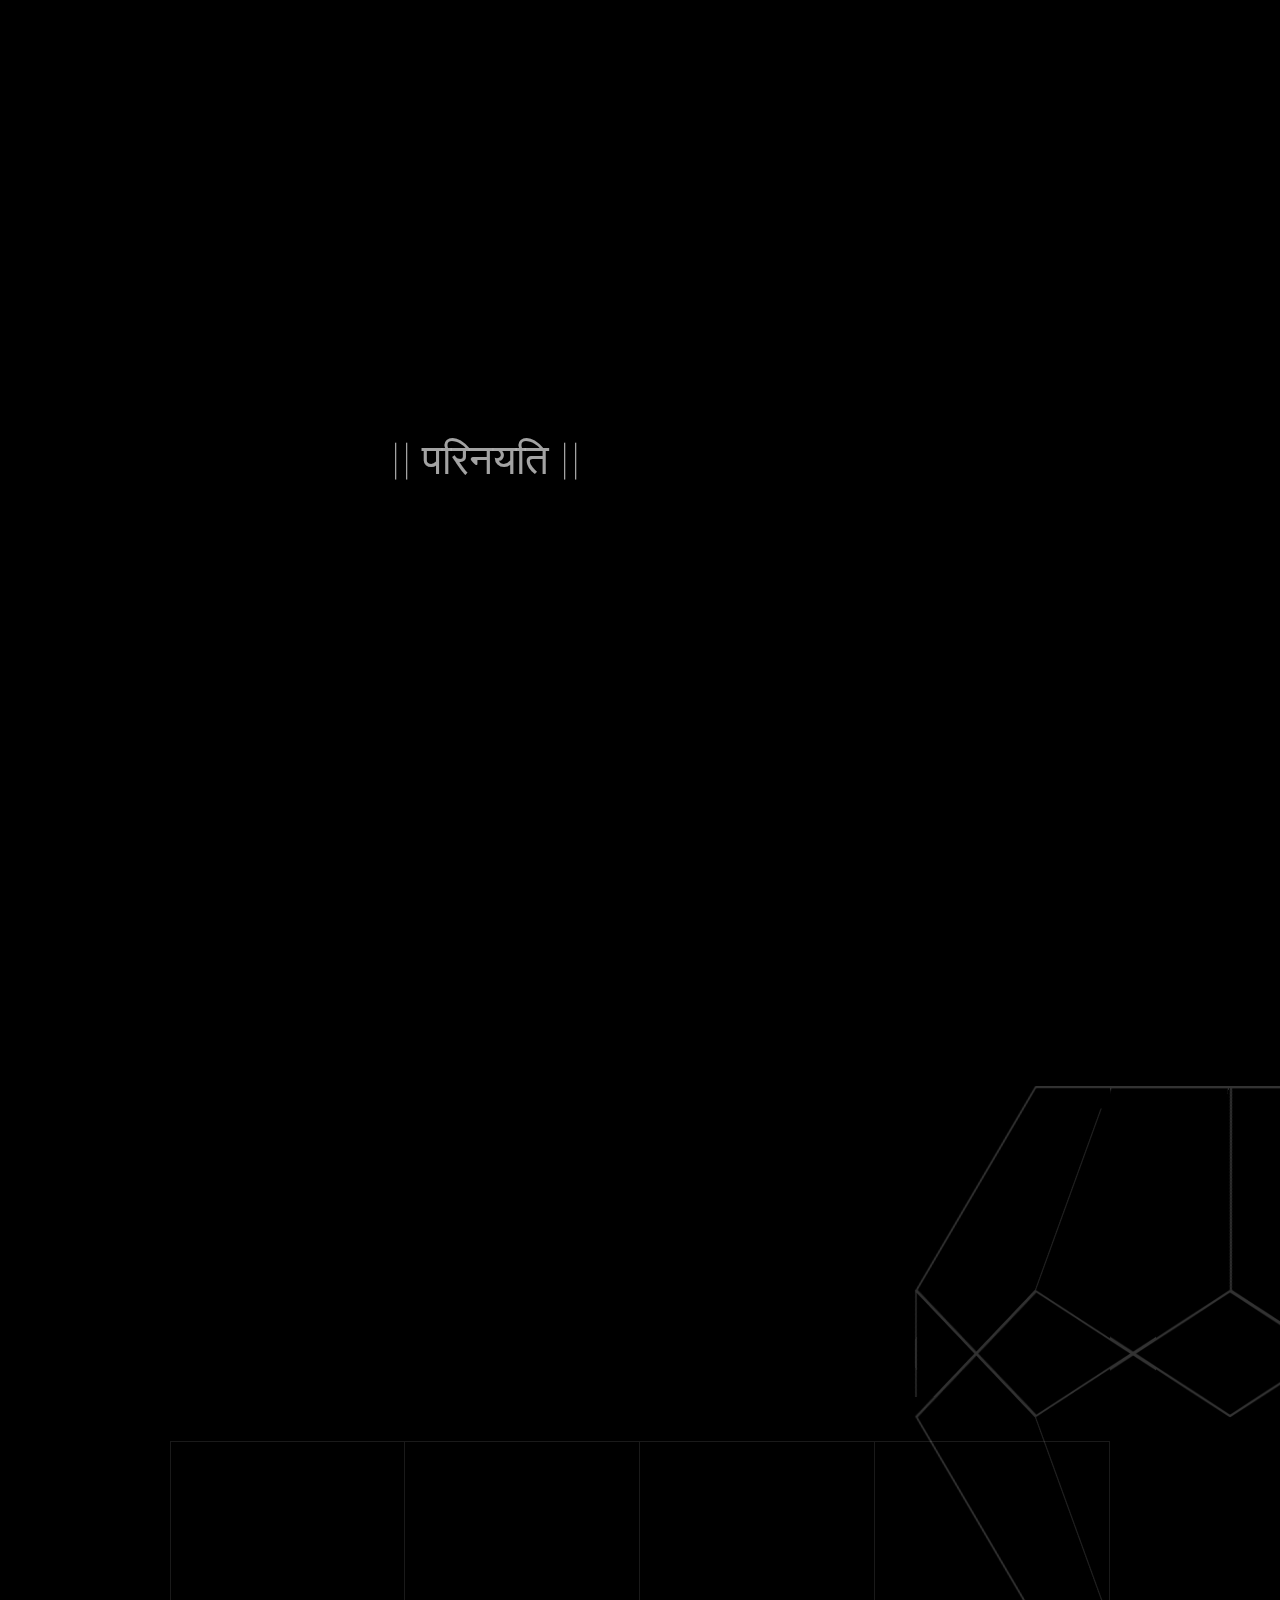
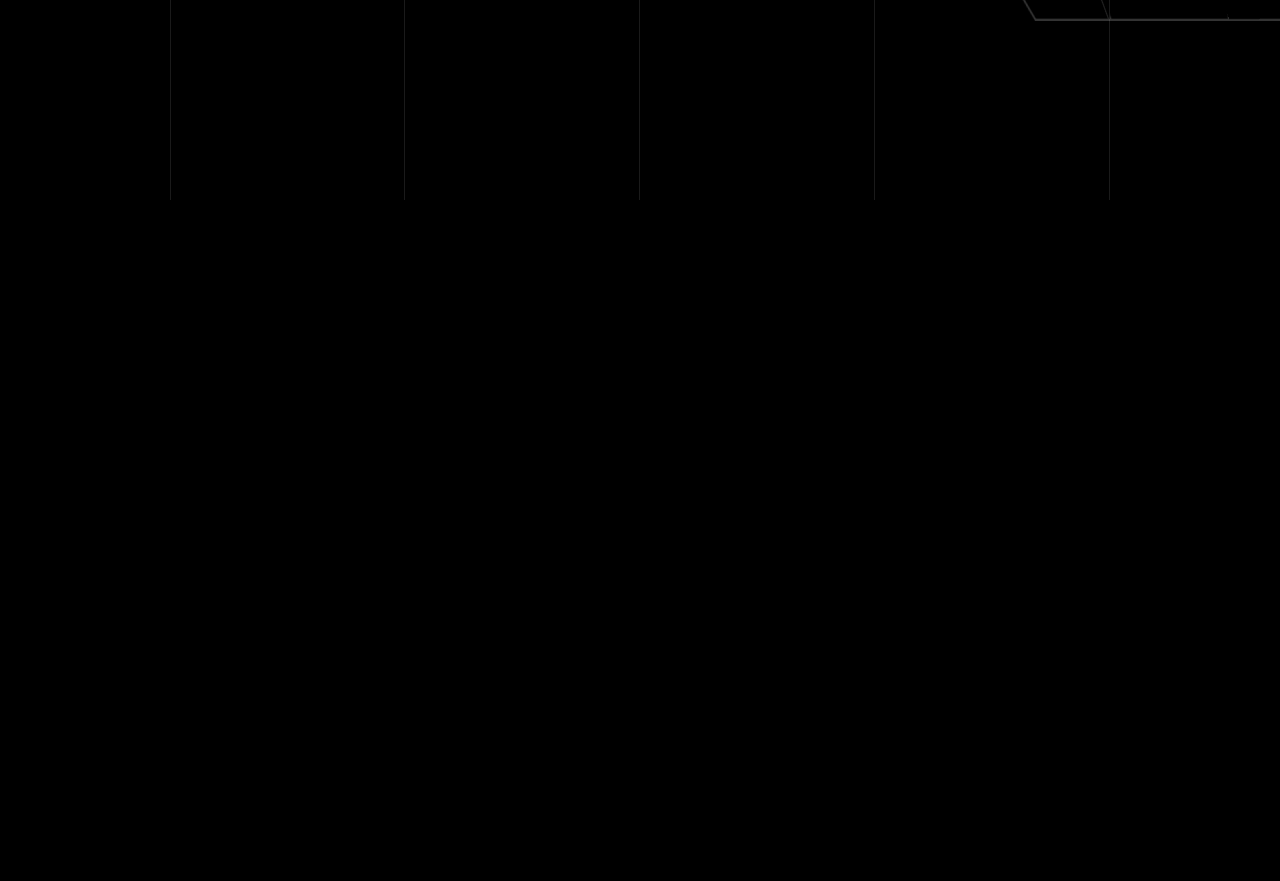
<file: index.html>
<!DOCTYPE html>
<html lang="zxx">
    <link rel="icon" href="img/favicon_io/favicon.ico"/>
<head>

    <meta charset="UTF-8">
    <meta name="viewport" content="width=device-width, initial-scale=1.0">
    <meta http-equiv="X-UA-Compatible" content="ie=edge">

    <!-- bootstrap grid css -->
    <link rel="stylesheet" href="css/plugins/bootstrap-grid.css">
    <!-- font awesome css -->
    <link rel="stylesheet" href="css/plugins/font-awesome.min.css">
    <!-- swiper css -->
    <link rel="stylesheet" href="css/plugins/swiper.min.css">
    <!-- fancybox css -->
    <link rel="stylesheet" href="css/plugins/fancybox.min.css">
    <!-- ashley scss -->
    <link rel="stylesheet" href="css/style.css">
    <!-- page name -->
    <title>Ishwar</title>

</head>

<body>

    <!-- wrapper -->
    <div class="mil-wrapper" id="top">

        <!-- cursor -->
        <div class="mil-ball">
            <span class="mil-icon-1">
                <svg viewBox="0 0 128 128">
                    <path d="M106.1,41.9c-1.2-1.2-3.1-1.2-4.2,0c-1.2,1.2-1.2,3.1,0,4.2L116.8,61H11.2l14.9-14.9c1.2-1.2,1.2-3.1,0-4.2	c-1.2-1.2-3.1-1.2-4.2,0l-20,20c-1.2,1.2-1.2,3.1,0,4.2l20,20c0.6,0.6,1.4,0.9,2.1,0.9s1.5-0.3,2.1-0.9c1.2-1.2,1.2-3.1,0-4.2	L11.2,67h105.5l-14.9,14.9c-1.2,1.2-1.2,3.1,0,4.2c0.6,0.6,1.4,0.9,2.1,0.9s1.5-0.3,2.1-0.9l20-20c1.2-1.2,1.2-3.1,0-4.2L106.1,41.9	z" />
                </svg>
            </span>
            <div class="mil-more-text">More</div>
            <div class="mil-choose-text">Сhoose</div>
        </div>
        <!-- cursor end -->

                    <!-- preloader -->
      <div class="mil-preloader">
        <div class="mil-preloader-animation">
            <div class="mil-pos-abs mil-animation-1">
                <p class="mil-h3 mil-muted mil-thin">|| परिनयति || </p>
                <p class="mil-h3 mil-muted">स्वप्न</p>
                <p class="mil-h3 mil-muted mil-thin"> || समर्पयति ||</p>
            </div>
            <div class="mil-pos-abs mil-animation-2">
                <div class="mil-reveal-frame">
                    <p class="mil-reveal-box"></p>
                    <p class="mil-h3 mil-muted mil-thin">ISHWAR GOSWAMI</p>
                </div>
            </div>
        </div>
    </div>
    <!-- preloader end -->

        <!-- scrollbar progress -->
        <div class="mil-progress-track">
            <div class="mil-progress"></div>
        </div>
        <!-- scrollbar progress end -->

        <!-- menu -->
        <div class="mil-menu-frame">
            <!-- frame clone -->
            <div class="mil-frame-top">
                <a href="home.html" class="mil-logo">iishw</a>
                <div class="mil-menu-btn">
                    <span></span>
                </div>
            </div>
            <!-- frame clone end -->
            <div class="container">
                <div class="mil-menu-content">
                    <div class="row">
                        <div class="col-xl-5">

                            <nav class="mil-main-menu" id="swupMenu">
                                <ul>
                                    <li class="mil-has-children mil-active">
                                        <a href="#.">Homepage</a>
                                        <ul>
                                            <li><a href="index.html">Landing page</a></li>
                                            <li><a href="About.html">About Me</a></li>
                                        </ul>
                                    </li>
                                    <li class="mil-has-children">
                                        <a href="#.">Projects</a>
                                        <ul>
                                            <li><a href="projectslicer.html">Checkout !!</a></li>
                                        </ul>
                                    </li>
                                    <li class="mil-has-children">
                                        <a href="#.">Skills</a>
                                        <ul>
                                            <li><a href="skills.html">Checkout !!</a></li>
                                        </ul>
                                    </li>
                                    <li class="mil-has-children">
                                        <a href="#.">Blogs</a>
                                        <ul>
                                            <li><a href="blog.html">Blog List</a></li>
                                        </ul>
                                    </li>
                                    <li class="mil-has-children">
                                        <a href="#.">ContactPage</a>
                                        <ul>
                                            <li><a href="contact.html">Contact</a></li>
                                        </ul>
                                    </li>
                                </ul>
                            </nav>
                        </div>
                    </div>
                </div>
            </div>
        </div>
        <!-- menu -->
        
        <!-- curtain -->
        <div class="mil-curtain"></div>
        <!-- curtain end -->

        <!-- frame -->
        <div class="mil-frame">
            <div class="mil-frame-top">
                <a href="home.html" class="mil-logo">iishw</a>
                <div class="mil-menu-btn">
                    <span></span>
                </div>
            </div>
            <div class="mil-frame-bottom">
                <div class="mil-current-page"></div>
                <div class="mil-back-to-top">
                    <a href="#top" class="mil-link mil-dark mil-arrow-place">
                        <span>Back to top</span>
                    </a>
                </div>
            </div>
        </div>
        <!-- frame end -->

        <!-- content -->
        <div class="mil-content">
            <div id="swupMain" class="mil-main-transition">

                <!-- banner -->
                <section class="mil-banner mil-dark-bg">
                    <div class="mi-invert-fix">
                        <div class="mil-animation-frame">
                            <div class="mil-animation mil-position-1 mil-scale" data-value-1="7" data-value-2="1.6"></div>
                            <div class="mil-animation mil-position-2 mil-scale" data-value-1="4" data-value-2="1"></div>
                            <div class="mil-animation mil-position-3 mil-scale" data-value-1="1.2" data-value-2=".1"></div>
                        </div>

                        <div class="mil-gradient"></div>

                        <div class="container">
                            <div class="mil-banner-content mil-up">

                                <h1 class="mil-muted mil-mb-60">ISHWAR GOSWAMI<br><span class="mil-thin">Exploring & learning </span></h1>
                                <div class="row">
                                    <div class="col-md-7 col-lg-5">

                                        <p class="mil-light-soft mil-mb-60">Step into my realm of limitless imagination, where innovation thrives and every creation tells a story. With a keen eye for detail and a passion for pushing the envelope, I redefine what's possible in World of Web.</p>

                                    </div>
                                </div>

                                <a  data-no-swup href="https://drive.google.com/file/d/1FxyZ-A3Tx3ff3sNJ_ZLx7yPjGRaNLnpM/view?usp=sharing" class="mil-button mil-arrow-place mil-btn-space" target="_blank">
                                    <span>Download Resume </span>
                                </a>

                                <a href="About.html" class="mil-link mil-muted mil-arrow-place">
                                    <span>About Me</span>
                                </a>

                                <div class="mil-circle-text">
                                    <svg version="1.1" xmlns="http://www.w3.org/2000/svg" xmlns:xlink="http://www.w3.org/1999/xlink" x="0px" y="0px" viewBox="0 0 300 300" enable-background="new 0 0 300 300" xml:space="preserve" class="mil-ct-svg mil-rotate" data-value="360">
                                        <defs>
                                            <path id="circlePath" d="M 150, 150 m -60, 0 a 60,60 0 0,1 120,0 a 60,60 0 0,1 -120,0 " />
                                        </defs>
                                        <circle cx="150" cy="100" r="75" fill="none" />
                                        <g>
                                            <use xlink:href="#circlePath" fill="none" />
                                            <text style="letter-spacing: 6.5px">
                                                <!-- circle text -->
                                                <textPath xlink:href="#circlePath">Scroll down - Scroll down - </textPath>
                                            </text>
                                        </g>
                                    </svg>
                                    <a href="#projects" class="mil-button mil-arrow-place mil-icon-button mil-arrow-down"></a>
                                </div>

                            </div>
                        </div>
                    </div>
                </section>
                <!-- banner end -->

                <!-- projects -->
                <section class="mil-dark-bg" id="projects">
                    <div class="mi-invert-fix">
                        <div class="mil-animation-frame">
                            <div class="mil-animation mil-position-1 mil-scale" data-value-1="2.4" data-value-2="1.4" style="top: 300px; right: -100px"></div>
                            <div class="mil-animation mil-position-2 mil-scale" data-value-1="2" data-value-2="1" style="left: 150px"></div>
                        </div>
                        <div class="container mil-p-120-0">

                            <div class="mil-mb-120">
                                <div class="row">
                                    <div class="col-lg-10">

                                        <span class="mil-suptitle mil-light-soft mil-suptitle-right mil-up">Take a glimpse into my creative world by exploring <br> my diverse range of innovative projects.</span>

                                    </div>
                                </div>

                                <div class="mil-complex-text justify-content-center mil-up mil-mb-15">

                                    <span class="mil-text-image"><img src="img/photo/2.jpg" alt="team"></span>
                                    <h2 class="mil-h1 mil-muted mil-center">Unfold  <span class="mil-thin">my</span></h2>

                                </div>
                                <div class="mil-complex-text justify-content-center mil-up">

                                    <h2 class="mil-h1 mil-muted mil-center">Creative <span class="mil-thin">Ventures.</span></h2>
                                    <a href="projectslicer.html" class="mil-services-button mil-button mil-arrow-place"><span>Checkout Projects</span></a>

                                </div>
                            </div>

                            <div class="row mil-services-grid m-0">
                                <div class="col-md-6 col-lg-3 mil-services-grid-item p-0">

                                    <a href="skills.html" class="mil-service-card-sm mil-up">
                                        <h5 class="mil-muted mil-mb-30">Education & <br>Experience</h5>
                                        <p class="mil-light-soft mil-mb-30">"Education: Bachelor's Degree in Information Technology from CHARUSAT University | Experience:  Software Engineer intern  at CLUMOSS & Web development intern at CODERS CRAFTERS."</p>
                                        <div class="mil-button mil-icon-button-sm mil-arrow-place"></div>
                                    </a>

                                </div>
                                <div class="col-md-6 col-lg-3 mil-services-grid-item p-0">

                                    <a href="About.html" class="mil-service-card-sm mil-up">
                                        <h5 class="mil-muted mil-mb-30">About <br>me </h5>
                                        <p class="mil-light-soft mil-mb-30">I am adept at utilizing a variety of frameworks in diverse programming contexts.</p>
                                        <div class="mil-button mil-icon-button-sm mil-arrow-place"></div>
                                    </a>

                                </div>
                                <div class="col-md-6 col-lg-3 mil-services-grid-item p-0">

                                    <a href="projectslicer.html" class="mil-service-card-sm mil-up">
                                        <h5 class="mil-muted mil-mb-30">Projects <br></h5>
                                        <p class="mil-light-soft mil-mb-30">Innovative solutions crafted for diverse industries, showcasing creativity and problem-solving abilities</p>
                                        <div class="mil-button mil-icon-button-sm mil-arrow-place"></div>
                                    </a>

                                </div>
                                <div class="col-md-6 col-lg-3 mil-services-grid-item p-0">

                                    <a href="contact.html" class="mil-service-card-sm mil-up">
                                        <h5 class="mil-muted mil-mb-30">Connect with <br>Me</h5>
                                        <p class="mil-light-soft mil-mb-30">Feel free to talk (Write something ..)</p>
                                        <div class="mil-button mil-icon-button-sm mil-arrow-place"></div>
                                    </a>

                                </div>
                            </div>
                        </div>
                    </div>
                </section>
                <!-- projects end -->

                <!-- footer -->
                <footer class="mil-dark-bg">
                    <div class="mi-invert-fix">
                        <div class="container mil-p-120-60">
                            <div class="row justify-content-between">
                                <div class="col-md-4 col-lg-4 mil-mb-60">

                                    <div class="mil-muted mil-logo mil-up mil-mb-30">iishw</div>

                                    <p class="mil-light-soft mil-up mil-mb-30"></p>

                                    <form class="mil-subscribe-form mil-up" action="contact.html">
                                        <input type="text" placeholder="Enter our email">
                                        <button type="submit" class="mil-button mil-icon-button-sm mil-arrow-place"></button>
                                    </form>

                                </div>
                                <div class="col-md-7 col-lg-6">
                                    <div class="row justify-content-end">
                                        <div class="col-md-6 col-lg-7">

                                            <nav class="mil-footer-menu mil-mb-60">
                                                <ul>
                                                    <li class="mil-up mil-active">
                                                        <a href="home.html">Home</a>
                                                    </li>
                                                    <li class="mil-up">
                                                        <a href="About.html">About</a>
                                                    </li>
                                                    <li class="mil-up">
                                                        <a href="skills.html">Skills</a>
                                                    </li>
                                                    <li class="mil-up">
                                                        <a href="contact.html">Contact</a>
                                                    </li>
                                                    <li class="mil-up">
                                                        <a href="blog.html">Blog</a>
                                                    </li>
                                                </ul>
                                            </nav>

                                        </div>
                                        <div class="col-md-6 col-lg-5">

                                            <ul class="mil-menu-list mil-up mil-mb-60">
                                                <li><a data-no-swup href="https://www.linkedin.com/in/ishwar-goswami-928587263?utm_source=share&utm_campaign=share_via&utm_content=profile&utm_medium=ios_app" class="mil-light-soft" target="_blank">Linkedin</a></li>
                                                <li><a data-no-swup href="https://github.com/ishwargoswami" class="mil-light-soft" target="_blank">Github</a></li>
                                            </ul>

                                        </div>
                                    </div>
                                </div>
                            </div>

                            <div class="row justify-content-between flex-sm-row-reverse">
                                <div class="col-md-7 col-lg-6">

                                    <div class="row justify-content-between">

                                        <div class="col-md-6 col-lg-5 mil-mb-60">

                                            

                                        </div>
                                        <div class="col-md-6 col-lg-5 mil-mb-60">

                                            <h6 class="mil-muted mil-up mil-mb-30">India</h6>

                                            <p class="mil-light-soft mil-up">Gujrat<span class="mil-no-wrap">+91 xxxx-xxxx74</span></p>

                                        </div>
                                    </div>

                                </div>
                                <div class="col-md-4 col-lg-6 mil-mb-60">

                                    <div class="mil-vert-between">
                          
                                        <p class="mil-light-soft mil-up">© Copyright 2024 - Ishwar All Rights Reserved.</p>
                                    </div>

                                </div>
                            </div>
                        </div>
                    </div>
                </footer>
                <!-- footer end -->

                <!-- hidden elements -->
                <div class="mil-hidden-elements">
                    <div class="mil-dodecahedron">
                        <div class="mil-pentagon">
                            <div></div>
                            <div></div>
                            <div></div>
                            <div></div>
                            <div></div>
                        </div>
                        <div class="mil-pentagon">
                            <div></div>
                            <div></div>
                            <div></div>
                            <div></div>
                            <div></div>
                        </div>
                        <div class="mil-pentagon">
                            <div></div>
                            <div></div>
                            <div></div>
                            <div></div>
                            <div></div>
                        </div>
                        <div class="mil-pentagon">
                            <div></div>
                            <div></div>
                            <div></div>
                            <div></div>
                            <div></div>
                        </div>
                        <div class="mil-pentagon">
                            <div></div>
                            <div></div>
                            <div></div>
                            <div></div>
                            <div></div>
                        </div>
                        <div class="mil-pentagon">
                            <div></div>
                            <div></div>
                            <div></div>
                            <div></div>
                            <div></div>
                        </div>
                        <div class="mil-pentagon">
                            <div></div>
                            <div></div>
                            <div></div>
                            <div></div>
                            <div></div>
                        </div>
                        <div class="mil-pentagon">
                            <div></div>
                            <div></div>
                            <div></div>
                            <div></div>
                            <div></div>
                        </div>
                        <div class="mil-pentagon">
                            <div></div>
                            <div></div>
                            <div></div>
                            <div></div>
                            <div></div>
                        </div>
                        <div class="mil-pentagon">
                            <div></div>
                            <div></div>
                            <div></div>
                            <div></div>
                            <div></div>
                        </div>
                        <div class="mil-pentagon">
                            <div></div>
                            <div></div>
                            <div></div>
                            <div></div>
                            <div></div>
                        </div>
                        <div class="mil-pentagon">
                            <div></div>
                            <div></div>
                            <div></div>
                            <div></div>
                            <div></div>
                        </div>
                    </div>

                    <svg xmlns="http://www.w3.org/2000/svg" viewBox="0 0 24 24" class="mil-arrow">
                        <path d="M 14 5.3417969 C 13.744125 5.3417969 13.487969 5.4412187 13.292969 5.6367188 L 13.207031 5.7226562 C 12.816031 6.1136563 12.816031 6.7467188 13.207031 7.1367188 L 17.070312 11 L 4 11 C 3.448 11 3 11.448 3 12 C 3 12.552 3.448 13 4 13 L 17.070312 13 L 13.207031 16.863281 C 12.816031 17.254281 12.816031 17.887344 13.207031 18.277344 L 13.292969 18.363281 C 13.683969 18.754281 14.317031 18.754281 14.707031 18.363281 L 20.363281 12.707031 C 20.754281 12.316031 20.754281 11.682969 20.363281 11.292969 L 14.707031 5.6367188 C 14.511531 5.4412187 14.255875 5.3417969 14 5.3417969 z" />
                    </svg>

                    <svg width="250" viewBox="0 0 300 1404" fill="none" xmlns="http://www.w3.org/2000/svg" class="mil-lines">
                        <path fill-rule="evenodd" clip-rule="evenodd" d="M1 892L1 941H299V892C299 809.71 232.29 743 150 743C67.7096 743 1 809.71 1 892ZM0 942H300V892C300 809.157 232.843 742 150 742C67.1573 742 0 809.157 0 892L0 942Z" class="mil-move" />
                        <path fill-rule="evenodd" clip-rule="evenodd" d="M299 146V97L1 97V146C1 228.29 67.7096 295 150 295C232.29 295 299 228.29 299 146ZM300 96L0 96V146C0 228.843 67.1573 296 150 296C232.843 296 300 228.843 300 146V96Z" class="mil-move" />
                        <path fill-rule="evenodd" clip-rule="evenodd" d="M299 1H1V1403H299V1ZM0 0V1404H300V0H0Z" />
                        <path fill-rule="evenodd" clip-rule="evenodd" d="M150 -4.37115e-08L150 1404L149 1404L149 0L150 -4.37115e-08Z" />
                        <path fill-rule="evenodd" clip-rule="evenodd" d="M150 1324C232.29 1324 299 1257.29 299 1175C299 1092.71 232.29 1026 150 1026C67.7096 1026 1 1092.71 1 1175C1 1257.29 67.7096 1324 150 1324ZM150 1325C232.843 1325 300 1257.84 300 1175C300 1092.16 232.843 1025 150 1025C67.1573 1025 0 1092.16 0 1175C0 1257.84 67.1573 1325 150 1325Z" class="mil-move" />
                        <path fill-rule="evenodd" clip-rule="evenodd" d="M300 1175H0V1174H300V1175Z" class="mil-move" />
                        <path fill-rule="evenodd" clip-rule="evenodd" d="M150 678C232.29 678 299 611.29 299 529C299 446.71 232.29 380 150 380C67.7096 380 1 446.71 1 529C1 611.29 67.7096 678 150 678ZM150 679C232.843 679 300 611.843 300 529C300 446.157 232.843 379 150 379C67.1573 379 0 446.157 0 529C0 611.843 67.1573 679 150 679Z" class="mil-move" />
                        <path fill-rule="evenodd" clip-rule="evenodd" d="M299 380H1V678H299V380ZM0 379V679H300V379H0Z" class="mil-move" />
                    </svg>
                </div>
                <!-- hidden elements end -->

            </div>
        </div>
        <!-- content -->
    </div>
    <!-- wrapper end -->

    <!-- jQuery js -->
    <script src="js/plugins/jquery.min.js"></script>
    <!-- swup js -->
    <script src="js/plugins/swup.min.js"></script>
    <!-- swiper js -->
    <script src="js/plugins/swiper.min.js"></script>
    <!-- fancybox js -->
    <script src="js/plugins/fancybox.min.js"></script>
    <!-- gsap js -->
    <script src="js/plugins/gsap.min.js"></script>
    <!-- scroll smoother -->
    <script src="js/plugins/smooth-scroll.js"></script>
    <!-- scroll trigger js -->
    <script src="js/plugins/ScrollTrigger.min.js"></script>
    <!-- scroll to js -->
    <script src="js/plugins/ScrollTo.min.js"></script>
    <!-- Ishwar js -->
    <script src="js/script.js"></script>

</body>

</html>
</file>
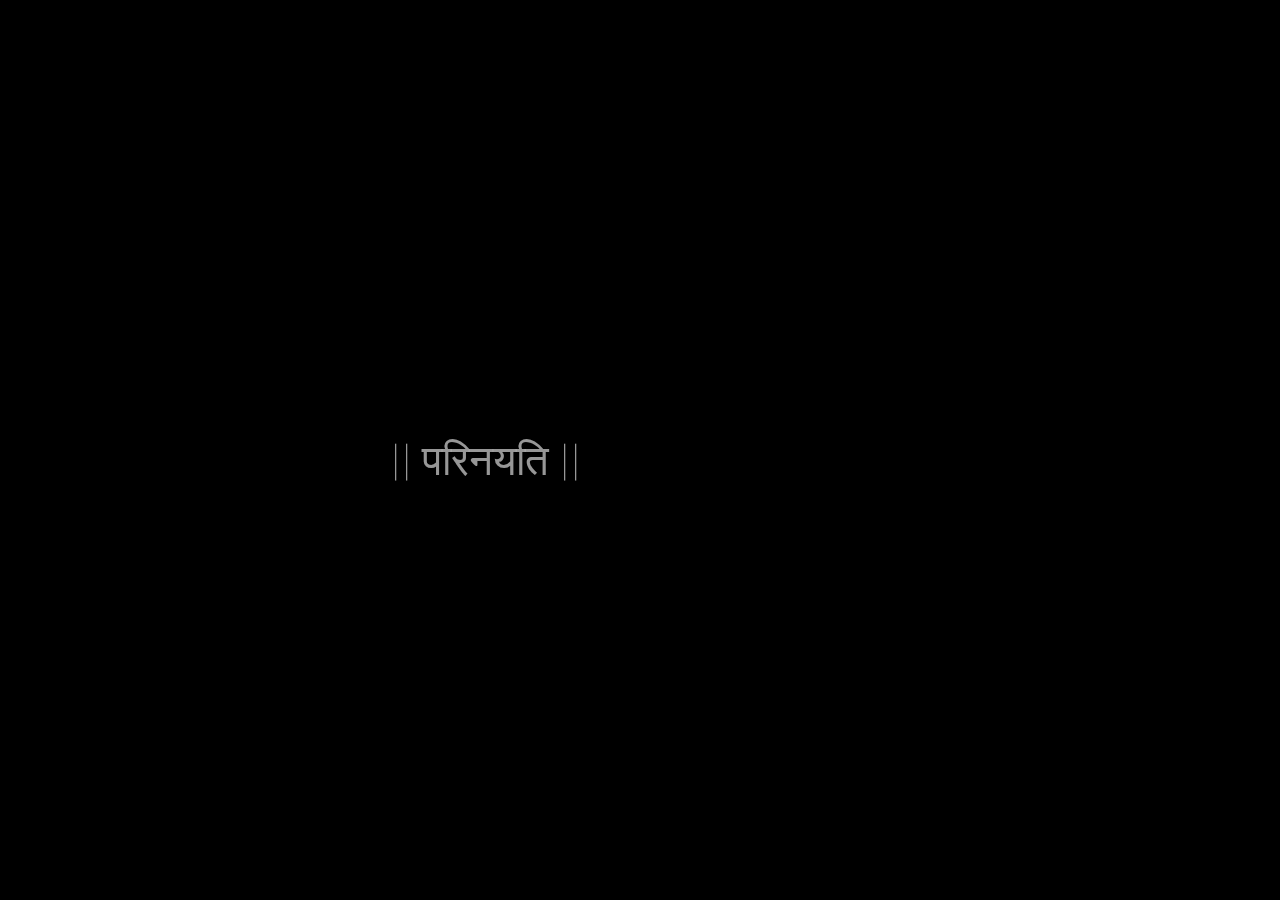
<file: About.html>
<!DOCTYPE html>
<html lang="zxx">
    <link rel="icon" href="img/favicon_io/favicon.ico"/>
<head>

    <meta charset="UTF-8">
    <meta name="viewport" content="width=device-width, initial-scale=1.0">
    <meta http-equiv="X-UA-Compatible" content="ie=edge">

    <!-- bootstrap grid css -->
    <link rel="stylesheet" href="css/plugins/bootstrap-grid.css">
    <!-- font awesome css -->
    <link rel="stylesheet" href="css/plugins/font-awesome.min.css">
    <!-- swiper css -->
    <link rel="stylesheet" href="css/plugins/swiper.min.css">
    <!-- fancybox css -->
    <link rel="stylesheet" href="css/plugins/fancybox.min.css">
    <!-- Ishwar scss -->
    <link rel="stylesheet" href="css/style.css">
    <!-- page name -->
    <title>Ishwar</title>

</head>

<body>

    <!-- wrapper -->
    <div class="mil-wrapper" id="top">

        <!-- cursor -->
        <div class="mil-ball">
            <span class="mil-icon-1">
                <svg viewBox="0 0 128 128">
                    <path d="M106.1,41.9c-1.2-1.2-3.1-1.2-4.2,0c-1.2,1.2-1.2,3.1,0,4.2L116.8,61H11.2l14.9-14.9c1.2-1.2,1.2-3.1,0-4.2	c-1.2-1.2-3.1-1.2-4.2,0l-20,20c-1.2,1.2-1.2,3.1,0,4.2l20,20c0.6,0.6,1.4,0.9,2.1,0.9s1.5-0.3,2.1-0.9c1.2-1.2,1.2-3.1,0-4.2	L11.2,67h105.5l-14.9,14.9c-1.2,1.2-1.2,3.1,0,4.2c0.6,0.6,1.4,0.9,2.1,0.9s1.5-0.3,2.1-0.9l20-20c1.2-1.2,1.2-3.1,0-4.2L106.1,41.9	z" />
                </svg>
            </span>
            <div class="mil-more-text">More</div>
            <div class="mil-choose-text">Сhoose</div>
        </div>
        <!-- cursor end -->

      <!-- preloader -->
      <div class="mil-preloader">
        <div class="mil-preloader-animation">
            <div class="mil-pos-abs mil-animation-1">
                <p class="mil-h3 mil-muted mil-thin">|| परिनयति || </p>
                <p class="mil-h3 mil-muted">स्वप्न</p>
                <p class="mil-h3 mil-muted mil-thin"> || समर्पयति ||</p>
            </div>
            <div class="mil-pos-abs mil-animation-2">
                <div class="mil-reveal-frame">
                    <p class="mil-reveal-box"></p>
                    <p class="mil-h3 mil-muted mil-thin">ISHWAR GOSWAMI</p>
                </div>
            </div>
        </div>
    </div>
    <!-- preloader end -->
        <!-- scrollbar progress -->
        <div class="mil-progress-track">
            <div class="mil-progress"></div>
        </div>
        <!-- scrollbar progress end -->
  <!-- menu -->
  <div class="mil-menu-frame">
    <!-- frame clone -->
    <div class="mil-frame-top">
        <a href="index.html" class="mil-logo">iishw</a>
        <div class="mil-menu-btn">
            <span></span>
        </div>
    </div>
    <!-- frame clone end -->
    <div class="container">
        <div class="mil-menu-content">
            <div class="row">
                <div class="col-xl-5">

                    <nav class="mil-main-menu" id="swupMenu">
                        <ul>
                            <li class="mil-has-children mil-active">
                                <a href="#.">Homepage</a>
                                <ul>
                                    <li><a href="index.html">Landing page</a></li>
                                    <li><a href="About.html">About Me</a></li>
                                </ul>
                            </li>
                            <li class="mil-has-children">
                                <a href="#.">Projects</a>
                                <ul>
                                    <li><a href="projectslicer.html">Checkout !!</a></li>
                                </ul>
                            </li>
                            <li class="mil-has-children">
                                <a href="#.">Skills</a>
                                <ul>
                                    <li><a href="skills.html">Checkout !!</a></li>
                                </ul>
                            </li>
                            <li class="mil-has-children">
                                <a href="#.">Blogs</a>
                                <ul>
                                    <li><a href="blog.html">Blog List</a></li>
                                </ul>
                            </li>
                            <li class="mil-has-children">
                                <a href="#.">ContactPage</a>
                                <ul>
                                    <li><a href="contact.html">Contact</a></li>
                                </ul>
                            </li>
                        </ul>
                    </nav>
                </div>
            </div>
        </div>
    </div>
</div>
<!-- menu -->
        <!-- curtain -->
        <div class="mil-curtain"></div>
        <!-- curtain end -->

      <!-- frame -->
      <div class="mil-frame">
        <div class="mil-frame-top">
            <a href="index.html" class="mil-logo">iishw</a>
            <div class="mil-menu-btn">
                <span></span>
            </div>
        </div>
        <div class="mil-frame-bottom">
            <div class="mil-current-page"></div>
            <div class="mil-back-to-top">
                <a href="#top" class="mil-link mil-dark mil-arrow-place">
                    <span>Back to top</span>
                </a>
            </div>
        </div>
    </div>
    <!-- frame end -->

        <!-- content -->
        <div class="mil-content">
            <div id="swupMain" class="mil-main-transition">

                <!-- banner -->
                <section class="mil-banner-personal">

                    <div class="mil-animation-frame">
                        <div class="mil-animation mil-position-4 mil-dark mil-scale" data-value-1="7" data-value-2="1.4" style="right: 25%"></div>
                    </div>

                    <div class="container">
                        <div class="mil-banner-content mil-up">

                            <div class="row align-items-center">
                                <div class="col-lg-6">
                                    <div class="mil-personal-text">
                                        <p class="mil-mb-60">Hello! I'm</p>
                                        <h1 class="mil-mb-60">Ishwar <br>Goswami</h1>
                                        <div class="row justify-content-center">
                                            <div class="col-lg-8">

                                                <span class="mil-suptitle mil-suptitle-dark mil-mb-60">Web Developer | Graphic Desinger | Photographer  <br>Video Editor | Software Developer</span>

                                                <a href="skills.html" class="mil-link mil-dark mil-arrow-place">
                                                    <span>More about me</span>
                                                </a>

                                            </div>
                                        </div>
                                    </div>
                                </div>
                                <div class="col-lg-6">
                                    <div class="mil-portrait-frame">
                                        <img src="img/faces/hello.png" alt="Portrait">
                                    </div>
                                </div>
                            </div>

                            <div class="mil-banner-panel">
                                <h5>Let's shape the future</h5>

                                <div class="mil-right">
                                    <div class="mil-social-frame">
                                        <ul class="mil-social-icons mil-dark">
                                            <li><a data-no-swup href="https://www.linkedin.com/in/ishwar-goswami-928587263?utm_source=share&utm_campaign=share_via&utm_content=profile&utm_medium=ios_app" target="_blank" class="social-icon"><i class="fab fa-linkedin"></i></a></li>
                                            <li><a data-no-swup href="https://github.com/ishwargoswami" target="_blank" class="social-icon"><i class="fab fa-github"></i></a></li>
                                            <li><a data-no-swup href="https://www.instagram.com/ishw_goswami/" target="_blank" class="social-icon"><i class="fab fa-instagram"></i></a></li>
                                            
                                        </ul>
                                    </div>
                                    <a href="projectslicer.html" class="mil-button mil-arrow-place">
                                        <span>View Projects</span>
                                    </a>
                                </div>


                            </div>

                        </div>
                    </div>

                </section>
                <!-- banner end -->

                <!-- hidden elements -->
                <div class="mil-hidden-elements">
                    <div class="mil-dodecahedron">
                        <div class="mil-pentagon">
                            <div></div>
                            <div></div>
                            <div></div>
                            <div></div>
                            <div></div>
                        </div>
                        <div class="mil-pentagon">
                            <div></div>
                            <div></div>
                            <div></div>
                            <div></div>
                            <div></div>
                        </div>
                        <div class="mil-pentagon">
                            <div></div>
                            <div></div>
                            <div></div>
                            <div></div>
                            <div></div>
                        </div>
                        <div class="mil-pentagon">
                            <div></div>
                            <div></div>
                            <div></div>
                            <div></div>
                            <div></div>
                        </div>
                        <div class="mil-pentagon">
                            <div></div>
                            <div></div>
                            <div></div>
                            <div></div>
                            <div></div>
                        </div>
                        <div class="mil-pentagon">
                            <div></div>
                            <div></div>
                            <div></div>
                            <div></div>
                            <div></div>
                        </div>
                        <div class="mil-pentagon">
                            <div></div>
                            <div></div>
                            <div></div>
                            <div></div>
                            <div></div>
                        </div>
                        <div class="mil-pentagon">
                            <div></div>
                            <div></div>
                            <div></div>
                            <div></div>
                            <div></div>
                        </div>
                        <div class="mil-pentagon">
                            <div></div>
                            <div></div>
                            <div></div>
                            <div></div>
                            <div></div>
                        </div>
                        <div class="mil-pentagon">
                            <div></div>
                            <div></div>
                            <div></div>
                            <div></div>
                            <div></div>
                        </div>
                        <div class="mil-pentagon">
                            <div></div>
                            <div></div>
                            <div></div>
                            <div></div>
                            <div></div>
                        </div>
                        <div class="mil-pentagon">
                            <div></div>
                            <div></div>
                            <div></div>
                            <div></div>
                            <div></div>
                        </div>
                    </div>

                    <svg xmlns="http://www.w3.org/2000/svg" viewBox="0 0 24 24" class="mil-arrow">
                        <path d="M 14 5.3417969 C 13.744125 5.3417969 13.487969 5.4412187 13.292969 5.6367188 L 13.207031 5.7226562 C 12.816031 6.1136563 12.816031 6.7467188 13.207031 7.1367188 L 17.070312 11 L 4 11 C 3.448 11 3 11.448 3 12 C 3 12.552 3.448 13 4 13 L 17.070312 13 L 13.207031 16.863281 C 12.816031 17.254281 12.816031 17.887344 13.207031 18.277344 L 13.292969 18.363281 C 13.683969 18.754281 14.317031 18.754281 14.707031 18.363281 L 20.363281 12.707031 C 20.754281 12.316031 20.754281 11.682969 20.363281 11.292969 L 14.707031 5.6367188 C 14.511531 5.4412187 14.255875 5.3417969 14 5.3417969 z" />
                    </svg>

                    <svg width="250" viewBox="0 0 300 1404" fill="none" xmlns="http://www.w3.org/2000/svg" class="mil-lines">
                        <path fill-rule="evenodd" clip-rule="evenodd" d="M1 892L1 941H299V892C299 809.71 232.29 743 150 743C67.7096 743 1 809.71 1 892ZM0 942H300V892C300 809.157 232.843 742 150 742C67.1573 742 0 809.157 0 892L0 942Z" class="mil-move" />
                        <path fill-rule="evenodd" clip-rule="evenodd" d="M299 146V97L1 97V146C1 228.29 67.7096 295 150 295C232.29 295 299 228.29 299 146ZM300 96L0 96V146C0 228.843 67.1573 296 150 296C232.843 296 300 228.843 300 146V96Z" class="mil-move" />
                        <path fill-rule="evenodd" clip-rule="evenodd" d="M299 1H1V1403H299V1ZM0 0V1404H300V0H0Z" />
                        <path fill-rule="evenodd" clip-rule="evenodd" d="M150 -4.37115e-08L150 1404L149 1404L149 0L150 -4.37115e-08Z" />
                        <path fill-rule="evenodd" clip-rule="evenodd" d="M150 1324C232.29 1324 299 1257.29 299 1175C299 1092.71 232.29 1026 150 1026C67.7096 1026 1 1092.71 1 1175C1 1257.29 67.7096 1324 150 1324ZM150 1325C232.843 1325 300 1257.84 300 1175C300 1092.16 232.843 1025 150 1025C67.1573 1025 0 1092.16 0 1175C0 1257.84 67.1573 1325 150 1325Z" class="mil-move" />
                        <path fill-rule="evenodd" clip-rule="evenodd" d="M300 1175H0V1174H300V1175Z" class="mil-move" />
                        <path fill-rule="evenodd" clip-rule="evenodd" d="M150 678C232.29 678 299 611.29 299 529C299 446.71 232.29 380 150 380C67.7096 380 1 446.71 1 529C1 611.29 67.7096 678 150 678ZM150 679C232.843 679 300 611.843 300 529C300 446.157 232.843 379 150 379C67.1573 379 0 446.157 0 529C0 611.843 67.1573 679 150 679Z" class="mil-move" />
                        <path fill-rule="evenodd" clip-rule="evenodd" d="M299 380H1V678H299V380ZM0 379V679H300V379H0Z" class="mil-move" />
                    </svg>
                </div>
                <!-- hidden elements end -->

            </div>
        </div>
        <!-- content -->
    </div>
    <!-- wrapper end -->

    <!-- jQuery js -->
    <script src="js/plugins/jquery.min.js"></script>
    <!-- swup js -->
    <script src="js/plugins/swup.min.js"></script>
    <!-- swiper js -->
    <script src="js/plugins/swiper.min.js"></script>
    <!-- fancybox js -->
    <script src="js/plugins/fancybox.min.js"></script>
    <!-- gsap js -->
    <script src="js/plugins/gsap.min.js"></script>
    <!-- scroll smoother -->
    <script src="js/plugins/smooth-scroll.js"></script>
    <!-- scroll trigger js -->
    <script src="js/plugins/ScrollTrigger.min.js"></script>
    <!-- scroll to js -->
    <script src="js/plugins/ScrollTo.min.js"></script>
    <!-- Ishwar js -->
    <script src="js/script.js"></script>

</body>

</html>
</file>
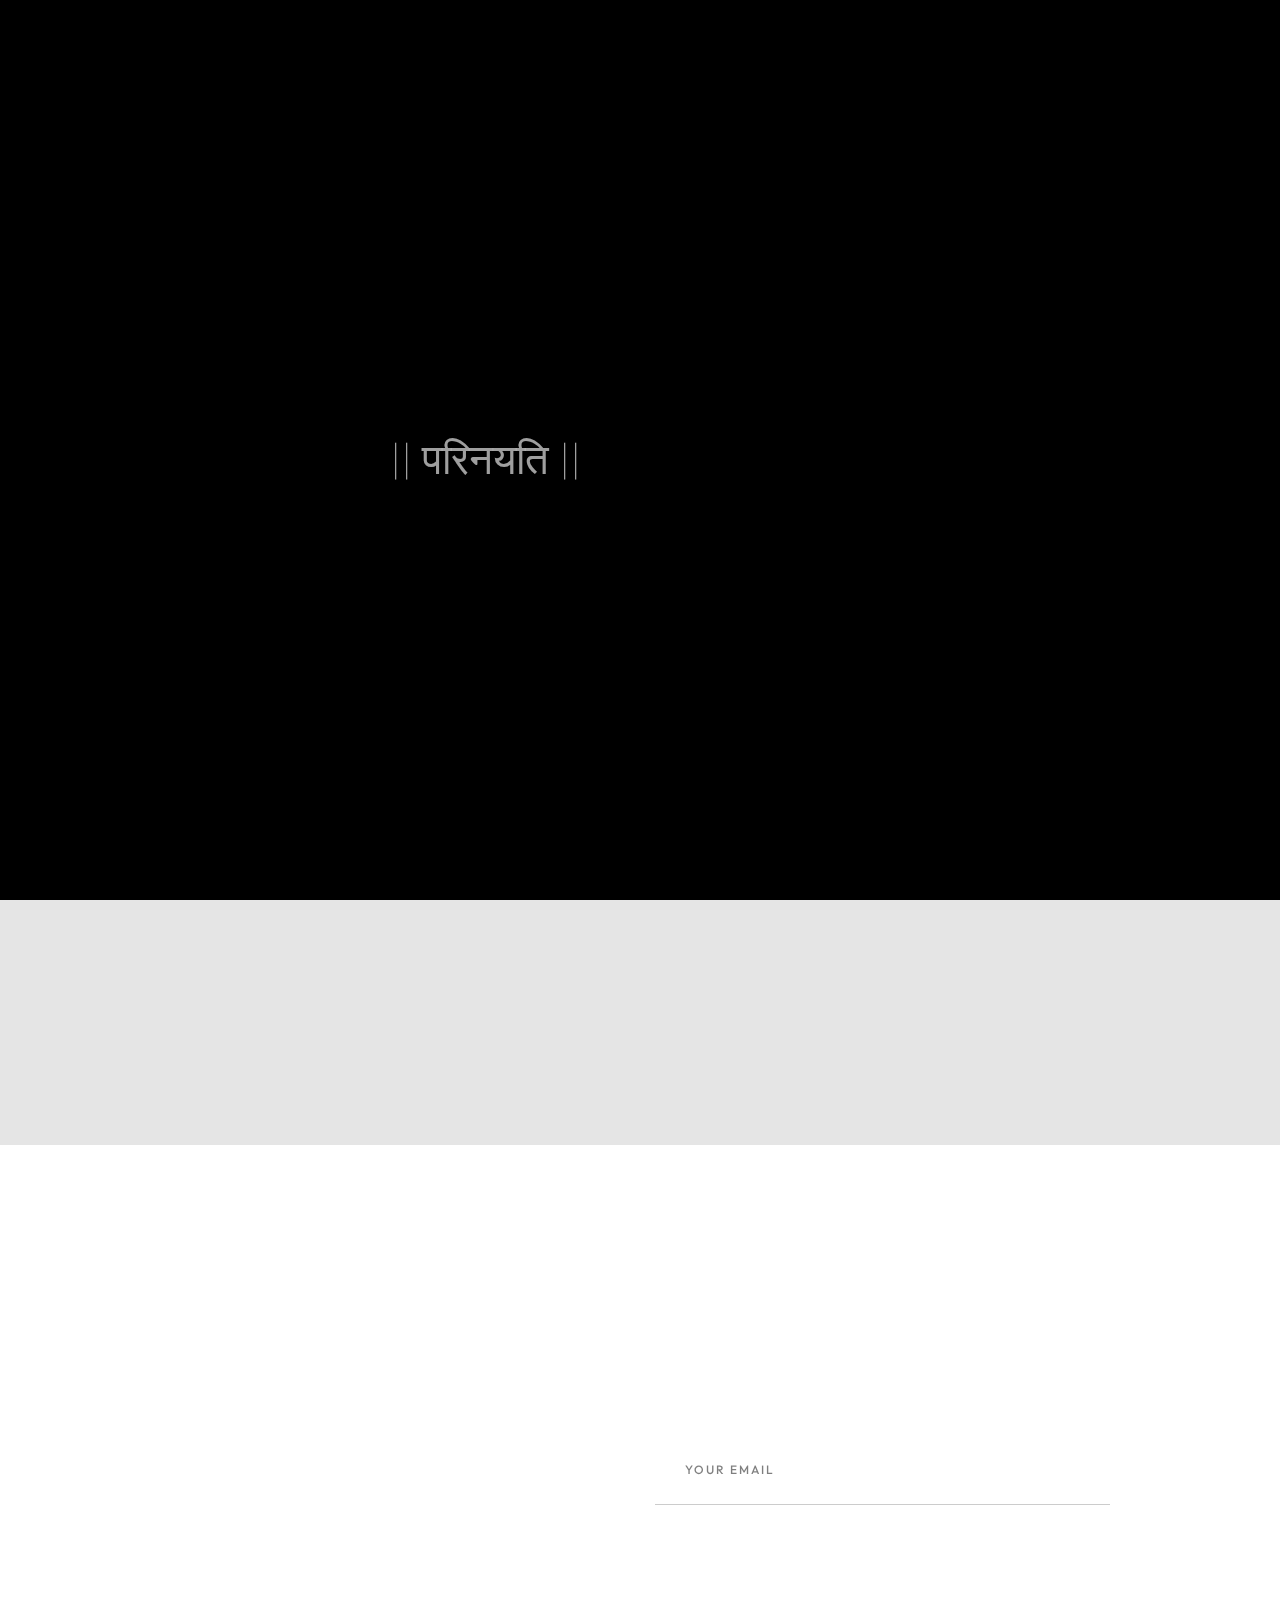
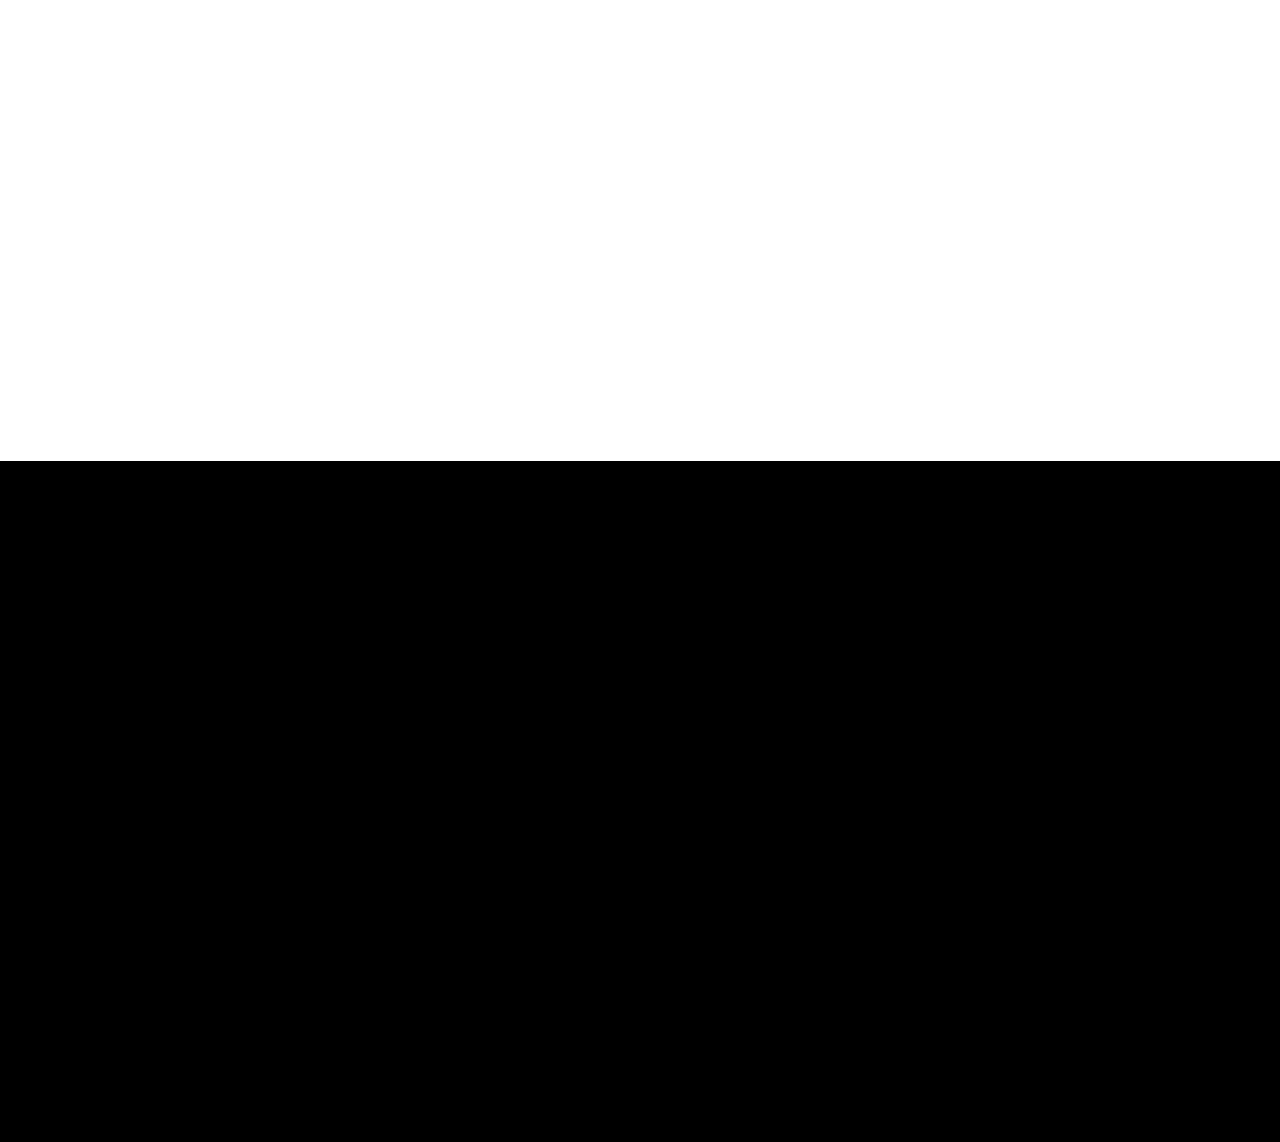
<file: contact.html>
<!DOCTYPE html>
<html lang="zxx">

<head>

    <meta charset="UTF-8">
    <meta name="viewport" content="width=device-width, initial-scale=1.0">
    <meta http-equiv="X-UA-Compatible" content="ie=edge">

    <!-- bootstrap grid css -->
    <link rel="stylesheet" href="css/plugins/bootstrap-grid.css">
    <!-- font awesome css -->
    <link rel="stylesheet" href="css/plugins/font-awesome.min.css">
    <!-- swiper css -->
    <link rel="stylesheet" href="css/plugins/swiper.min.css">
    <!-- fancybox css -->
    <link rel="stylesheet" href="css/plugins/fancybox.min.css">
    <!-- Ishwar scss -->
    <link rel="stylesheet" href="css/style.css">
    <!-- page name -->
    <title>Ishwar</title>

</head>

<body>

    <!-- wrapper -->
    <div class="mil-wrapper" id="top">

        <!-- cursor -->
        <div class="mil-ball">
            <span class="mil-icon-1">
                <svg viewBox="0 0 128 128">
                    <path d="M106.1,41.9c-1.2-1.2-3.1-1.2-4.2,0c-1.2,1.2-1.2,3.1,0,4.2L116.8,61H11.2l14.9-14.9c1.2-1.2,1.2-3.1,0-4.2	c-1.2-1.2-3.1-1.2-4.2,0l-20,20c-1.2,1.2-1.2,3.1,0,4.2l20,20c0.6,0.6,1.4,0.9,2.1,0.9s1.5-0.3,2.1-0.9c1.2-1.2,1.2-3.1,0-4.2	L11.2,67h105.5l-14.9,14.9c-1.2,1.2-1.2,3.1,0,4.2c0.6,0.6,1.4,0.9,2.1,0.9s1.5-0.3,2.1-0.9l20-20c1.2-1.2,1.2-3.1,0-4.2L106.1,41.9	z" />
                </svg>
            </span>
            <div class="mil-more-text">More</div>
            <div class="mil-choose-text">Сhoose</div>
        </div>
        <!-- cursor end -->

         <!-- preloader -->
      <div class="mil-preloader">
        <div class="mil-preloader-animation">
            <div class="mil-pos-abs mil-animation-1">
                <p class="mil-h3 mil-muted mil-thin">|| परिनयति || </p>
                <p class="mil-h3 mil-muted">स्वप्न</p>
                <p class="mil-h3 mil-muted mil-thin"> || समर्पयति ||</p>
            </div>
            <div class="mil-pos-abs mil-animation-2">
                <div class="mil-reveal-frame">
                    <p class="mil-reveal-box"></p>
                    <p class="mil-h3 mil-muted mil-thin">ISHWAR GOSWAMI</p>
                </div>
            </div>
        </div>
    </div>
    <!-- preloader end -->

        <!-- scrollbar progress -->
        <div class="mil-progress-track">
            <div class="mil-progress"></div>
        </div>
        <!-- scrollbar progress end -->

       <!-- menu -->
       <div class="mil-menu-frame">
        <!-- frame clone -->
        <div class="mil-frame-top">
            <a href="index.html" class="mil-logo">iishw</a>
            <div class="mil-menu-btn">
                <span></span>
            </div>
        </div>
        <!-- frame clone end -->
        <div class="container">
            <div class="mil-menu-content">
                <div class="row">
                    <div class="col-xl-5">

                        <nav class="mil-main-menu" id="swupMenu">
                            <ul>
                                <li class="mil-has-children mil-active">
                                    <a href="#.">Homepage</a>
                                    <ul>
                                        <li><a href="index.html">Landing page</a></li>
                                        <li><a href="About.html">About Me</a></li>
                                    </ul>
                                </li>
                                <li class="mil-has-children">
                                    <a href="#.">Projects</a>
                                    <ul>
                                        <li><a href="projectslicer.html">Checkout !!</a></li>
                                    </ul>
                                </li>
                                <li class="mil-has-children">
                                    <a href="#.">Skills</a>
                                    <ul>
                                        <li><a href="skills.html">Checkout !!</a></li>
                                    </ul>
                                </li>
                                <li class="mil-has-children">
                                    <a href="#.">Blogs</a>
                                    <ul>
                                        <li><a href="blog.html">Blog List</a></li>
                                    </ul>
                                </li>
                                <li class="mil-has-children">
                                    <a href="#.">ContactPage</a>
                                    <ul>
                                        <li><a href="contact.html">Contact</a></li>
                                    </ul>
                                </li>
                            </ul>
                        </nav>
                    </div>
                </div>
            </div>
        </div>
    </div>
    <!-- menu -->

        <!-- curtain -->
        <div class="mil-curtain"></div>
        <!-- curtain end -->

        <!-- frame -->
        <div class="mil-frame">
            <div class="mil-frame-top">
                <a href="index.html" class="mil-logo">iishw</a>
                <div class="mil-menu-btn">
                    <span></span>
                </div>
            </div>
            <div class="mil-frame-bottom">
                <div class="mil-current-page"></div>
                <div class="mil-back-to-top">
                    <a href="#top" class="mil-link mil-dark mil-arrow-place">
                        <span>Back to top</span>
                    </a>
                </div>
            </div>
        </div>
        <!-- frame end -->
        <!-- content -->
        <div class="mil-content">
            <div id="swupMain" class="mil-main-transition">

                <!-- banner -->
                <div class="mil-inner-banner mil-p-0-120">
                    <div class="mil-banner-content mil-center mil-up">
                        <div class="container">
                            <ul class="mil-breadcrumbs mil-center mil-mb-60">
                                <li><a href="index.html">Homepage</a></li>
                                <li><a href="contact.html">Contact</a></li>
                            </ul>
                            <h1 class="mil-mb-60">Get in touch!</h1>
                            <a href="#contact" class="mil-link mil-dark mil-arrow-place mil-down-arrow">
                                <span>Send message</span>
                            </a>
                        </div>
                    </div>
                </div>
                <!-- banner end -->

                <!-- map -->
                <div class="mil-map-frame mil-up">
                    <div class="mil-map">
                        <iframe src="https://www.google.com/maps/embed?pb=!1m14!1m8!1m3!1d1396.5769090312324!2d-73.6519672!3d45.5673453!3m2!1i1024!2i768!4f13.1!3m3!1m2!1s0x4cc91f8abc30e0ff%3A0xfc6d9cbb49022e9c!2sManoir%20Saint-Joseph!5e0!3m2!1sen!2sua!4v1685485811069!5m2!1sen!2sua" style="border:0;" allowfullscreen="" loading="lazy" referrerpolicy="no-referrer-when-downgrade"></iframe>
                    </div>
                </div>
                <!-- map end -->

                <!-- contact form -->
                <section id="contact">
                    <div class="container mil-p-120-90">
                        <h3 class="mil-center mil-up mil-mb-120">Let's <span class="mil-thin">Talk</span></h3>
                        <form data-no-swup action="https://api.web3forms.com/submit" method="POST" class="row align-items-center">
                            <input type="hidden" name="access_key" value="d83b4a79-7a02-4382-a5b2-d0eccc81afbe">
                            <div class="col-lg-6 mil-up">
                                <input type="text" name="name" placeholder="What's your name">
                            </div>
                            <div class="col-lg-6 ">
                                <input type="email" name="email" placeholder="Your Email">
                            </div>
                            <div class="col-lg-12 mil-up">
                                <textarea placeholder="Tell me about my project" name="message"></textarea>
                            </div>
                            <div class="col-lg-8">
                                <p class="mil-up mil-mb-30"><span class="mil-accent">*</span> I promise not to disclose your personal information to third parties.</p>
                            </div>
                            <div class="col-lg-4">
                                <div class="mil-adaptive-right mil-up mil-mb-30">
                                    <button type="submit" class="mil-button mil-arrow-place">
                                        <span>Send message</span>
                                    </button>
                                </div>
                            </div>
                        </form>
                    </div>
                </section>
                <!-- contact form end -->
   <!-- footer -->
   <footer class="mil-dark-bg">
    <div class="mi-invert-fix">
        <div class="container mil-p-120-60">
            <div class="row justify-content-between">
                <div class="col-md-4 col-lg-4 mil-mb-60">

                    <div class="mil-muted mil-logo mil-up mil-mb-30">iishw</div>

                    <p class="mil-light-soft mil-up mil-mb-30"></p>

                    <form class="mil-subscribe-form mil-up">
                        <input type="text" placeholder="Enter our email">
                        <button type="submit" class="mil-button mil-icon-button-sm mil-arrow-place"></button>
                    </form>

                </div>
                <div class="col-md-7 col-lg-6">
                    <div class="row justify-content-end">
                        <div class="col-md-6 col-lg-7">

                            <nav class="mil-footer-menu mil-mb-60">
                                <ul>
                                    <li class="mil-up mil-active">
                                        <a href="index.html">Home</a>
                                    </li>
                                    <li class="mil-up">
                                        <a href="About.html">About</a>
                                    </li>
                                    <li class="mil-up">
                                        <a href="skills.html">Skills</a>
                                    </li>
                                    <li class="mil-up">
                                        <a href="contact.html">Contact</a>
                                    </li>
                                    <li class="mil-up">
                                        <a href="blog.html">Blog</a>
                                    </li>
                                </ul>
                            </nav>

                        </div>
                        <div class="col-md-6 col-lg-5">

                            <ul class="mil-menu-list mil-up mil-mb-60">
                                <li><a data-no-swup href="https://www.linkedin.com/in/ishwar-goswami-928587263?utm_source=share&utm_campaign=share_via&utm_content=profile&utm_medium=ios_app" class="mil-light-soft" target="_blank">Linkedin</a></li>
                                <li><a data-no-swup href="https://github.com/ishwargoswami" class="mil-light-soft" target="_blank">Github</a></li>
                            </ul>

                        </div>
                    </div>
                </div>
            </div>

            <div class="row justify-content-between flex-sm-row-reverse">
                <div class="col-md-7 col-lg-6">

                    <div class="row justify-content-between">

                        <div class="col-md-6 col-lg-5 mil-mb-60">

                            

                        </div>
                        <div class="col-md-6 col-lg-5 mil-mb-60">

                            <h6 class="mil-muted mil-up mil-mb-30">India</h6>

                            <p class="mil-light-soft mil-up">Gujrat<span class="mil-no-wrap">+91 xxxx-xxxx74</span></p>

                        </div>
                    </div>

                </div>
                <div class="col-md-4 col-lg-6 mil-mb-60">

                    <div class="mil-vert-between">
          
                        <p class="mil-light-soft mil-up">© Copyright 2024 - Ishwar All Rights Reserved.</p>
                    </div>

                </div>
            </div>
        </div>
    </div>
</footer>
<!-- footer end -->
                <!-- hidden elements -->
                <div class="mil-hidden-elements">
                    <div class="mil-dodecahedron">
                        <div class="mil-pentagon">
                            <div></div>
                            <div></div>
                            <div></div>
                            <div></div>
                            <div></div>
                        </div>
                        <div class="mil-pentagon">
                            <div></div>
                            <div></div>
                            <div></div>
                            <div></div>
                            <div></div>
                        </div>
                        <div class="mil-pentagon">
                            <div></div>
                            <div></div>
                            <div></div>
                            <div></div>
                            <div></div>
                        </div>
                        <div class="mil-pentagon">
                            <div></div>
                            <div></div>
                            <div></div>
                            <div></div>
                            <div></div>
                        </div>
                        <div class="mil-pentagon">
                            <div></div>
                            <div></div>
                            <div></div>
                            <div></div>
                            <div></div>
                        </div>
                        <div class="mil-pentagon">
                            <div></div>
                            <div></div>
                            <div></div>
                            <div></div>
                            <div></div>
                        </div>
                        <div class="mil-pentagon">
                            <div></div>
                            <div></div>
                            <div></div>
                            <div></div>
                            <div></div>
                        </div>
                        <div class="mil-pentagon">
                            <div></div>
                            <div></div>
                            <div></div>
                            <div></div>
                            <div></div>
                        </div>
                        <div class="mil-pentagon">
                            <div></div>
                            <div></div>
                            <div></div>
                            <div></div>
                            <div></div>
                        </div>
                        <div class="mil-pentagon">
                            <div></div>
                            <div></div>
                            <div></div>
                            <div></div>
                            <div></div>
                        </div>
                        <div class="mil-pentagon">
                            <div></div>
                            <div></div>
                            <div></div>
                            <div></div>
                            <div></div>
                        </div>
                        <div class="mil-pentagon">
                            <div></div>
                            <div></div>
                            <div></div>
                            <div></div>
                            <div></div>
                        </div>
                    </div>

                    <svg xmlns="http://www.w3.org/2000/svg" viewBox="0 0 24 24" class="mil-arrow">
                        <path d="M 14 5.3417969 C 13.744125 5.3417969 13.487969 5.4412187 13.292969 5.6367188 L 13.207031 5.7226562 C 12.816031 6.1136563 12.816031 6.7467188 13.207031 7.1367188 L 17.070312 11 L 4 11 C 3.448 11 3 11.448 3 12 C 3 12.552 3.448 13 4 13 L 17.070312 13 L 13.207031 16.863281 C 12.816031 17.254281 12.816031 17.887344 13.207031 18.277344 L 13.292969 18.363281 C 13.683969 18.754281 14.317031 18.754281 14.707031 18.363281 L 20.363281 12.707031 C 20.754281 12.316031 20.754281 11.682969 20.363281 11.292969 L 14.707031 5.6367188 C 14.511531 5.4412187 14.255875 5.3417969 14 5.3417969 z" />
                    </svg>

                    <svg width="250" viewBox="0 0 300 1404" fill="none" xmlns="http://www.w3.org/2000/svg" class="mil-lines">
                        <path fill-rule="evenodd" clip-rule="evenodd" d="M1 892L1 941H299V892C299 809.71 232.29 743 150 743C67.7096 743 1 809.71 1 892ZM0 942H300V892C300 809.157 232.843 742 150 742C67.1573 742 0 809.157 0 892L0 942Z" class="mil-move" />
                        <path fill-rule="evenodd" clip-rule="evenodd" d="M299 146V97L1 97V146C1 228.29 67.7096 295 150 295C232.29 295 299 228.29 299 146ZM300 96L0 96V146C0 228.843 67.1573 296 150 296C232.843 296 300 228.843 300 146V96Z" class="mil-move" />
                        <path fill-rule="evenodd" clip-rule="evenodd" d="M299 1H1V1403H299V1ZM0 0V1404H300V0H0Z" />
                        <path fill-rule="evenodd" clip-rule="evenodd" d="M150 -4.37115e-08L150 1404L149 1404L149 0L150 -4.37115e-08Z" />
                        <path fill-rule="evenodd" clip-rule="evenodd" d="M150 1324C232.29 1324 299 1257.29 299 1175C299 1092.71 232.29 1026 150 1026C67.7096 1026 1 1092.71 1 1175C1 1257.29 67.7096 1324 150 1324ZM150 1325C232.843 1325 300 1257.84 300 1175C300 1092.16 232.843 1025 150 1025C67.1573 1025 0 1092.16 0 1175C0 1257.84 67.1573 1325 150 1325Z" class="mil-move" />
                        <path fill-rule="evenodd" clip-rule="evenodd" d="M300 1175H0V1174H300V1175Z" class="mil-move" />
                        <path fill-rule="evenodd" clip-rule="evenodd" d="M150 678C232.29 678 299 611.29 299 529C299 446.71 232.29 380 150 380C67.7096 380 1 446.71 1 529C1 611.29 67.7096 678 150 678ZM150 679C232.843 679 300 611.843 300 529C300 446.157 232.843 379 150 379C67.1573 379 0 446.157 0 529C0 611.843 67.1573 679 150 679Z" class="mil-move" />
                        <path fill-rule="evenodd" clip-rule="evenodd" d="M299 380H1V678H299V380ZM0 379V679H300V379H0Z" class="mil-move" />
                    </svg>
                </div>
                <!-- hidden elements end -->

            </div>
        </div>
        <!-- content -->
    </div>
    <!-- wrapper end -->

    <!-- jQuery js -->
    <script src="js/plugins/jquery.min.js"></script>
    <!-- swup js -->
    <script src="js/plugins/swup.min.js"></script>
    <!-- swiper js -->
    <script src="js/plugins/swiper.min.js"></script>
    <!-- fancybox js -->
    <script src="js/plugins/fancybox.min.js"></script>
    <!-- gsap js -->
    <script src="js/plugins/gsap.min.js"></script>
    <!-- scroll smoother -->
    <script src="js/plugins/smooth-scroll.js"></script>
    <!-- scroll trigger js -->
    <script src="js/plugins/ScrollTrigger.min.js"></script>
    <!-- scroll to js -->
    <script src="js/plugins/ScrollTo.min.js"></script>
    <!-- ashley js -->
    <script src="js/script.js"></script>

</body>

</html>
</file>
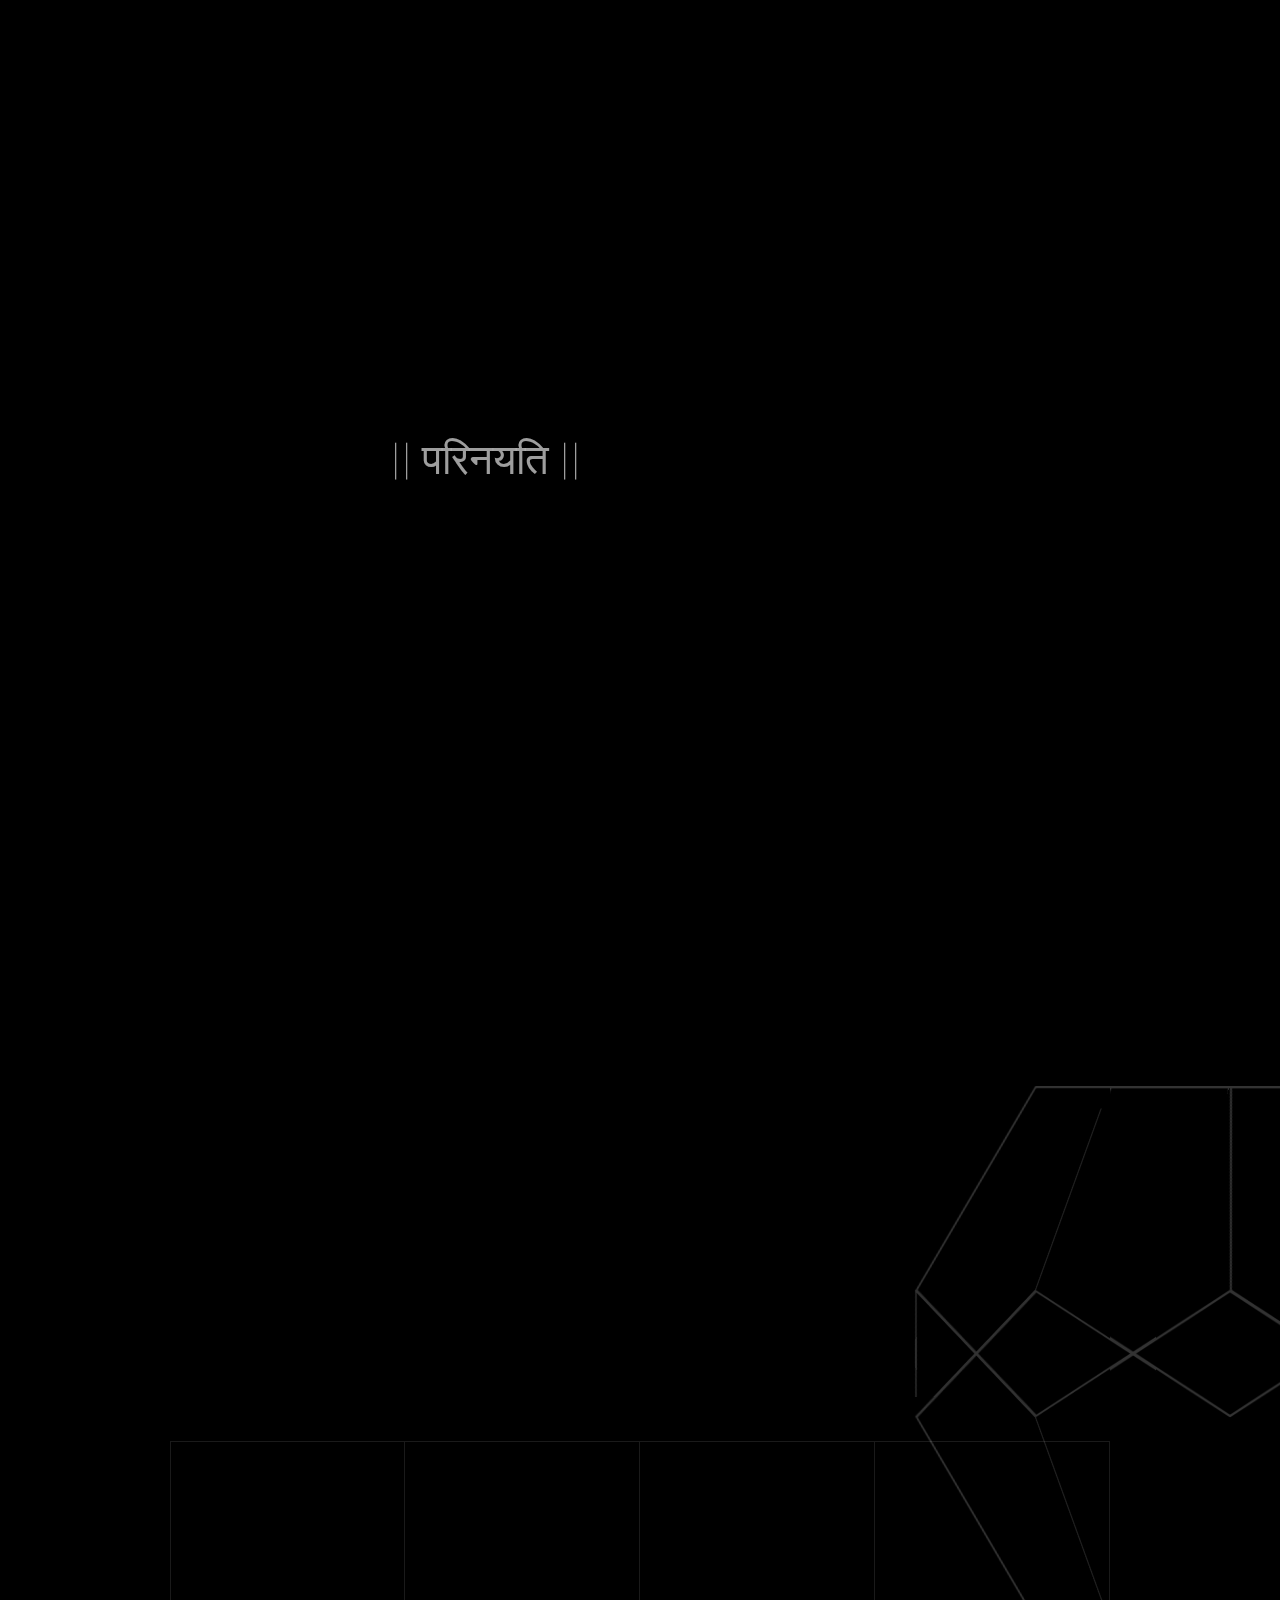
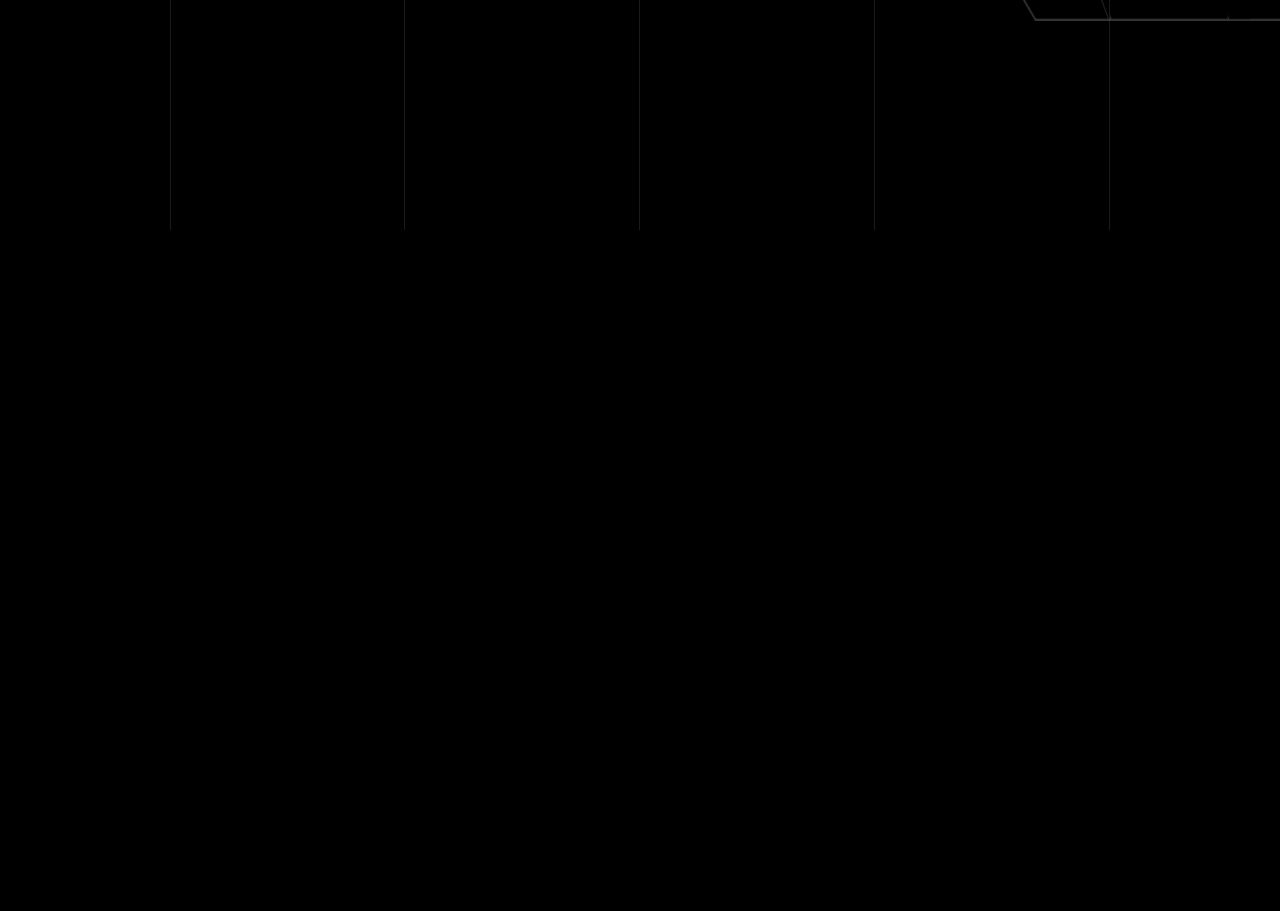
<file: home.html>
<!DOCTYPE html>
<html lang="zxx">

<head>

    <meta charset="UTF-8">
    <meta name="viewport" content="width=device-width, initial-scale=1.0">
    <meta http-equiv="X-UA-Compatible" content="ie=edge">

    <!-- bootstrap grid css -->
    <link rel="stylesheet" href="css/plugins/bootstrap-grid.css">
    <!-- font awesome css -->
    <link rel="stylesheet" href="css/plugins/font-awesome.min.css">
    <!-- swiper css -->
    <link rel="stylesheet" href="css/plugins/swiper.min.css">
    <!-- fancybox css -->
    <link rel="stylesheet" href="css/plugins/fancybox.min.css">
    <!-- ashley scss -->
    <link rel="stylesheet" href="css/style.css">
    <!-- page name -->
    <title>Ishwar</title>

</head>

<body>

    <!-- wrapper -->
    <div class="mil-wrapper" id="top">

        <!-- cursor -->
        <div class="mil-ball">
            <span class="mil-icon-1">
                <svg viewBox="0 0 128 128">
                    <path d="M106.1,41.9c-1.2-1.2-3.1-1.2-4.2,0c-1.2,1.2-1.2,3.1,0,4.2L116.8,61H11.2l14.9-14.9c1.2-1.2,1.2-3.1,0-4.2	c-1.2-1.2-3.1-1.2-4.2,0l-20,20c-1.2,1.2-1.2,3.1,0,4.2l20,20c0.6,0.6,1.4,0.9,2.1,0.9s1.5-0.3,2.1-0.9c1.2-1.2,1.2-3.1,0-4.2	L11.2,67h105.5l-14.9,14.9c-1.2,1.2-1.2,3.1,0,4.2c0.6,0.6,1.4,0.9,2.1,0.9s1.5-0.3,2.1-0.9l20-20c1.2-1.2,1.2-3.1,0-4.2L106.1,41.9	z" />
                </svg>
            </span>
            <div class="mil-more-text">More</div>
            <div class="mil-choose-text">Сhoose</div>
        </div>
        <!-- cursor end -->

                    <!-- preloader -->
      <div class="mil-preloader">
        <div class="mil-preloader-animation">
            <div class="mil-pos-abs mil-animation-1">
                <p class="mil-h3 mil-muted mil-thin">|| परिनयति || </p>
                <p class="mil-h3 mil-muted">स्वप्न</p>
                <p class="mil-h3 mil-muted mil-thin"> || समर्पयति ||</p>
            </div>
            <div class="mil-pos-abs mil-animation-2">
                <div class="mil-reveal-frame">
                    <p class="mil-reveal-box"></p>
                    <p class="mil-h3 mil-muted mil-thin">ISHWAR GOSWAMI</p>
                </div>
            </div>
        </div>
    </div>
    <!-- preloader end -->

        <!-- scrollbar progress -->
        <div class="mil-progress-track">
            <div class="mil-progress"></div>
        </div>
        <!-- scrollbar progress end -->

        <!-- menu -->
        <div class="mil-menu-frame">
            <!-- frame clone -->
            <div class="mil-frame-top">
                <a href="home.html" class="mil-logo">iishw</a>
                <div class="mil-menu-btn">
                    <span></span>
                </div>
            </div>
            <!-- frame clone end -->
            <div class="container">
                <div class="mil-menu-content">
                    <div class="row">
                        <div class="col-xl-5">

                            <nav class="mil-main-menu" id="swupMenu">
                                <ul>
                                    <li class="mil-has-children mil-active">
                                        <a href="#.">Homepage</a>
                                        <ul>
                                            <li><a href="home.html">Landing page</a></li>
                                            <li><a href="About.html">About Me</a></li>
                                        </ul>
                                    </li>
                                    <li class="mil-has-children">
                                        <a href="#.">Projects</a>
                                        <ul>
                                            <li><a href="projectslicer.html">Checkout !!</a></li>
                                        </ul>
                                    </li>
                                    <li class="mil-has-children">
                                        <a href="#.">Skills</a>
                                        <ul>
                                            <li><a href="skills.html">Checkout !!</a></li>
                                        </ul>
                                    </li>
                                    <li class="mil-has-children">
                                        <a href="#.">Blogs</a>
                                        <ul>
                                            <li><a href="blog.html">Blog List</a></li>
                                        </ul>
                                    </li>
                                    <li class="mil-has-children">
                                        <a href="#.">ContactPage</a>
                                        <ul>
                                            <li><a href="contact.html">Contact</a></li>
                                        </ul>
                                    </li>
                                </ul>
                            </nav>
                        </div>
                    </div>
                </div>
            </div>
        </div>
        <!-- menu -->
        
        <!-- curtain -->
        <div class="mil-curtain"></div>
        <!-- curtain end -->

        <!-- frame -->
        <div class="mil-frame">
            <div class="mil-frame-top">
                <a href="home.html" class="mil-logo">iishw</a>
                <div class="mil-menu-btn">
                    <span></span>
                </div>
            </div>
            <div class="mil-frame-bottom">
                <div class="mil-current-page"></div>
                <div class="mil-back-to-top">
                    <a href="#top" class="mil-link mil-dark mil-arrow-place">
                        <span>Back to top</span>
                    </a>
                </div>
            </div>
        </div>
        <!-- frame end -->

        <!-- content -->
        <div class="mil-content">
            <div id="swupMain" class="mil-main-transition">

                <!-- banner -->
                <section class="mil-banner mil-dark-bg">
                    <div class="mi-invert-fix">
                        <div class="mil-animation-frame">
                            <div class="mil-animation mil-position-1 mil-scale" data-value-1="7" data-value-2="1.6"></div>
                            <div class="mil-animation mil-position-2 mil-scale" data-value-1="4" data-value-2="1"></div>
                            <div class="mil-animation mil-position-3 mil-scale" data-value-1="1.2" data-value-2=".1"></div>
                        </div>

                        <div class="mil-gradient"></div>

                        <div class="container">
                            <div class="mil-banner-content mil-up">

                                <h1 class="mil-muted mil-mb-60">ISHWAR GOSWAMI<br><span class="mil-thin">Exploring & learning </span></h1>
                                <div class="row">
                                    <div class="col-md-7 col-lg-5">

                                        <p class="mil-light-soft mil-mb-60">Step into my realm of limitless imagination, where innovation thrives and every creation tells a story. With a keen eye for detail and a passion for pushing the envelope, I redefine what's possible in World of Web.</p>

                                    </div>
                                </div>

                                <a href="" class="mil-button mil-arrow-place mil-btn-space">
                                    <span>Download Resume </span>
                                </a>

                                <a href="About.html" class="mil-link mil-muted mil-arrow-place">
                                    <span>About Me</span>
                                </a>

                                <div class="mil-circle-text">
                                    <svg version="1.1" xmlns="http://www.w3.org/2000/svg" xmlns:xlink="http://www.w3.org/1999/xlink" x="0px" y="0px" viewBox="0 0 300 300" enable-background="new 0 0 300 300" xml:space="preserve" class="mil-ct-svg mil-rotate" data-value="360">
                                        <defs>
                                            <path id="circlePath" d="M 150, 150 m -60, 0 a 60,60 0 0,1 120,0 a 60,60 0 0,1 -120,0 " />
                                        </defs>
                                        <circle cx="150" cy="100" r="75" fill="none" />
                                        <g>
                                            <use xlink:href="#circlePath" fill="none" />
                                            <text style="letter-spacing: 6.5px">
                                                <!-- circle text -->
                                                <textPath xlink:href="#circlePath">Scroll down - Scroll down - </textPath>
                                            </text>
                                        </g>
                                    </svg>
                                    <a href="#projects" class="mil-button mil-arrow-place mil-icon-button mil-arrow-down"></a>
                                </div>

                            </div>
                        </div>
                    </div>
                </section>
                <!-- banner end -->

                <!-- projects -->
                <section class="mil-dark-bg" id="projects">
                    <div class="mi-invert-fix">
                        <div class="mil-animation-frame">
                            <div class="mil-animation mil-position-1 mil-scale" data-value-1="2.4" data-value-2="1.4" style="top: 300px; right: -100px"></div>
                            <div class="mil-animation mil-position-2 mil-scale" data-value-1="2" data-value-2="1" style="left: 150px"></div>
                        </div>
                        <div class="container mil-p-120-0">

                            <div class="mil-mb-120">
                                <div class="row">
                                    <div class="col-lg-10">

                                        <span class="mil-suptitle mil-light-soft mil-suptitle-right mil-up">Take a glimpse into my creative world by exploring <br> my diverse range of innovative projects.</span>

                                    </div>
                                </div>

                                <div class="mil-complex-text justify-content-center mil-up mil-mb-15">

                                    <span class="mil-text-image"><img src="img/photo/2.jpg" alt="team"></span>
                                    <h2 class="mil-h1 mil-muted mil-center">Unfold  <span class="mil-thin">my</span></h2>

                                </div>
                                <div class="mil-complex-text justify-content-center mil-up">

                                    <h2 class="mil-h1 mil-muted mil-center">Creative <span class="mil-thin">Ventures.</span></h2>
                                    <a href="projectslicer.html" class="mil-services-button mil-button mil-arrow-place"><span>Checkout Projects</span></a>

                                </div>
                            </div>

                            <div class="row mil-services-grid m-0">
                                <div class="col-md-6 col-lg-3 mil-services-grid-item p-0">

                                    <a href="skills.html" class="mil-service-card-sm mil-up">
                                        <h5 class="mil-muted mil-mb-30">Branding and <br>Identity Design</h5>
                                        <p class="mil-light-soft mil-mb-30">Our creative agency is a team of professionals focused on helping your brand grow.</p>
                                        <div class="mil-button mil-icon-button-sm mil-arrow-place"></div>
                                    </a>

                                </div>
                                <div class="col-md-6 col-lg-3 mil-services-grid-item p-0">

                                    <a href="skills.html" class="mil-service-card-sm mil-up">
                                        <h5 class="mil-muted mil-mb-30">Website Design <br>and Development</h5>
                                        <p class="mil-light-soft mil-mb-30">Our creative agency is a team of professionals focused on helping your brand grow.</p>
                                        <div class="mil-button mil-icon-button-sm mil-arrow-place"></div>
                                    </a>

                                </div>
                                <div class="col-md-6 col-lg-3 mil-services-grid-item p-0">

                                    <a href="skills.html" class="mil-service-card-sm mil-up">
                                        <h5 class="mil-muted mil-mb-30">Advertising and <br>Marketing Campaigns</h5>
                                        <p class="mil-light-soft mil-mb-30">Our creative agency is a team of professionals focused on helping your brand grow.</p>
                                        <div class="mil-button mil-icon-button-sm mil-arrow-place"></div>
                                    </a>

                                </div>
                                <div class="col-md-6 col-lg-3 mil-services-grid-item p-0">

                                    <a href="skills.html" class="mil-service-card-sm mil-up">
                                        <h5 class="mil-muted mil-mb-30">Creative Consulting <br>and Development</h5>
                                        <p class="mil-light-soft mil-mb-30">Our creative agency is a team of professionals focused on helping your brand grow.</p>
                                        <div class="mil-button mil-icon-button-sm mil-arrow-place"></div>
                                    </a>

                                </div>
                            </div>
                        </div>
                    </div>
                </section>
                <!-- projects end -->

                <!-- footer -->
                <footer class="mil-dark-bg">
                    <div class="mi-invert-fix">
                        <div class="container mil-p-120-60">
                            <div class="row justify-content-between">
                                <div class="col-md-4 col-lg-4 mil-mb-60">

                                    <div class="mil-muted mil-logo mil-up mil-mb-30">iishw</div>

                                    <p class="mil-light-soft mil-up mil-mb-30"></p>

                                    <form class="mil-subscribe-form mil-up">
                                        <input type="text" placeholder="Enter our email">
                                        <button type="submit" class="mil-button mil-icon-button-sm mil-arrow-place"></button>
                                    </form>

                                </div>
                                <div class="col-md-7 col-lg-6">
                                    <div class="row justify-content-end">
                                        <div class="col-md-6 col-lg-7">

                                            <nav class="mil-footer-menu mil-mb-60">
                                                <ul>
                                                    <li class="mil-up mil-active">
                                                        <a href="home.html">Home</a>
                                                    </li>
                                                    <li class="mil-up">
                                                        <a href="About.html">About</a>
                                                    </li>
                                                    <li class="mil-up">
                                                        <a href="skills.html">Skills</a>
                                                    </li>
                                                    <li class="mil-up">
                                                        <a href="contact.html">Contact</a>
                                                    </li>
                                                    <li class="mil-up">
                                                        <a href="blog.html">Blog</a>
                                                    </li>
                                                </ul>
                                            </nav>

                                        </div>
                                        <div class="col-md-6 col-lg-5">

                                            <ul class="mil-menu-list mil-up mil-mb-60">
                                                <li><a data-no-swup href="https://www.linkedin.com/in/ishwar-goswami-928587263?utm_source=share&utm_campaign=share_via&utm_content=profile&utm_medium=ios_app" class="mil-light-soft" target="_blank">Linkedin</a></li>
                                                <li><a data-no-swup href="https://github.com/ishwargoswami" class="mil-light-soft" target="_blank">Github</a></li>
                                            </ul>

                                        </div>
                                    </div>
                                </div>
                            </div>

                            <div class="row justify-content-between flex-sm-row-reverse">
                                <div class="col-md-7 col-lg-6">

                                    <div class="row justify-content-between">

                                        <div class="col-md-6 col-lg-5 mil-mb-60">

                                            

                                        </div>
                                        <div class="col-md-6 col-lg-5 mil-mb-60">

                                            <h6 class="mil-muted mil-up mil-mb-30">India</h6>

                                            <p class="mil-light-soft mil-up">Gujrat<span class="mil-no-wrap">+91 xxxx-xxxx74</span></p>

                                        </div>
                                    </div>

                                </div>
                                <div class="col-md-4 col-lg-6 mil-mb-60">

                                    <div class="mil-vert-between">
                          
                                        <p class="mil-light-soft mil-up">© Copyright 2024 - Ishwar All Rights Reserved.</p>
                                    </div>

                                </div>
                            </div>
                        </div>
                    </div>
                </footer>
                <!-- footer end -->

                <!-- hidden elements -->
                <div class="mil-hidden-elements">
                    <div class="mil-dodecahedron">
                        <div class="mil-pentagon">
                            <div></div>
                            <div></div>
                            <div></div>
                            <div></div>
                            <div></div>
                        </div>
                        <div class="mil-pentagon">
                            <div></div>
                            <div></div>
                            <div></div>
                            <div></div>
                            <div></div>
                        </div>
                        <div class="mil-pentagon">
                            <div></div>
                            <div></div>
                            <div></div>
                            <div></div>
                            <div></div>
                        </div>
                        <div class="mil-pentagon">
                            <div></div>
                            <div></div>
                            <div></div>
                            <div></div>
                            <div></div>
                        </div>
                        <div class="mil-pentagon">
                            <div></div>
                            <div></div>
                            <div></div>
                            <div></div>
                            <div></div>
                        </div>
                        <div class="mil-pentagon">
                            <div></div>
                            <div></div>
                            <div></div>
                            <div></div>
                            <div></div>
                        </div>
                        <div class="mil-pentagon">
                            <div></div>
                            <div></div>
                            <div></div>
                            <div></div>
                            <div></div>
                        </div>
                        <div class="mil-pentagon">
                            <div></div>
                            <div></div>
                            <div></div>
                            <div></div>
                            <div></div>
                        </div>
                        <div class="mil-pentagon">
                            <div></div>
                            <div></div>
                            <div></div>
                            <div></div>
                            <div></div>
                        </div>
                        <div class="mil-pentagon">
                            <div></div>
                            <div></div>
                            <div></div>
                            <div></div>
                            <div></div>
                        </div>
                        <div class="mil-pentagon">
                            <div></div>
                            <div></div>
                            <div></div>
                            <div></div>
                            <div></div>
                        </div>
                        <div class="mil-pentagon">
                            <div></div>
                            <div></div>
                            <div></div>
                            <div></div>
                            <div></div>
                        </div>
                    </div>

                    <svg xmlns="http://www.w3.org/2000/svg" viewBox="0 0 24 24" class="mil-arrow">
                        <path d="M 14 5.3417969 C 13.744125 5.3417969 13.487969 5.4412187 13.292969 5.6367188 L 13.207031 5.7226562 C 12.816031 6.1136563 12.816031 6.7467188 13.207031 7.1367188 L 17.070312 11 L 4 11 C 3.448 11 3 11.448 3 12 C 3 12.552 3.448 13 4 13 L 17.070312 13 L 13.207031 16.863281 C 12.816031 17.254281 12.816031 17.887344 13.207031 18.277344 L 13.292969 18.363281 C 13.683969 18.754281 14.317031 18.754281 14.707031 18.363281 L 20.363281 12.707031 C 20.754281 12.316031 20.754281 11.682969 20.363281 11.292969 L 14.707031 5.6367188 C 14.511531 5.4412187 14.255875 5.3417969 14 5.3417969 z" />
                    </svg>

                    <svg width="250" viewBox="0 0 300 1404" fill="none" xmlns="http://www.w3.org/2000/svg" class="mil-lines">
                        <path fill-rule="evenodd" clip-rule="evenodd" d="M1 892L1 941H299V892C299 809.71 232.29 743 150 743C67.7096 743 1 809.71 1 892ZM0 942H300V892C300 809.157 232.843 742 150 742C67.1573 742 0 809.157 0 892L0 942Z" class="mil-move" />
                        <path fill-rule="evenodd" clip-rule="evenodd" d="M299 146V97L1 97V146C1 228.29 67.7096 295 150 295C232.29 295 299 228.29 299 146ZM300 96L0 96V146C0 228.843 67.1573 296 150 296C232.843 296 300 228.843 300 146V96Z" class="mil-move" />
                        <path fill-rule="evenodd" clip-rule="evenodd" d="M299 1H1V1403H299V1ZM0 0V1404H300V0H0Z" />
                        <path fill-rule="evenodd" clip-rule="evenodd" d="M150 -4.37115e-08L150 1404L149 1404L149 0L150 -4.37115e-08Z" />
                        <path fill-rule="evenodd" clip-rule="evenodd" d="M150 1324C232.29 1324 299 1257.29 299 1175C299 1092.71 232.29 1026 150 1026C67.7096 1026 1 1092.71 1 1175C1 1257.29 67.7096 1324 150 1324ZM150 1325C232.843 1325 300 1257.84 300 1175C300 1092.16 232.843 1025 150 1025C67.1573 1025 0 1092.16 0 1175C0 1257.84 67.1573 1325 150 1325Z" class="mil-move" />
                        <path fill-rule="evenodd" clip-rule="evenodd" d="M300 1175H0V1174H300V1175Z" class="mil-move" />
                        <path fill-rule="evenodd" clip-rule="evenodd" d="M150 678C232.29 678 299 611.29 299 529C299 446.71 232.29 380 150 380C67.7096 380 1 446.71 1 529C1 611.29 67.7096 678 150 678ZM150 679C232.843 679 300 611.843 300 529C300 446.157 232.843 379 150 379C67.1573 379 0 446.157 0 529C0 611.843 67.1573 679 150 679Z" class="mil-move" />
                        <path fill-rule="evenodd" clip-rule="evenodd" d="M299 380H1V678H299V380ZM0 379V679H300V379H0Z" class="mil-move" />
                    </svg>
                </div>
                <!-- hidden elements end -->

            </div>
        </div>
        <!-- content -->
    </div>
    <!-- wrapper end -->

    <!-- jQuery js -->
    <script src="js/plugins/jquery.min.js"></script>
    <!-- swup js -->
    <script src="js/plugins/swup.min.js"></script>
    <!-- swiper js -->
    <script src="js/plugins/swiper.min.js"></script>
    <!-- fancybox js -->
    <script src="js/plugins/fancybox.min.js"></script>
    <!-- gsap js -->
    <script src="js/plugins/gsap.min.js"></script>
    <!-- scroll smoother -->
    <script src="js/plugins/smooth-scroll.js"></script>
    <!-- scroll trigger js -->
    <script src="js/plugins/ScrollTrigger.min.js"></script>
    <!-- scroll to js -->
    <script src="js/plugins/ScrollTo.min.js"></script>
    <!-- ashley js -->
    <script src="js/main.js"></script>

</body>

</html>
</file>
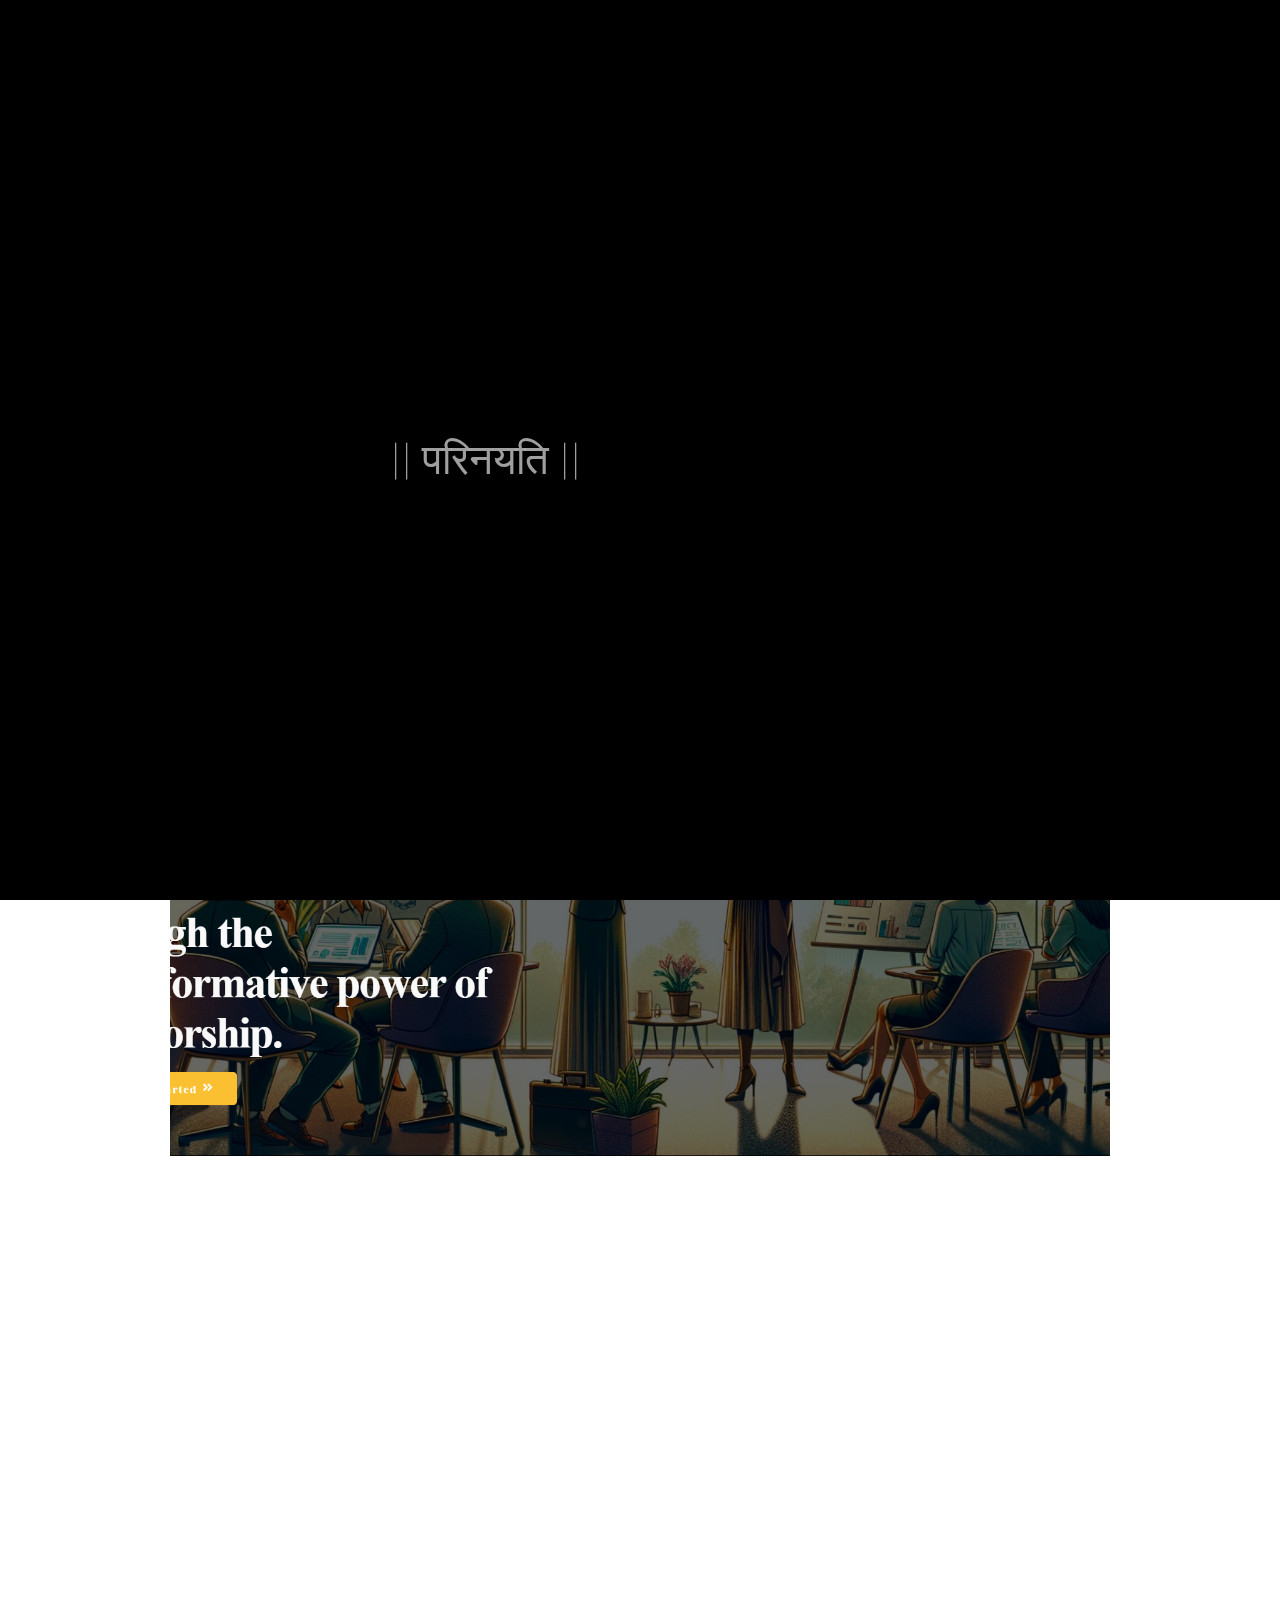
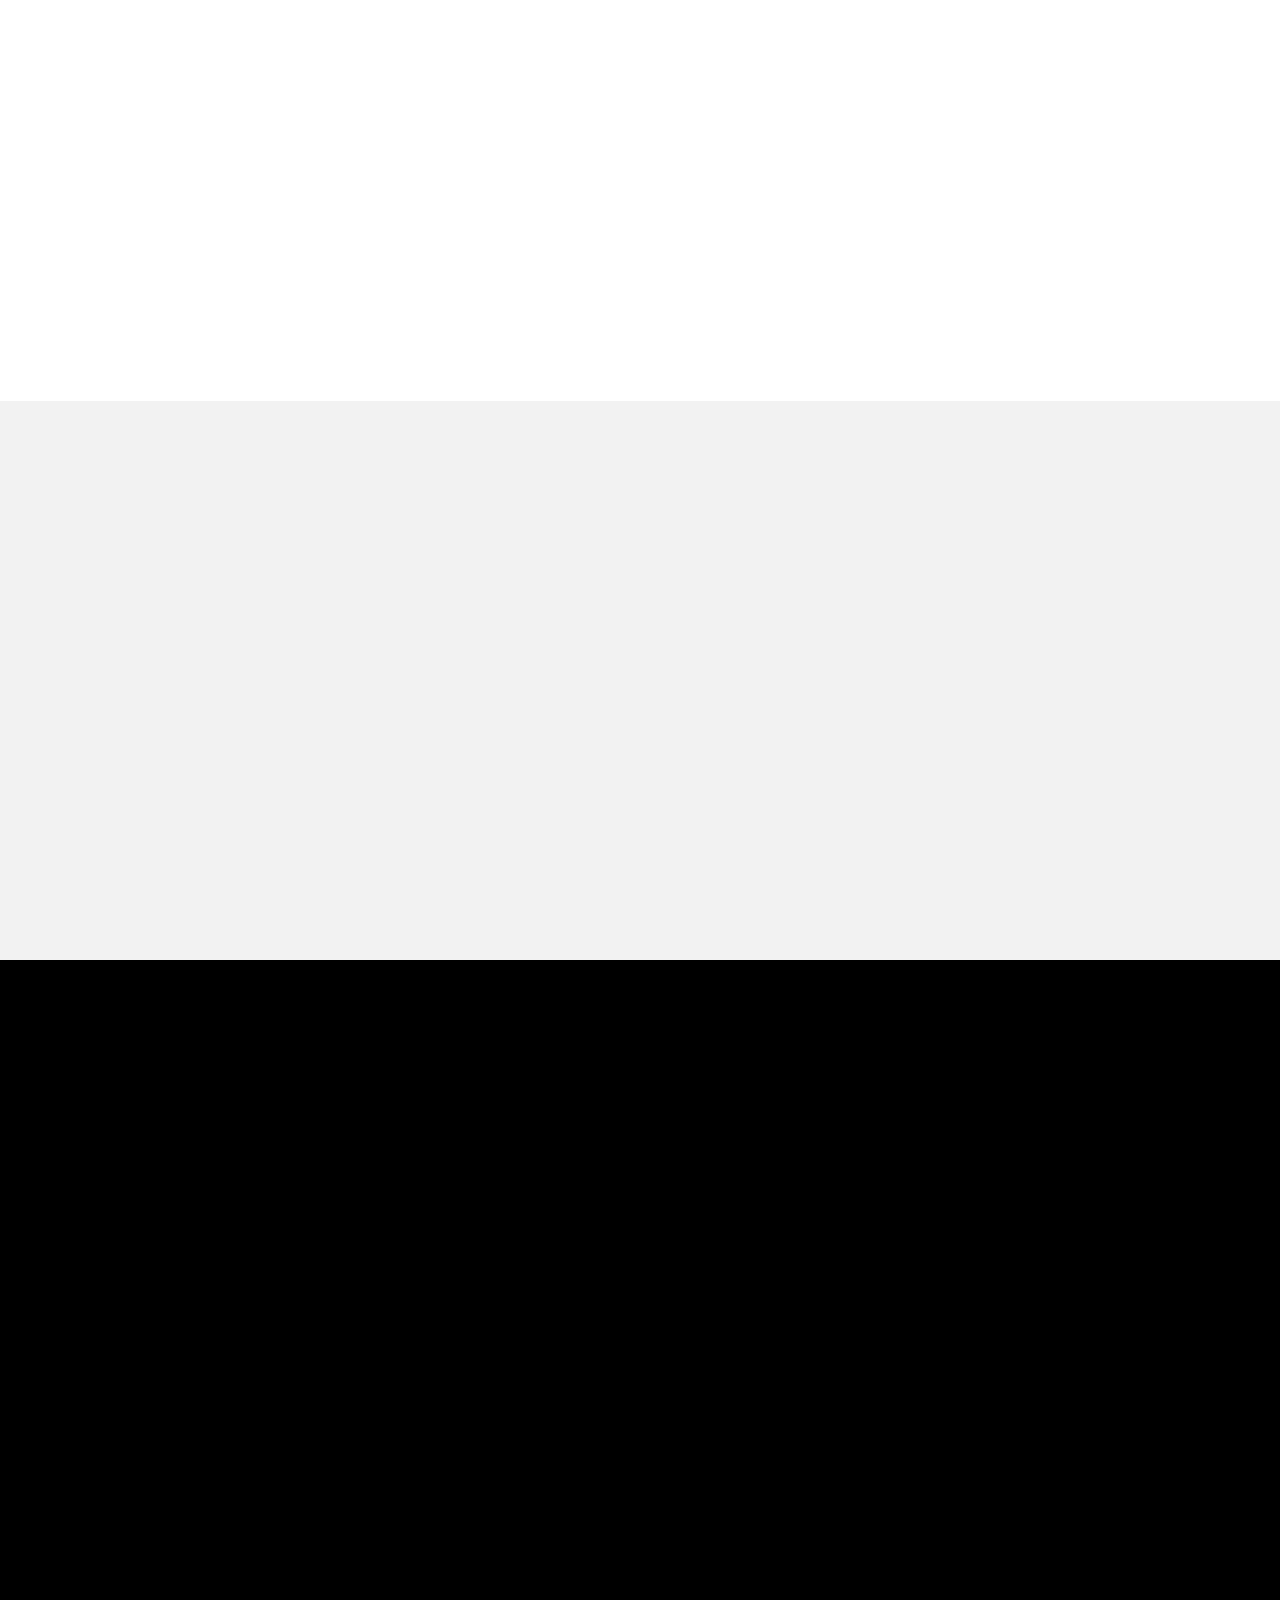
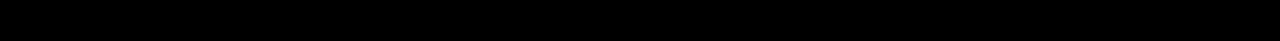
<file: project-1.html>
<!DOCTYPE html>
<html lang="zxx">

<head>

    <meta charset="UTF-8">
    <meta name="viewport" content="width=device-width, initial-scale=1.0">
    <meta http-equiv="X-UA-Compatible" content="ie=edge">

    <!-- bootstrap grid css -->
    <link rel="stylesheet" href="css/plugins/bootstrap-grid.css">
    <!-- font awesome css -->
    <link rel="stylesheet" href="css/plugins/font-awesome.min.css">
    <!-- swiper css -->
    <link rel="stylesheet" href="css/plugins/swiper.min.css">
    <!-- fancybox css -->
    <link rel="stylesheet" href="css/plugins/fancybox.min.css">
    <!-- Ishwar scss -->
    <link rel="stylesheet" href="css/style.css">
    <!-- page name -->
    <title>Ishwar</title>

</head>

<body>

    <!-- wrapper -->
    <div class="mil-wrapper" id="top">

        <!-- cursor -->
        <div class="mil-ball">
            <span class="mil-icon-1">
                <svg viewBox="0 0 128 128">
                    <path d="M106.1,41.9c-1.2-1.2-3.1-1.2-4.2,0c-1.2,1.2-1.2,3.1,0,4.2L116.8,61H11.2l14.9-14.9c1.2-1.2,1.2-3.1,0-4.2	c-1.2-1.2-3.1-1.2-4.2,0l-20,20c-1.2,1.2-1.2,3.1,0,4.2l20,20c0.6,0.6,1.4,0.9,2.1,0.9s1.5-0.3,2.1-0.9c1.2-1.2,1.2-3.1,0-4.2	L11.2,67h105.5l-14.9,14.9c-1.2,1.2-1.2,3.1,0,4.2c0.6,0.6,1.4,0.9,2.1,0.9s1.5-0.3,2.1-0.9l20-20c1.2-1.2,1.2-3.1,0-4.2L106.1,41.9	z" />
                </svg>
            </span>
            <div class="mil-more-text">More</div>
            <div class="mil-choose-text">Сhoose</div>
        </div>
        <!-- cursor end -->

       <!-- preloader -->
       <div class="mil-preloader">
        <div class="mil-preloader-animation">
            <div class="mil-pos-abs mil-animation-1">
                <p class="mil-h3 mil-muted mil-thin">|| परिनयति || </p>
                <p class="mil-h3 mil-muted">स्वप्न</p>
                <p class="mil-h3 mil-muted mil-thin"> || समर्पयति ||</p>
            </div>
            <div class="mil-pos-abs mil-animation-2">
                <div class="mil-reveal-frame">
                    <p class="mil-reveal-box"></p>
                    <p class="mil-h3 mil-muted mil-thin">ISHWAR GOSWAMI</p>
                </div>
            </div>
        </div>
    </div>
    <!-- preloader end -->

        <!-- scrollbar progress -->
        <div class="mil-progress-track">
            <div class="mil-progress"></div>
        </div>
        <!-- scrollbar progress end -->

         <!-- menu -->
         <div class="mil-menu-frame">
            <!-- frame clone -->
            <div class="mil-frame-top">
                <a href="home.html" class="mil-logo">iishw</a>
                <div class="mil-menu-btn">
                    <span></span>
                </div>
            </div>
            <!-- frame clone end -->
            <div class="container">
                <div class="mil-menu-content">
                    <div class="row">
                        <div class="col-xl-5">

                            <nav class="mil-main-menu" id="swupMenu">
                                <ul>
                                    <li class="mil-has-children mil-active">
                                        <a href="#.">Homepage</a>
                                        <ul>
                                            <li><a href="home.html">Landing page</a></li>
                                            <li><a href="About.html">About Me</a></li>
                                        </ul>
                                    </li>
                                    <li class="mil-has-children">
                                        <a href="#.">Projects</a>
                                        <ul>
                                            <li><a href="projectslicer.html">Checkout !!</a></li>
                                        </ul>
                                    </li>
                                    <li class="mil-has-children">
                                        <a href="#.">Skills</a>
                                        <ul>
                                            <li><a href="skills.html">Checkout !!</a></li>
                                        </ul>
                                    </li>
                                    <li class="mil-has-children">
                                        <a href="#.">Blogs</a>
                                        <ul>
                                            <li><a href="blog.html">Blog List</a></li>
                                        </ul>
                                    </li>
                                    <li class="mil-has-children">
                                        <a href="#.">ContactPage</a>
                                        <ul>
                                            <li><a href="contact.html">Contact</a></li>
                                        </ul>
                                    </li>
                                </ul>
                            </nav>
                        </div>
                    </div>
                </div>
            </div>
        </div>
        <!-- menu -->
        <!-- curtain -->
        <div class="mil-curtain"></div>
        <!-- curtain end -->

        <!-- frame -->
        <div class="mil-frame">
            <div class="mil-frame-top">
                <a href="home.html" class="mil-logo">iishw</a>
                <div class="mil-menu-btn">
                    <span></span>
                </div>
            </div>
            <div class="mil-frame-bottom">
                <div class="mil-current-page"></div>
                <div class="mil-back-to-top">
                    <a href="#top" class="mil-link mil-dark mil-arrow-place">
                        <span>Back to top</span>
                    </a>
                </div>
            </div>
        </div>
        <!-- frame end -->

        <!-- content -->
        <div class="mil-content">
            <div id="swupMain" class="mil-main-transition">

                <!-- banner -->
                <div class="mil-inner-banner">
                    <div class="mil-banner-content mil-up">
                        <div class="mil-animation-frame">
                            <div class="mil-animation mil-position-4 mil-dark mil-scale" data-value-1="6" data-value-2="1.4"></div>
                        </div>
                        <div class="container">
                            <ul class="mil-breadcrumbs mil-mb-60">
                                <li><a href="home.html">Homepage</a></li>
                                <li><a href="projectslicer.html">Projects</a></li>
                                <li><a href="project-1.html">Project | 1</a></li>
                            </ul>
                            <h1 class="mil-mb-60">Mentor Me <span class="mil-thin"></span></h1>
                            <a href="#project" class="mil-link mil-dark mil-arrow-place mil-down-arrow">
                                <span>Know more</span>
                            </a>
                        </div>
                    </div>
                </div>
                <!-- banner end -->

                <!-- project -->
                <section class="mil-p-120-0">
                    <div class="container mil-p-0-120" id="project">
                        <div class="mil-image-frame mil-horizontal mil-up ">
                            <img src="img/works/1/1.png" alt="image">
                            <a data-fancybox="gallery" data-no-swup href="img/works/1/1.png" class="mil-zoom-btn">
                                <img src="img/icons/zoom.svg" alt="zoom">
                            </a>
                        </div>
                        <div class="mil-info mil-up">
                            <div>Live Link: &nbsp;;<span class="mil-dark"><a data-no-swup href="https://bytebattles.onrender.com" target="_blank">Click here</a></span></div>
                            <div> &nbsp;;<span class="mil-dark"></span></div>
                            <div> &nbsp;;<span class="mil-dark"></span></div>
                        </div>
                        <div class="mil-p-120-0">

                           
                            <div class="row justify-content-between mil-p-90-120">
                                <div class="col-lg-5">
                                    <h3 class="mil-up mil-mb-60">About Project</h3>
                                </div>
                                <div class="col-lg-6">
                                    <p class="mil-up mil-mb-30">This website offers personalized one-on-one mentorship, providing tailored guidance from experienced mentors or industry professionals.</p>

                                    <p class="mil-up">This project, crafted by my team and me, provides support.we have used MERN stack to build it, While the first module is complete, anticipate the forthcoming second module.</p>
                                </div>
                            </div>
                        </div>

                        <div class="mil-works-nav mil-up">
                            <a href="#." class="mil-link mil-dark mil-arrow-place mil-icon-left mil-disabled">
                                <span>Prev project</span>
                            </a>
                            <a href="projectslicer.html" class="mil-link mil-dark">
                                <span>All projects</span>
                            </a>
                            <a href="project-2.html" class="mil-link mil-dark mil-arrow-place">
                                <span>Next project</span>
                            </a>
                        </div>
                    </div>
                </section>
                <!-- project end -->

                <!-- call to action -->
                <section class="mil-soft-bg">
                    <div class="container mil-p-120-120">
                        <div class="row">
                            <div class="col-lg-10">

                                <span class="mil-suptitle mil-suptitle-right mil-suptitle-dark mil-up">Looking to make your mark? I'll help you turn <br> your project into a success story.</span>

                            </div>
                        </div>
                        <div class="mil-center">
                            <h2 class="mil-up mil-mb-60">Give Your ideas on this <span class="mil-thin"></span><br><span class="mil-thin"></span></h2>
                            <div class="mil-up"><a href="contact.html" class="mil-button mil-arrow-place"><span>Drop suggestion</span></a></div>
                        </div>
                    </div>
                </section>
                <!-- call to action end -->

                   <!-- footer -->
                <footer class="mil-dark-bg">
                    <div class="mi-invert-fix">
                        <div class="container mil-p-120-60">
                            <div class="row justify-content-between">
                                <div class="col-md-4 col-lg-4 mil-mb-60">

                                    <div class="mil-muted mil-logo mil-up mil-mb-30">iishw</div>

                                    <p class="mil-light-soft mil-up mil-mb-30"></p>

                                    <form class="mil-subscribe-form mil-up">
                                        <input type="text" placeholder="Enter our email">
                                        <button type="submit" class="mil-button mil-icon-button-sm mil-arrow-place"></button>
                                    </form>

                                </div>
                                <div class="col-md-7 col-lg-6">
                                    <div class="row justify-content-end">
                                        <div class="col-md-6 col-lg-7">

                                            <nav class="mil-footer-menu mil-mb-60">
                                                <ul>
                                                    <li class="mil-up mil-active">
                                                        <a href="home.html">Home</a>
                                                    </li>
                                                    <li class="mil-up">
                                                        <a href="About.html">About</a>
                                                    </li>
                                                    <li class="mil-up">
                                                        <a href="skills.html">Skills</a>
                                                    </li>
                                                    <li class="mil-up">
                                                        <a href="contact.html">Contact</a>
                                                    </li>
                                                    <li class="mil-up">
                                                        <a href="blog.html">Blog</a>
                                                    </li>
                                                </ul>
                                            </nav>

                                        </div>
                                        <div class="col-md-6 col-lg-5">

                                            <ul class="mil-menu-list mil-up mil-mb-60">
                                                <li><a data-no-swup href="https://www.linkedin.com/in/ishwar-goswami-928587263?utm_source=share&utm_campaign=share_via&utm_content=profile&utm_medium=ios_app" class="mil-light-soft" target="_blank">Linkedin</a></li>
                                                <li><a data-no-swup href="https://github.com/ishwargoswami" class="mil-light-soft" target="_blank">Github</a></li>
                                            </ul>

                                        </div>
                                    </div>
                                </div>
                            </div>

                            <div class="row justify-content-between flex-sm-row-reverse">
                                <div class="col-md-7 col-lg-6">

                                    <div class="row justify-content-between">

                                        <div class="col-md-6 col-lg-5 mil-mb-60">

                                            

                                        </div>
                                        <div class="col-md-6 col-lg-5 mil-mb-60">

                                            <h6 class="mil-muted mil-up mil-mb-30">India</h6>

                                            <p class="mil-light-soft mil-up">Gujrat<span class="mil-no-wrap">+91 xxxx-xxxx74</span></p>

                                        </div>
                                    </div>

                                </div>
                                <div class="col-md-4 col-lg-6 mil-mb-60">

                                    <div class="mil-vert-between">
                          
                                        <p class="mil-light-soft mil-up">© Copyright 2024 - Ishwar All Rights Reserved.</p>
                                    </div>

                                </div>
                            </div>
                        </div>
                    </div>
                </footer>
                <!-- footer end -->

                <!-- hidden elements -->
                <div class="mil-hidden-elements">
                    <div class="mil-dodecahedron">
                        <div class="mil-pentagon">
                            <div></div>
                            <div></div>
                            <div></div>
                            <div></div>
                            <div></div>
                        </div>
                        <div class="mil-pentagon">
                            <div></div>
                            <div></div>
                            <div></div>
                            <div></div>
                            <div></div>
                        </div>
                        <div class="mil-pentagon">
                            <div></div>
                            <div></div>
                            <div></div>
                            <div></div>
                            <div></div>
                        </div>
                        <div class="mil-pentagon">
                            <div></div>
                            <div></div>
                            <div></div>
                            <div></div>
                            <div></div>
                        </div>
                        <div class="mil-pentagon">
                            <div></div>
                            <div></div>
                            <div></div>
                            <div></div>
                            <div></div>
                        </div>
                        <div class="mil-pentagon">
                            <div></div>
                            <div></div>
                            <div></div>
                            <div></div>
                            <div></div>
                        </div>
                        <div class="mil-pentagon">
                            <div></div>
                            <div></div>
                            <div></div>
                            <div></div>
                            <div></div>
                        </div>
                        <div class="mil-pentagon">
                            <div></div>
                            <div></div>
                            <div></div>
                            <div></div>
                            <div></div>
                        </div>
                        <div class="mil-pentagon">
                            <div></div>
                            <div></div>
                            <div></div>
                            <div></div>
                            <div></div>
                        </div>
                        <div class="mil-pentagon">
                            <div></div>
                            <div></div>
                            <div></div>
                            <div></div>
                            <div></div>
                        </div>
                        <div class="mil-pentagon">
                            <div></div>
                            <div></div>
                            <div></div>
                            <div></div>
                            <div></div>
                        </div>
                        <div class="mil-pentagon">
                            <div></div>
                            <div></div>
                            <div></div>
                            <div></div>
                            <div></div>
                        </div>
                    </div>

                    <svg xmlns="http://www.w3.org/2000/svg" viewBox="0 0 24 24" class="mil-arrow">
                        <path d="M 14 5.3417969 C 13.744125 5.3417969 13.487969 5.4412187 13.292969 5.6367188 L 13.207031 5.7226562 C 12.816031 6.1136563 12.816031 6.7467188 13.207031 7.1367188 L 17.070312 11 L 4 11 C 3.448 11 3 11.448 3 12 C 3 12.552 3.448 13 4 13 L 17.070312 13 L 13.207031 16.863281 C 12.816031 17.254281 12.816031 17.887344 13.207031 18.277344 L 13.292969 18.363281 C 13.683969 18.754281 14.317031 18.754281 14.707031 18.363281 L 20.363281 12.707031 C 20.754281 12.316031 20.754281 11.682969 20.363281 11.292969 L 14.707031 5.6367188 C 14.511531 5.4412187 14.255875 5.3417969 14 5.3417969 z" />
                    </svg>

                    <svg width="250" viewBox="0 0 300 1404" fill="none" xmlns="http://www.w3.org/2000/svg" class="mil-lines">
                        <path fill-rule="evenodd" clip-rule="evenodd" d="M1 892L1 941H299V892C299 809.71 232.29 743 150 743C67.7096 743 1 809.71 1 892ZM0 942H300V892C300 809.157 232.843 742 150 742C67.1573 742 0 809.157 0 892L0 942Z" class="mil-move" />
                        <path fill-rule="evenodd" clip-rule="evenodd" d="M299 146V97L1 97V146C1 228.29 67.7096 295 150 295C232.29 295 299 228.29 299 146ZM300 96L0 96V146C0 228.843 67.1573 296 150 296C232.843 296 300 228.843 300 146V96Z" class="mil-move" />
                        <path fill-rule="evenodd" clip-rule="evenodd" d="M299 1H1V1403H299V1ZM0 0V1404H300V0H0Z" />
                        <path fill-rule="evenodd" clip-rule="evenodd" d="M150 -4.37115e-08L150 1404L149 1404L149 0L150 -4.37115e-08Z" />
                        <path fill-rule="evenodd" clip-rule="evenodd" d="M150 1324C232.29 1324 299 1257.29 299 1175C299 1092.71 232.29 1026 150 1026C67.7096 1026 1 1092.71 1 1175C1 1257.29 67.7096 1324 150 1324ZM150 1325C232.843 1325 300 1257.84 300 1175C300 1092.16 232.843 1025 150 1025C67.1573 1025 0 1092.16 0 1175C0 1257.84 67.1573 1325 150 1325Z" class="mil-move" />
                        <path fill-rule="evenodd" clip-rule="evenodd" d="M300 1175H0V1174H300V1175Z" class="mil-move" />
                        <path fill-rule="evenodd" clip-rule="evenodd" d="M150 678C232.29 678 299 611.29 299 529C299 446.71 232.29 380 150 380C67.7096 380 1 446.71 1 529C1 611.29 67.7096 678 150 678ZM150 679C232.843 679 300 611.843 300 529C300 446.157 232.843 379 150 379C67.1573 379 0 446.157 0 529C0 611.843 67.1573 679 150 679Z" class="mil-move" />
                        <path fill-rule="evenodd" clip-rule="evenodd" d="M299 380H1V678H299V380ZM0 379V679H300V379H0Z" class="mil-move" />
                    </svg>
                </div>
                <!-- hidden elements end -->

            </div>
        </div>
        <!-- content -->
    </div>
    <!-- wrapper end -->

    <!-- jQuery js -->
    <script src="js/plugins/jquery.min.js"></script>
    <!-- swup js -->
    <script src="js/plugins/swup.min.js"></script>
    <!-- swiper js -->
    <script src="js/plugins/swiper.min.js"></script>
    <!-- fancybox js -->
    <script src="js/plugins/fancybox.min.js"></script>
    <!-- gsap js -->
    <script src="js/plugins/gsap.min.js"></script>
    <!-- scroll smoother -->
    <script src="js/plugins/smooth-scroll.js"></script>
    <!-- scroll trigger js -->
    <script src="js/plugins/ScrollTrigger.min.js"></script>
    <!-- scroll to js -->
    <script src="js/plugins/ScrollTo.min.js"></script>
    <!-- ashley js -->
    <script src="js/main.js"></script>

</body>

</html>
</file>
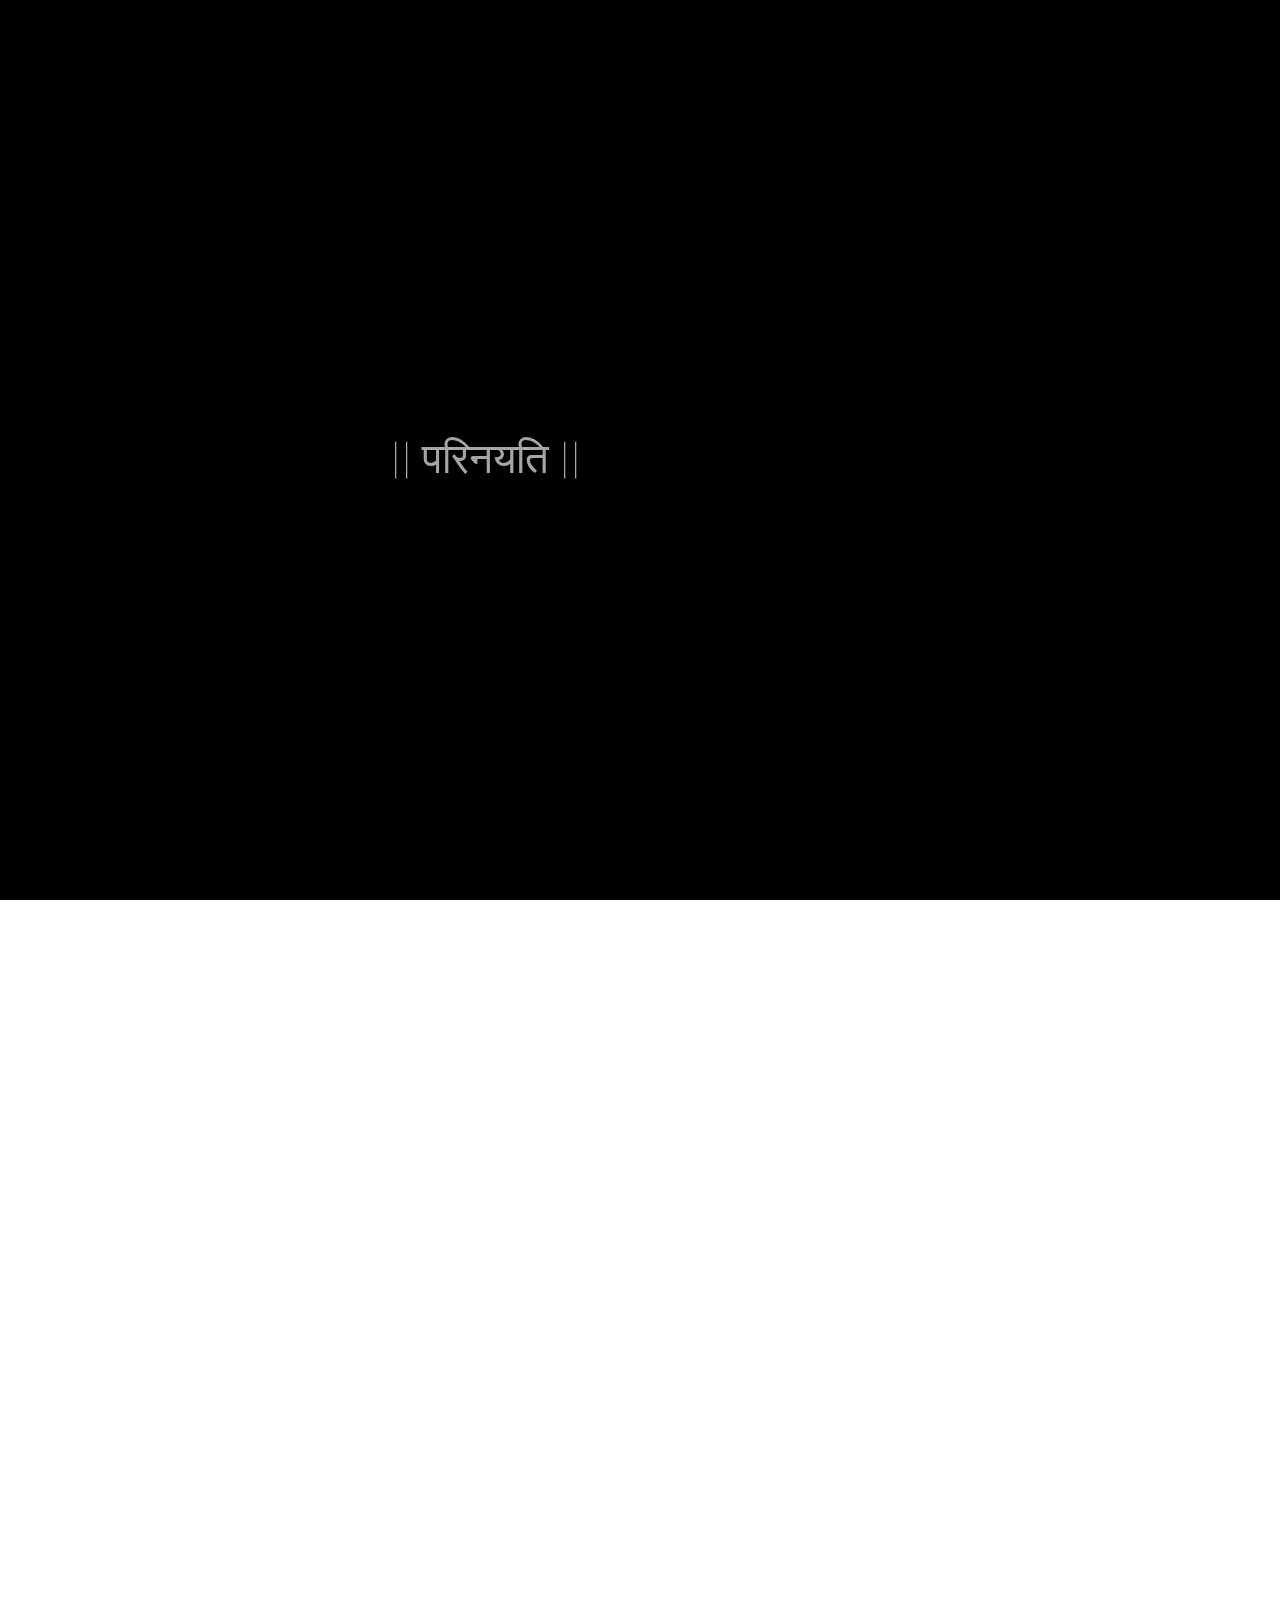
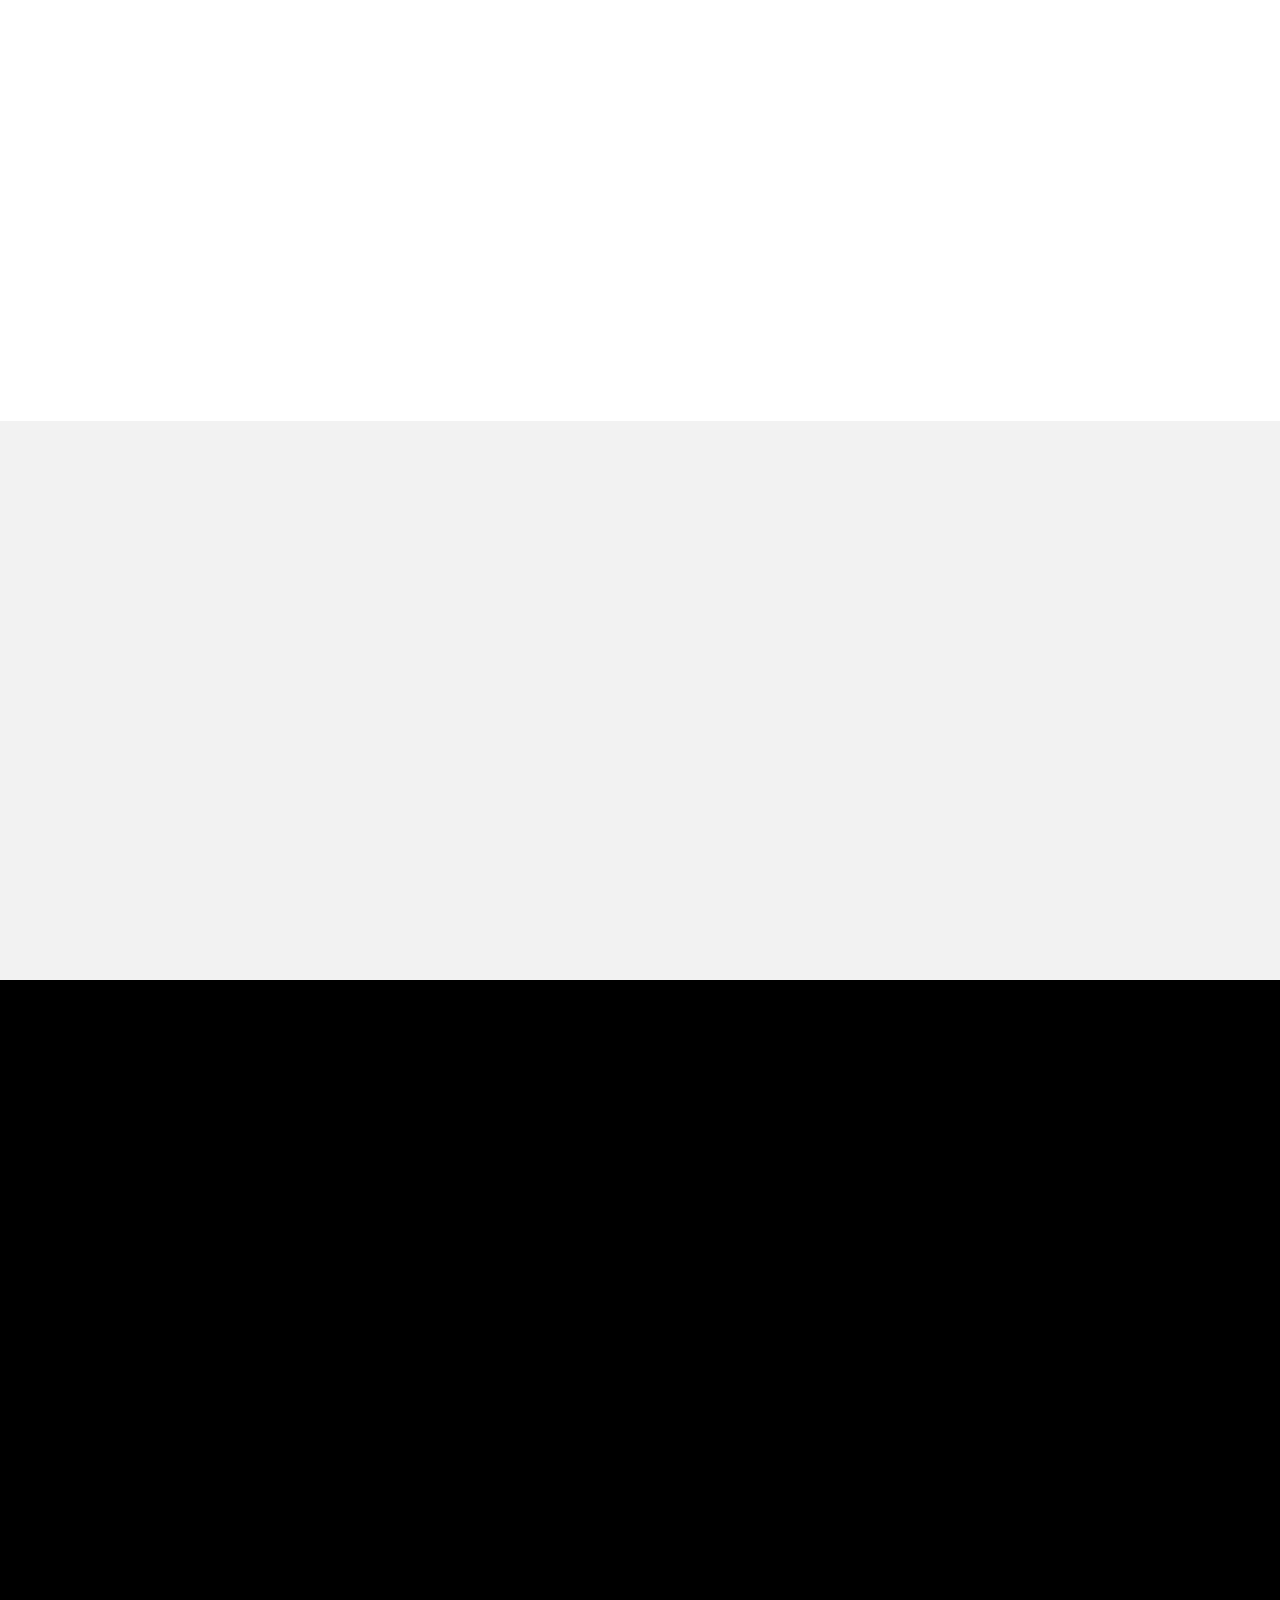
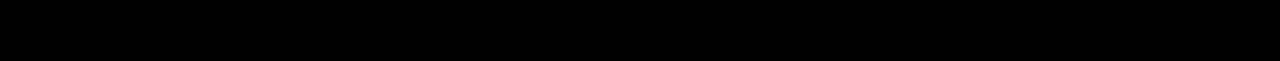
<file: project-2.html>
<!DOCTYPE html>
<html lang="zxx">
    <link rel="icon" href="img/favicon_io/favicon.ico"/>
<head>

    <meta charset="UTF-8">
    <meta name="viewport" content="width=device-width, initial-scale=1.0">
    <meta http-equiv="X-UA-Compatible" content="ie=edge">

    <!-- bootstrap grid css -->
    <link rel="stylesheet" href="css/plugins/bootstrap-grid.css">
    <!-- font awesome css -->
    <link rel="stylesheet" href="css/plugins/font-awesome.min.css">
    <!-- swiper css -->
    <link rel="stylesheet" href="css/plugins/swiper.min.css">
    <!-- fancybox css -->
    <link rel="stylesheet" href="css/plugins/fancybox.min.css">
    <!-- Ishwar scss -->
    <link rel="stylesheet" href="css/style.css">
    <!-- page name -->
    <title>Ishwar</title>

</head>

<body>

    <!-- wrapper -->
    <div class="mil-wrapper" id="top">

        <!-- cursor -->
        <div class="mil-ball">
            <span class="mil-icon-1">
                <svg viewBox="0 0 128 128">
                    <path d="M106.1,41.9c-1.2-1.2-3.1-1.2-4.2,0c-1.2,1.2-1.2,3.1,0,4.2L116.8,61H11.2l14.9-14.9c1.2-1.2,1.2-3.1,0-4.2	c-1.2-1.2-3.1-1.2-4.2,0l-20,20c-1.2,1.2-1.2,3.1,0,4.2l20,20c0.6,0.6,1.4,0.9,2.1,0.9s1.5-0.3,2.1-0.9c1.2-1.2,1.2-3.1,0-4.2	L11.2,67h105.5l-14.9,14.9c-1.2,1.2-1.2,3.1,0,4.2c0.6,0.6,1.4,0.9,2.1,0.9s1.5-0.3,2.1-0.9l20-20c1.2-1.2,1.2-3.1,0-4.2L106.1,41.9	z" />
                </svg>
            </span>
            <div class="mil-more-text">More</div>
            <div class="mil-choose-text">Сhoose</div>
        </div>
        <!-- cursor end -->

        <!-- preloader -->
      <div class="mil-preloader">
        <div class="mil-preloader-animation">
            <div class="mil-pos-abs mil-animation-1">
                <p class="mil-h3 mil-muted mil-thin">|| परिनयति || </p>
                <p class="mil-h3 mil-muted">स्वप्न</p>
                <p class="mil-h3 mil-muted mil-thin"> || समर्पयति ||</p>
            </div>
            <div class="mil-pos-abs mil-animation-2">
                <div class="mil-reveal-frame">
                    <p class="mil-reveal-box"></p>
                    <p class="mil-h3 mil-muted mil-thin">ISHWAR GOSWAMI</p>
                </div>
            </div>
        </div>
    </div>
    <!-- preloader end -->

        <!-- scrollbar progress -->
        <div class="mil-progress-track">
            <div class="mil-progress"></div>
        </div>
        <!-- scrollbar progress end -->

         <!-- menu -->
         <div class="mil-menu-frame">
            <!-- frame clone -->
            <div class="mil-frame-top">
                <a href="index.html" class="mil-logo">iishw</a>
                <div class="mil-menu-btn">
                    <span></span>
                </div>
            </div>
            <!-- frame clone end -->
            <div class="container">
                <div class="mil-menu-content">
                    <div class="row">
                        <div class="col-xl-5">

                            <nav class="mil-main-menu" id="swupMenu">
                                <ul>
                                    <li class="mil-has-children mil-active">
                                        <a href="#.">Homepage</a>
                                        <ul>
                                            <li><a href="index.html">Landing page</a></li>
                                            <li><a href="About.html">About Me</a></li>
                                        </ul>
                                    </li>
                                    <li class="mil-has-children">
                                        <a href="#.">Projects</a>
                                        <ul>
                                            <li><a href="projectslicer.html">Checkout !!</a></li>
                                        </ul>
                                    </li>
                                    <li class="mil-has-children">
                                        <a href="#.">Skills</a>
                                        <ul>
                                            <li><a href="skills.html">Checkout !!</a></li>
                                        </ul>
                                    </li>
                                    <li class="mil-has-children">
                                        <a href="#.">Blogs</a>
                                        <ul>
                                            <li><a href="blog.html">Blog List</a></li>
                                        </ul>
                                    </li>
                                    <li class="mil-has-children">
                                        <a href="#.">ContactPage</a>
                                        <ul>
                                            <li><a href="contact.html">Contact</a></li>
                                        </ul>
                                    </li>
                                </ul>
                            </nav>
                        </div>
                    </div>
                </div>
            </div>
        </div>
        <!-- menu -->
        <!-- curtain -->
        <div class="mil-curtain"></div>
        <!-- curtain end -->

         <!-- frame -->
         <div class="mil-frame">
            <div class="mil-frame-top">
                <a href="index.html" class="mil-logo">iishw</a>
                <div class="mil-menu-btn">
                    <span></span>
                </div>
            </div>
            <div class="mil-frame-bottom">
                <div class="mil-current-page"></div>
                <div class="mil-back-to-top">
                    <a href="#top" class="mil-link mil-dark mil-arrow-place">
                        <span>Back to top</span>
                    </a>
                </div>
            </div>
        </div>
        <!-- frame end -->

        <!-- content -->
        <div class="mil-content">
            <div id="swupMain" class="mil-main-transition">

                <!-- banner -->
                <div class="mil-inner-banner">
                    <div class="mil-banner-content mil-up">
                        <div class="mil-animation-frame">
                            <div class="mil-animation mil-position-4 mil-dark mil-scale" data-value-1="6" data-value-2="1.4"></div>
                        </div>
                        <div class="container">
                            <ul class="mil-breadcrumbs mil-mb-60">
                                <li><a href="index.html">Homepage</a></li>
                                <li><a href="projectslicer.html">Projects</a></li>
                                <li><a href="project-2.html">Project | 2</a></li>
                            </ul>
                            <h1 class="mil-mb-60">Byte<span class="mil-thin">Battles</span></h1>
                            <a href="#project" class="mil-link mil-dark mil-arrow-place mil-down-arrow">
                                <span>know more</span>
                            </a>
                        </div>
                    </div>
                </div>
                <!-- banner end -->

                <!-- project -->
                <section>
                    <div class="container mil-p-120-120" id="project">
                        <div class="row justify-content-between mil-mb-120">
                            <div class="col-lg-4">

                                <div class="mil-p-0-120">
                                    <ul class="mil-service-list mil-dark mil-mb-60">
                                        
                                        <li class="mil-up">Date: &nbsp;<span class="mil-dark">Nov 2023</span></li>
                                        
                                    </ul>

                                    <h5 class="mil-up mil-mb-30">About Project</h5>

                                    <p class="mil-up mil-mb-30"> This website was crafted for educational purposes, serving as a platform to practice HTML, CSS, and JavaScript. Collaborating with a friend, we developed this site where users can engage in various games. </p>

                                    <p class="mil-up mil-mb-60">However, the current selection of games is limited as we've integrated third-party game links.</p>

                                    <a data-no-swup href="https://bytebattles.onrender.com" target="_blank" class="mil-link mil-dark mil-up  mil-arrow-place">
                                        <span>Visit website</span>

                                    </a>
                                </div>

                            </div>
                            <div class="col-lg-7">

                                <div class="mil-image-frame mil-horizontal mil-up mil-mb-30">
                                    <img src="img/works/2/1.gif" alt="image">
                                    <a data-fancybox="gallery" data-no-swup href="img/works/2/1.gif" class="mil-zoom-btn">
                                        <img src="img/icons/zoom.svg" alt="zoom">
                                    </a>
                                </div>
                                <div class="mil-image-frame mil-horizontal mil-up mil-mb-30">
                                    <img src="img/works/2/2.png" alt="image">
                                    <a data-fancybox="gallery" data-no-swup href="img/works/2/2.png" class="mil-zoom-btn">
                                        <img src="img/icons/zoom.svg" alt="zoom">
                                    </a>
                                </div>
                                <div class="mil-image-frame mil-horizontal mil-up mil-mb-30">
                                    <img src="img/works/2/3.png" alt="image">
                                    <a data-fancybox="gallery" data-no-swup href="img/works/2/3.png" class="mil-zoom-btn">
                                        <img src="img/icons/zoom.svg" alt="zoom">
                                    </a>
                                </div>
                            </div>
                        </div>
                        <div class="mil-works-nav mil-up">
                            <a href="project-1.html" class="mil-link mil-dark mil-arrow-place mil-icon-left">
                                <span>Prev project</span>
                            </a>
                            <a href="projectslicer.html" class="mil-link mil-dark">
                                <span>All projects</span>
                            </a>
                            <a href="project-3.html" class="mil-link mil-dark mil-arrow-place">
                                <span>Next project</span>
                            </a>
                        </div>
                    </div>
                </section>
                <!-- project end -->

                <!-- call to action -->
                <section class="mil-soft-bg">
                    <div class="container mil-p-120-120">
                        <div class="row">
                            <div class="col-lg-10">

                                <span class="mil-suptitle mil-suptitle-right mil-suptitle-dark mil-up">Looking to make your mark? I'll help you turn <br> your project into a success story.</span>

                            </div>
                        </div>
                        <div class="mil-center">
                            <h2 class="mil-up mil-mb-60">Give Your ideas on this <span class="mil-thin"></span><br><span class="mil-thin"></span></h2>
                            <div class="mil-up"><a href="contact.html" class="mil-button mil-arrow-place"><span>Drop suggestion</span></a></div>
                        </div>
                    </div>
                </section>
                <!-- call to action end -->

                 <!-- footer -->
                 <footer class="mil-dark-bg">
                    <div class="mi-invert-fix">
                        <div class="container mil-p-120-60">
                            <div class="row justify-content-between">
                                <div class="col-md-4 col-lg-4 mil-mb-60">

                                    <div class="mil-muted mil-logo mil-up mil-mb-30">iishw</div>

                                    <p class="mil-light-soft mil-up mil-mb-30"></p>

                                    <form class="mil-subscribe-form mil-up" action="contact.html">
                                        <input type="text" placeholder="Enter our email">
                                        <button type="submit" class="mil-button mil-icon-button-sm mil-arrow-place"></button>
                                    </form>

                                </div>
                                <div class="col-md-7 col-lg-6">
                                    <div class="row justify-content-end">
                                        <div class="col-md-6 col-lg-7">

                                            <nav class="mil-footer-menu mil-mb-60">
                                                <ul>
                                                    <li class="mil-up mil-active">
                                                        <a href="index.html">Home</a>
                                                    </li>
                                                    <li class="mil-up">
                                                        <a href="About.html">About</a>
                                                    </li>
                                                    <li class="mil-up">
                                                        <a href="skills.html">Skills</a>
                                                    </li>
                                                    <li class="mil-up">
                                                        <a href="contact.html">Contact</a>
                                                    </li>
                                                    <li class="mil-up">
                                                        <a href="blog.html">Blog</a>
                                                    </li>
                                                </ul>
                                            </nav>

                                        </div>
                                        <div class="col-md-6 col-lg-5">

                                            <ul class="mil-menu-list mil-up mil-mb-60">
                                                <li><a data-no-swup href="https://www.linkedin.com/in/ishwar-goswami-928587263?utm_source=share&utm_campaign=share_via&utm_content=profile&utm_medium=ios_app" class="mil-light-soft" target="_blank">Linkedin</a></li>
                                                <li><a data-no-swup href="https://github.com/ishwargoswami" class="mil-light-soft" target="_blank">Github</a></li>
                                            </ul>

                                        </div>
                                    </div>
                                </div>
                            </div>

                            <div class="row justify-content-between flex-sm-row-reverse">
                                <div class="col-md-7 col-lg-6">

                                    <div class="row justify-content-between">

                                        <div class="col-md-6 col-lg-5 mil-mb-60">

                                            

                                        </div>
                                        <div class="col-md-6 col-lg-5 mil-mb-60">

                                            <h6 class="mil-muted mil-up mil-mb-30">India</h6>

                                            <p class="mil-light-soft mil-up">Gujrat<span class="mil-no-wrap">+91 xxxx-xxxx74</span></p>

                                        </div>
                                    </div>

                                </div>
                                <div class="col-md-4 col-lg-6 mil-mb-60">

                                    <div class="mil-vert-between">
                          
                                        <p class="mil-light-soft mil-up">© Copyright 2024 - Ishwar All Rights Reserved.</p>
                                    </div>

                                </div>
                            </div>
                        </div>
                    </div>
                </footer>
                <!-- footer end -->


                <!-- hidden elements -->
                <div class="mil-hidden-elements">
                    <div class="mil-dodecahedron">
                        <div class="mil-pentagon">
                            <div></div>
                            <div></div>
                            <div></div>
                            <div></div>
                            <div></div>
                        </div>
                        <div class="mil-pentagon">
                            <div></div>
                            <div></div>
                            <div></div>
                            <div></div>
                            <div></div>
                        </div>
                        <div class="mil-pentagon">
                            <div></div>
                            <div></div>
                            <div></div>
                            <div></div>
                            <div></div>
                        </div>
                        <div class="mil-pentagon">
                            <div></div>
                            <div></div>
                            <div></div>
                            <div></div>
                            <div></div>
                        </div>
                        <div class="mil-pentagon">
                            <div></div>
                            <div></div>
                            <div></div>
                            <div></div>
                            <div></div>
                        </div>
                        <div class="mil-pentagon">
                            <div></div>
                            <div></div>
                            <div></div>
                            <div></div>
                            <div></div>
                        </div>
                        <div class="mil-pentagon">
                            <div></div>
                            <div></div>
                            <div></div>
                            <div></div>
                            <div></div>
                        </div>
                        <div class="mil-pentagon">
                            <div></div>
                            <div></div>
                            <div></div>
                            <div></div>
                            <div></div>
                        </div>
                        <div class="mil-pentagon">
                            <div></div>
                            <div></div>
                            <div></div>
                            <div></div>
                            <div></div>
                        </div>
                        <div class="mil-pentagon">
                            <div></div>
                            <div></div>
                            <div></div>
                            <div></div>
                            <div></div>
                        </div>
                        <div class="mil-pentagon">
                            <div></div>
                            <div></div>
                            <div></div>
                            <div></div>
                            <div></div>
                        </div>
                        <div class="mil-pentagon">
                            <div></div>
                            <div></div>
                            <div></div>
                            <div></div>
                            <div></div>
                        </div>
                    </div>

                    <svg xmlns="http://www.w3.org/2000/svg" viewBox="0 0 24 24" class="mil-arrow">
                        <path d="M 14 5.3417969 C 13.744125 5.3417969 13.487969 5.4412187 13.292969 5.6367188 L 13.207031 5.7226562 C 12.816031 6.1136563 12.816031 6.7467188 13.207031 7.1367188 L 17.070312 11 L 4 11 C 3.448 11 3 11.448 3 12 C 3 12.552 3.448 13 4 13 L 17.070312 13 L 13.207031 16.863281 C 12.816031 17.254281 12.816031 17.887344 13.207031 18.277344 L 13.292969 18.363281 C 13.683969 18.754281 14.317031 18.754281 14.707031 18.363281 L 20.363281 12.707031 C 20.754281 12.316031 20.754281 11.682969 20.363281 11.292969 L 14.707031 5.6367188 C 14.511531 5.4412187 14.255875 5.3417969 14 5.3417969 z" />
                    </svg>

                    <svg width="250" viewBox="0 0 300 1404" fill="none" xmlns="http://www.w3.org/2000/svg" class="mil-lines">
                        <path fill-rule="evenodd" clip-rule="evenodd" d="M1 892L1 941H299V892C299 809.71 232.29 743 150 743C67.7096 743 1 809.71 1 892ZM0 942H300V892C300 809.157 232.843 742 150 742C67.1573 742 0 809.157 0 892L0 942Z" class="mil-move" />
                        <path fill-rule="evenodd" clip-rule="evenodd" d="M299 146V97L1 97V146C1 228.29 67.7096 295 150 295C232.29 295 299 228.29 299 146ZM300 96L0 96V146C0 228.843 67.1573 296 150 296C232.843 296 300 228.843 300 146V96Z" class="mil-move" />
                        <path fill-rule="evenodd" clip-rule="evenodd" d="M299 1H1V1403H299V1ZM0 0V1404H300V0H0Z" />
                        <path fill-rule="evenodd" clip-rule="evenodd" d="M150 -4.37115e-08L150 1404L149 1404L149 0L150 -4.37115e-08Z" />
                        <path fill-rule="evenodd" clip-rule="evenodd" d="M150 1324C232.29 1324 299 1257.29 299 1175C299 1092.71 232.29 1026 150 1026C67.7096 1026 1 1092.71 1 1175C1 1257.29 67.7096 1324 150 1324ZM150 1325C232.843 1325 300 1257.84 300 1175C300 1092.16 232.843 1025 150 1025C67.1573 1025 0 1092.16 0 1175C0 1257.84 67.1573 1325 150 1325Z" class="mil-move" />
                        <path fill-rule="evenodd" clip-rule="evenodd" d="M300 1175H0V1174H300V1175Z" class="mil-move" />
                        <path fill-rule="evenodd" clip-rule="evenodd" d="M150 678C232.29 678 299 611.29 299 529C299 446.71 232.29 380 150 380C67.7096 380 1 446.71 1 529C1 611.29 67.7096 678 150 678ZM150 679C232.843 679 300 611.843 300 529C300 446.157 232.843 379 150 379C67.1573 379 0 446.157 0 529C0 611.843 67.1573 679 150 679Z" class="mil-move" />
                        <path fill-rule="evenodd" clip-rule="evenodd" d="M299 380H1V678H299V380ZM0 379V679H300V379H0Z" class="mil-move" />
                    </svg>
                </div>
                <!-- hidden elements end -->

            </div>
        </div>
        <!-- content -->
    </div>
    <!-- wrapper end -->

    <!-- jQuery js -->
    <script src="js/plugins/jquery.min.js"></script>
    <!-- swup js -->
    <script src="js/plugins/swup.min.js"></script>
    <!-- swiper js -->
    <script src="js/plugins/swiper.min.js"></script>
    <!-- fancybox js -->
    <script src="js/plugins/fancybox.min.js"></script>
    <!-- gsap js -->
    <script src="js/plugins/gsap.min.js"></script>
    <!-- scroll smoother -->
    <script src="js/plugins/smooth-scroll.js"></script>
    <!-- scroll trigger js -->
    <script src="js/plugins/ScrollTrigger.min.js"></script>
    <!-- scroll to js -->
    <script src="js/plugins/ScrollTo.min.js"></script>
    <!-- Ishwar js -->
    <script src="js/script.js"></script>

</body>

</html>
</file>
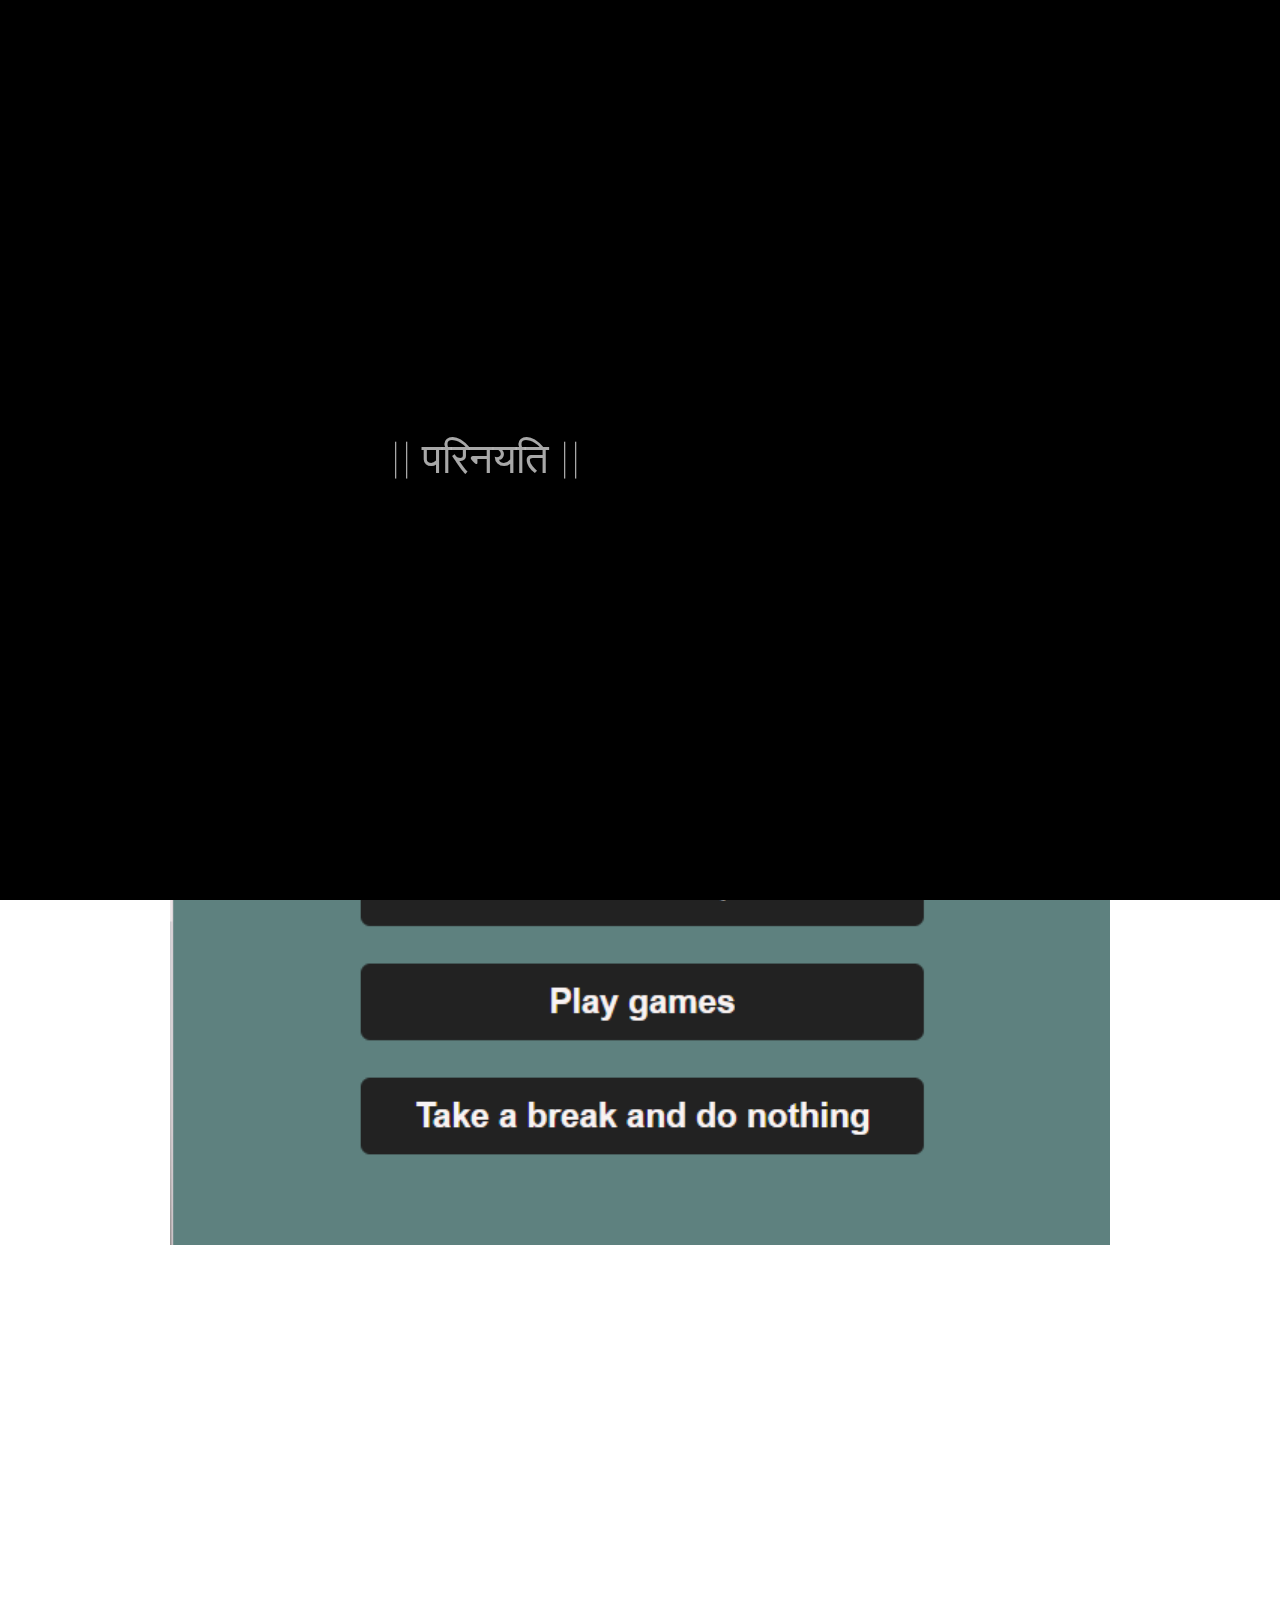
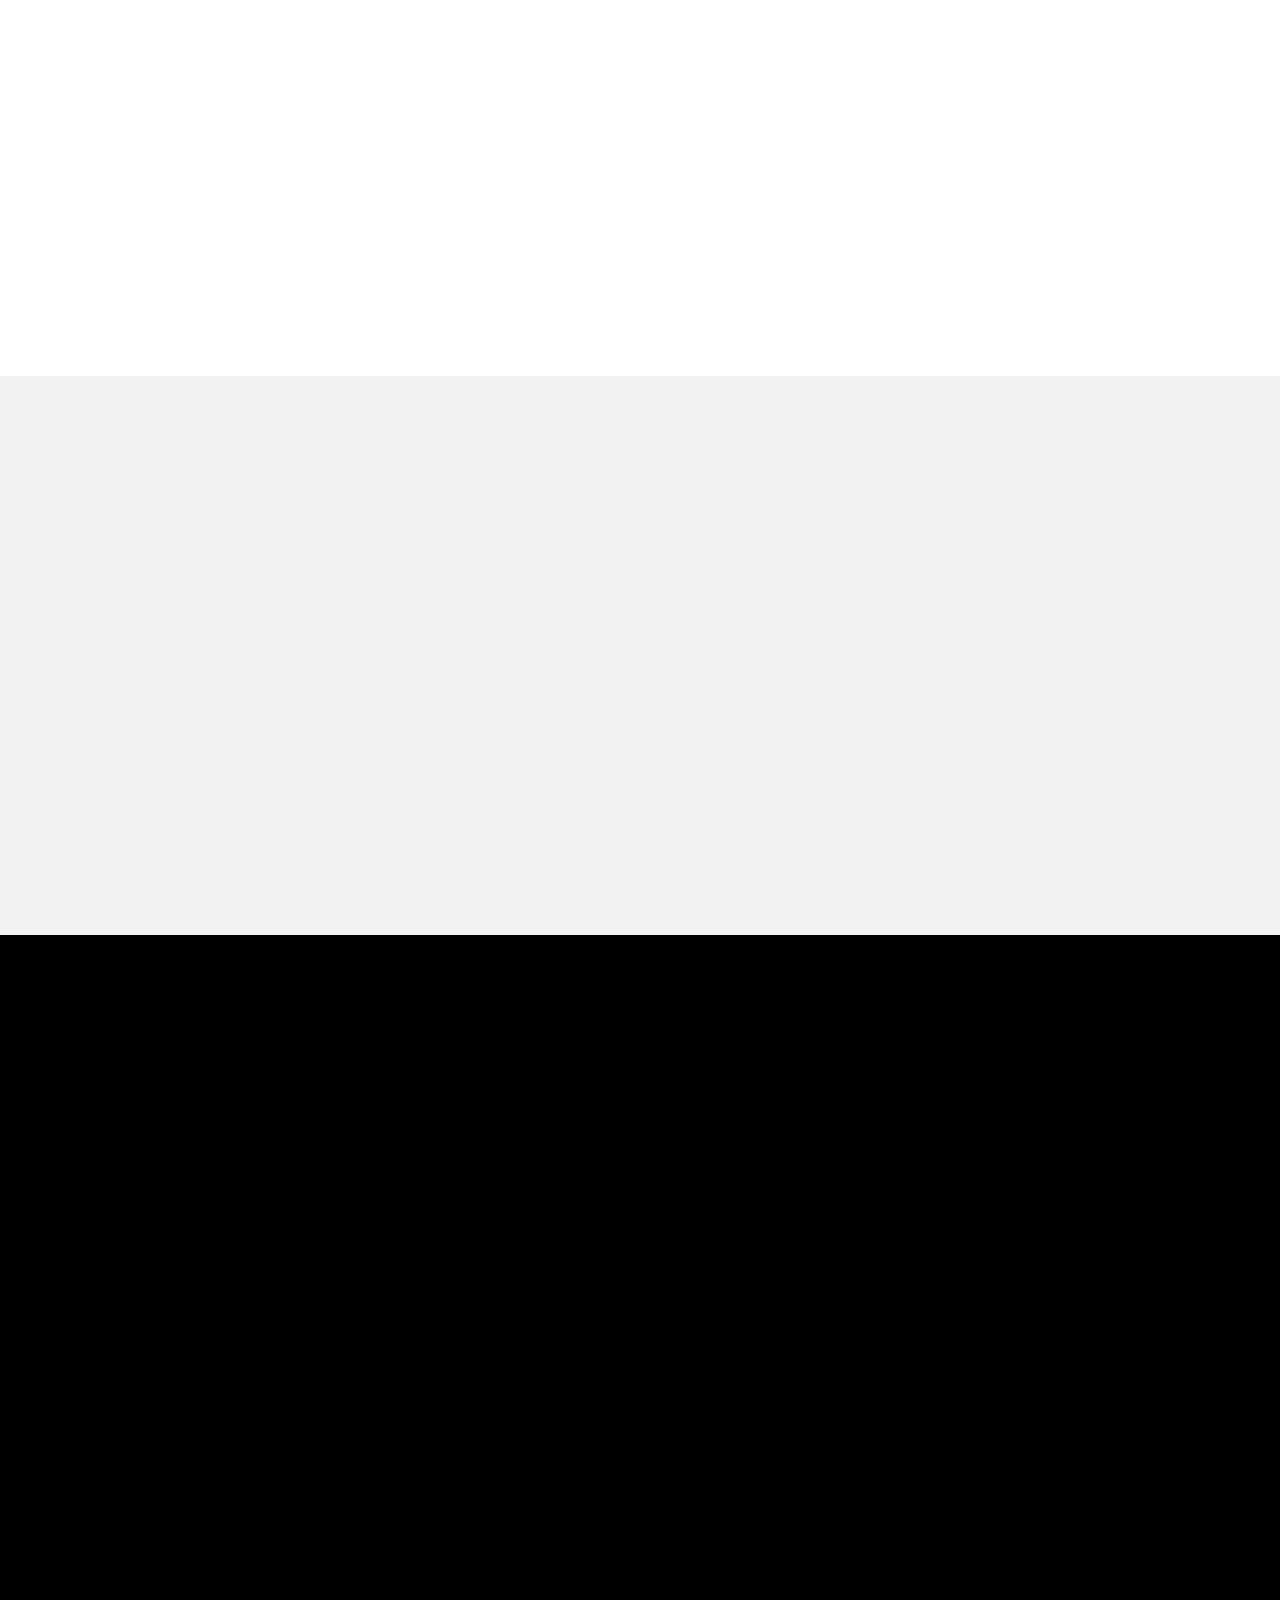
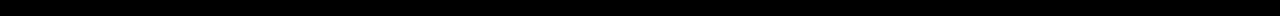
<file: project-3.html>
<!DOCTYPE html>
<html lang="zxx">

<head>

    <meta charset="UTF-8">
    <meta name="viewport" content="width=device-width, initial-scale=1.0">
    <meta http-equiv="X-UA-Compatible" content="ie=edge">

    <!-- bootstrap grid css -->
    <link rel="stylesheet" href="css/plugins/bootstrap-grid.css">
    <!-- font awesome css -->
    <link rel="stylesheet" href="css/plugins/font-awesome.min.css">
    <!-- swiper css -->
    <link rel="stylesheet" href="css/plugins/swiper.min.css">
    <!-- fancybox css -->
    <link rel="stylesheet" href="css/plugins/fancybox.min.css">
    <!-- Ishwar scss -->
    <link rel="stylesheet" href="css/style.css">
    <!-- page name -->
    <title>Ishwar</title>

</head>

<body>

    <!-- wrapper -->
    <div class="mil-wrapper" id="top">

        <!-- cursor -->
        <div class="mil-ball">
            <span class="mil-icon-1">
                <svg viewBox="0 0 128 128">
                    <path d="M106.1,41.9c-1.2-1.2-3.1-1.2-4.2,0c-1.2,1.2-1.2,3.1,0,4.2L116.8,61H11.2l14.9-14.9c1.2-1.2,1.2-3.1,0-4.2	c-1.2-1.2-3.1-1.2-4.2,0l-20,20c-1.2,1.2-1.2,3.1,0,4.2l20,20c0.6,0.6,1.4,0.9,2.1,0.9s1.5-0.3,2.1-0.9c1.2-1.2,1.2-3.1,0-4.2	L11.2,67h105.5l-14.9,14.9c-1.2,1.2-1.2,3.1,0,4.2c0.6,0.6,1.4,0.9,2.1,0.9s1.5-0.3,2.1-0.9l20-20c1.2-1.2,1.2-3.1,0-4.2L106.1,41.9	z" />
                </svg>
            </span>
            <div class="mil-more-text">More</div>
            <div class="mil-choose-text">Сhoose</div>
        </div>
        <!-- cursor end -->
 <!-- preloader -->
 <div class="mil-preloader">
    <div class="mil-preloader-animation">
        <div class="mil-pos-abs mil-animation-1">
            <p class="mil-h3 mil-muted mil-thin">|| परिनयति || </p>
            <p class="mil-h3 mil-muted">स्वप्न</p>
            <p class="mil-h3 mil-muted mil-thin"> || समर्पयति ||</p>
        </div>
        <div class="mil-pos-abs mil-animation-2">
            <div class="mil-reveal-frame">
                <p class="mil-reveal-box"></p>
                <p class="mil-h3 mil-muted mil-thin">ISHWAR GOSWAMI</p>
            </div>
        </div>
    </div>
</div>
<!-- preloader end -->

        <!-- scrollbar progress -->
        <div class="mil-progress-track">
            <div class="mil-progress"></div>
        </div>
        <!-- scrollbar progress end -->

         <!-- menu -->
         <div class="mil-menu-frame">
            <!-- frame clone -->
            <div class="mil-frame-top">
                <a href="home.html" class="mil-logo">iishw</a>
                <div class="mil-menu-btn">
                    <span></span>
                </div>
            </div>
            <!-- frame clone end -->
            <div class="container">
                <div class="mil-menu-content">
                    <div class="row">
                        <div class="col-xl-5">

                            <nav class="mil-main-menu" id="swupMenu">
                                <ul>
                                    <li class="mil-has-children mil-active">
                                        <a href="#.">Homepage</a>
                                        <ul>
                                            <li><a href="home.html">Landing page</a></li>
                                            <li><a href="About.html">About Me</a></li>
                                        </ul>
                                    </li>
                                    <li class="mil-has-children">
                                        <a href="#.">Projects</a>
                                        <ul>
                                            <li><a href="projectslicer.html">Checkout !!</a></li>
                                        </ul>
                                    </li>
                                    <li class="mil-has-children">
                                        <a href="#.">Skills</a>
                                        <ul>
                                            <li><a href="skills.html">Checkout !!</a></li>
                                        </ul>
                                    </li>
                                    <li class="mil-has-children">
                                        <a href="#.">Blogs</a>
                                        <ul>
                                            <li><a href="blog.html">Blog List</a></li>
                                        </ul>
                                    </li>
                                    <li class="mil-has-children">
                                        <a href="#.">ContactPage</a>
                                        <ul>
                                            <li><a href="contact.html">Contact</a></li>
                                        </ul>
                                    </li>
                                </ul>
                            </nav>
                        </div>
                    </div>
                </div>
            </div>
        </div>
        <!-- menu -->
        <!-- curtain -->
        <div class="mil-curtain"></div>
        <!-- curtain end -->

        <!-- frame -->
        <div class="mil-frame">
            <div class="mil-frame-top">
                <a href="home.html" class="mil-logo">iishw</a>
                <div class="mil-menu-btn">
                    <span></span>
                </div>
            </div>
            <div class="mil-frame-bottom">
                <div class="mil-current-page"></div>
                <div class="mil-back-to-top">
                    <a href="#top" class="mil-link mil-dark mil-arrow-place">
                        <span>Back to top</span>
                    </a>
                </div>
            </div>
        </div>
        <!-- frame end -->

        <!-- content -->
        <div class="mil-content">
            <div id="swupMain" class="mil-main-transition">

                <!-- banner -->
                <div class="mil-inner-banner">
                    <div class="mil-banner-content mil-up">
                        <div class="mil-animation-frame">
                            <div class="mil-animation mil-position-4 mil-dark mil-scale" data-value-1="6" data-value-2="1.4"></div>
                        </div>
                        <div class="container">
                            <ul class="mil-breadcrumbs mil-mb-60">
                                <li><a href="home.html">Homepage</a></li>
                                <li><a href="projectslicer.html">projects</a></li>
                                <li><a href="project-3.html">Project | 3</a></li>
                            </ul>
                            <h1 class="mil-mb-60">Refreshment <span class="mil-thin">Chrome Extension</span></h1>
                            <a href="#project" class="mil-link mil-dark mil-arrow-place mil-down-arrow">
                                <span>Know more</span>
                            </a>
                        </div>
                    </div>
                </div>
                <!-- banner end -->

                <!-- project -->
                <section id="project">
                    <div class="container mil-p-120-120">
                        <div class="swiper-container mil-1-slider mil-up">
                            <div class="swiper-wrapper">
                                <div class="swiper-slide">

                                    <div class="mil-image-frame mil-horizontal ">
                                        <img src="img/works/3/1.png" alt="image">
                                        <a data-fancybox="gallery" data-no-swup href="img/works/3/1.png" class="mil-zoom-btn">
                                            <img src="img/icons/zoom.svg" alt="zoom">
                                        </a>
                                    </div>

                                </div>
                            </div>
                        </div>
                        <div class="mil-info mil-up">
                            
                            <div>Date: &nbsp;<span class="mil-dark">Oct 2023</span></div>
                            <div>Source code: &nbsp;<span class="mil-dark"><a data-no-swup href="https://github.com/ishwargoswami/chrome-extension" target="_blank">Click here</a></span></div>
                            
                        </div>
                        <div class="row justify-content-between mil-p-120-90">
                            <div class="col-lg-5">
                                <h3 class="mil-up mil-mb-60">About Project</h3>
                            </div>
                            <div class="col-lg-6">
                                <p class="mil-up mil-mb-30"> this Chrome extension offers users a refreshing experience by providing functionalities such as playing games, reading jokes and quotes, and setting reminders.</p>

                                <p class="mil-up mil-mb-30"> I developed it for my personal use, utilizing HTML, JavaScript, and various APIs to enhance its features and usability.</p>
                            </div>
                        </div>
                        <div class="mil-works-nav mil-up">
                            <a href="project-2.html" class="mil-link mil-dark mil-arrow-place mil-icon-left">
                                <span>Prev project</span>
                            </a>
                            <a href="projectslicer.html" class="mil-link mil-dark">
                                <span>All projects</span>
                            </a>
                            <a href="project-4.html" class="mil-link mil-dark mil-arrow-place">
                                <span>Next project</span>
                            </a>
                        </div>
                    </div>
                </section>
                <!-- project end -->

                 <!-- call to action -->
                 <section class="mil-soft-bg">
                    <div class="container mil-p-120-120">
                        <div class="row">
                            <div class="col-lg-10">

                                <span class="mil-suptitle mil-suptitle-right mil-suptitle-dark mil-up">Looking to make your mark? I'll help you turn <br> your project into a success story.</span>

                            </div>
                        </div>
                        <div class="mil-center">
                            <h2 class="mil-up mil-mb-60">Give Your ideas on this <span class="mil-thin"></span><br><span class="mil-thin"></span></h2>
                            <div class="mil-up"><a href="contact.html" class="mil-button mil-arrow-place"><span>Drop suggestion</span></a></div>
                        </div>
                    </div>
                </section>
                <!-- call to action end -->

                 <!-- footer -->
                 <footer class="mil-dark-bg">
                    <div class="mi-invert-fix">
                        <div class="container mil-p-120-60">
                            <div class="row justify-content-between">
                                <div class="col-md-4 col-lg-4 mil-mb-60">

                                    <div class="mil-muted mil-logo mil-up mil-mb-30">iishw</div>

                                    <p class="mil-light-soft mil-up mil-mb-30"></p>

                                    <form class="mil-subscribe-form mil-up">
                                        <input type="text" placeholder="Enter our email">
                                        <button type="submit" class="mil-button mil-icon-button-sm mil-arrow-place"></button>
                                    </form>

                                </div>
                                <div class="col-md-7 col-lg-6">
                                    <div class="row justify-content-end">
                                        <div class="col-md-6 col-lg-7">

                                            <nav class="mil-footer-menu mil-mb-60">
                                                <ul>
                                                    <li class="mil-up mil-active">
                                                        <a href="home.html">Home</a>
                                                    </li>
                                                    <li class="mil-up">
                                                        <a href="About.html">About</a>
                                                    </li>
                                                    <li class="mil-up">
                                                        <a href="skills.html">Skills</a>
                                                    </li>
                                                    <li class="mil-up">
                                                        <a href="contact.html">Contact</a>
                                                    </li>
                                                    <li class="mil-up">
                                                        <a href="blog.html">Blog</a>
                                                    </li>
                                                </ul>
                                            </nav>

                                        </div>
                                        <div class="col-md-6 col-lg-5">

                                            <ul class="mil-menu-list mil-up mil-mb-60">
                                                <li><a data-no-swup href="https://www.linkedin.com/in/ishwar-goswami-928587263?utm_source=share&utm_campaign=share_via&utm_content=profile&utm_medium=ios_app" class="mil-light-soft" target="_blank">Linkedin</a></li>
                                                <li><a data-no-swup href="https://github.com/ishwargoswami" class="mil-light-soft" target="_blank">Github</a></li>
                                            </ul>

                                        </div>
                                    </div>
                                </div>
                            </div>

                            <div class="row justify-content-between flex-sm-row-reverse">
                                <div class="col-md-7 col-lg-6">

                                    <div class="row justify-content-between">

                                        <div class="col-md-6 col-lg-5 mil-mb-60">

                                            

                                        </div>
                                        <div class="col-md-6 col-lg-5 mil-mb-60">

                                            <h6 class="mil-muted mil-up mil-mb-30">India</h6>

                                            <p class="mil-light-soft mil-up">Gujrat<span class="mil-no-wrap">+91 xxxx-xxxx74</span></p>

                                        </div>
                                    </div>

                                </div>
                                <div class="col-md-4 col-lg-6 mil-mb-60">

                                    <div class="mil-vert-between">
                          
                                        <p class="mil-light-soft mil-up">© Copyright 2024 - Ishwar All Rights Reserved.</p>
                                    </div>

                                </div>
                            </div>
                        </div>
                    </div>
                </footer>
                <!-- footer end -->

                <!-- hidden elements -->
                <div class="mil-hidden-elements">
                    <div class="mil-dodecahedron">
                        <div class="mil-pentagon">
                            <div></div>
                            <div></div>
                            <div></div>
                            <div></div>
                            <div></div>
                        </div>
                        <div class="mil-pentagon">
                            <div></div>
                            <div></div>
                            <div></div>
                            <div></div>
                            <div></div>
                        </div>
                        <div class="mil-pentagon">
                            <div></div>
                            <div></div>
                            <div></div>
                            <div></div>
                            <div></div>
                        </div>
                        <div class="mil-pentagon">
                            <div></div>
                            <div></div>
                            <div></div>
                            <div></div>
                            <div></div>
                        </div>
                        <div class="mil-pentagon">
                            <div></div>
                            <div></div>
                            <div></div>
                            <div></div>
                            <div></div>
                        </div>
                        <div class="mil-pentagon">
                            <div></div>
                            <div></div>
                            <div></div>
                            <div></div>
                            <div></div>
                        </div>
                        <div class="mil-pentagon">
                            <div></div>
                            <div></div>
                            <div></div>
                            <div></div>
                            <div></div>
                        </div>
                        <div class="mil-pentagon">
                            <div></div>
                            <div></div>
                            <div></div>
                            <div></div>
                            <div></div>
                        </div>
                        <div class="mil-pentagon">
                            <div></div>
                            <div></div>
                            <div></div>
                            <div></div>
                            <div></div>
                        </div>
                        <div class="mil-pentagon">
                            <div></div>
                            <div></div>
                            <div></div>
                            <div></div>
                            <div></div>
                        </div>
                        <div class="mil-pentagon">
                            <div></div>
                            <div></div>
                            <div></div>
                            <div></div>
                            <div></div>
                        </div>
                        <div class="mil-pentagon">
                            <div></div>
                            <div></div>
                            <div></div>
                            <div></div>
                            <div></div>
                        </div>
                    </div>

                    <svg xmlns="http://www.w3.org/2000/svg" viewBox="0 0 24 24" class="mil-arrow">
                        <path d="M 14 5.3417969 C 13.744125 5.3417969 13.487969 5.4412187 13.292969 5.6367188 L 13.207031 5.7226562 C 12.816031 6.1136563 12.816031 6.7467188 13.207031 7.1367188 L 17.070312 11 L 4 11 C 3.448 11 3 11.448 3 12 C 3 12.552 3.448 13 4 13 L 17.070312 13 L 13.207031 16.863281 C 12.816031 17.254281 12.816031 17.887344 13.207031 18.277344 L 13.292969 18.363281 C 13.683969 18.754281 14.317031 18.754281 14.707031 18.363281 L 20.363281 12.707031 C 20.754281 12.316031 20.754281 11.682969 20.363281 11.292969 L 14.707031 5.6367188 C 14.511531 5.4412187 14.255875 5.3417969 14 5.3417969 z" />
                    </svg>

                    <svg width="250" viewBox="0 0 300 1404" fill="none" xmlns="http://www.w3.org/2000/svg" class="mil-lines">
                        <path fill-rule="evenodd" clip-rule="evenodd" d="M1 892L1 941H299V892C299 809.71 232.29 743 150 743C67.7096 743 1 809.71 1 892ZM0 942H300V892C300 809.157 232.843 742 150 742C67.1573 742 0 809.157 0 892L0 942Z" class="mil-move" />
                        <path fill-rule="evenodd" clip-rule="evenodd" d="M299 146V97L1 97V146C1 228.29 67.7096 295 150 295C232.29 295 299 228.29 299 146ZM300 96L0 96V146C0 228.843 67.1573 296 150 296C232.843 296 300 228.843 300 146V96Z" class="mil-move" />
                        <path fill-rule="evenodd" clip-rule="evenodd" d="M299 1H1V1403H299V1ZM0 0V1404H300V0H0Z" />
                        <path fill-rule="evenodd" clip-rule="evenodd" d="M150 -4.37115e-08L150 1404L149 1404L149 0L150 -4.37115e-08Z" />
                        <path fill-rule="evenodd" clip-rule="evenodd" d="M150 1324C232.29 1324 299 1257.29 299 1175C299 1092.71 232.29 1026 150 1026C67.7096 1026 1 1092.71 1 1175C1 1257.29 67.7096 1324 150 1324ZM150 1325C232.843 1325 300 1257.84 300 1175C300 1092.16 232.843 1025 150 1025C67.1573 1025 0 1092.16 0 1175C0 1257.84 67.1573 1325 150 1325Z" class="mil-move" />
                        <path fill-rule="evenodd" clip-rule="evenodd" d="M300 1175H0V1174H300V1175Z" class="mil-move" />
                        <path fill-rule="evenodd" clip-rule="evenodd" d="M150 678C232.29 678 299 611.29 299 529C299 446.71 232.29 380 150 380C67.7096 380 1 446.71 1 529C1 611.29 67.7096 678 150 678ZM150 679C232.843 679 300 611.843 300 529C300 446.157 232.843 379 150 379C67.1573 379 0 446.157 0 529C0 611.843 67.1573 679 150 679Z" class="mil-move" />
                        <path fill-rule="evenodd" clip-rule="evenodd" d="M299 380H1V678H299V380ZM0 379V679H300V379H0Z" class="mil-move" />
                    </svg>
                </div>
                <!-- hidden elements end -->

            </div>
        </div>
        <!-- content -->
    </div>
    <!-- wrapper end -->

    <!-- jQuery js -->
    <script src="js/plugins/jquery.min.js"></script>
    <!-- swup js -->
    <script src="js/plugins/swup.min.js"></script>
    <!-- swiper js -->
    <script src="js/plugins/swiper.min.js"></script>
    <!-- fancybox js -->
    <script src="js/plugins/fancybox.min.js"></script>
    <!-- gsap js -->
    <script src="js/plugins/gsap.min.js"></script>
    <!-- scroll smoother -->
    <script src="js/plugins/smooth-scroll.js"></script>
    <!-- scroll trigger js -->
    <script src="js/plugins/ScrollTrigger.min.js"></script>
    <!-- scroll to js -->
    <script src="js/plugins/ScrollTo.min.js"></script>
    <!-- ashley js -->
    <script src="js/main.js"></script>

</body>

</html>
</file>
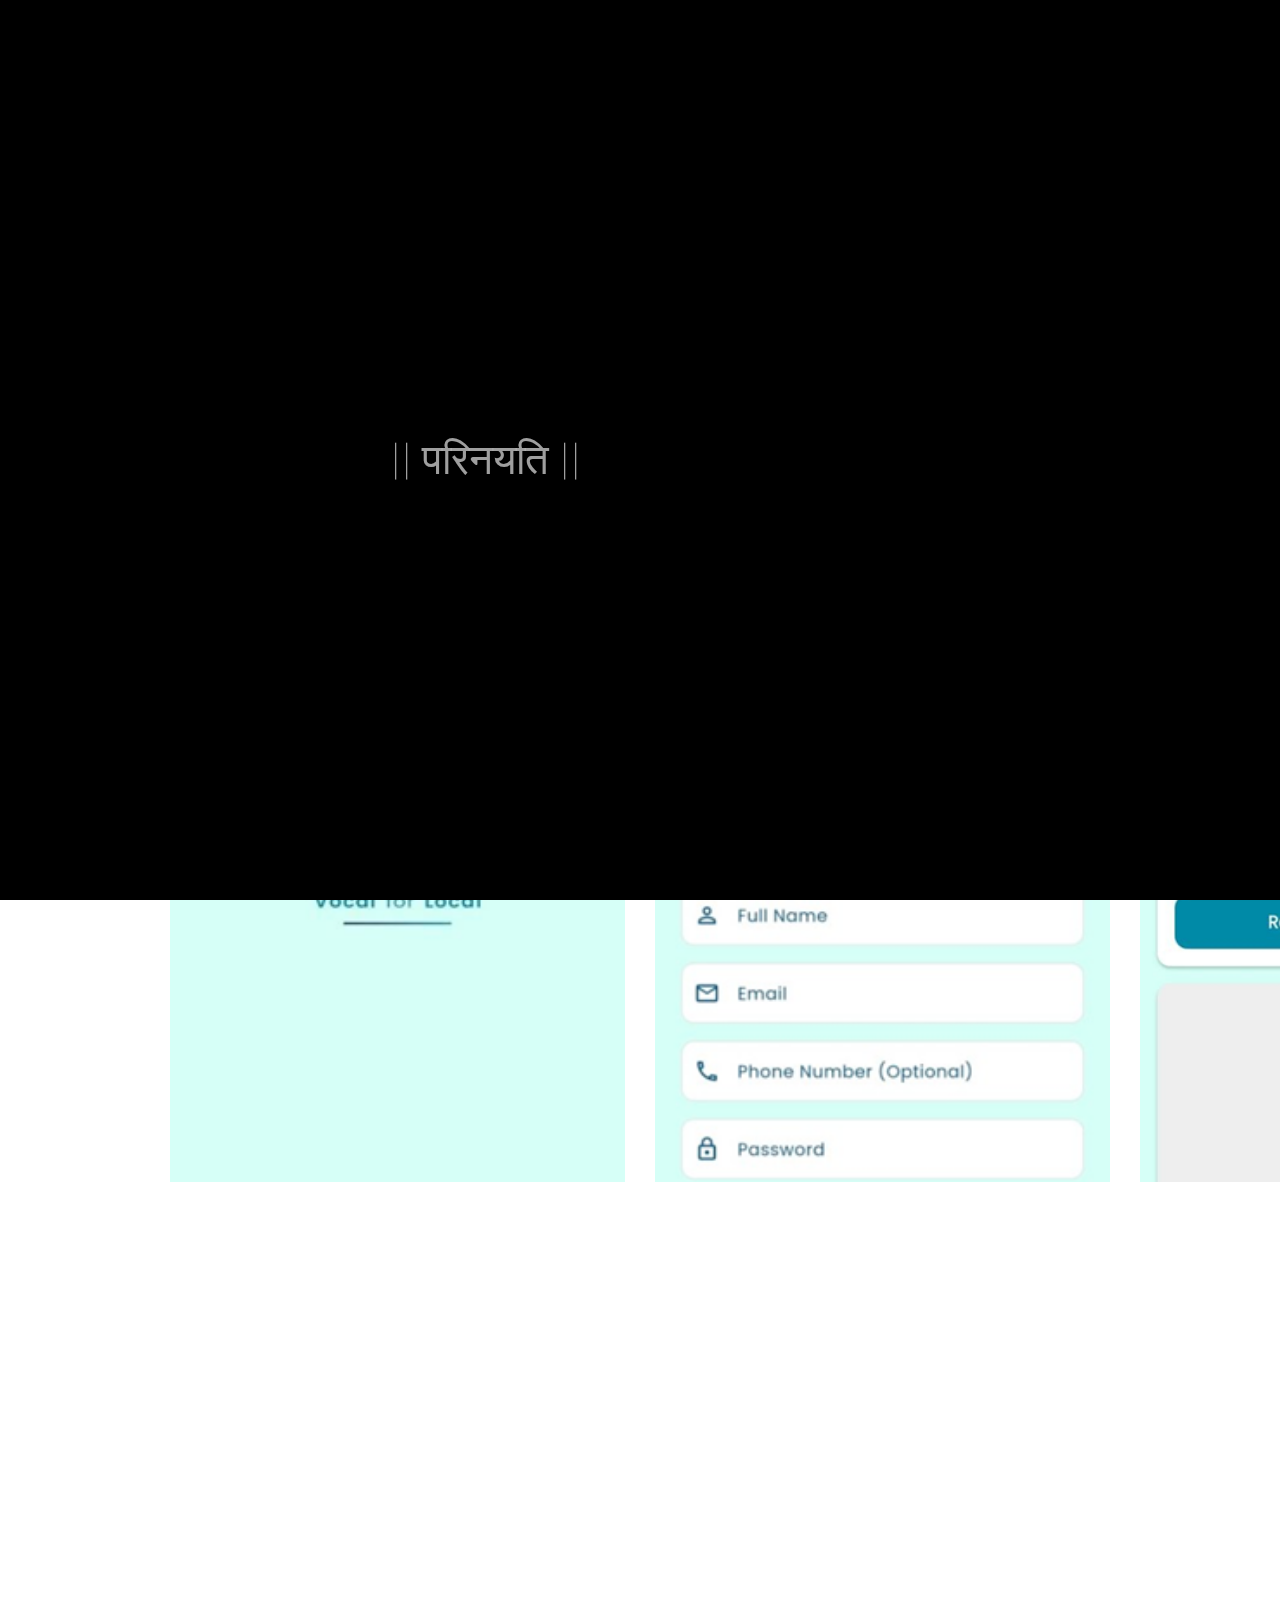
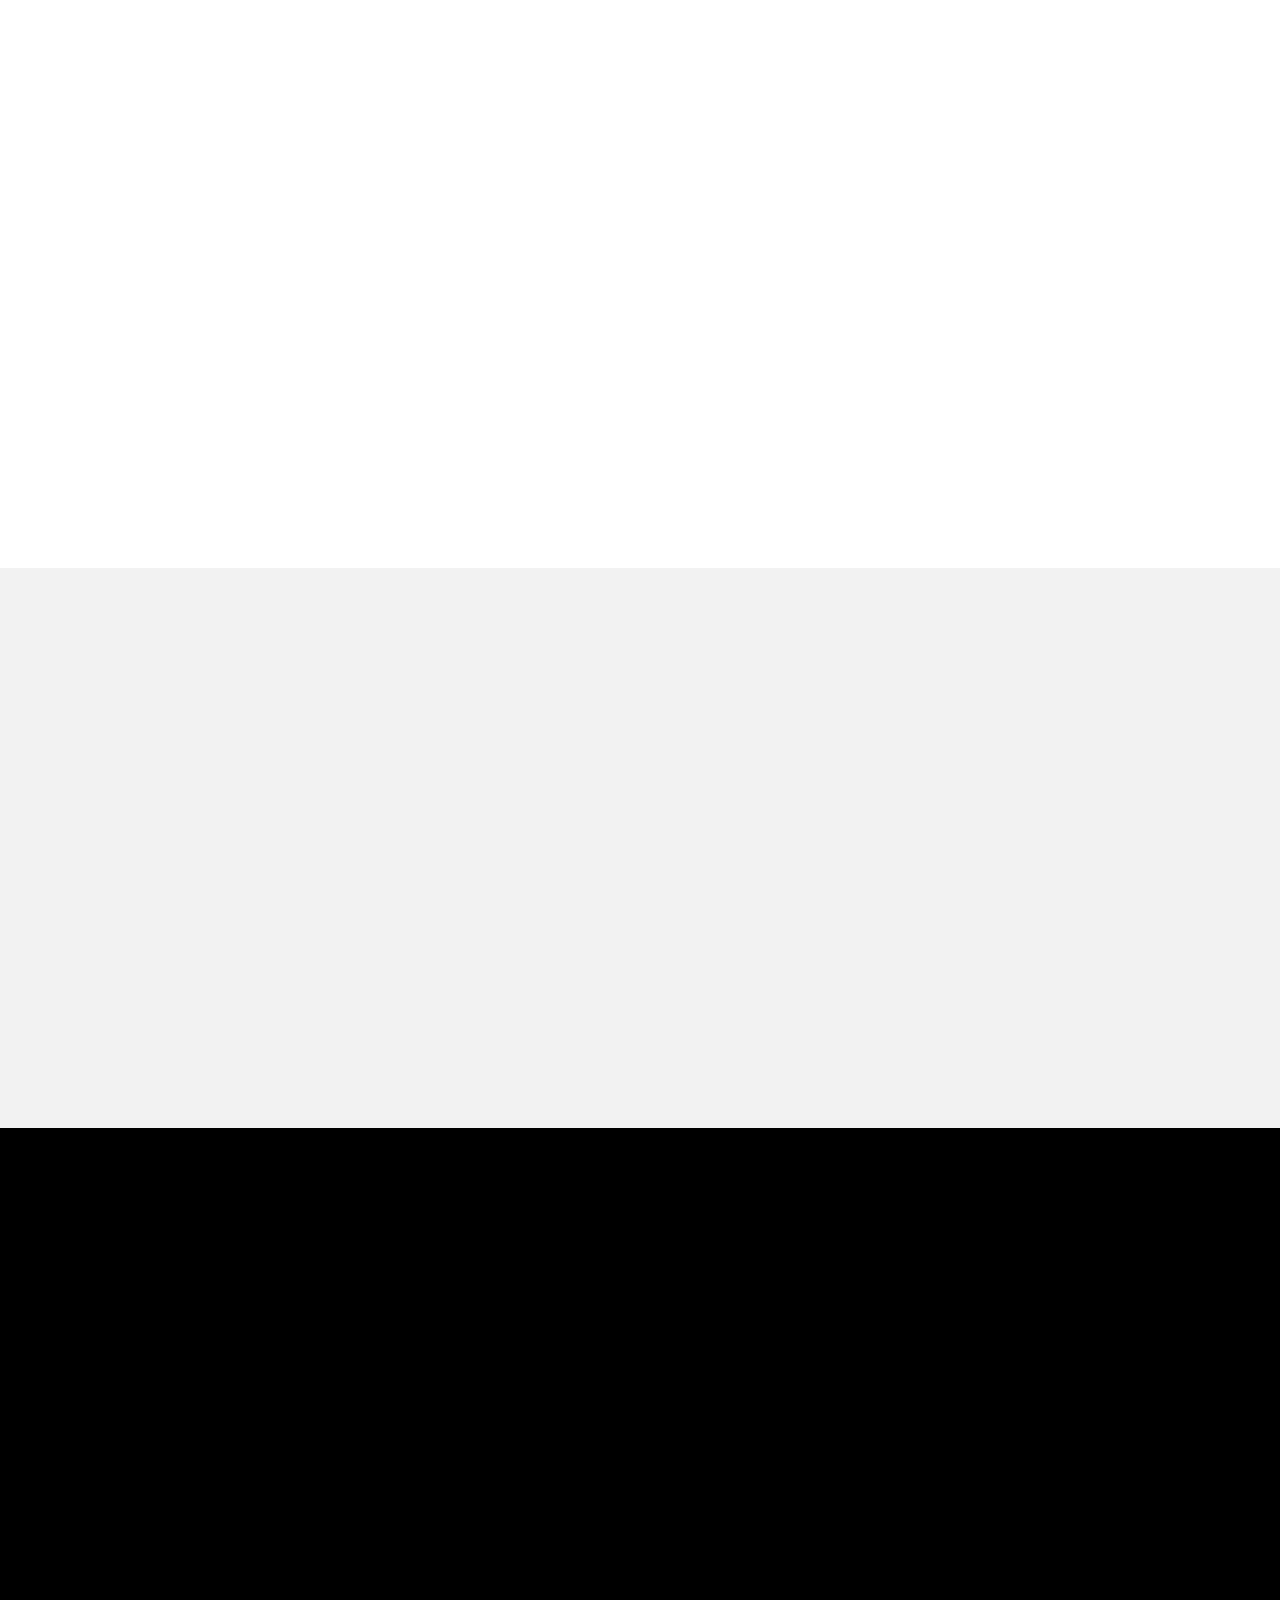
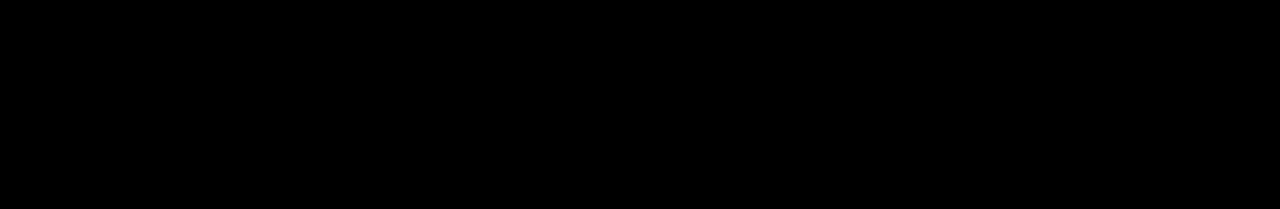
<file: project-4.html>
<!DOCTYPE html>
<html lang="zxx">

<head>

    <meta charset="UTF-8">
    <meta name="viewport" content="width=device-width, initial-scale=1.0">
    <meta http-equiv="X-UA-Compatible" content="ie=edge">

    <!-- bootstrap grid css -->
    <link rel="stylesheet" href="css/plugins/bootstrap-grid.css">
    <!-- font awesome css -->
    <link rel="stylesheet" href="css/plugins/font-awesome.min.css">
    <!-- swiper css -->
    <link rel="stylesheet" href="css/plugins/swiper.min.css">
    <!-- fancybox css -->
    <link rel="stylesheet" href="css/plugins/fancybox.min.css">
    <!-- Ishwar scss -->
    <link rel="stylesheet" href="css/style.css">
    <!-- page name -->
    <title>Ishwar</title>

</head>

<body>

    <!-- wrapper -->
    <div class="mil-wrapper" id="top">

        <!-- cursor -->
        <div class="mil-ball">
            <span class="mil-icon-1">
                <svg viewBox="0 0 128 128">
                    <path d="M106.1,41.9c-1.2-1.2-3.1-1.2-4.2,0c-1.2,1.2-1.2,3.1,0,4.2L116.8,61H11.2l14.9-14.9c1.2-1.2,1.2-3.1,0-4.2	c-1.2-1.2-3.1-1.2-4.2,0l-20,20c-1.2,1.2-1.2,3.1,0,4.2l20,20c0.6,0.6,1.4,0.9,2.1,0.9s1.5-0.3,2.1-0.9c1.2-1.2,1.2-3.1,0-4.2	L11.2,67h105.5l-14.9,14.9c-1.2,1.2-1.2,3.1,0,4.2c0.6,0.6,1.4,0.9,2.1,0.9s1.5-0.3,2.1-0.9l20-20c1.2-1.2,1.2-3.1,0-4.2L106.1,41.9	z" />
                </svg>
            </span>
            <div class="mil-more-text">More</div>
            <div class="mil-choose-text">Сhoose</div>
        </div>
        <!-- cursor end -->

       <!-- preloader -->
       <div class="mil-preloader">
        <div class="mil-preloader-animation">
            <div class="mil-pos-abs mil-animation-1">
                <p class="mil-h3 mil-muted mil-thin">|| परिनयति || </p>
                <p class="mil-h3 mil-muted">स्वप्न</p>
                <p class="mil-h3 mil-muted mil-thin"> || समर्पयति ||</p>
            </div>
            <div class="mil-pos-abs mil-animation-2">
                <div class="mil-reveal-frame">
                    <p class="mil-reveal-box"></p>
                    <p class="mil-h3 mil-muted mil-thin">ISHWAR GOSWAMI</p>
                </div>
            </div>
        </div>
    </div>
    <!-- preloader end -->

        <!-- scrollbar progress -->
        <div class="mil-progress-track">
            <div class="mil-progress"></div>
        </div>
        <!-- scrollbar progress end -->

        <!-- menu -->
        <div class="mil-menu-frame">
            <!-- frame clone -->
            <div class="mil-frame-top">
                <a href="index.html" class="mil-logo">iishw</a>
                <div class="mil-menu-btn">
                    <span></span>
                </div>
            </div>
            <!-- frame clone end -->
            <div class="container">
                <div class="mil-menu-content">
                    <div class="row">
                        <div class="col-xl-5">

                            <nav class="mil-main-menu" id="swupMenu">
                                <ul>
                                    <li class="mil-has-children mil-active">
                                        <a href="#.">Homepage</a>
                                        <ul>
                                            <li><a href="index.html">Landing page</a></li>
                                            <li><a href="About.html">About Me</a></li>
                                        </ul>
                                    </li>
                                    <li class="mil-has-children">
                                        <a href="#.">Projects</a>
                                        <ul>
                                            <li><a href="projectslicer.html">Checkout !!</a></li>
                                        </ul>
                                    </li>
                                    <li class="mil-has-children">
                                        <a href="#.">Skills</a>
                                        <ul>
                                            <li><a href="skills.html">Checkout !!</a></li>
                                        </ul>
                                    </li>
                                    <li class="mil-has-children">
                                        <a href="#.">Blogs</a>
                                        <ul>
                                            <li><a href="blog.html">Blog List</a></li>
                                        </ul>
                                    </li>
                                    <li class="mil-has-children">
                                        <a href="#.">ContactPage</a>
                                        <ul>
                                            <li><a href="contact.html">Contact</a></li>
                                        </ul>
                                    </li>
                                </ul>
                            </nav>
                        </div>
                    </div>
                </div>
            </div>
        </div>
        <!-- menu -->
        <!-- curtain -->
        <div class="mil-curtain"></div>
        <!-- curtain end -->

        <!-- frame -->
        <div class="mil-frame">
            <div class="mil-frame-top">
                <a href="index.html" class="mil-logo">iishw</a>
                <div class="mil-menu-btn">
                    <span></span>
                </div>
            </div>
            <div class="mil-frame-bottom">
                <div class="mil-current-page"></div>
                <div class="mil-back-to-top">
                    <a href="#top" class="mil-link mil-dark mil-arrow-place">
                        <span>Back to top</span>
                    </a>
                </div>
            </div>
        </div>
        <!-- frame end -->

        <!-- content -->
        <div class="mil-content">
            <div id="swupMain" class="mil-main-transition">

                <!-- banner -->
                <div class="mil-inner-banner">
                    <div class="mil-banner-content mil-up">
                        <div class="mil-animation-frame">
                            <div class="mil-animation mil-position-4 mil-dark mil-scale" data-value-1="6" data-value-2="1.4"></div>
                        </div>
                        <div class="container">
                            <ul class="mil-breadcrumbs mil-mb-60">
                                <li><a href="index.html">Homepage</a></li>
                                <li><a href="projectslicer.html">Projects</a></li>
                                <li><a href="project-4.html">Project | 4</a></li>
                            </ul>
                            <h1 class="mil-mb-60">personal <span class="mil-thin">Portfolio</span></h1>
                            <a href="#project" class="mil-link mil-dark mil-arrow-place mil-down-arrow">
                                <span>Know more</span>
                            </a>
                        </div>
                    </div>
                </div>
                <!-- banner end -->

                <!-- project -->
                <section id="project">
                    <div class="container mil-p-120-120">
                        <div class="swiper-container mil-2-slider mil-up">
                            <div class="swiper-wrapper">
                                <div class="swiper-slide">

                                    <div class="mil-image-frame mil-vertical mil-drag">
                                        <img src="img/works/4/1.png" alt="image">
                                        <a data-fancybox="gallery" data-no-swup href="img/works/4/1.png" class="mil-zoom-btn">
                                            <img src="img/icons/zoom.svg" alt="zoom">
                                        </a>
                                    </div>

                                </div>
                                <div class="swiper-slide">

                                    <div class="mil-image-frame mil-vertical mil-drag">
                                        <img src="img/works/4/2.png" alt="image">
                                        <a data-fancybox="gallery" data-no-swup href="img/works/4/2.png" class="mil-zoom-btn">
                                            <img src="img/icons/zoom.svg" alt="zoom">
                                        </a>
                                    </div>

                                </div>
                                <div class="swiper-slide">

                                    <div class="mil-image-frame mil-vertical mil-drag">
                                        <img src="img/works/4/3.png" alt="image">
                                        <a data-fancybox="gallery" data-no-swup href="img/works/4/3.png" class="mil-zoom-btn">
                                            <img src="img/icons/zoom.svg" alt="zoom">
                                        </a>
                                    </div>

                                </div>
                                <div class="swiper-slide">

                                    <div class="mil-image-frame mil-vertical mil-drag">
                                        <img src="img/works/4/4.png" alt="image">
                                        <a data-fancybox="gallery" data-no-swup href="img/works/4/4.png" class="mil-zoom-btn">
                                            <img src="img/icons/zoom.svg" alt="zoom">
                                        </a>
                                    </div>

                                </div>
                               
                            </div>
                        </div>
                        <div class="mil-info mil-up">
                           
                            <div>Date: &nbsp;<span class="mil-dark">April 2023</span></div>
                            <div>live link: &nbsp;<span class="mil-dark"><a data-no-swup href="">Click here</a></span></div>
                        </div>
                        <div class="row justify-content-center mil-center mil-p-120-120">
                            <div class="col-lg-8">
                                <h3 class="mil-up mil-mb-60">Crafting Connections: <br> A Journey in Code.</h3>
                                <p class="mil-text-lg mil-up">
                                    "Crafting Connections: A Journey in Code"
                                    
                                    
                                    In a world of pixels and possibilities, I embarked on a journey to blend creativity with code. Through countless lines of HTML, CSS, and JavaScript, I sculpted digital experiences that resonate. Each project, a testament to curiosity, fueled by a desire to innovate and connect. From dynamic websites to intricate Chrome extensions, I sought to enrich lives through technology. This portfolio is a chronicle of passion, perseverance, and the ever-evolving quest for digital craftsmanship.</p>
                            </div>
                        </div>
                        
                        <div class="mil-works-nav mil-up">
                            <a href="project-3.html" class="mil-link mil-dark mil-arrow-place mil-icon-left">
                                <span>Prev project</span>
                            </a>
                            <a href="projectslicer.html" class="mil-link mil-dark">
                                <span>All projects</span>
                            </a>
                            <a href="#." class="mil-link mil-dark mil-arrow-place mil-disabled">
                                <span>Next project</span>
                            </a>
                        </div>
                    </div>
                </section>
                <!-- project end -->

               <!-- call to action -->
               <section class="mil-soft-bg">
                <div class="container mil-p-120-120">
                    <div class="row">
                        <div class="col-lg-10">

                            <span class="mil-suptitle mil-suptitle-right mil-suptitle-dark mil-up">Looking to make your mark? I'll help you turn <br> your project into a success story.</span>

                        </div>
                    </div>
                    <div class="mil-center">
                        <h2 class="mil-up mil-mb-60">Give Your ideas on this <span class="mil-thin"></span><br><span class="mil-thin"></span></h2>
                        <div class="mil-up"><a href="contact.html" class="mil-button mil-arrow-place"><span>Drop suggestion</span></a></div>
                    </div>
                </div>
            </section>
            <!-- call to action end -->
                 <!-- footer -->
                 <footer class="mil-dark-bg">
                    <div class="mi-invert-fix">
                        <div class="container mil-p-120-60">
                            <div class="row justify-content-between">
                                <div class="col-md-4 col-lg-4 mil-mb-60">

                                    <div class="mil-muted mil-logo mil-up mil-mb-30">iishw</div>

                                    <p class="mil-light-soft mil-up mil-mb-30"></p>

                                    <form class="mil-subscribe-form mil-up">
                                        <input type="text" placeholder="Enter our email">
                                        <button type="submit" class="mil-button mil-icon-button-sm mil-arrow-place"></button>
                                    </form>

                                </div>
                                <div class="col-md-7 col-lg-6">
                                    <div class="row justify-content-end">
                                        <div class="col-md-6 col-lg-7">

                                            <nav class="mil-footer-menu mil-mb-60">
                                                <ul>
                                                    <li class="mil-up mil-active">
                                                        <a href="index.html">Home</a>
                                                    </li>
                                                    <li class="mil-up">
                                                        <a href="About.html">About</a>
                                                    </li>
                                                    <li class="mil-up">
                                                        <a href="skills.html">Skills</a>
                                                    </li>
                                                    <li class="mil-up">
                                                        <a href="contact.html">Contact</a>
                                                    </li>
                                                    <li class="mil-up">
                                                        <a href="blog.html">Blog</a>
                                                    </li>
                                                </ul>
                                            </nav>

                                        </div>
                                        <div class="col-md-6 col-lg-5">

                                            <ul class="mil-menu-list mil-up mil-mb-60">
                                                <li><a data-no-swup href="https://www.linkedin.com/in/ishwar-goswami-928587263?utm_source=share&utm_campaign=share_via&utm_content=profile&utm_medium=ios_app" class="mil-light-soft" target="_blank">Linkedin</a></li>
                                                <li><a data-no-swup href="https://github.com/ishwargoswami" class="mil-light-soft" target="_blank">Github</a></li>
                                            </ul>

                                        </div>
                                    </div>
                                </div>
                            </div>

                            <div class="row justify-content-between flex-sm-row-reverse">
                                <div class="col-md-7 col-lg-6">

                                    <div class="row justify-content-between">

                                        <div class="col-md-6 col-lg-5 mil-mb-60">

                                            

                                        </div>
                                        <div class="col-md-6 col-lg-5 mil-mb-60">

                                            <h6 class="mil-muted mil-up mil-mb-30">India</h6>

                                            <p class="mil-light-soft mil-up">Gujrat<span class="mil-no-wrap">+91 xxxx-xxxx74</span></p>

                                        </div>
                                    </div>

                                </div>
                                <div class="col-md-4 col-lg-6 mil-mb-60">

                                    <div class="mil-vert-between">
                          
                                        <p class="mil-light-soft mil-up">© Copyright 2024 - Ishwar All Rights Reserved.</p>
                                    </div>

                                </div>
                            </div>
                        </div>
                    </div>
                </footer>
                <!-- footer end -->
                <!-- hidden elements -->
                <div class="mil-hidden-elements">
                    <div class="mil-dodecahedron">
                        <div class="mil-pentagon">
                            <div></div>
                            <div></div>
                            <div></div>
                            <div></div>
                            <div></div>
                        </div>
                        <div class="mil-pentagon">
                            <div></div>
                            <div></div>
                            <div></div>
                            <div></div>
                            <div></div>
                        </div>
                        <div class="mil-pentagon">
                            <div></div>
                            <div></div>
                            <div></div>
                            <div></div>
                            <div></div>
                        </div>
                        <div class="mil-pentagon">
                            <div></div>
                            <div></div>
                            <div></div>
                            <div></div>
                            <div></div>
                        </div>
                        <div class="mil-pentagon">
                            <div></div>
                            <div></div>
                            <div></div>
                            <div></div>
                            <div></div>
                        </div>
                        <div class="mil-pentagon">
                            <div></div>
                            <div></div>
                            <div></div>
                            <div></div>
                            <div></div>
                        </div>
                        <div class="mil-pentagon">
                            <div></div>
                            <div></div>
                            <div></div>
                            <div></div>
                            <div></div>
                        </div>
                        <div class="mil-pentagon">
                            <div></div>
                            <div></div>
                            <div></div>
                            <div></div>
                            <div></div>
                        </div>
                        <div class="mil-pentagon">
                            <div></div>
                            <div></div>
                            <div></div>
                            <div></div>
                            <div></div>
                        </div>
                        <div class="mil-pentagon">
                            <div></div>
                            <div></div>
                            <div></div>
                            <div></div>
                            <div></div>
                        </div>
                        <div class="mil-pentagon">
                            <div></div>
                            <div></div>
                            <div></div>
                            <div></div>
                            <div></div>
                        </div>
                        <div class="mil-pentagon">
                            <div></div>
                            <div></div>
                            <div></div>
                            <div></div>
                            <div></div>
                        </div>
                    </div>

                    <svg xmlns="http://www.w3.org/2000/svg" viewBox="0 0 24 24" class="mil-arrow">
                        <path d="M 14 5.3417969 C 13.744125 5.3417969 13.487969 5.4412187 13.292969 5.6367188 L 13.207031 5.7226562 C 12.816031 6.1136563 12.816031 6.7467188 13.207031 7.1367188 L 17.070312 11 L 4 11 C 3.448 11 3 11.448 3 12 C 3 12.552 3.448 13 4 13 L 17.070312 13 L 13.207031 16.863281 C 12.816031 17.254281 12.816031 17.887344 13.207031 18.277344 L 13.292969 18.363281 C 13.683969 18.754281 14.317031 18.754281 14.707031 18.363281 L 20.363281 12.707031 C 20.754281 12.316031 20.754281 11.682969 20.363281 11.292969 L 14.707031 5.6367188 C 14.511531 5.4412187 14.255875 5.3417969 14 5.3417969 z" />
                    </svg>

                    <svg width="250" viewBox="0 0 300 1404" fill="none" xmlns="http://www.w3.org/2000/svg" class="mil-lines">
                        <path fill-rule="evenodd" clip-rule="evenodd" d="M1 892L1 941H299V892C299 809.71 232.29 743 150 743C67.7096 743 1 809.71 1 892ZM0 942H300V892C300 809.157 232.843 742 150 742C67.1573 742 0 809.157 0 892L0 942Z" class="mil-move" />
                        <path fill-rule="evenodd" clip-rule="evenodd" d="M299 146V97L1 97V146C1 228.29 67.7096 295 150 295C232.29 295 299 228.29 299 146ZM300 96L0 96V146C0 228.843 67.1573 296 150 296C232.843 296 300 228.843 300 146V96Z" class="mil-move" />
                        <path fill-rule="evenodd" clip-rule="evenodd" d="M299 1H1V1403H299V1ZM0 0V1404H300V0H0Z" />
                        <path fill-rule="evenodd" clip-rule="evenodd" d="M150 -4.37115e-08L150 1404L149 1404L149 0L150 -4.37115e-08Z" />
                        <path fill-rule="evenodd" clip-rule="evenodd" d="M150 1324C232.29 1324 299 1257.29 299 1175C299 1092.71 232.29 1026 150 1026C67.7096 1026 1 1092.71 1 1175C1 1257.29 67.7096 1324 150 1324ZM150 1325C232.843 1325 300 1257.84 300 1175C300 1092.16 232.843 1025 150 1025C67.1573 1025 0 1092.16 0 1175C0 1257.84 67.1573 1325 150 1325Z" class="mil-move" />
                        <path fill-rule="evenodd" clip-rule="evenodd" d="M300 1175H0V1174H300V1175Z" class="mil-move" />
                        <path fill-rule="evenodd" clip-rule="evenodd" d="M150 678C232.29 678 299 611.29 299 529C299 446.71 232.29 380 150 380C67.7096 380 1 446.71 1 529C1 611.29 67.7096 678 150 678ZM150 679C232.843 679 300 611.843 300 529C300 446.157 232.843 379 150 379C67.1573 379 0 446.157 0 529C0 611.843 67.1573 679 150 679Z" class="mil-move" />
                        <path fill-rule="evenodd" clip-rule="evenodd" d="M299 380H1V678H299V380ZM0 379V679H300V379H0Z" class="mil-move" />
                    </svg>
                </div>
                <!-- hidden elements end -->

            </div>
        </div>
        <!-- content -->
    </div>
    <!-- wrapper end -->

    <!-- jQuery js -->
    <script src="js/plugins/jquery.min.js"></script>
    <!-- swup js -->
    <script src="js/plugins/swup.min.js"></script>
    <!-- swiper js -->
    <script src="js/plugins/swiper.min.js"></script>
    <!-- fancybox js -->
    <script src="js/plugins/fancybox.min.js"></script>
    <!-- gsap js -->
    <script src="js/plugins/gsap.min.js"></script>
    <!-- scroll smoother -->
    <script src="js/plugins/smooth-scroll.js"></script>
    <!-- scroll trigger js -->
    <script src="js/plugins/ScrollTrigger.min.js"></script>
    <!-- scroll to js -->
    <script src="js/plugins/ScrollTo.min.js"></script>
    <!-- ashley js -->
    <script src="js/script.js"></script>

</body>

</html>
</file>
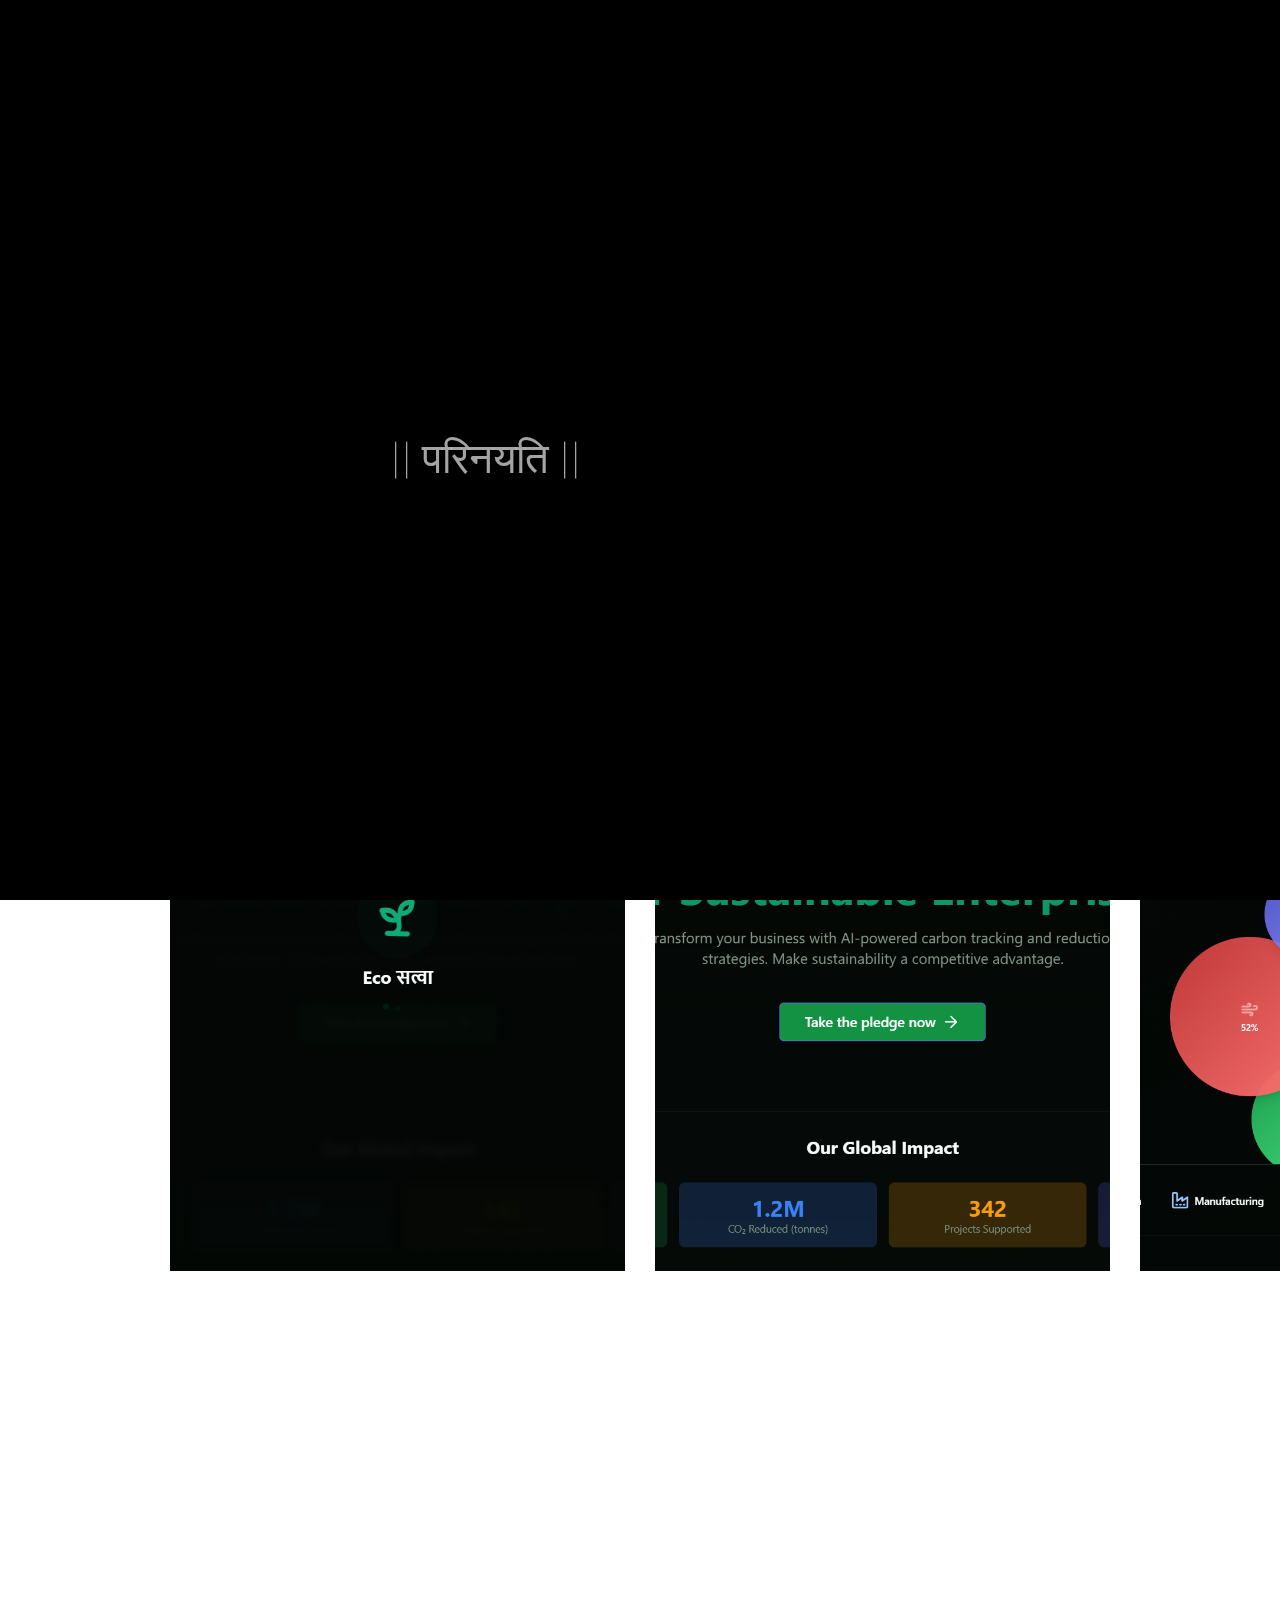
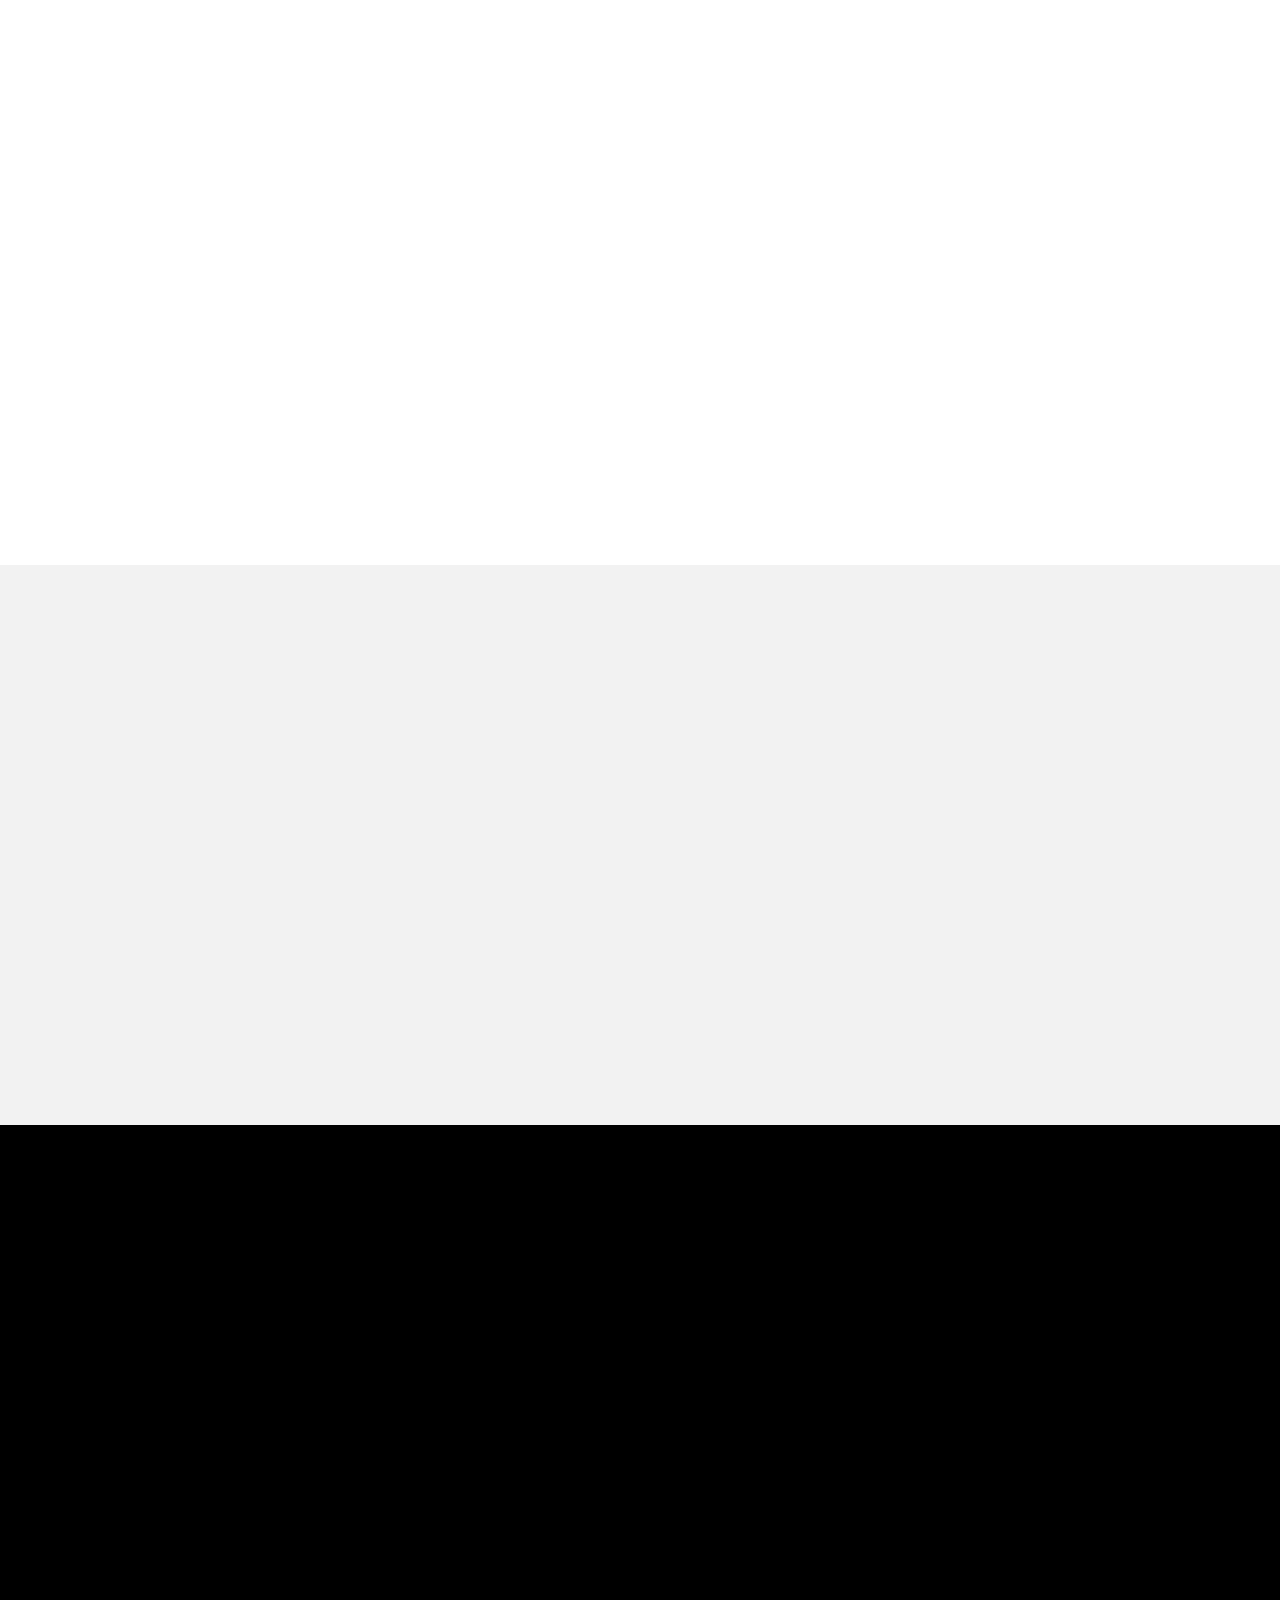
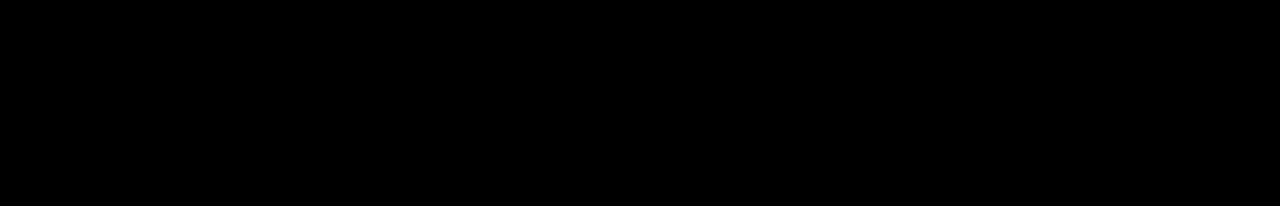
<file: project-5.html>
<!DOCTYPE html>
<html lang="zxx">
    <link rel="icon" href="img/favicon_io/favicon.ico"/>
<head>

    <meta charset="UTF-8">
    <meta name="viewport" content="width=device-width, initial-scale=1.0">
    <meta http-equiv="X-UA-Compatible" content="ie=edge">

    <!-- bootstrap grid css -->
    <link rel="stylesheet" href="css/plugins/bootstrap-grid.css">
    <!-- font awesome css -->
    <link rel="stylesheet" href="css/plugins/font-awesome.min.css">
    <!-- swiper css -->
    <link rel="stylesheet" href="css/plugins/swiper.min.css">
    <!-- fancybox css -->
    <link rel="stylesheet" href="css/plugins/fancybox.min.css">
    <!-- Ishwar scss -->
    <link rel="stylesheet" href="css/style.css">
    <!-- page name -->
    <title>Ishwar</title>

</head>

<body>

    <!-- wrapper -->
    <div class="mil-wrapper" id="top">

        <!-- cursor -->
        <div class="mil-ball">
            <span class="mil-icon-1">
                <svg viewBox="0 0 128 128">
                    <path d="M106.1,41.9c-1.2-1.2-3.1-1.2-4.2,0c-1.2,1.2-1.2,3.1,0,4.2L116.8,61H11.2l14.9-14.9c1.2-1.2,1.2-3.1,0-4.2	c-1.2-1.2-3.1-1.2-4.2,0l-20,20c-1.2,1.2-1.2,3.1,0,4.2l20,20c0.6,0.6,1.4,0.9,2.1,0.9s1.5-0.3,2.1-0.9c1.2-1.2,1.2-3.1,0-4.2	L11.2,67h105.5l-14.9,14.9c-1.2,1.2-1.2,3.1,0,4.2c0.6,0.6,1.4,0.9,2.1,0.9s1.5-0.3,2.1-0.9l20-20c1.2-1.2,1.2-3.1,0-4.2L106.1,41.9	z" />
                </svg>
            </span>
            <div class="mil-more-text">More</div>
            <div class="mil-choose-text">Сhoose</div>
        </div>
        <!-- cursor end -->

       <!-- preloader -->
       <div class="mil-preloader">
        <div class="mil-preloader-animation">
            <div class="mil-pos-abs mil-animation-1">
                <p class="mil-h3 mil-muted mil-thin">|| परिनयति || </p>
                <p class="mil-h3 mil-muted">स्वप्न</p>
                <p class="mil-h3 mil-muted mil-thin"> || समर्पयति ||</p>
            </div>
            <div class="mil-pos-abs mil-animation-2">
                <div class="mil-reveal-frame">
                    <p class="mil-reveal-box"></p>
                    <p class="mil-h3 mil-muted mil-thin">ISHWAR GOSWAMI</p>
                </div>
            </div>
        </div>
    </div>
    <!-- preloader end -->

        <!-- scrollbar progress -->
        <div class="mil-progress-track">
            <div class="mil-progress"></div>
        </div>
        <!-- scrollbar progress end -->

        <!-- menu -->
        <div class="mil-menu-frame">
            <!-- frame clone -->
            <div class="mil-frame-top">
                <a href="index.html" class="mil-logo">iishw</a>
                <div class="mil-menu-btn">
                    <span></span>
                </div>
            </div>
            <!-- frame clone end -->
            <div class="container">
                <div class="mil-menu-content">
                    <div class="row">
                        <div class="col-xl-5">

                            <nav class="mil-main-menu" id="swupMenu">
                                <ul>
                                    <li class="mil-has-children mil-active">
                                        <a href="#.">Homepage</a>
                                        <ul>
                                            <li><a href="index.html">Landing page</a></li>
                                            <li><a href="About.html">About Me</a></li>
                                        </ul>
                                    </li>
                                    <li class="mil-has-children">
                                        <a href="#.">Projects</a>
                                        <ul>
                                            <li><a href="projectslicer.html">Checkout !!</a></li>
                                        </ul>
                                    </li>
                                    <li class="mil-has-children">
                                        <a href="#.">Skills</a>
                                        <ul>
                                            <li><a href="skills.html">Checkout !!</a></li>
                                        </ul>
                                    </li>
                                    <li class="mil-has-children">
                                        <a href="#.">Blogs</a>
                                        <ul>
                                            <li><a href="blog.html">Blog List</a></li>
                                        </ul>
                                    </li>
                                    <li class="mil-has-children">
                                        <a href="#.">ContactPage</a>
                                        <ul>
                                            <li><a href="contact.html">Contact</a></li>
                                        </ul>
                                    </li>
                                </ul>
                            </nav>
                        </div>
                    </div>
                </div>
            </div>
        </div>
        <!-- menu -->
        <!-- curtain -->
        <div class="mil-curtain"></div>
        <!-- curtain end -->

        <!-- frame -->
        <div class="mil-frame">
            <div class="mil-frame-top">
                <a href="index.html" class="mil-logo">iishw</a>
                <div class="mil-menu-btn">
                    <span></span>
                </div>
            </div>
            <div class="mil-frame-bottom">
                <div class="mil-current-page"></div>
                <div class="mil-back-to-top">
                    <a href="#top" class="mil-link mil-dark mil-arrow-place">
                        <span>Back to top</span>
                    </a>
                </div>
            </div>
        </div>
        <!-- frame end -->

        <!-- content -->
        <div class="mil-content">
            <div id="swupMain" class="mil-main-transition">

                <!-- banner -->
                <div class="mil-inner-banner">
                    <div class="mil-banner-content mil-up">
                        <div class="mil-animation-frame">
                            <div class="mil-animation mil-position-4 mil-dark mil-scale" data-value-1="6" data-value-2="1.4"></div>
                        </div>
                        <div class="container">
                            <ul class="mil-breadcrumbs mil-mb-60">
                                <li><a href="index.html">Homepage</a></li>
                                <li><a href="projectslicer.html">Projects</a></li>
                                <li><a href="project-4.html">Project | 5</a></li>
                            </ul>
                            <h1 class="mil-mb-60">ECOSATTVA<span class="mil-thin">CARBON FOOTPRINT TRACKER</span></h1>
                            <a href="#project" class="mil-link mil-dark mil-arrow-place mil-down-arrow">
                                <span>Know more</span>
                            </a>
                        </div>
                    </div>
                </div>
                <!-- banner end -->

                <!-- project -->
                <section id="project">
                    <div class="container mil-p-120-120">
                        <div class="swiper-container mil-2-slider mil-up">
                            <div class="swiper-wrapper">
                                <div class="swiper-slide">

                                    <div class="mil-image-frame mil-vertical mil-drag">
                                        <img src="img/works/5/1.png" alt="image">
                                        <a data-fancybox="gallery" data-no-swup href="img/works/5/1.png" class="mil-zoom-btn">
                                            <img src="img/icons/zoom.svg" alt="zoom">
                                        </a>
                                    </div>

                                </div>
                                <div class="swiper-slide">

                                    <div class="mil-image-frame mil-vertical mil-drag">
                                        <img src="img/works/5/2.png" alt="image">
                                        <a data-fancybox="gallery" data-no-swup href="img/works/5/2.png" class="mil-zoom-btn">
                                            <img src="img/icons/zoom.svg" alt="zoom">
                                        </a>
                                    </div>

                                </div>
                                <div class="swiper-slide">

                                    <div class="mil-image-frame mil-vertical mil-drag">
                                        <img src="img/works/5/3.png" alt="image">
                                        <a data-fancybox="gallery" data-no-swup href="img/works/5/3.png" class="mil-zoom-btn">
                                            <img src="img/icons/zoom.svg" alt="zoom">
                                        </a>
                                    </div>

                                </div>
                                <div class="swiper-slide">

                                    <div class="mil-image-frame mil-vertical mil-drag">
                                        <img src="img/works/5/4.png" alt="image">
                                        <a data-fancybox="gallery" data-no-swup href="img/works/5/4.png" class="mil-zoom-btn">
                                            <img src="img/icons/zoom.svg" alt="zoom">
                                        </a>
                                    </div>

                                </div>
                               
                            </div>
                        </div>
                        <div class="mil-info mil-up">
                           
                            <div>Date: &nbsp;<span class="mil-dark">MARCH 2025</span></div>
                        </div>
                        <div class="row justify-content-center mil-center mil-p-120-120">
                            <div class="col-lg-8">
                                <h3 class="mil-up mil-mb-60">Crafting Connections: <br> A Journey in Code.</h3>
                                <p class="mil-text-lg mil-up">    
                                    Implemented EcoSattva, a MERN stack carbon footprint tracker with Python ML
integration having route optimization, compliance monitoring, and emissions tracking for
cloud services.
Designed enterprise and professional dashboards delivering actionable sustainability
metrics through advanced data visualization and predictive analytics.</p>
                            </div>
                        </div>
                        
                        <div class="mil-works-nav mil-up">
                            <a href="project-3.html" class="mil-link mil-dark mil-arrow-place mil-icon-left">
                                <span>Prev project</span>
                            </a>
                            <a href="projectslicer.html" class="mil-link mil-dark">
                                <span>All projects</span>
                            </a>
                            <a href="#." class="mil-link mil-dark mil-arrow-place mil-disabled">
                                <span>Next project</span>
                            </a>
                        </div>
                    </div>
                </section>
                <!-- project end -->

               <!-- call to action -->
               <section class="mil-soft-bg">
                <div class="container mil-p-120-120">
                    <div class="row">
                        <div class="col-lg-10">

                            <span class="mil-suptitle mil-suptitle-right mil-suptitle-dark mil-up">Looking to make your mark? I'll help you turn <br> your project into a success story.</span>

                        </div>
                    </div>
                    <div class="mil-center">
                        <h2 class="mil-up mil-mb-60">Give Your ideas on this <span class="mil-thin"></span><br><span class="mil-thin"></span></h2>
                        <div class="mil-up"><a href="contact.html" class="mil-button mil-arrow-place"><span>Drop suggestion</span></a></div>
                    </div>
                </div>
            </section>
            <!-- call to action end -->
                 <!-- footer -->
                 <footer class="mil-dark-bg">
                    <div class="mi-invert-fix">
                        <div class="container mil-p-120-60">
                            <div class="row justify-content-between">
                                <div class="col-md-4 col-lg-4 mil-mb-60">

                                    <div class="mil-muted mil-logo mil-up mil-mb-30">iishw</div>

                                    <p class="mil-light-soft mil-up mil-mb-30"></p>

                                    <form class="mil-subscribe-form mil-up" action="contact.html">
                                        <input type="text" placeholder="Enter our email">
                                        <button type="submit" class="mil-button mil-icon-button-sm mil-arrow-place"></button>
                                    </form>

                                </div>
                                <div class="col-md-7 col-lg-6">
                                    <div class="row justify-content-end">
                                        <div class="col-md-6 col-lg-7">

                                            <nav class="mil-footer-menu mil-mb-60">
                                                <ul>
                                                    <li class="mil-up mil-active">
                                                        <a href="index.html">Home</a>
                                                    </li>
                                                    <li class="mil-up">
                                                        <a href="About.html">About</a>
                                                    </li>
                                                    <li class="mil-up">
                                                        <a href="skills.html">Skills</a>
                                                    </li>
                                                    <li class="mil-up">
                                                        <a href="contact.html">Contact</a>
                                                    </li>
                                                    <li class="mil-up">
                                                        <a href="blog.html">Blog</a>
                                                    </li>
                                                </ul>
                                            </nav>

                                        </div>
                                        <div class="col-md-6 col-lg-5">

                                            <ul class="mil-menu-list mil-up mil-mb-60">
                                                <li><a data-no-swup href="https://www.linkedin.com/in/ishwar-goswami-928587263?utm_source=share&utm_campaign=share_via&utm_content=profile&utm_medium=ios_app" class="mil-light-soft" target="_blank">Linkedin</a></li>
                                                <li><a data-no-swup href="https://github.com/ishwargoswami" class="mil-light-soft" target="_blank">Github</a></li>
                                            </ul>

                                        </div>
                                    </div>
                                </div>
                            </div>

                            <div class="row justify-content-between flex-sm-row-reverse">
                                <div class="col-md-7 col-lg-6">

                                    <div class="row justify-content-between">

                                        <div class="col-md-6 col-lg-5 mil-mb-60">

                                            

                                        </div>
                                        <div class="col-md-6 col-lg-5 mil-mb-60">

                                            <h6 class="mil-muted mil-up mil-mb-30">India</h6>

                                            <p class="mil-light-soft mil-up">Gujrat<span class="mil-no-wrap">+91 xxxx-xxxx74</span></p>

                                        </div>
                                    </div>

                                </div>
                                <div class="col-md-4 col-lg-6 mil-mb-60">

                                    <div class="mil-vert-between">
                          
                                        <p class="mil-light-soft mil-up">© Copyright 2024 - Ishwar All Rights Reserved.</p>
                                    </div>

                                </div>
                            </div>
                        </div>
                    </div>
                </footer>
                <!-- footer end -->
                <!-- hidden elements -->
                <div class="mil-hidden-elements">
                    <div class="mil-dodecahedron">
                        <div class="mil-pentagon">
                            <div></div>
                            <div></div>
                            <div></div>
                            <div></div>
                            <div></div>
                        </div>
                        <div class="mil-pentagon">
                            <div></div>
                            <div></div>
                            <div></div>
                            <div></div>
                            <div></div>
                        </div>
                        <div class="mil-pentagon">
                            <div></div>
                            <div></div>
                            <div></div>
                            <div></div>
                            <div></div>
                        </div>
                        <div class="mil-pentagon">
                            <div></div>
                            <div></div>
                            <div></div>
                            <div></div>
                            <div></div>
                        </div>
                        <div class="mil-pentagon">
                            <div></div>
                            <div></div>
                            <div></div>
                            <div></div>
                            <div></div>
                        </div>
                        <div class="mil-pentagon">
                            <div></div>
                            <div></div>
                            <div></div>
                            <div></div>
                            <div></div>
                        </div>
                        <div class="mil-pentagon">
                            <div></div>
                            <div></div>
                            <div></div>
                            <div></div>
                            <div></div>
                        </div>
                        <div class="mil-pentagon">
                            <div></div>
                            <div></div>
                            <div></div>
                            <div></div>
                            <div></div>
                        </div>
                        <div class="mil-pentagon">
                            <div></div>
                            <div></div>
                            <div></div>
                            <div></div>
                            <div></div>
                        </div>
                        <div class="mil-pentagon">
                            <div></div>
                            <div></div>
                            <div></div>
                            <div></div>
                            <div></div>
                        </div>
                        <div class="mil-pentagon">
                            <div></div>
                            <div></div>
                            <div></div>
                            <div></div>
                            <div></div>
                        </div>
                        <div class="mil-pentagon">
                            <div></div>
                            <div></div>
                            <div></div>
                            <div></div>
                            <div></div>
                        </div>
                    </div>

                    <svg xmlns="http://www.w3.org/2000/svg" viewBox="0 0 24 24" class="mil-arrow">
                        <path d="M 14 5.3417969 C 13.744125 5.3417969 13.487969 5.4412187 13.292969 5.6367188 L 13.207031 5.7226562 C 12.816031 6.1136563 12.816031 6.7467188 13.207031 7.1367188 L 17.070312 11 L 4 11 C 3.448 11 3 11.448 3 12 C 3 12.552 3.448 13 4 13 L 17.070312 13 L 13.207031 16.863281 C 12.816031 17.254281 12.816031 17.887344 13.207031 18.277344 L 13.292969 18.363281 C 13.683969 18.754281 14.317031 18.754281 14.707031 18.363281 L 20.363281 12.707031 C 20.754281 12.316031 20.754281 11.682969 20.363281 11.292969 L 14.707031 5.6367188 C 14.511531 5.4412187 14.255875 5.3417969 14 5.3417969 z" />
                    </svg>

                    <svg width="250" viewBox="0 0 300 1404" fill="none" xmlns="http://www.w3.org/2000/svg" class="mil-lines">
                        <path fill-rule="evenodd" clip-rule="evenodd" d="M1 892L1 941H299V892C299 809.71 232.29 743 150 743C67.7096 743 1 809.71 1 892ZM0 942H300V892C300 809.157 232.843 742 150 742C67.1573 742 0 809.157 0 892L0 942Z" class="mil-move" />
                        <path fill-rule="evenodd" clip-rule="evenodd" d="M299 146V97L1 97V146C1 228.29 67.7096 295 150 295C232.29 295 299 228.29 299 146ZM300 96L0 96V146C0 228.843 67.1573 296 150 296C232.843 296 300 228.843 300 146V96Z" class="mil-move" />
                        <path fill-rule="evenodd" clip-rule="evenodd" d="M299 1H1V1403H299V1ZM0 0V1404H300V0H0Z" />
                        <path fill-rule="evenodd" clip-rule="evenodd" d="M150 -4.37115e-08L150 1404L149 1404L149 0L150 -4.37115e-08Z" />
                        <path fill-rule="evenodd" clip-rule="evenodd" d="M150 1324C232.29 1324 299 1257.29 299 1175C299 1092.71 232.29 1026 150 1026C67.7096 1026 1 1092.71 1 1175C1 1257.29 67.7096 1324 150 1324ZM150 1325C232.843 1325 300 1257.84 300 1175C300 1092.16 232.843 1025 150 1025C67.1573 1025 0 1092.16 0 1175C0 1257.84 67.1573 1325 150 1325Z" class="mil-move" />
                        <path fill-rule="evenodd" clip-rule="evenodd" d="M300 1175H0V1174H300V1175Z" class="mil-move" />
                        <path fill-rule="evenodd" clip-rule="evenodd" d="M150 678C232.29 678 299 611.29 299 529C299 446.71 232.29 380 150 380C67.7096 380 1 446.71 1 529C1 611.29 67.7096 678 150 678ZM150 679C232.843 679 300 611.843 300 529C300 446.157 232.843 379 150 379C67.1573 379 0 446.157 0 529C0 611.843 67.1573 679 150 679Z" class="mil-move" />
                        <path fill-rule="evenodd" clip-rule="evenodd" d="M299 380H1V678H299V380ZM0 379V679H300V379H0Z" class="mil-move" />
                    </svg>
                </div>
                <!-- hidden elements end -->

            </div>
        </div>
        <!-- content -->
    </div>
    <!-- wrapper end -->

    <!-- jQuery js -->
    <script src="js/plugins/jquery.min.js"></script>
    <!-- swup js -->
    <script src="js/plugins/swup.min.js"></script>
    <!-- swiper js -->
    <script src="js/plugins/swiper.min.js"></script>
    <!-- fancybox js -->
    <script src="js/plugins/fancybox.min.js"></script>
    <!-- gsap js -->
    <script src="js/plugins/gsap.min.js"></script>
    <!-- scroll smoother -->
    <script src="js/plugins/smooth-scroll.js"></script>
    <!-- scroll trigger js -->
    <script src="js/plugins/ScrollTrigger.min.js"></script>
    <!-- scroll to js -->
    <script src="js/plugins/ScrollTo.min.js"></script>
    <!-- Ishwar js -->
    <script src="js/script.js"></script>

</body>

</html>
</file>
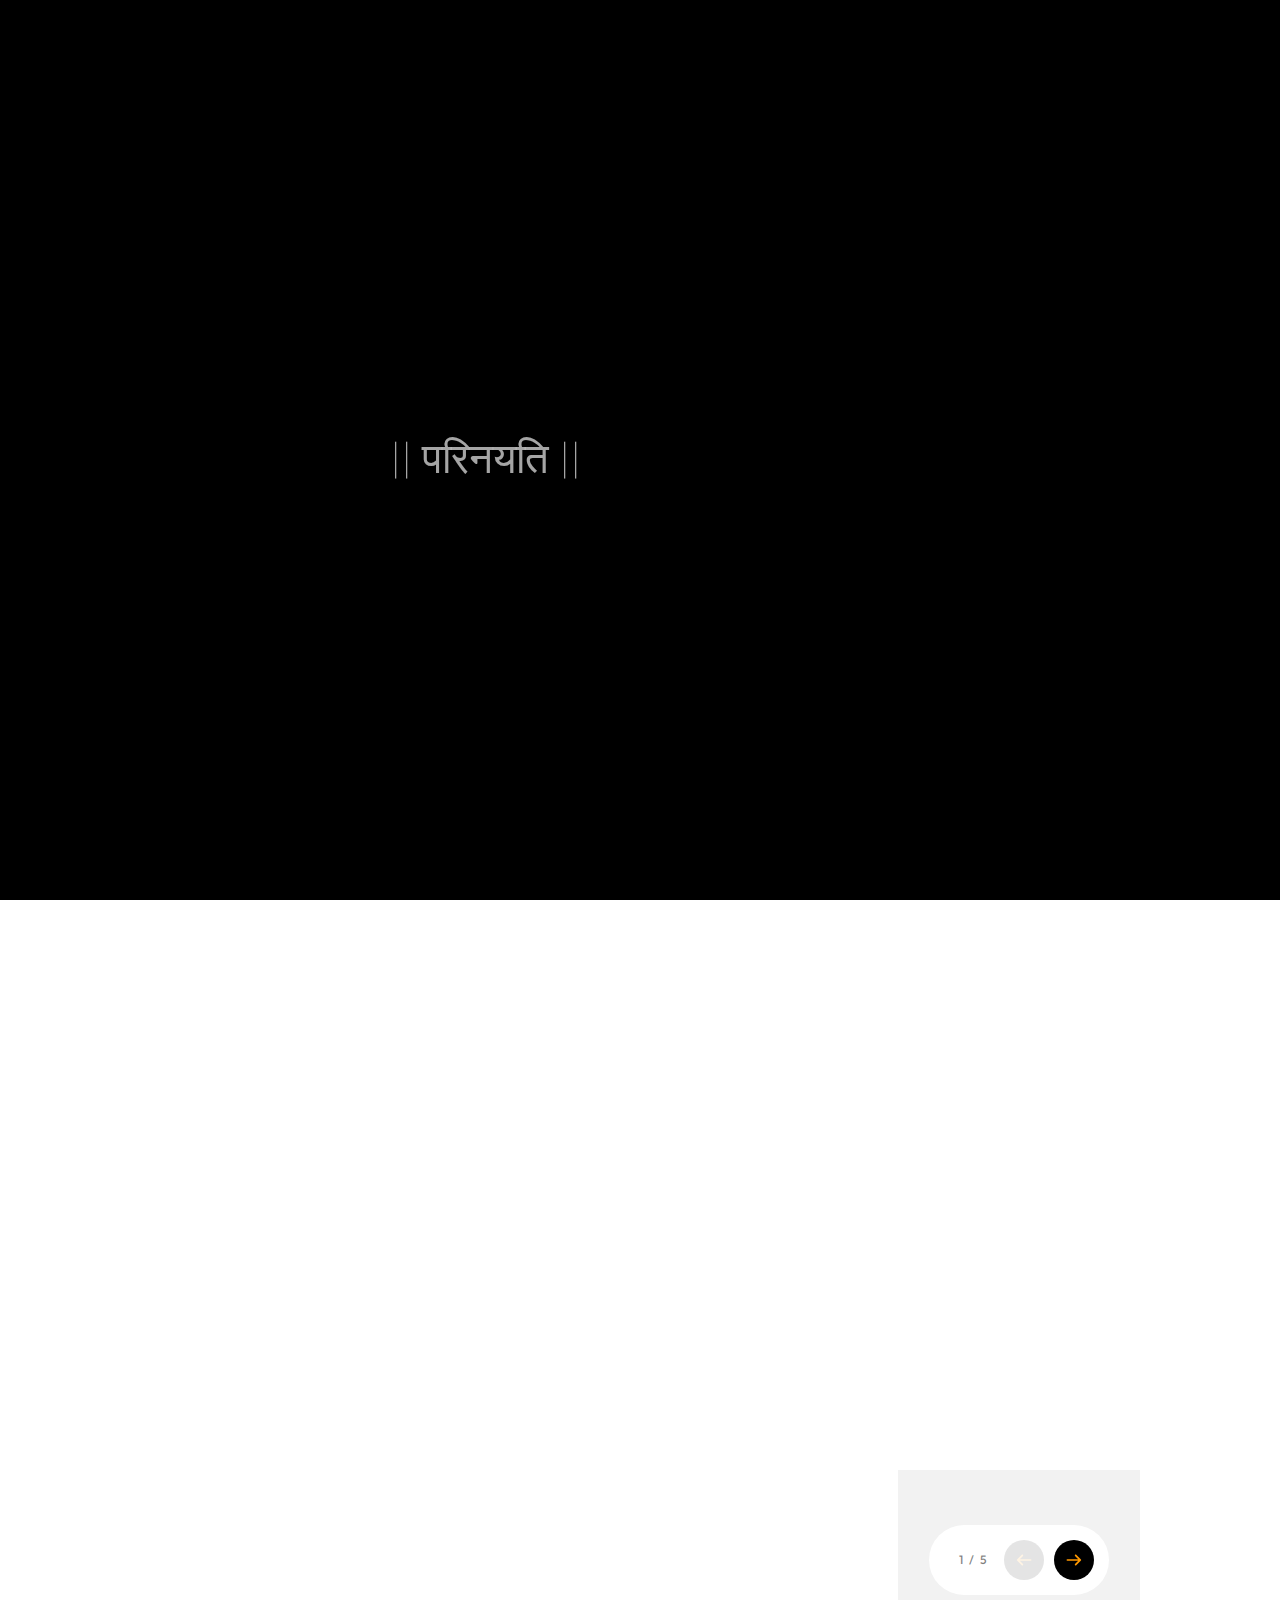
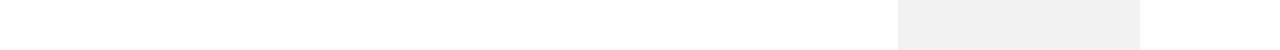
<file: projectslicer.html>
<!DOCTYPE html>
<html lang="zxx">
    <link rel="icon" href="img/favicon_io/favicon.ico"/>
<head>

    <meta charset="UTF-8">
    <meta name="viewport" content="width=device-width, initial-scale=1.0">
    <meta http-equiv="X-UA-Compatible" content="ie=edge">

    <!-- bootstrap grid css -->
    <link rel="stylesheet" href="css/plugins/bootstrap-grid.css">
    <!-- font awesome css -->
    <link rel="stylesheet" href="css/plugins/font-awesome.min.css">
    <!-- swiper css -->
    <link rel="stylesheet" href="css/plugins/swiper.min.css">
    <!-- fancybox css -->
    <link rel="stylesheet" href="css/plugins/fancybox.min.css">
    <!-- Ishwar scss -->
    <link rel="stylesheet" href="css/style.css">
    <!-- page name -->
    <title>Ishwar</title>

</head>

<body>

    <!-- wrapper -->
    <div class="mil-wrapper" id="top">

        <!-- cursor -->
        <div class="mil-ball">
            <span class="mil-icon-1">
                <svg viewBox="0 0 128 128">
                    <path d="M106.1,41.9c-1.2-1.2-3.1-1.2-4.2,0c-1.2,1.2-1.2,3.1,0,4.2L116.8,61H11.2l14.9-14.9c1.2-1.2,1.2-3.1,0-4.2	c-1.2-1.2-3.1-1.2-4.2,0l-20,20c-1.2,1.2-1.2,3.1,0,4.2l20,20c0.6,0.6,1.4,0.9,2.1,0.9s1.5-0.3,2.1-0.9c1.2-1.2,1.2-3.1,0-4.2	L11.2,67h105.5l-14.9,14.9c-1.2,1.2-1.2,3.1,0,4.2c0.6,0.6,1.4,0.9,2.1,0.9s1.5-0.3,2.1-0.9l20-20c1.2-1.2,1.2-3.1,0-4.2L106.1,41.9	z" />
                </svg>
            </span>
            <div class="mil-more-text">More</div>
            <div class="mil-choose-text">Сhoose</div>
        </div>
        <!-- cursor end -->

        <!-- preloader -->
      <div class="mil-preloader">
        <div class="mil-preloader-animation">
            <div class="mil-pos-abs mil-animation-1">
                <p class="mil-h3 mil-muted mil-thin">|| परिनयति || </p>
                <p class="mil-h3 mil-muted">स्वप्न</p>
                <p class="mil-h3 mil-muted mil-thin"> || समर्पयति ||</p>
            </div>
            <div class="mil-pos-abs mil-animation-2">
                <div class="mil-reveal-frame">
                    <p class="mil-reveal-box"></p>
                    <p class="mil-h3 mil-muted mil-thin">ISHWAR GOSWAMI</p>
                </div>
            </div>
        </div>
    </div>
    <!-- preloader end -->

        <!-- scrollbar progress -->
        <div class="mil-progress-track">
            <div class="mil-progress"></div>
        </div>
        <!-- scrollbar progress end -->

        <!-- menu -->
        <div class="mil-menu-frame">
            <!-- frame clone -->
            <div class="mil-frame-top">
                <a href="index.html" class="mil-logo">iishw</a>
                <div class="mil-menu-btn">
                    <span></span>
                </div>
            </div>
            <!-- frame clone end -->
            <div class="container">
                <div class="mil-menu-content">
                    <div class="row">
                        <div class="col-xl-5">

                            <nav class="mil-main-menu" id="swupMenu">
                                <ul>
                                    <li class="mil-has-children mil-active">
                                        <a href="#.">Home</a>
                                        <ul>
                                            <li><a href="index.html">Landing page</a></li>
                                            <li><a href="About.html">About Me</a></li>
                                        </ul>
                                    </li>
                                    <li class="mil-has-children">
                                        <a href="#.">Projects</a>
                                        <ul>
                                            <li><a href="projectslicer.html">Checkout !!</a></li>
                                        </ul>
                                    </li>
                                    <li class="mil-has-children">
                                        <a href="#.">Skills</a>
                                        <ul>
                                            <li><a href="skills.html">Checkout !!</a></li>
                                        </ul>
                                    </li>
                                    <li class="mil-has-children">
                                        <a href="#.">Blogs</a>
                                        <ul>
                                            <li><a href="blog.html">Blog List</a></li>
                                        </ul>
                                    </li>
                                    <li class="mil-has-children">
                                        <a href="#.">ContactPage</a>
                                        <ul>
                                            <li><a href="contact.html">Contact</a></li>
                                        </ul>
                                    </li>
                                </ul>
                            </nav>
                        </div>
                    </div>
                </div>
            </div>
        </div>
        <!-- menu -->

        <!-- curtain -->
        <div class="mil-curtain"></div>
        <!-- curtain end -->

        <!-- frame -->
        <div class="mil-frame">
            <div class="mil-frame-top">
                <a href="home-1.html" class="mil-logo">iishw</a>
                <div class="mil-menu-btn">
                    <span></span>
                </div>
            </div>
            <div class="mil-frame-bottom">
                <div class="mil-current-page"></div>
                <div class="mil-back-to-top">
                    <a href="#top" class="mil-link mil-dark mil-arrow-place">
                        <span>Back to top</span>
                    </a>
                </div>
            </div>
        </div>
        <!-- frame end -->

        <!-- content -->
        <div class="mil-content">
            <div id="swupMain" class="mil-main-transition">

                <!-- portfolio -->
                <section class="mil-portfolio-slider-frame">
                    <div class="mil-animation-frame">
                        <div class="mil-animation mil-position-4 mil-dark mil-scale" data-value-1="1" data-value-2="2" style="top: -60px; right: -4px;"></div>
                    </div>
                    <div class="container">
                        <div class="row align-items-end">
                            <div class="col-lg-9">
                                <div class="swiper-container mil-portfolio-slider mil-up">
                                    <div class="swiper-wrapper">
                                        <div class="swiper-slide">

                                            <div class="mil-portfolio-item mil-slider-item" data-swiper-parallax="-30">
                                                <div class="mil-cover-frame mil-drag">
                                                    <div class="mil-cover" data-swiper-parallax-scale="1.3">
                                                        <img src="img/works/1.jpg" alt="cover">
                                                    </div>
                                                </div>
                                                <div class="mil-descr" data-swiper-parallax-x="104%" data-swiper-parallax-opacity="0">
                                                    <div class="mil-descr-text" data-swiper-parallax-y="100%" data-swiper-parallax-opacity="0">
                                                        <div class="mil-labels mil-mb-15">
                                                            <div class="mil-label mil-upper mil-accent">Mentor Me</div>
                                                            <div class="mil-label mil-upper">March 2024</div>
                                                        </div>
                                                        <h5>MERN Stack</h5>
                                                    </div>
                                                    <div data-swiper-parallax-y="120" data-swiper-parallax-opacity="0">
                                                        <a href="project-1.html" class="mil-button mil-arrow-place">
                                                            <span>View Project</span>
                                                        </a>
                                                    </div>
                                                </div>
                                            </div>

                                        </div>
                                        <div class="swiper-slide">

                                            <div class="mil-portfolio-item mil-slider-item" data-swiper-parallax="-30">
                                                <div class="mil-cover-frame mil-drag">
                                                    <div class="mil-cover" data-swiper-parallax-scale="1.3">
                                                        <img src="img/works/2.jpg" alt="cover">
                                                    </div>
                                                </div>
                                                <div class="mil-descr" data-swiper-parallax-x="104%" data-swiper-parallax-opacity="0">
                                                    <div class="mil-descr-text" data-swiper-parallax-y="100%" data-swiper-parallax-opacity="0">
                                                        <div class="mil-labels mil-mb-15">
                                                            <div class="mil-label mil-upper mil-accent">ByteBattles</div>
                                                            <div class="mil-label mil-upper">Nov 2023</div>
                                                        </div>
                                                        <h5>HTML | CSS | JavaScript</h5>
                                                    </div>
                                                    <div data-swiper-parallax-y="100%" data-swiper-parallax-opacity="0">
                                                        <a href="project-2.html" class="mil-button mil-arrow-place">
                                                            <span>View Project</span>
                                                        </a>
                                                    </div>
                                                </div>
                                            </div>

                                        </div>
                                        <div class="swiper-slide">

                                            <div class="mil-portfolio-item mil-slider-item" data-swiper-parallax="-30">
                                                <div class="mil-cover-frame mil-drag">
                                                    <div class="mil-cover" data-swiper-parallax-scale="1.3">
                                                        <img src="img/works/3.jpg" alt="cover">
                                                    </div>
                                                </div>
                                                <div class="mil-descr" data-swiper-parallax-x="104%" data-swiper-parallax-opacity="0">
                                                    <div class="mil-descr-text" data-swiper-parallax-y="100%" data-swiper-parallax-opacity="0">
                                                        <div class="mil-labels mil-mb-15">
                                                            <div class="mil-label mil-upper mil-accent">Kalakriti</div>
                                                            <div class="mil-label mil-upper"> Nov 2024</div>
                                                        </div>
                                                        <h5>MERN STACK</h5>
                                                    </div>
                                                    <div data-swiper-parallax-y="100%" data-swiper-parallax-opacity="0">
                                                        <a href="project-3.html" class="mil-button mil-arrow-place">
                                                            <span>View Project</span>
                                                        </a>
                                                    </div>
                                                </div>
                                            </div>

                                        </div>
                                        <div class="swiper-slide">

                                            <div class="mil-portfolio-item mil-slider-item" data-swiper-parallax="-30">
                                                <div class="mil-cover-frame mil-drag">
                                                    <div class="mil-cover" data-swiper-parallax-scale="1.3">
                                                        <img src="img/works/4.jpg" alt="cover">
                                                    </div>
                                                </div>
                                                <div class="mil-descr" data-swiper-parallax-x="104%" data-swiper-parallax-opacity="0">
                                                    <div class="mil-descr-text" data-swiper-parallax-y="100%" data-swiper-parallax-opacity="0">
                                                        <div class="mil-labels mil-mb-15">
                                                            <div class="mil-label mil-upper mil-accent">AR-based Home Decor Planner</div>
                                                            <div class="mil-label mil-upper">Jan 2025</div>
                                                        </div>
                                                        <h5>Flutter | Firebase </h5>
                                                    </div>
                                                    <div data-swiper-parallax-y="100%" data-swiper-parallax-opacity="0">
                                                        <a href="project-4.html" class="mil-button mil-arrow-place">
                                                            <span>View Project</span>
                                                        </a>
                                                    </div>
                                                </div>
                                            </div>
                                            <div class="mil-portfolio-item mil-slider-item" data-swiper-parallax="-30">
                                                <div class="mil-cover-frame mil-drag">
                                                    <div class="mil-cover" data-swiper-parallax-scale="1.3">
                                                        <img src="img/works/5.jpg" alt="cover">
                                                    </div>
                                                </div>
                                                <div class="mil-descr" data-swiper-parallax-x="104%" data-swiper-parallax-opacity="0">
                                                    <div class="mil-descr-text" data-swiper-parallax-y="100%" data-swiper-parallax-opacity="0">
                                                        <div class="mil-labels mil-mb-15">
                                                            <div class="mil-label mil-upper mil-accent">AR-based Home Decor Planner</div>
                                                            <div class="mil-label mil-upper">Jan 2025</div>
                                                        </div>
                                                        <h5>Flutter | Firebase </h5>
                                                    </div>
                                                    <div data-swiper-parallax-y="100%" data-swiper-parallax-opacity="0">
                                                        <a href="project-5.html" class="mil-button mil-arrow-place">
                                                            <span>View Project</span>
                                                        </a>
                                                    </div>
                                                </div>
                                            </div>

                                        </div>
                                        <div class="swiper-slide">

                                            <div class="mil-portfolio-item mil-slider-item" data-swiper-parallax="-30">
                                                <div class="mil-cover-frame mil-drag">
                                                    <div class="mil-cover" data-swiper-parallax-scale="1.3">
                                                        <img src="img/works/2.jpg" alt="cover">
                                                    </div>
                                                </div>
                                                <div class="mil-descr" data-swiper-parallax-x="104%" data-swiper-parallax-opacity="0">
                                                    <div class="mil-descr-text" data-swiper-parallax-y="100%" data-swiper-parallax-opacity="0">
                                                        <div class="mil-labels mil-mb-15">
                                                            <div class="mil-label mil-upper mil-accent">ECOSATTVA</div>
                                                            <div class="mil-label mil-upper">MAR 2025</div>
                                                        </div>
                                                        <h5>MERN stack | Computer Vision | Advanced ML</h5>
                                                    </div>
                                                    <div data-swiper-parallax-y="100%" data-swiper-parallax-opacity="0">
                                                        <a href="project-4.html" class="mil-button mil-arrow-place">
                                                            <span>View Project</span>
                                                        </a>
                                                    </div>
                                                </div>
                                            </div>

                                        </div>
                                    </div>
                                </div>
                            </div>
                            <div class="col-lg-3 mil-relative">
                                <div class="mil-portfolio-nav">
                                    <div class="mil-portfolio-btns-frame">
                                        <div class="swiper-portfolio-pagination"></div>
                                        <div class="mil-slider-nav">
                                            <div class="mil-slider-arrow mil-prev mil-portfolio-prev mil-arrow-place"></div>
                                            <div class="mil-slider-arrow mil-portfolio-next mil-arrow-place"></div>
                                        </div>
                                    </div>
                                </div>
                            </div>
                        </div>
                    </div>
                </section>
                <!-- portfolio end -->

                <!-- hidden elements -->
                <div class="mil-hidden-elements">
                    <div class="mil-dodecahedron">
                        <div class="mil-pentagon">
                            <div></div>
                            <div></div>
                            <div></div>
                            <div></div>
                            <div></div>
                        </div>
                        <div class="mil-pentagon">
                            <div></div>
                            <div></div>
                            <div></div>
                            <div></div>
                            <div></div>
                        </div>
                        <div class="mil-pentagon">
                            <div></div>
                            <div></div>
                            <div></div>
                            <div></div>
                            <div></div>
                        </div>
                        <div class="mil-pentagon">
                            <div></div>
                            <div></div>
                            <div></div>
                            <div></div>
                            <div></div>
                        </div>
                        <div class="mil-pentagon">
                            <div></div>
                            <div></div>
                            <div></div>
                            <div></div>
                            <div></div>
                        </div>
                        <div class="mil-pentagon">
                            <div></div>
                            <div></div>
                            <div></div>
                            <div></div>
                            <div></div>
                        </div>
                        <div class="mil-pentagon">
                            <div></div>
                            <div></div>
                            <div></div>
                            <div></div>
                            <div></div>
                        </div>
                        <div class="mil-pentagon">
                            <div></div>
                            <div></div>
                            <div></div>
                            <div></div>
                            <div></div>
                        </div>
                        <div class="mil-pentagon">
                            <div></div>
                            <div></div>
                            <div></div>
                            <div></div>
                            <div></div>
                        </div>
                        <div class="mil-pentagon">
                            <div></div>
                            <div></div>
                            <div></div>
                            <div></div>
                            <div></div>
                        </div>
                        <div class="mil-pentagon">
                            <div></div>
                            <div></div>
                            <div></div>
                            <div></div>
                            <div></div>
                        </div>
                        <div class="mil-pentagon">
                            <div></div>
                            <div></div>
                            <div></div>
                            <div></div>
                            <div></div>
                        </div>
                    </div>

                    <svg xmlns="http://www.w3.org/2000/svg" viewBox="0 0 24 24" class="mil-arrow">
                        <path d="M 14 5.3417969 C 13.744125 5.3417969 13.487969 5.4412187 13.292969 5.6367188 L 13.207031 5.7226562 C 12.816031 6.1136563 12.816031 6.7467188 13.207031 7.1367188 L 17.070312 11 L 4 11 C 3.448 11 3 11.448 3 12 C 3 12.552 3.448 13 4 13 L 17.070312 13 L 13.207031 16.863281 C 12.816031 17.254281 12.816031 17.887344 13.207031 18.277344 L 13.292969 18.363281 C 13.683969 18.754281 14.317031 18.754281 14.707031 18.363281 L 20.363281 12.707031 C 20.754281 12.316031 20.754281 11.682969 20.363281 11.292969 L 14.707031 5.6367188 C 14.511531 5.4412187 14.255875 5.3417969 14 5.3417969 z" />
                    </svg>

                    <svg width="250" viewBox="0 0 300 1404" fill="none" xmlns="http://www.w3.org/2000/svg" class="mil-lines">
                        <path fill-rule="evenodd" clip-rule="evenodd" d="M1 892L1 941H299V892C299 809.71 232.29 743 150 743C67.7096 743 1 809.71 1 892ZM0 942H300V892C300 809.157 232.843 742 150 742C67.1573 742 0 809.157 0 892L0 942Z" class="mil-move" />
                        <path fill-rule="evenodd" clip-rule="evenodd" d="M299 146V97L1 97V146C1 228.29 67.7096 295 150 295C232.29 295 299 228.29 299 146ZM300 96L0 96V146C0 228.843 67.1573 296 150 296C232.843 296 300 228.843 300 146V96Z" class="mil-move" />
                        <path fill-rule="evenodd" clip-rule="evenodd" d="M299 1H1V1403H299V1ZM0 0V1404H300V0H0Z" />
                        <path fill-rule="evenodd" clip-rule="evenodd" d="M150 -4.37115e-08L150 1404L149 1404L149 0L150 -4.37115e-08Z" />
                        <path fill-rule="evenodd" clip-rule="evenodd" d="M150 1324C232.29 1324 299 1257.29 299 1175C299 1092.71 232.29 1026 150 1026C67.7096 1026 1 1092.71 1 1175C1 1257.29 67.7096 1324 150 1324ZM150 1325C232.843 1325 300 1257.84 300 1175C300 1092.16 232.843 1025 150 1025C67.1573 1025 0 1092.16 0 1175C0 1257.84 67.1573 1325 150 1325Z" class="mil-move" />
                        <path fill-rule="evenodd" clip-rule="evenodd" d="M300 1175H0V1174H300V1175Z" class="mil-move" />
                        <path fill-rule="evenodd" clip-rule="evenodd" d="M150 678C232.29 678 299 611.29 299 529C299 446.71 232.29 380 150 380C67.7096 380 1 446.71 1 529C1 611.29 67.7096 678 150 678ZM150 679C232.843 679 300 611.843 300 529C300 446.157 232.843 379 150 379C67.1573 379 0 446.157 0 529C0 611.843 67.1573 679 150 679Z" class="mil-move" />
                        <path fill-rule="evenodd" clip-rule="evenodd" d="M299 380H1V678H299V380ZM0 379V679H300V379H0Z" class="mil-move" />
                    </svg>
                </div>
                <!-- hidden elements end -->

            </div>
        </div>
        <!-- content -->
    </div>
    <!-- wrapper end -->

    <!-- jQuery js -->
    <script src="js/plugins/jquery.min.js"></script>
    <!-- swup js -->
    <script src="js/plugins/swup.min.js"></script>
    <!-- swiper js -->
    <script src="js/plugins/swiper.min.js"></script>
    <!-- fancybox js -->
    <script src="js/plugins/fancybox.min.js"></script>
    <!-- gsap js -->
    <script src="js/plugins/gsap.min.js"></script>
    <!-- scroll smoother -->
    <script src="js/plugins/smooth-scroll.js"></script>
    <!-- scroll trigger js -->
    <script src="js/plugins/ScrollTrigger.min.js"></script>
    <!-- scroll to js -->
    <script src="js/plugins/ScrollTo.min.js"></script>
    <!-- Ishwar js -->
    <script src="js/script.js"></script>

</body>

</html>
</file>
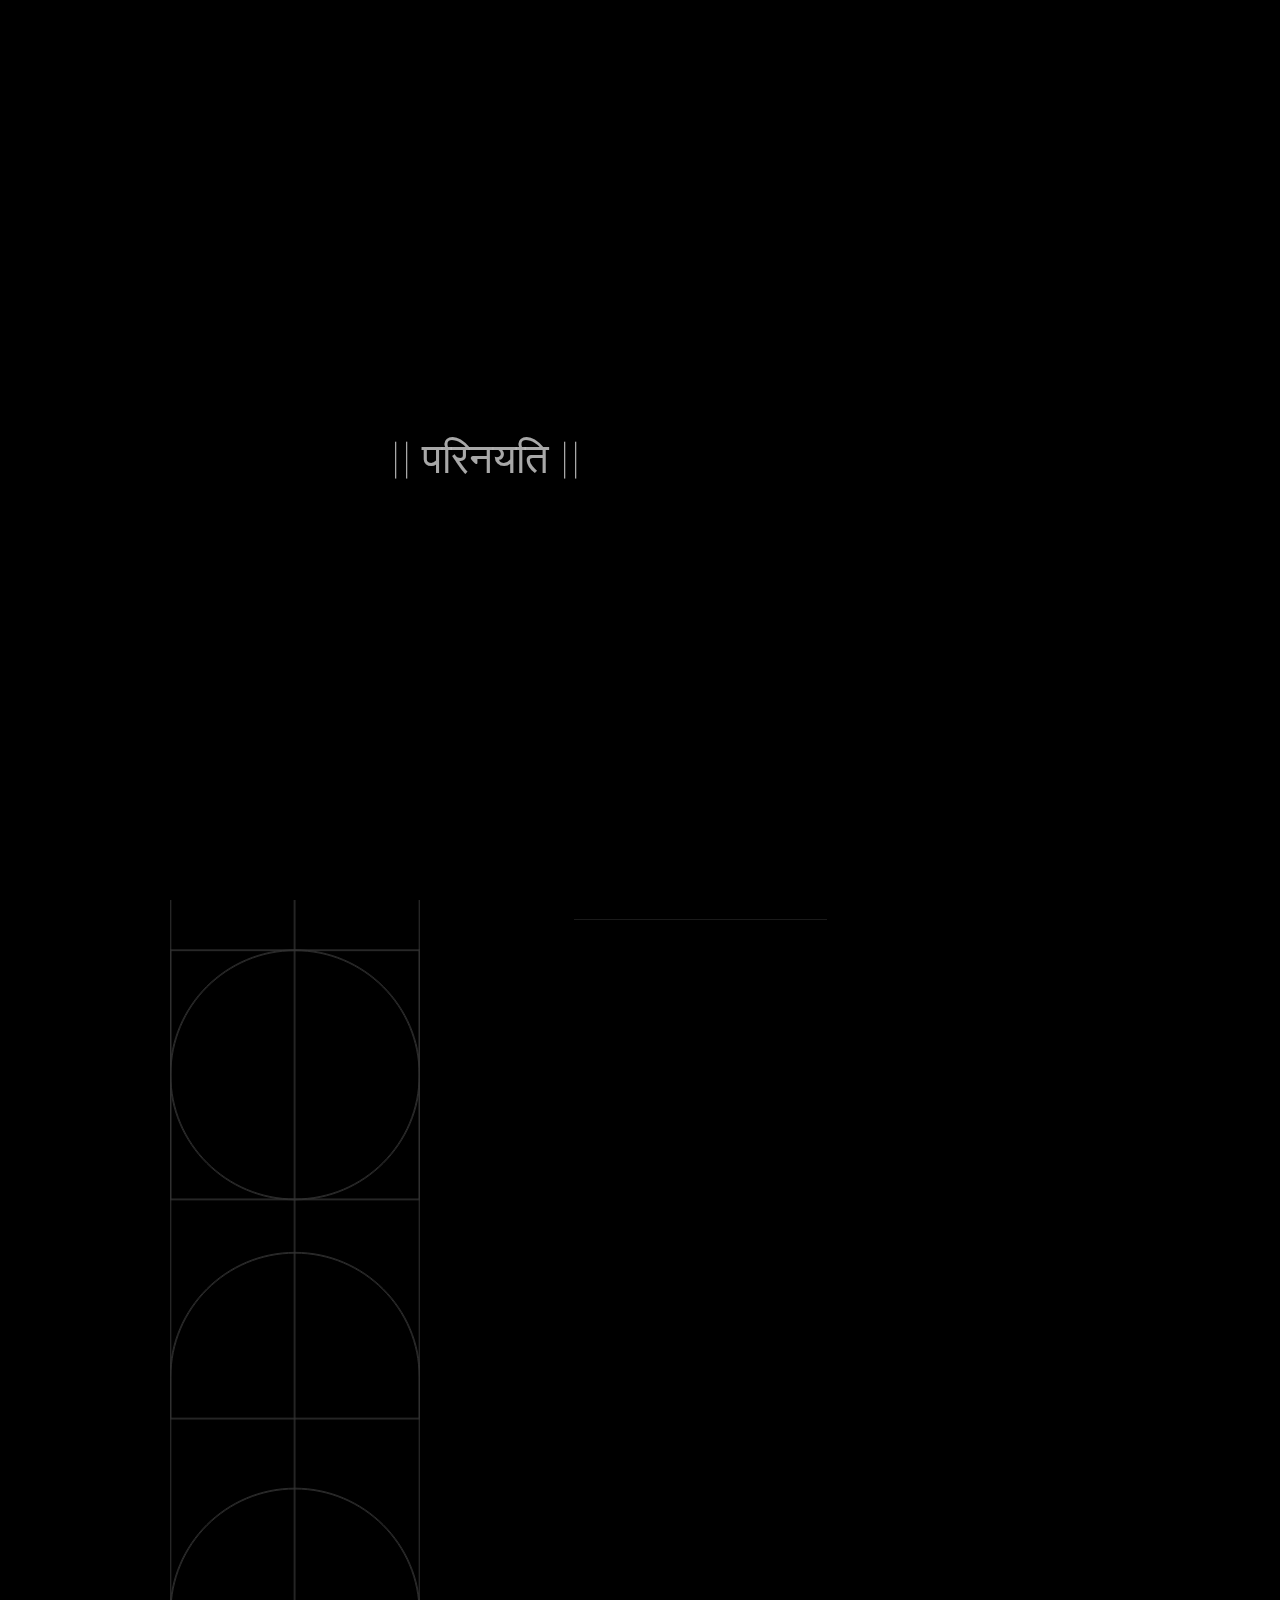
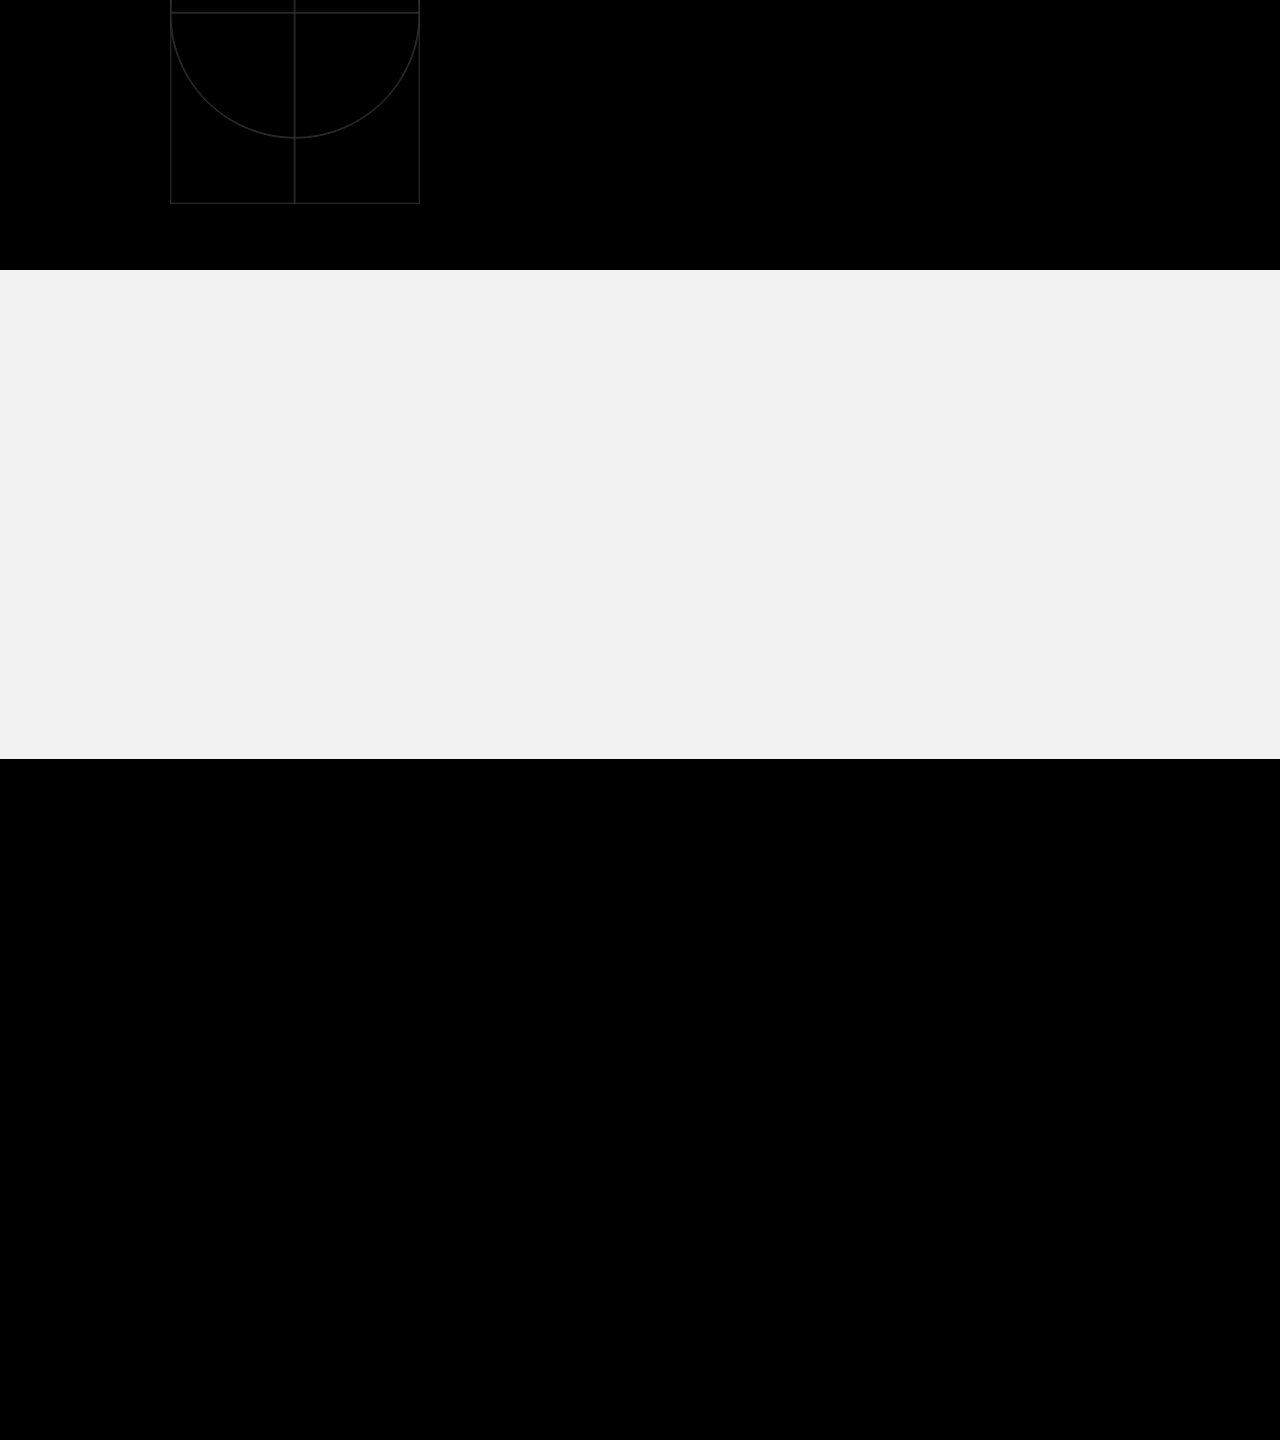
<file: skills.html>
<!DOCTYPE html>
<html lang="zxx">
    <link rel="icon" href="img/favicon_io/favicon.ico"/>
<head>

    <meta charset="UTF-8">
    <meta name="viewport" content="width=device-width, initial-scale=1.0">
    <meta http-equiv="X-UA-Compatible" content="ie=edge">

    <!-- bootstrap grid css -->
    <link rel="stylesheet" href="css/plugins/bootstrap-grid.css">
    <!-- font awesome css -->
    <link rel="stylesheet" href="css/plugins/font-awesome.min.css">
    <!-- swiper css -->
    <link rel="stylesheet" href="css/plugins/swiper.min.css">
    <!-- fancybox css -->
    <link rel="stylesheet" href="css/plugins/fancybox.min.css">
    <!-- Ishwar scss -->
    <link rel="stylesheet" href="css/style.css">
    <!-- page name -->
    <title>Ishwar</title>

</head>

<body>

    <!-- wrapper -->
    <div class="mil-wrapper" id="top">

        <!-- cursor -->
        <div class="mil-ball">
            <span class="mil-icon-1">
                <svg viewBox="0 0 128 128">
                    <path d="M106.1,41.9c-1.2-1.2-3.1-1.2-4.2,0c-1.2,1.2-1.2,3.1,0,4.2L116.8,61H11.2l14.9-14.9c1.2-1.2,1.2-3.1,0-4.2	c-1.2-1.2-3.1-1.2-4.2,0l-20,20c-1.2,1.2-1.2,3.1,0,4.2l20,20c0.6,0.6,1.4,0.9,2.1,0.9s1.5-0.3,2.1-0.9c1.2-1.2,1.2-3.1,0-4.2	L11.2,67h105.5l-14.9,14.9c-1.2,1.2-1.2,3.1,0,4.2c0.6,0.6,1.4,0.9,2.1,0.9s1.5-0.3,2.1-0.9l20-20c1.2-1.2,1.2-3.1,0-4.2L106.1,41.9	z" />
                </svg>
            </span>
            <div class="mil-more-text">More</div>
            <div class="mil-choose-text">Сhoose</div>
        </div>
        <!-- cursor end -->

       <!-- preloader -->
       <div class="mil-preloader">
        <div class="mil-preloader-animation">
            <div class="mil-pos-abs mil-animation-1">
                <p class="mil-h3 mil-muted mil-thin">|| परिनयति || </p>
                <p class="mil-h3 mil-muted">स्वप्न</p>
                <p class="mil-h3 mil-muted mil-thin"> || समर्पयति ||</p>
            </div>
            <div class="mil-pos-abs mil-animation-2">
                <div class="mil-reveal-frame">
                    <p class="mil-reveal-box"></p>
                    <p class="mil-h3 mil-muted mil-thin">ISHWAR GOSWAMI</p>
                </div>
            </div>
        </div>
    </div>
    <!-- preloader end -->

        <!-- scrollbar progress -->
        <div class="mil-progress-track">
            <div class="mil-progress"></div>
        </div>
        <!-- scrollbar progress end -->

        <!-- menu -->
        <div class="mil-menu-frame">
            <!-- frame clone -->
            <div class="mil-frame-top">
                <a href="index.html" class="mil-logo">iishw</a>
                <div class="mil-menu-btn">
                    <span></span>
                </div>
            </div>
            <!-- frame clone end -->
            <div class="container">
                <div class="mil-menu-content">
                    <div class="row">
                        <div class="col-xl-5">

                            <nav class="mil-main-menu" id="swupMenu">
                                <ul>
                                    <li class="mil-has-children mil-active">
                                        <a href="#.">Homepage</a>
                                        <ul>
                                            <li><a href="index.html">Landing page</a></li>
                                            <li><a href="About.html">About Me</a></li>
                                        </ul>
                                    </li>
                                    <li class="mil-has-children">
                                        <a href="#.">Projects</a>
                                        <ul>
                                            <li><a href="projectslicer.html">Checkout !!</a></li>
                                        </ul>
                                    </li>
                                    <li class="mil-has-children">
                                        <a href="#.">Skills</a>
                                        <ul>
                                            <li><a href="skills.html">Checkout !!</a></li>
                                        </ul>
                                    </li>
                                    <li class="mil-has-children">
                                        <a href="#.">Blogs</a>
                                        <ul>
                                            <li><a href="blog.html">Blog List</a></li>
                                        </ul>
                                    </li>
                                    <li class="mil-has-children">
                                        <a href="#.">ContactPage</a>
                                        <ul>
                                            <li><a href="contact.html">Contact</a></li>
                                        </ul>
                                    </li>
                                </ul>
                            </nav>
                        </div>
                    </div>
                </div>
            </div>
        </div>
        <!-- menu -->

        <!-- curtain -->
        <div class="mil-curtain"></div>
        <!-- curtain end -->

        <!-- frame -->
        <div class="mil-frame">
            <div class="mil-frame-top">
                <a href="index.html" class="mil-logo">iishw</a>
                <div class="mil-menu-btn">
                    <span></span>
                </div>
            </div>
            <div class="mil-frame-bottom">
                <div class="mil-current-page"></div>
                <div class="mil-back-to-top">
                    <a href="#top" class="mil-link mil-dark mil-arrow-place">
                        <span>Back to top</span>
                    </a>
                </div>
            </div>
        </div>
        <!-- frame end -->

        <!-- content -->
        <div class="mil-content">
            <div id="swupMain" class="mil-main-transition">

                <!-- banner -->
                <div class="mil-dark-bg">
                    <div class="mil-inner-banner">
                        <div class="mi-invert-fix">
                            <div class="mil-banner-content mil-up">
                                <div class="mil-animation-frame">
                                    <div class="mil-animation mil-position-4 mil-scale" data-value-1="6" data-value-2="1.4"></div>
                                </div>
                                <div class="container">
                                    <ul class="mil-breadcrumbs mil-light mil-mb-60">
                                        <li><a href="About.html">About page</a></li>
                                        <li><a href="skills.html">Skills</a></li>
                                    </ul>
                                    <h1 class="mil-muted mil-mb-60">My <span class="mil-thin"></span><br>  <span class="mil-thin">Technical Skills</span></h1>
                                    <a href="#1" class="mil-link mil-accent mil-arrow-place mil-down-arrow">
                                        <span>Know more</span>
                                    </a>
                                </div>
                            </div>
                        </div>
                    </div>
                    <!-- banner end -->

                    <!-- services -->
                    <section id="services">
                        <div class="mi-invert-fix">
                            <div class="container mil-p-120-60">
                                <div class="row">
                                    <div class="col-lg-5">

                                        <div class="mil-lines-place mil-light"></div>

                                    </div>
                                    <div class="col-lg-7">
                                        <div class="row">
                                            <div class="col-md-6 col-lg-6">
                                                
                                                    <h4 class="mil-muted mil-up mil-mb-30">Languages <br>____</h4>
                                                    <p class="mil-descr mil-light-soft mil-up mil-mb-30">My expertise spans across multiple programming languages.</p>
                                                    <ul class="mil-service-list mil-light mil-mb-30">
                                                        <li class="mil-up">HTML</li>
                                                        <li class="mil-up">CSS</li>
                                                        <li class="mil-up">JavaScript</li>
                                                        <li class="mil-up">C/C++</li>   
                                                    </ul>
                                                     
                                                    <div class="mil-link mil-accent mil-up">
                                                        <span></span> 
                                                    </div>
                                               
                                            </div>
                                            <div class="col-md-6 col-lg-6">
                                               
                                                    <h4 class="mil-muted mil-up mil-mb-30" id="1">Frame Works <br>____</h4>
                                                    <p class="mil-descr mil-light-soft mil-up mil-mb-30">I am adept at utilizing a variety of frameworks in diverse programming contexts.</p>
                                                    <ul class="mil-service-list mil-light mil-mb-30">
                                                        <li class="mil-up">ReactJs</li>
                                                        <li class="mil-up">NodeJs</li>
                                                        <li class="mil-up">Tailwind CSS</li>
                                                    </ul>
                                                    <div class="mil-link mil-accent mil-up">
                                                        <span></span> 
                                                    </div>
                                            </div>
                                            <div class="col-md-6 col-lg-6">
                                              
                                                    <h4 class="mil-muted mil-up mil-mb-30">Developer Tools <br>____</h4>
                                                    <p class="mil-descr mil-light-soft mil-up mil-mb-30">I possess expertise in utilizing an assortment of developer tools for effective programming endeavors.</p>
                                                    <ul class="mil-service-list mil-light mil-mb-30">
                                                        <li class="mil-up">Github</li>
                                                        <li class="mil-up">Figma</li>
                                                        <li class="mil-up">Framer</li>
                                                        <li class="mil-up">MongoDb</li>
                                                    </ul>
                                                    <div class="mil-link mil-accent mil-up">
                                                        <span></span> 
                                                    </div>
                                            </div>
                                            <div class="col-md-6 col-lg-6">
                                                
                                                    <h4 class="mil-muted mil-up mil-mb-30">Other<br>____</h4>
                                                    <p class="mil-descr mil-light-soft mil-up mil-mb-30">Proficiency in data visualizing and Editing Tools</p>
                                                    <ul class="mil-service-list mil-light mil-mb-30">
                                                        <li class="mil-up">Flutter</li>
                                                        <li class="mil-up">AWS</li>
                                                        <li class="mil-up">Docker</li>
                                                        <li class="mil-up">Canva</li>
                                                    </ul>
                                                    <div class="mil-link mil-accent mil-up">
                                                        <span></span> 
                                                    </div>
                                            </div>
                                        </div>
                                    </div>
                                </div>
                            </div>
                        </div>
                    </section>
                </div>
                <!-- services end -->

                <!-- call to action -->
                <section class="mil-soft-bg">
                    <div class="container mil-p-120-120">
                        <div class="row">
                            <div class="col-lg-10">

                                <span class="mil-suptitle mil-suptitle-right mil-suptitle-dark mil-up">Looking to make your mark? I'll help you turn <br> your project into a success story.</span>

                            </div>
                        </div>
                        <div class="mil-center">
                            <h2 class="mil-up mil-mb-60">Let’s make an <span class="mil-thin">impact</span><br> <span class="mil-thin"></span></h2>
                            
                        </div>
                    </div>
                </section>
                <!-- call to action end -->

                 <!-- footer -->
                 <footer class="mil-dark-bg">
                    <div class="mi-invert-fix">
                        <div class="container mil-p-120-60">
                            <div class="row justify-content-between">
                                <div class="col-md-4 col-lg-4 mil-mb-60">

                                    <div class="mil-muted mil-logo mil-up mil-mb-30">iishw</div>

                                    <p class="mil-light-soft mil-up mil-mb-30"></p>

                                    <form class="mil-subscribe-form mil-up" action="contact.html">
                                        <input type="text" placeholder="Enter our email">
                                        <button type="submit" class="mil-button mil-icon-button-sm mil-arrow-place"></button>
                                    </form>

                                </div>
                                <div class="col-md-7 col-lg-6">
                                    <div class="row justify-content-end">
                                        <div class="col-md-6 col-lg-7">

                                            <nav class="mil-footer-menu mil-mb-60">
                                                <ul>
                                                    <li class="mil-up mil-active">
                                                        <a href="index.html">Home</a>
                                                    </li>
                                                    <li class="mil-up">
                                                        <a href="About.html">About</a>
                                                    </li>
                                                    <li class="mil-up">
                                                        <a href="skills.html">Skills</a>
                                                    </li>
                                                    <li class="mil-up">
                                                        <a href="contact.html">Contact</a>
                                                    </li>
                                                    <li class="mil-up">
                                                        <a href="blog.html">Blog</a>
                                                    </li>
                                                </ul>
                                            </nav>

                                        </div>
                                        <div class="col-md-6 col-lg-5">

                                            <ul class="mil-menu-list mil-up mil-mb-60">
                                                <li><a data-no-swup href="https://www.linkedin.com/in/ishwar-goswami-928587263?utm_source=share&utm_campaign=share_via&utm_content=profile&utm_medium=ios_app" class="mil-light-soft" target="_blank">Linkedin</a></li>
                                                <li><a data-no-swup href="https://github.com/ishwargoswami" class="mil-light-soft" target="_blank">Github</a></li>
                                            </ul>

                                        </div>
                                    </div>
                                </div>
                            </div>

                            <div class="row justify-content-between flex-sm-row-reverse">
                                <div class="col-md-7 col-lg-6">

                                    <div class="row justify-content-between">

                                        <div class="col-md-6 col-lg-5 mil-mb-60">

                                            

                                        </div>
                                        <div class="col-md-6 col-lg-5 mil-mb-60">

                                            <h6 class="mil-muted mil-up mil-mb-30">India</h6>

                                            <p class="mil-light-soft mil-up">Gujrat<span class="mil-no-wrap">+91 xxxx-xxxx74</span></p>

                                        </div>
                                    </div>

                                </div>
                                <div class="col-md-4 col-lg-6 mil-mb-60">

                                    <div class="mil-vert-between">
                          
                                        <p class="mil-light-soft mil-up">© Copyright 2024 - Ishwar All Rights Reserved.</p>
                                    </div>

                                </div>
                            </div>
                        </div>
                    </div>
                </footer>
                <!-- footer end -->

                <!-- hidden elements -->
                <div class="mil-hidden-elements">
                    <div class="mil-dodecahedron">
                        <div class="mil-pentagon">
                            <div></div>
                            <div></div>
                            <div></div>
                            <div></div>
                            <div></div>
                        </div>
                        <div class="mil-pentagon">
                            <div></div>
                            <div></div>
                            <div></div>
                            <div></div>
                            <div></div>
                        </div>
                        <div class="mil-pentagon">
                            <div></div>
                            <div></div>
                            <div></div>
                            <div></div>
                            <div></div>
                        </div>
                        <div class="mil-pentagon">
                            <div></div>
                            <div></div>
                            <div></div>
                            <div></div>
                            <div></div>
                        </div>
                        <div class="mil-pentagon">
                            <div></div>
                            <div></div>
                            <div></div>
                            <div></div>
                            <div></div>
                        </div>
                        <div class="mil-pentagon">
                            <div></div>
                            <div></div>
                            <div></div>
                            <div></div>
                            <div></div>
                        </div>
                        <div class="mil-pentagon">
                            <div></div>
                            <div></div>
                            <div></div>
                            <div></div>
                            <div></div>
                        </div>
                        <div class="mil-pentagon">
                            <div></div>
                            <div></div>
                            <div></div>
                            <div></div>
                            <div></div>
                        </div>
                        <div class="mil-pentagon">
                            <div></div>
                            <div></div>
                            <div></div>
                            <div></div>
                            <div></div>
                        </div>
                        <div class="mil-pentagon">
                            <div></div>
                            <div></div>
                            <div></div>
                            <div></div>
                            <div></div>
                        </div>
                        <div class="mil-pentagon">
                            <div></div>
                            <div></div>
                            <div></div>
                            <div></div>
                            <div></div>
                        </div>
                        <div class="mil-pentagon">
                            <div></div>
                            <div></div>
                            <div></div>
                            <div></div>
                            <div></div>
                        </div>
                    </div>

                    <svg xmlns="http://www.w3.org/2000/svg" viewBox="0 0 24 24" class="mil-arrow">
                        <path d="M 14 5.3417969 C 13.744125 5.3417969 13.487969 5.4412187 13.292969 5.6367188 L 13.207031 5.7226562 C 12.816031 6.1136563 12.816031 6.7467188 13.207031 7.1367188 L 17.070312 11 L 4 11 C 3.448 11 3 11.448 3 12 C 3 12.552 3.448 13 4 13 L 17.070312 13 L 13.207031 16.863281 C 12.816031 17.254281 12.816031 17.887344 13.207031 18.277344 L 13.292969 18.363281 C 13.683969 18.754281 14.317031 18.754281 14.707031 18.363281 L 20.363281 12.707031 C 20.754281 12.316031 20.754281 11.682969 20.363281 11.292969 L 14.707031 5.6367188 C 14.511531 5.4412187 14.255875 5.3417969 14 5.3417969 z" />
                    </svg>

                    <svg width="250" viewBox="0 0 300 1404" fill="none" xmlns="http://www.w3.org/2000/svg" class="mil-lines">
                        <path fill-rule="evenodd" clip-rule="evenodd" d="M1 892L1 941H299V892C299 809.71 232.29 743 150 743C67.7096 743 1 809.71 1 892ZM0 942H300V892C300 809.157 232.843 742 150 742C67.1573 742 0 809.157 0 892L0 942Z" class="mil-move" />
                        <path fill-rule="evenodd" clip-rule="evenodd" d="M299 146V97L1 97V146C1 228.29 67.7096 295 150 295C232.29 295 299 228.29 299 146ZM300 96L0 96V146C0 228.843 67.1573 296 150 296C232.843 296 300 228.843 300 146V96Z" class="mil-move" />
                        <path fill-rule="evenodd" clip-rule="evenodd" d="M299 1H1V1403H299V1ZM0 0V1404H300V0H0Z" />
                        <path fill-rule="evenodd" clip-rule="evenodd" d="M150 -4.37115e-08L150 1404L149 1404L149 0L150 -4.37115e-08Z" />
                        <path fill-rule="evenodd" clip-rule="evenodd" d="M150 1324C232.29 1324 299 1257.29 299 1175C299 1092.71 232.29 1026 150 1026C67.7096 1026 1 1092.71 1 1175C1 1257.29 67.7096 1324 150 1324ZM150 1325C232.843 1325 300 1257.84 300 1175C300 1092.16 232.843 1025 150 1025C67.1573 1025 0 1092.16 0 1175C0 1257.84 67.1573 1325 150 1325Z" class="mil-move" />
                        <path fill-rule="evenodd" clip-rule="evenodd" d="M300 1175H0V1174H300V1175Z" class="mil-move" />
                        <path fill-rule="evenodd" clip-rule="evenodd" d="M150 678C232.29 678 299 611.29 299 529C299 446.71 232.29 380 150 380C67.7096 380 1 446.71 1 529C1 611.29 67.7096 678 150 678ZM150 679C232.843 679 300 611.843 300 529C300 446.157 232.843 379 150 379C67.1573 379 0 446.157 0 529C0 611.843 67.1573 679 150 679Z" class="mil-move" />
                        <path fill-rule="evenodd" clip-rule="evenodd" d="M299 380H1V678H299V380ZM0 379V679H300V379H0Z" class="mil-move" />
                    </svg>
                </div>
                <!-- hidden elements end -->

            </div>
        </div>
        <!-- content -->
    </div>
    <!-- wrapper end -->

    <!-- jQuery js -->
    <script src="js/plugins/jquery.min.js"></script>
    <!-- swup js -->
    <script src="js/plugins/swup.min.js"></script>
    <!-- swiper js -->
    <script src="js/plugins/swiper.min.js"></script>
    <!-- fancybox js -->
    <script src="js/plugins/fancybox.min.js"></script>
    <!-- gsap js -->
    <script src="js/plugins/gsap.min.js"></script>
    <!-- scroll smoother -->
    <script src="js/plugins/smooth-scroll.js"></script>
    <!-- scroll trigger js -->
    <script src="js/plugins/ScrollTrigger.min.js"></script>
    <!-- scroll to js -->
    <script src="js/plugins/ScrollTo.min.js"></script>
    <!-- Ishwar js -->
    <script src="js/script.js"></script>

</body>

</html>
</file>
<file: css/style.css>
@import url("https://fonts.googleapis.com/css2?family=Outfit:wght@100;200;300;400;500;600;700;800;900&display=swap");
@import url(https://cdnjs.cloudflare.com/ajax/libs/font-awesome/5.15.0/css/all.min.css);
/* -------------------------------------------

main

------------------------------------------- */
*,
*:before,
*:after {
  -webkit-box-sizing: border-box;
          box-sizing: border-box;
  padding: 0;
  margin: 0;
}

html,
body {
  padding: 0;
  margin: 0;
  font-family: "Outfit", sans-serif;
  font-size: 16px;
  font-weight: 300;
  color: rgba(0, 0, 0, 0.5);
  line-height: 150%;
  -ms-scroll-chaining: none;
      overscroll-behavior: none;
}
@media screen and (max-width: 768px) {
  html,
body {
    font-size: 15px;
  }
}

*::-moz-selection {
  color: inherit;
  background-color: transparent;
}

*::selection {
  color: inherit;
  background-color: transparent;
}

.mil-wrapper {
  position: relative;
  overflow: hidden;
  max-width: 100%;
}

.container {
  pointer-events: all;
}

.mil-relative {
  position: relative;
}

.mil-o-hidden {
  overflow: hidden;
}

.mil-flex {
  display: -webkit-box;
  display: -ms-flexbox;
  display: flex;
}

.mil-vert-between {
  display: -webkit-box;
  display: -ms-flexbox;
  display: flex;
  -webkit-box-orient: vertical;
  -webkit-box-direction: normal;
      -ms-flex-direction: column;
          flex-direction: column;
  -webkit-box-pack: justify;
      -ms-flex-pack: justify;
          justify-content: space-between;
  height: 100%;
}

@media screen and (max-width: 992px) {
  .mil-mobile-hidden {
    display: none;
  }
}

section {
  position: relative;
  overflow: hidden;
}

/* -------------------------------------------

typography

------------------------------------------- */
h1,
.mil-h1,
h2,
.mil-h12,
h3,
.mil-h3,
h4,
.mil-h4,
h5,
.mil-h5,
h6,
.mil-h6 {
  font-family: "Outfit", sans-serif;
  color: rgb(0, 0, 0);
  font-weight: 500;
  line-height: 120%;
}
@media screen and (max-width: 768px) {
  h1 br,
.mil-h1 br,
h2 br,
.mil-h12 br,
h3 br,
.mil-h3 br,
h4 br,
.mil-h4 br,
h5 br,
.mil-h5 br,
h6 br,
.mil-h6 br {
    display: none;
  }
}

h1,
.mil-h1 {
  font-size: 86px;
}
@media screen and (max-width: 1400px) {
  h1,
.mil-h1 {
    font-size: 74px;
  }
}
@media screen and (max-width: 1200px) {
  h1,
.mil-h1 {
    font-size: 72px;
  }
}
@media screen and (max-width: 992px) {
  h1,
.mil-h1 {
    font-size: 58px;
  }
}
@media screen and (max-width: 768px) {
  h1,
.mil-h1 {
    font-size: 34px;
  }
}

h2,
.mil-h2 {
  font-size: 68px;
  line-height: 120%;
}
@media screen and (max-width: 1200px) {
  h2,
.mil-h2 {
    font-size: 56px;
  }
}
@media screen and (max-width: 992px) {
  h2,
.mil-h2 {
    font-size: 44px;
  }
}
@media screen and (max-width: 768px) {
  h2,
.mil-h2 {
    font-size: 36px;
  }
}

h3,
.mil-h3 {
  font-size: 42px;
}
@media screen and (max-width: 1200px) {
  h3,
.mil-h3 {
    font-size: 39px;
  }
}
@media screen and (max-width: 992px) {
  h3,
.mil-h3 {
    font-size: 36px;
  }
}
@media screen and (max-width: 768px) {
  h3,
.mil-h3 {
    font-size: 30px;
  }
}

h4,
.mil-h4 {
  font-size: 28px;
}
@media screen and (max-width: 1200px) {
  h4,
.mil-h4 {
    font-size: 26px;
  }
}
@media screen and (max-width: 992px) {
  h4,
.mil-h4 {
    font-size: 24px;
  }
}
@media screen and (max-width: 768px) {
  h4,
.mil-h4 {
    font-size: 22px;
  }
}

h5,
.mil-h5 {
  font-size: 20px;
  line-height: 150%;
}
@media screen and (max-width: 768px) {
  h5,
.mil-h5 {
    font-size: 18px;
  }
}

h6,
.mil-h6 {
  font-size: 18px;
  line-height: 150%;
}
@media screen and (max-width: 1200px) {
  h6,
.mil-h6 {
    font-size: 17px;
  }
}
@media screen and (max-width: 992px) {
  h6,
.mil-h6 {
    font-size: 16px;
  }
}
@media screen and (max-width: 768px) {
  h6,
.mil-h6 {
    font-size: 21px;
  }
}

.mil-no-wrap {
  white-space: nowrap;
}

blockquote {
  padding: 60px;
  background-color: rgba(0, 0, 0, 0.05);
  font-size: 18px;
  color: rgb(0, 0, 0);
  font-style: italic;
  border-left: solid 4px rgb(255, 152, 0);
}
@media screen and (max-width: 768px) {
  blockquote {
    padding: 30px;
    font-size: 16px;
  }
}

.mil-text-sm {
  font-size: 15px;
}

.mil-text-lg {
  font-size: 18px;
  line-height: 170%;
}

.mil-text-xl {
  font-size: 22px;
  line-height: 180%;
}
@media screen and (max-width: 768px) {
  .mil-text-xl {
    font-size: 20px;
  }
}

.mil-upper {
  text-transform: uppercase;
  font-size: 12px;
  font-weight: 500;
  letter-spacing: 2px;
}

.mil-bold {
  font-weight: 500;
}

.mil-thin {
  font-weight: 100;
}

a {
  color: inherit;
  text-decoration: none;
}

.mil-complex-title {
  line-height: normal;
}

.mil-accent {
  color: rgb(255, 152, 0);
}

.mil-light {
  color: rgb(255, 255, 255) !important;
}
.mil-light a {
  color: rgb(255, 255, 255) !important;
}

.mil-muted {
  color: rgba(255, 255, 255, 0.9);
}

.mil-dark {
  color: rgb(0, 0, 0);
}

.mil-light-soft {
  color: rgba(255, 255, 255, 0.4);
}

.mil-dark-soft {
  color: rgba(0, 0, 0, 0.5);
}

.mil-marker {
  background-color: rgb(255, 152, 0);
  padding: 0 5px;
}

.mil-center {
  text-align: center;
}

.mil-left {
  text-align: left;
}

.mil-right {
  text-align: right;
}

@media screen and (max-width: 576px) {
  .mil-sm-center {
    text-align: center;
  }
}

.mil-suptitle {
  position: relative;
  display: block;
  margin-bottom: 60px;
}
.mil-suptitle:before {
  content: "";
  position: absolute;
  right: calc(100% + 30px);
  top: 10px;
  width: 600px;
  height: 1px;
  background-color: rgb(255, 255, 255);
  opacity: 0.2;
}
.mil-suptitle.mil-suptitle-right {
  text-align: right;
}
.mil-suptitle.mil-suptitle-right:before {
  left: calc(100% + 30px);
}
@media screen and (max-width: 768px) {
  .mil-suptitle.mil-suptitle-right {
    text-align: center;
  }
  .mil-suptitle.mil-suptitle-right:before {
    display: none;
  }
}
.mil-suptitle.mil-suptitle-dark:before {
  background-color: rgb(0, 0, 0);
  opacity: 0.1;
}
@media screen and (max-width: 768px) {
  .mil-suptitle {
    margin-bottom: 60px;
  }
}

.mil-divider {
  width: 100%;
  height: 1px;
  background-color: rgba(255, 255, 255, 0.1);
}

.mil-img-frame {
  position: relative;
  overflow: hidden;
  width: 100%;
  padding-bottom: 140%;
}
.mil-img-frame img {
  position: absolute;
  top: 0;
  left: 0;
  width: 100%;
  height: 100%;
  -o-object-fit: cover;
     object-fit: cover;
  -o-object-position: center;
     object-position: center;
}

/* -------------------------------------------

link

------------------------------------------- */
.mil-link {
  cursor: pointer;
  display: -webkit-inline-box;
  display: -ms-inline-flexbox;
  display: inline-flex;
  -webkit-box-align: center;
      -ms-flex-align: center;
          align-items: center;
  font-weight: 500;
  text-transform: uppercase;
  letter-spacing: 2px;
  font-size: 12px;
}
.mil-link svg {
  margin-left: 15px;
  border-radius: 50%;
  width: 40px;
  height: 40px;
  padding: 10px;
  background-color: rgba(255, 255, 255, 0.1);
  -webkit-transition: 0.4s cubic-bezier(0, 0, 0.3642, 1);
  transition: 0.4s cubic-bezier(0, 0, 0.3642, 1);
}
.mil-link svg path {
  fill: rgb(255, 255, 255);
}
.mil-link.mil-accent svg {
  background-color: rgba(255, 255, 255, 0.1);
  -webkit-transition: 0.4s cubic-bezier(0, 0, 0.3642, 1);
  transition: 0.4s cubic-bezier(0, 0, 0.3642, 1);
}
.mil-link.mil-accent svg path {
  fill: rgb(255, 152, 0);
}
.mil-link.mil-dark svg {
  background-color: rgba(0, 0, 0, 0.1);
  -webkit-transition: 0.4s cubic-bezier(0, 0, 0.3642, 1);
  transition: 0.4s cubic-bezier(0, 0, 0.3642, 1);
}
.mil-link.mil-dark svg path {
  fill: rgb(0, 0, 0);
}
.mil-link:hover svg {
  -webkit-transform: scale(1.15);
          transform: scale(1.15);
}
.mil-link.mil-down-arrow svg {
  -webkit-transform: rotate(90deg);
          transform: rotate(90deg);
}
.mil-link.mil-down-arrow:hover svg {
  -webkit-transform: scale(1.15) rotate(90deg);
          transform: scale(1.15) rotate(90deg);
}
.mil-link.mil-icon-left {
  display: -webkit-box;
  display: -ms-flexbox;
  display: flex;
  -webkit-box-orient: horizontal;
  -webkit-box-direction: reverse;
      -ms-flex-direction: row-reverse;
          flex-direction: row-reverse;
}
.mil-link.mil-icon-left svg {
  margin-left: 0;
  margin-right: 15px;
  -webkit-transform: rotate(180deg);
          transform: rotate(180deg);
}
.mil-link.mil-icon-left:hover svg {
  -webkit-transform: scale(1.15) rotate(180deg);
          transform: scale(1.15) rotate(180deg);
}

/* -------------------------------------------

button

------------------------------------------- */
.mil-button {
  cursor: pointer;
  display: -webkit-inline-box;
  display: -ms-inline-flexbox;
  display: inline-flex;
  -webkit-box-align: center;
      -ms-flex-align: center;
          align-items: center;
  -webkit-box-pack: center;
      -ms-flex-pack: center;
          justify-content: center;
  border: none;
  letter-spacing: 2px;
  font-size: 12px;
  background-color: rgb(255, 152, 0);
  color: rgb(0, 0, 0);
  border-radius: 70px;
  padding: 0 15px 0 50px;
  height: 70px;
  text-transform: uppercase;
  font-weight: 500;
  -webkit-transition: 0.4s cubic-bezier(0, 0, 0.3642, 1);
  transition: 0.4s cubic-bezier(0, 0, 0.3642, 1);
}
.mil-button span {
  white-space: nowrap;
}
.mil-button svg {
  margin-left: 30px;
  border-radius: 50%;
  width: 40px;
  height: 40px;
  padding: 10px;
  background-color: rgb(0, 0, 0);
  -webkit-transition: 0.4s cubic-bezier(0, 0, 0.3642, 1);
  transition: 0.4s cubic-bezier(0, 0, 0.3642, 1);
}
.mil-button svg path {
  fill: rgb(255, 152, 0);
}
.mil-button.mil-icon-button {
  padding: 15px;
}
.mil-button.mil-icon-button svg {
  margin-left: 0;
}
.mil-button.mil-icon-button-sm {
  padding: 0;
  height: 40px;
}
.mil-button.mil-icon-button-sm svg {
  margin-left: 0;
  background-color: rgb(255, 152, 0);
}
.mil-button.mil-icon-button-sm svg path {
  fill: rgb(0, 0, 0);
}
.mil-button:hover {
  -webkit-transform: scale(1.015);
          transform: scale(1.015);
  -webkit-filter: brightness(110%);
          filter: brightness(110%);
}
.mil-button:hover svg {
  -webkit-transform: scale(1.15);
          transform: scale(1.15);
}
.mil-button.mil-arrow-down svg {
  -webkit-transform: rotate(90deg);
          transform: rotate(90deg);
}
.mil-button.mil-arrow-down:hover {
  -webkit-transform: scale(1.015);
          transform: scale(1.015);
  -webkit-filter: brightness(110%);
          filter: brightness(110%);
}
.mil-button.mil-arrow-down:hover svg {
  -webkit-transform: scale(1.15) rotate(90deg);
          transform: scale(1.15) rotate(90deg);
}
@media screen and (max-width: 992px) {
  .mil-button {
    height: 60px;
    padding: 0 10px 0 40px;
  }
  .mil-button svg {
    margin-left: 25px;
  }
}

/* -------------------------------------------

form

------------------------------------------- */
input,
textarea {
  position: relative;
  height: 70px;
  padding: 0 30px;
  width: 100%;
  font-size: 12px;
  text-transform: uppercase;
  letter-spacing: 2px;
  font-weight: 500;
  font-family: "Outfit", sans-serif;
  color: rgb(0, 0, 0);
  border: none;
  border-bottom: solid 1px rgba(0, 0, 0, 0.2);
  margin-bottom: 30px;
}
input:focus,
textarea:focus {
  outline: inherit;
}
input::-webkit-input-placeholder, textarea::-webkit-input-placeholder {
  font-size: 12px;
  text-transform: uppercase;
  letter-spacing: 2px;
  font-weight: 500;
  color: rgba(0, 0, 0, 0.5);
}
input::-moz-placeholder, textarea::-moz-placeholder {
  font-size: 12px;
  text-transform: uppercase;
  letter-spacing: 2px;
  font-weight: 500;
  color: rgba(0, 0, 0, 0.5);
}
input:-ms-input-placeholder, textarea:-ms-input-placeholder {
  font-size: 12px;
  text-transform: uppercase;
  letter-spacing: 2px;
  font-weight: 500;
  color: rgba(0, 0, 0, 0.5);
}
input::-ms-input-placeholder, textarea::-ms-input-placeholder {
  font-size: 12px;
  text-transform: uppercase;
  letter-spacing: 2px;
  font-weight: 500;
  color: rgba(0, 0, 0, 0.5);
}
input::placeholder,
textarea::placeholder {
  font-size: 12px;
  text-transform: uppercase;
  letter-spacing: 2px;
  font-weight: 500;
  color: rgba(0, 0, 0, 0.5);
}

textarea {
  padding: 15px 30px;
  height: 300px;
}

/* -------------------------------------------

breadcrumbs

------------------------------------------- */
.mil-breadcrumbs {
  display: -webkit-inline-box;
  display: -ms-inline-flexbox;
  display: inline-flex;
  -webkit-box-align: center;
      -ms-flex-align: center;
          align-items: center;
  position: relative;
}
.mil-breadcrumbs:before {
  content: "";
  position: absolute;
  right: calc(100% + 30px);
  top: 10px;
  width: 100vw;
  height: 1px;
  background-color: rgba(0, 0, 0, 0.1);
}
.mil-breadcrumbs li {
  list-style-type: none;
}
.mil-breadcrumbs li:after {
  content: "/";
  margin: 0 15px;
  color: rgb(0, 0, 0);
}
.mil-breadcrumbs li a {
  color: rgb(0, 0, 0);
  text-transform: uppercase;
  letter-spacing: 2px;
  font-weight: 500;
  font-size: 12px;
  white-space: nowrap;
  -webkit-transition: 0.2s cubic-bezier(0, 0, 0.3642, 1);
  transition: 0.2s cubic-bezier(0, 0, 0.3642, 1);
}
.mil-breadcrumbs li a:hover {
  color: rgb(255, 152, 0);
}
.mil-breadcrumbs li:last-child {
  margin-right: 0;
  cursor: not-allowed;
}
.mil-breadcrumbs li:last-child a {
  opacity: 0.4;
  pointer-events: none;
}
.mil-breadcrumbs li:last-child:after {
  display: none;
}
.mil-breadcrumbs.mil-light:before {
  background-color: rgba(255, 255, 255, 0.1);
}
.mil-breadcrumbs.mil-light li:after {
  color: rgba(255, 255, 255, 0.9);
}
.mil-breadcrumbs.mil-light li a:hover {
  color: rgb(255, 152, 0) !important;
}
.mil-breadcrumbs.mil-center {
  -webkit-box-pack: center;
      -ms-flex-pack: center;
          justify-content: center;
}

/* -------------------------------------------

backgrounds

------------------------------------------- */
.mil-dark-bg {
  position: relative;
}
.mil-dark-bg:before {
  content: "";
  width: 100%;
  height: 100%;
  position: absolute;
  pointer-events: none;
  z-index: 2;
  -webkit-backdrop-filter: invert(100%);
          backdrop-filter: invert(100%);
}
.mil-dark-bg .mi-invert-fix {
  height: 100%;
  position: relative;
  pointer-events: none;
  z-index: 3;
}
.mil-dark-bg .mi-invert-fix .container {
  pointer-events: all;
}

.mil-soft-bg {
  background-color: rgb(242, 242, 242);
}

/* -------------------------------------------

spaces

------------------------------------------- */
.mil-mr-30 {
  margin-right: 30px;
}

.mil-mb-5 {
  margin-bottom: 5px;
}

.mil-mb-10 {
  margin-bottom: 10px;
}

.mil-mb-15 {
  margin-bottom: 15px;
}

.mil-mb-20 {
  margin-bottom: 15px;
}

.mil-mb-30 {
  margin-bottom: 30px;
}

.mil-mb-60 {
  margin-bottom: 60px;
}

.mil-mb-90 {
  margin-bottom: 90px;
}

.mil-mb-120 {
  margin-bottom: 120px;
}
@media screen and (max-width: 992px) {
  .mil-mb-120 {
    margin-bottom: 90px;
  }
}

.mil-mt-suptitle-offset {
  margin-top: 70px;
}
@media screen and (max-width: 992px) {
  .mil-mt-suptitle-offset {
    margin-top: 30px;
  }
}

.mil-p-120-120 {
  padding-top: 120px;
  padding-bottom: 120px;
}
@media screen and (max-width: 992px) {
  .mil-p-120-120 {
    padding-top: 90px;
    padding-bottom: 90px;
  }
}

.mil-p-120-90 {
  padding-top: 120px;
  padding-bottom: 90px;
}
@media screen and (max-width: 992px) {
  .mil-p-120-90 {
    padding-top: 90px;
    padding-bottom: 60px;
  }
}

.mil-p-0-120 {
  padding-bottom: 120px;
}
@media screen and (max-width: 992px) {
  .mil-p-0-120 {
    padding-bottom: 90px;
  }
}

.mil-p-120-0 {
  padding-top: 120px;
}
@media screen and (max-width: 992px) {
  .mil-p-120-0 {
    padding-top: 90px;
  }
}

.mil-p-120-60 {
  padding-top: 120px;
  padding-bottom: 60px;
}
@media screen and (max-width: 992px) {
  .mil-p-120-60 {
    padding-top: 90px;
    padding-bottom: 30px;
  }
}

.mil-p-90-90 {
  padding-top: 90px;
  padding-bottom: 90px;
}
@media screen and (max-width: 992px) {
  .mil-p-90-90 {
    padding-top: 60px;
    padding-bottom: 60px;
  }
}

.mil-p-90-120 {
  padding-top: 90px;
  padding-bottom: 120px;
}
@media screen and (max-width: 992px) {
  .mil-p-90-120 {
    padding-top: 60px;
    padding-bottom: 90px;
  }
}

.mil-p-0-90 {
  padding-bottom: 90px;
}
@media screen and (max-width: 992px) {
  .mil-p-0-90 {
    padding-bottom: 60px;
  }
}

.mil-p-0-30 {
  padding-bottom: 30px;
}
@media screen and (max-width: 992px) {
  .mil-p-0-30 {
    padding-bottom: 0;
  }
}

.mil-p-120-30 {
  padding-top: 120px;
  padding-bottom: 30px;
}
@media screen and (max-width: 992px) {
  .mil-p-120-30 {
    padding-top: 90px;
    padding-bottom: 0;
  }
}

.mil-adaptive-right {
  width: 100%;
  display: -webkit-box;
  display: -ms-flexbox;
  display: flex;
  -webkit-box-pack: end;
      -ms-flex-pack: end;
          justify-content: flex-end;
}
@media screen and (max-width: 992px) {
  .mil-adaptive-right {
    -webkit-box-pack: start;
        -ms-flex-pack: start;
            justify-content: flex-start;
  }
}

.mil-btn-space {
  margin-right: 30px;
}
@media screen and (max-width: 500px) {
  .mil-btn-space {
    margin-right: 50px;
    margin-bottom: 30px;
  }
}

/* -------------------------------------------

preloader

------------------------------------------- */
.mil-preloader {
  position: fixed;
  z-index: 9;
  top: 0;
  left: 0;
  width: 100%;
  height: 100vh;
  background-color: rgb(0, 0, 0);
}
.mil-preloader .mil-preloader-animation {
  opacity: 0;
  position: relative;
  height: 100vh;
  color: rgb(255, 255, 255);
}
.mil-preloader .mil-preloader-animation .mil-pos-abs {
  position: absolute;
  height: 100vh;
  width: 100%;
  display: -webkit-box;
  display: -ms-flexbox;
  display: flex;
  -webkit-box-pack: center;
      -ms-flex-pack: center;
          justify-content: center;
  -webkit-box-align: center;
      -ms-flex-align: center;
          align-items: center;
}
.mil-preloader .mil-preloader-animation .mil-pos-abs p {
  opacity: 0;
  margin-right: 15px;
}
@media screen and (max-width: 992px) {
  .mil-preloader .mil-preloader-animation .mil-pos-abs {
    -webkit-box-orient: vertical;
    -webkit-box-direction: normal;
        -ms-flex-direction: column;
            flex-direction: column;
  }
  .mil-preloader .mil-preloader-animation .mil-pos-abs p {
    margin-right: 0;
    margin-bottom: 10px;
  }
}
.mil-preloader .mil-preloader-animation .mil-pos-abs .mil-reveal-frame {
  position: relative;
  padding: 0 30px;
}
.mil-preloader .mil-preloader-animation .mil-pos-abs .mil-reveal-frame .mil-reveal-box {
  z-index: 4;
  position: absolute;
  opacity: 0;
  height: 100%;
  background-color: rgb(255, 152, 0);
}
.mil-preloader.mil-hidden {
  pointer-events: none;
}

/* -------------------------------------------

cursor

------------------------------------------- */
.mil-ball {
  width: 20px;
  height: 20px;
  position: fixed;
  z-index: 10;
  background-color: rgb(0, 0, 0);
  border-radius: 50%;
  pointer-events: none;
  display: -webkit-box;
  display: -ms-flexbox;
  display: flex;
  -webkit-box-pack: center;
      -ms-flex-pack: center;
          justify-content: center;
  -webkit-box-align: center;
      -ms-flex-align: center;
          align-items: center;
  opacity: 0.1;
}
.mil-ball .mil-icon-1 {
  position: absolute;
  width: 40px;
  height: 40px;
  -webkit-transform: scale(0);
          transform: scale(0);
}
.mil-ball .mil-icon-1 svg {
  fill: rgba(255, 255, 255, 0.9);
}
.mil-ball .mil-more-text, .mil-ball .mil-choose-text {
  position: absolute;
  width: 100%;
  text-align: center;
  display: block;
  color: rgba(255, 255, 255, 0.9);
  font-size: 12px;
  font-weight: 500;
  letter-spacing: 2px;
  text-transform: uppercase;
  -webkit-transform: scale(0);
          transform: scale(0);
}
.mil-ball.mil-accent .mil-icon-1 svg {
  fill: rgb(0, 0, 0);
}
.mil-ball.mil-accent .mil-more-text, .mil-ball.mil-accent .mil-choose-text {
  color: rgb(0, 0, 0);
}
@media screen and (max-width: 1200px) {
  .mil-ball {
    display: none;
  }
}

/* -------------------------------------------

hidden elements

------------------------------------------- */
.mil-hidden-elements .mil-dodecahedron, .mil-hidden-elements .mil-lines, .mil-hidden-elements .mil-arrow {
  display: none;
}

/* -------------------------------------------

scrollbar

------------------------------------------- */
::-webkit-scrollbar {
  display: none;
}

.mil-progress-track {
  position: fixed;
  z-index: 10;
  top: 0;
  right: 0;
  width: 4px;
  height: 100%;
  background-color: rgb(0, 0, 0);
}
.mil-progress-track .mil-progress {
  width: 4px;
  height: 0;
  background-color: rgb(255, 152, 0);
}
@media screen and (max-width: 992px) {
  .mil-progress-track {
    display: none;
  }
}

/* -------------------------------------------

frame

------------------------------------------- */
.mil-logo {
  font-size: 42px;
  font-weight: 500;
  line-height: 100%;
}
@media screen and (max-width: 992px) {
  .mil-logo {
    font-size: 36px;
  }
}

.mil-frame {
  padding: 50px 60px 60px 60px;
  position: fixed;
  z-index: 2;
  pointer-events: none;
  display: -webkit-box;
  display: -ms-flexbox;
  display: flex;
  -webkit-box-orient: vertical;
  -webkit-box-direction: normal;
      -ms-flex-direction: column;
          flex-direction: column;
  -webkit-box-pack: justify;
      -ms-flex-pack: justify;
          justify-content: space-between;
  width: 100%;
  height: 100%;
}
@media screen and (max-width: 1200px) {
  .mil-frame {
    padding: 30px;
  }
}
@media screen and (max-width: 1200px) {
  .mil-frame {
    padding: 0;
    z-index: 999;
    height: 90px;
  }
}
@media screen and (max-width: 1200px) {
  .mil-frame .mil-frame-top {
    height: 90px;
    background-color: rgba(0, 0, 0, 0.95);
    border-bottom: solid 1px rgba(255, 255, 255, 0.1);
    padding: 0 30px;
    -webkit-backdrop-filter: blur(8px);
            backdrop-filter: blur(8px);
  }
  .mil-frame .mil-frame-top .mil-logo {
    color: rgb(255, 255, 255);
  }
  .mil-frame .mil-frame-top .mil-menu-btn span, .mil-frame .mil-frame-top .mil-menu-btn span:after, .mil-frame .mil-frame-top .mil-menu-btn span:before {
    background: rgb(255, 255, 255);
  }
}
.mil-frame .mil-frame-bottom {
  width: 100%;
  display: -webkit-box;
  display: -ms-flexbox;
  display: flex;
  -webkit-box-pack: justify;
      -ms-flex-pack: justify;
          justify-content: space-between;
  -webkit-box-align: end;
      -ms-flex-align: end;
          align-items: flex-end;
}
@media screen and (max-width: 1200px) {
  .mil-frame .mil-frame-bottom {
    display: none;
  }
}
.mil-frame .mil-frame-bottom .mil-current-page {
  pointer-events: none;
  font-weight: 500;
  text-transform: uppercase;
  letter-spacing: 2px;
  font-size: 12px;
  width: 300px;
  color: rgb(0, 0, 0);
  -webkit-transform: rotate(-90deg) translateX(138px) translateY(-138px);
          transform: rotate(-90deg) translateX(138px) translateY(-138px);
}
.mil-frame .mil-frame-bottom .mil-back-to-top {
  width: 300px;
  -webkit-transform: rotate(-90deg) translateX(130px) translateY(130px);
          transform: rotate(-90deg) translateX(130px) translateY(130px);
  pointer-events: all;
}

.mil-frame-top {
  display: -webkit-box;
  display: -ms-flexbox;
  display: flex;
  -webkit-box-pack: justify;
      -ms-flex-pack: justify;
          justify-content: space-between;
  -webkit-box-align: center;
      -ms-flex-align: center;
          align-items: center;
}
.mil-frame-top .mil-logo {
  pointer-events: all;
  color: rgb(0, 0, 0);
}

/* -------------------------------------------

menu button

------------------------------------------- */
.mil-menu-btn {
  pointer-events: all;
  height: 28px;
  cursor: pointer;
  display: -webkit-box;
  display: -ms-flexbox;
  display: flex;
  -webkit-box-pack: center;
      -ms-flex-pack: center;
          justify-content: center;
  -webkit-box-align: center;
      -ms-flex-align: center;
          align-items: center;
  -webkit-transition: 0.4s cubic-bezier(0, 0, 0.3642, 1);
  transition: 0.4s cubic-bezier(0, 0, 0.3642, 1);
}
@media screen and (max-width: 992px) {
  .mil-menu-btn {
    -webkit-transform: scale(0.85);
            transform: scale(0.85);
  }
}
.mil-menu-btn span, .mil-menu-btn span:after, .mil-menu-btn span:before {
  content: "";
  display: block;
  width: 28px;
  height: 2.5px;
  background: rgb(0, 0, 0);
  -webkit-backface-visibility: hidden;
          backface-visibility: hidden;
  -webkit-transition: inherit;
  transition: inherit;
}
.mil-menu-btn span {
  position: relative;
}
.mil-menu-btn span:after, .mil-menu-btn span:before {
  position: absolute;
}
.mil-menu-btn span:before {
  top: -9px;
}
.mil-menu-btn span:after {
  width: 18px;
  top: 9px;
}
.mil-menu-btn.mil-active span {
  -webkit-transform: rotate(45deg);
          transform: rotate(45deg);
}
.mil-menu-btn.mil-active span:before {
  -webkit-transform: translate(0px, 9px) rotate(-90deg);
          transform: translate(0px, 9px) rotate(-90deg);
}
.mil-menu-btn.mil-active span:after {
  opacity: 0;
  width: 24px;
  -webkit-transform: translate(0px, -9px) rotate(-90deg);
          transform: translate(0px, -9px) rotate(-90deg);
}

/* -------------------------------------------

menu

------------------------------------------- */
.mil-menu-frame {
  position: fixed;
  z-index: 9;
  width: 100%;
  height: 100vh;
  background-color: rgb(0, 0, 0);
  opacity: 0;
  pointer-events: none;
  -webkit-transition: 0.4s cubic-bezier(0, 0, 0.3642, 1);
  transition: 0.4s cubic-bezier(0, 0, 0.3642, 1);
}
.mil-menu-frame .container {
  pointer-events: none;
}
.mil-menu-frame .mil-frame-top {
  position: absolute;
  top: 0;
  left: 0;
  width: 100%;
  padding: 50px 60px;
}
@media screen and (max-width: 1200px) {
  .mil-menu-frame .mil-frame-top {
    display: none;
  }
}
.mil-menu-frame .mil-frame-top .mil-logo {
  color: rgb(255, 255, 255);
}
.mil-menu-frame .mil-frame-top .mil-menu-btn span, .mil-menu-frame .mil-frame-top .mil-menu-btn span:after, .mil-menu-frame .mil-frame-top .mil-menu-btn span:before {
  background-color: rgb(255, 255, 255);
}
.mil-menu-frame .mil-main-menu {
  -webkit-transform: translateX(-30px);
          transform: translateX(-30px);
  opacity: 0;
  -webkit-transition: 0.4s cubic-bezier(0, 0, 0.3642, 1);
  transition: 0.4s cubic-bezier(0, 0, 0.3642, 1);
}
@media screen and (max-width: 1200px) {
  .mil-menu-frame .mil-main-menu {
    -webkit-transform: translateY(30px);
            transform: translateY(30px);
  }
}
.mil-menu-frame .mil-menu-right-frame {
  padding-left: 60px;
  position: relative;
  height: 100vh;
  display: -webkit-box;
  display: -ms-flexbox;
  display: flex;
  -webkit-box-align: end;
      -ms-flex-align: end;
          align-items: flex-end;
  border-left: solid 1px rgba(255, 255, 255, 0.1);
  opacity: 0;
  -webkit-transform: translateY(30px);
          transform: translateY(30px);
  -webkit-transition: 0.4s cubic-bezier(0, 0, 0.3642, 1);
  transition: 0.4s cubic-bezier(0, 0, 0.3642, 1);
}
.mil-menu-frame .mil-menu-right-frame .mil-menu-right {
  padding-bottom: 60px;
}
.mil-menu-frame .mil-menu-right-frame .mil-animation-in {
  position: absolute;
  top: -320px;
  right: 0;
  opacity: 0;
  -webkit-transform: translateY(-60px);
          transform: translateY(-60px);
  -webkit-transition: 0.4s cubic-bezier(0, 0, 0.3642, 1);
  transition: 0.4s cubic-bezier(0, 0, 0.3642, 1);
}
@media screen and (max-width: 1200px) {
  .mil-menu-frame .mil-menu-right-frame {
    display: none;
  }
}
@media screen and (max-height: 800px) {
  .mil-menu-frame .mil-menu-right-frame {
    display: none;
  }
}
.mil-menu-frame.mil-active {
  opacity: 1;
  pointer-events: all;
}
.mil-menu-frame.mil-active .container {
  pointer-events: all;
}
.mil-menu-frame.mil-active .mil-main-menu {
  -webkit-transform: translateX(0);
          transform: translateX(0);
  -webkit-transform: translateY(0);
          transform: translateY(0);
  opacity: 1;
  -webkit-transition-delay: 0.4s;
          transition-delay: 0.4s;
}
.mil-menu-frame.mil-active .mil-menu-right-frame {
  opacity: 1;
  -webkit-transform: translateY(0);
          transform: translateY(0);
  -webkit-transition-delay: 0.6s;
          transition-delay: 0.6s;
}
.mil-menu-frame.mil-active .mil-menu-right-frame .mil-animation-in {
  opacity: 1;
  -webkit-transform: translateY(0);
          transform: translateY(0);
  -webkit-transition-delay: 0.8s;
          transition-delay: 0.8s;
}

.mil-menu-list li {
  list-style-type: none;
  margin-bottom: 15px;
}
.mil-menu-list li:last-child {
  margin-bottom: 0;
}
.mil-menu-list li a {
  display: block;
  -webkit-transition: 0.2s cubic-bezier(0, 0, 0.3642, 1);
  transition: 0.2s cubic-bezier(0, 0, 0.3642, 1);
}
.mil-menu-list li a:hover {
  -webkit-transform: translateX(5px);
          transform: translateX(5px);
  color: rgb(255, 255, 255);
}
.mil-menu-list.mil-hori-list {
  display: -webkit-box;
  display: -ms-flexbox;
  display: flex;
}
.mil-menu-list.mil-hori-list li {
  margin-bottom: 0;
  margin-right: 30px;
}
.mil-menu-list.mil-dark li a {
  color: rgb(0, 0, 0);
}

.mil-main-menu {
  height: 100vh;
  display: -webkit-box;
  display: -ms-flexbox;
  display: flex;
  -webkit-box-align: center;
      -ms-flex-align: center;
          align-items: center;
}
.mil-main-menu ul {
  padding: 0;
  margin: 0;
}
.mil-main-menu ul li {
  margin-bottom: 40px;
}
.mil-main-menu ul li:last-child {
  margin-bottom: 0;
}
.mil-main-menu ul li a {
  position: relative;
  display: -webkit-box;
  display: -ms-flexbox;
  display: flex;
  -webkit-box-align: center;
      -ms-flex-align: center;
          align-items: center;
  font-weight: 500;
  color: rgba(255, 255, 255, 0.8);
  font-size: 34px;
  -webkit-transition: 0.4s cubic-bezier(0, 0, 0.3642, 1);
  transition: 0.4s cubic-bezier(0, 0, 0.3642, 1);
}
@media screen and (max-width: 992px) {
  .mil-main-menu ul li a {
    font-size: 26px;
  }
}
.mil-main-menu ul li a:before {
  content: "";
  position: absolute;
  left: 0;
  width: 10px;
  height: 10px;
  border-radius: 50%;
  background-color: rgba(255, 255, 255, 0.4);
  -webkit-transform: scale(0);
          transform: scale(0);
  -webkit-transition: 0.4s cubic-bezier(0, 0, 0.3642, 1);
  transition: 0.4s cubic-bezier(0, 0, 0.3642, 1);
}
.mil-main-menu ul li a:hover {
  color: rgb(255, 255, 255);
}
.mil-main-menu ul li a.mil-active {
  padding-left: 25px;
}
.mil-main-menu ul li a.mil-active:before {
  -webkit-transform: scale(1);
          transform: scale(1);
  background-color: rgb(255, 152, 0);
}
.mil-main-menu ul li.mil-active > a {
  color: rgb(255, 152, 0);
}
.mil-main-menu ul li.mil-active > a:hover {
  color: rgb(255, 152, 0) !important;
  -webkit-filter: brightness(110%);
          filter: brightness(110%);
}
.mil-main-menu ul li.mil-has-children > a:hover {
  color: rgb(255, 255, 255);
  padding-left: 25px;
}
.mil-main-menu ul li.mil-has-children > a:hover:before {
  -webkit-transform: scale(1);
          transform: scale(1);
}
.mil-main-menu ul li.mil-has-children ul {
  padding-left: 25px;
  overflow: hidden;
  max-height: 0;
  -webkit-transition: 0.6s cubic-bezier(0, 0, 0.3642, 1);
  transition: 0.6s cubic-bezier(0, 0, 0.3642, 1);
}
.mil-main-menu ul li.mil-has-children ul li {
  margin-bottom: 5px;
}
.mil-main-menu ul li.mil-has-children ul li:first-child {
  margin-top: 40px;
}
.mil-main-menu ul li.mil-has-children ul li a {
  display: block;
  font-size: 12px;
  color: rgba(255, 255, 255, 0.4);
  letter-spacing: 2px;
  font-weight: 500;
  text-transform: uppercase;
}
.mil-main-menu ul li.mil-has-children ul li a:before {
  display: none;
}
.mil-main-menu ul li.mil-has-children ul li a:hover {
  color: rgba(255, 255, 255, 0.8);
  -webkit-transform: translateX(5px);
          transform: translateX(5px);
}
.mil-main-menu ul li.mil-has-children ul.mil-active {
  max-height: 200px;
}
@media screen and (max-width: 1200px) {
  .mil-main-menu {
    -webkit-box-pack: center;
        -ms-flex-pack: center;
            justify-content: center;
  }
  .mil-main-menu ul {
    display: -webkit-box;
    display: -ms-flexbox;
    display: flex;
    -webkit-box-orient: vertical;
    -webkit-box-direction: normal;
        -ms-flex-direction: column;
            flex-direction: column;
    -webkit-box-align: center;
        -ms-flex-align: center;
            align-items: center;
  }
  .mil-main-menu ul li {
    margin-bottom: 30px;
  }
  .mil-main-menu ul li a {
    -webkit-box-pack: center;
        -ms-flex-pack: center;
            justify-content: center;
  }
  .mil-main-menu ul li a:before {
    display: none;
  }
  .mil-main-menu ul li a.mil-active {
    padding-left: 0 !important;
  }
  .mil-main-menu ul li.mil-has-children ul {
    padding-left: 0;
  }
  .mil-main-menu ul li.mil-has-children ul li:first-child {
    margin-top: 30px;
  }
}

/* -------------------------------------------

banner

------------------------------------------- */
.mil-banner {
  height: 100vh;
}
.mil-banner .container {
  height: 100%;
  display: -webkit-box;
  display: -ms-flexbox;
  display: flex;
  -webkit-box-align: end;
      -ms-flex-align: end;
          align-items: flex-end;
}
.mil-banner .mil-banner-content {
  width: 100%;
  padding-bottom: 120px;
  position: relative;
}
@media screen and (max-width: 992px) {
  .mil-banner .mil-banner-content {
    padding-bottom: 90px;
  }
}
.mil-banner .mil-lines-place {
  position: absolute;
  left: 0;
  bottom: calc(100% + 120px);
}

.mil-inner-banner .mil-banner-content {
  padding: 150px 0 0 0;
}
@media screen and (max-width: 1200px) {
  .mil-inner-banner .mil-banner-content {
    padding: 180px 0 0 0;
  }
}

.mil-banner-personal {
  height: 100vh;
  background-color: rgba(0, 0, 0, 0.1);
}
.mil-banner-personal .mil-banner-content {
  position: relative;
  padding-top: 90px;
}
@media screen and (max-width: 992px) {
  .mil-banner-personal .mil-banner-content {
    padding-top: 180px;
  }
}
.mil-banner-personal .mil-banner-content .mil-personal-text {
  margin-bottom: 300px;
}
@media screen and (max-width: 992px) {
  .mil-banner-personal .mil-banner-content .mil-personal-text {
    margin-bottom: 80px;
    text-align: center;
  }
}
.mil-banner-personal .mil-banner-content .mil-banner-panel {
  display: -webkit-box;
  display: -ms-flexbox;
  display: flex;
  -webkit-box-align: center;
      -ms-flex-align: center;
          align-items: center;
  -webkit-box-pack: justify;
      -ms-flex-pack: justify;
          justify-content: space-between;
  padding: 0 60px 0 90px;
  background-color: rgb(255, 255, 255);
  height: 180px;
  position: absolute;
  top: calc(100vh - 180px);
  left: 0;
  width: 100%;
}
@media screen and (max-width: 992px) {
  .mil-banner-personal .mil-banner-content .mil-banner-panel {
    -webkit-box-orient: vertical;
    -webkit-box-direction: normal;
        -ms-flex-direction: column;
            flex-direction: column;
    height: auto;
    padding: 60px 30px;
  }
  .mil-banner-personal .mil-banner-content .mil-banner-panel h5 {
    margin-bottom: 60px;
    text-align: center;
    width: 80%;
  }
}
.mil-banner-personal .mil-banner-content .mil-banner-panel .mil-right {
  display: -webkit-box;
  display: -ms-flexbox;
  display: flex;
}
.mil-banner-personal .mil-banner-content .mil-banner-panel .mil-right .mil-social-frame {
  display: -webkit-box;
  display: -ms-flexbox;
  display: flex;
  -webkit-box-pack: center;
      -ms-flex-pack: center;
          justify-content: center;
  -webkit-box-align: center;
      -ms-flex-align: center;
          align-items: center;
  margin-right: 30px;
  padding: 0 50px;
  background-color: rgba(0, 0, 0, 0.1);
  height: 70px;
  border-radius: 70px;
  -webkit-transition: 0.4s cubic-bezier(0, 0, 0.3642, 1);
  transition: 0.4s cubic-bezier(0, 0, 0.3642, 1);
}
.mil-banner-personal .mil-banner-content .mil-banner-panel .mil-right .mil-social-frame:hover {
  -webkit-transform: scale(1.015);
          transform: scale(1.015);
}
@media screen and (max-width: 992px) {
  .mil-banner-personal .mil-banner-content .mil-banner-panel .mil-right {
    -webkit-box-orient: vertical;
    -webkit-box-direction: normal;
        -ms-flex-direction: column;
            flex-direction: column;
  }
  .mil-banner-personal .mil-banner-content .mil-banner-panel .mil-right .mil-social-frame {
    margin-right: 0;
    margin-bottom: 30px;
    height: 60px;
  }
}
.mil-banner-personal .mil-banner-content .mil-banner-panel .mil-button {
  margin: 0 !important;
}
@media screen and (max-width: 992px) {
  .mil-banner-personal .mil-banner-content .mil-banner-panel {
    bottom: 0;
    top: auto;
  }
}
@media screen and (max-width: 768px) {
  .mil-banner-personal .mil-banner-content .mil-banner-panel {
    position: static;
    margin-bottom: 90px;
  }
}
@media screen and (max-width: 992px) {
  .mil-banner-personal {
    height: auto;
  }
}

.mil-portrait-frame {
  position: relative;
}
.mil-portrait-frame img {
  position: relative;
  bottom: 0;
  width: 100%;
  height: 100%;
  -o-object-fit: contain;
     object-fit: contain;
}
.mil-portrait-frame .mil-nimbus {
  background: radial-gradient(50% 50% at 50% 50%, rgb(255, 152, 0) 0%, rgba(250, 168, 69, 0) 100%);
  width: 100%;
  padding-bottom: 100%;
  position: absolute;
  opacity: 0.6;
}
@media screen and (max-width: 768px) {
  .mil-portrait-frame {
    height: 400px;
  }
  .mil-portrait-frame img {
    -o-object-fit: cover;
       object-fit: cover;
    -o-object-position: top;
       object-position: top;
  }
}

/* -------------------------------------------

circle text

------------------------------------------- */
.mil-circle-text {
  position: absolute;
  right: 0;
  bottom: 90px;
  display: -webkit-box;
  display: -ms-flexbox;
  display: flex;
  -webkit-box-pack: center;
      -ms-flex-pack: center;
          justify-content: center;
  -webkit-box-align: center;
      -ms-flex-align: center;
          align-items: center;
  width: 140px;
  height: 140px;
}
.mil-circle-text .mil-ct-svg {
  -webkit-transform: scale(2);
          transform: scale(2);
  width: 140px;
  height: 140px;
}
.mil-circle-text .mil-ct-svg text {
  fill: rgba(255, 255, 255, 0.4);
  text-transform: uppercase;
  font-size: 12px;
  font-weight: 500;
  -webkit-transition: 0.4s cubic-bezier(0, 0, 0.3642, 1);
  transition: 0.4s cubic-bezier(0, 0, 0.3642, 1);
}
.mil-circle-text .mil-button {
  position: absolute;
}
.mil-circle-text:hover svg text {
  fill: rgb(255, 255, 255);
}
@media screen and (max-width: 992px) {
  .mil-circle-text {
    display: none;
  }
}

/* -------------------------------------------

lines

------------------------------------------- */
@-webkit-keyframes move {
  from {
    -webkit-transform: translateY(-75px);
            transform: translateY(-75px);
  }
  50% {
    -webkit-transform: translateY(75px);
            transform: translateY(75px);
  }
  to {
    -webkit-transform: translateY(-75px);
            transform: translateY(-75px);
  }
}
@keyframes move {
  from {
    -webkit-transform: translateY(-75px);
            transform: translateY(-75px);
  }
  50% {
    -webkit-transform: translateY(75px);
            transform: translateY(75px);
  }
  to {
    -webkit-transform: translateY(-75px);
            transform: translateY(-75px);
  }
}
.mil-lines-place .mil-lines {
  opacity: 0.05;
  pointer-events: none;
}
@media screen and (max-width: 992px) {
  .mil-lines-place .mil-lines {
    display: none;
  }
}
.mil-lines-place .mil-lines path, .mil-lines-place .mil-lines rect, .mil-lines-place .mil-lines line {
  stroke: rgb(0, 0, 0);
}
.mil-lines-place .mil-lines .mil-move {
  -webkit-animation: move 10s linear infinite;
          animation: move 10s linear infinite;
}
.mil-lines-place.mil-light .mil-lines {
  opacity: 0.2;
}
.mil-lines-place.mil-light .mil-lines path, .mil-lines-place.mil-light .mil-lines rect, .mil-lines-place.mil-light .mil-lines line {
  stroke: rgb(255, 255, 255);
}

/* -------------------------------------------

dodecahedron

------------------------------------------- */
.mil-animation-frame {
  width: 100%;
  height: 100vh;
  position: absolute;
  top: 0;
  -webkit-animation: jump 10s linear infinite;
          animation: jump 10s linear infinite;
  pointer-events: none;
}

.mil-animation {
  position: absolute;
  display: inline-block;
  width: 300px;
  height: 300px;
  opacity: 0.2;
  pointer-events: none;
}

.mil-position-1 {
  top: 100px;
  right: 100px;
}
.mil-position-1 .mil-pentagon div {
  border-top: 0.1px solid rgb(255, 255, 255);
}

.mil-position-2 {
  top: -60px;
  left: 15%;
}
.mil-position-2 .mil-pentagon div {
  border-top: 1px solid rgb(255, 255, 255);
}
.mil-position-2 .mil-dodecahedron {
  -webkit-animation-delay: 0.5s;
          animation-delay: 0.5s;
}
@media screen and (max-width: 1400px) {
  .mil-position-2 {
    display: none;
  }
}

.mil-position-3 {
  bottom: -100px;
  right: 35%;
}
.mil-position-3 .mil-pentagon div {
  border-top: 1px solid rgb(255, 255, 255);
}
.mil-position-3 .mil-dodecahedron {
  -webkit-animation-delay: 1s;
          animation-delay: 1s;
}
@media screen and (max-width: 1400px) {
  .mil-position-3 {
    display: none;
  }
}

.mil-position-4 {
  top: -60px;
  right: 20%;
}
.mil-position-4 .mil-pentagon div {
  border-top: 0.1px solid rgb(255, 255, 255);
}
.mil-position-4 .mil-dodecahedron {
  -webkit-animation-delay: 0.5s;
          animation-delay: 0.5s;
}
@media screen and (max-width: 1400px) {
  .mil-position-4 {
    display: none;
  }
}
.mil-position-4.mil-dark .mil-pentagon div {
  border-top: 0.1px solid rgb(0, 0, 0);
}

.mil-dodecahedron {
  position: relative;
  left: 100px;
  top: 40px;
  width: 100px;
  height: 223px;
  -webkit-transform-style: preserve-3d;
          transform-style: preserve-3d;
  -webkit-animation: rotate 100s infinite linear;
          animation: rotate 100s infinite linear;
}
@-webkit-keyframes rotate {
  from {
    -webkit-transform: rotateX(0deg) rotateY(360deg) rotateZ(360deg);
            transform: rotateX(0deg) rotateY(360deg) rotateZ(360deg);
  }
  to {
    -webkit-transform: rotateX(360deg) rotateY(0deg) rotateZ(-360deg);
            transform: rotateX(360deg) rotateY(0deg) rotateZ(-360deg);
  }
}
@keyframes rotate {
  from {
    -webkit-transform: rotateX(0deg) rotateY(360deg) rotateZ(360deg);
            transform: rotateX(0deg) rotateY(360deg) rotateZ(360deg);
  }
  to {
    -webkit-transform: rotateX(360deg) rotateY(0deg) rotateZ(-360deg);
            transform: rotateX(360deg) rotateY(0deg) rotateZ(-360deg);
  }
}

.mil-pentagon {
  position: absolute;
  width: 100px;
}
.mil-pentagon:nth-child(1) {
  -webkit-transform: rotateY(0.2turn) translateZ(69px) rotateX(26.5deg);
          transform: rotateY(0.2turn) translateZ(69px) rotateX(26.5deg);
}
.mil-pentagon:nth-child(6) {
  bottom: 0;
  -webkit-transform: rotateY(0.2turn) translateZ(-69px) rotateX(206.5deg);
          transform: rotateY(0.2turn) translateZ(-69px) rotateX(206.5deg);
}
.mil-pentagon:nth-child(2) {
  -webkit-transform: rotateY(0.4turn) translateZ(69px) rotateX(26.5deg);
          transform: rotateY(0.4turn) translateZ(69px) rotateX(26.5deg);
}
.mil-pentagon:nth-child(7) {
  bottom: 0;
  -webkit-transform: rotateY(0.4turn) translateZ(-69px) rotateX(206.5deg);
          transform: rotateY(0.4turn) translateZ(-69px) rotateX(206.5deg);
}
.mil-pentagon:nth-child(3) {
  -webkit-transform: rotateY(0.6turn) translateZ(69px) rotateX(26.5deg);
          transform: rotateY(0.6turn) translateZ(69px) rotateX(26.5deg);
}
.mil-pentagon:nth-child(8) {
  bottom: 0;
  -webkit-transform: rotateY(0.6turn) translateZ(-69px) rotateX(206.5deg);
          transform: rotateY(0.6turn) translateZ(-69px) rotateX(206.5deg);
}
.mil-pentagon:nth-child(4) {
  -webkit-transform: rotateY(0.8turn) translateZ(69px) rotateX(26.5deg);
          transform: rotateY(0.8turn) translateZ(69px) rotateX(26.5deg);
}
.mil-pentagon:nth-child(9) {
  bottom: 0;
  -webkit-transform: rotateY(0.8turn) translateZ(-69px) rotateX(206.5deg);
          transform: rotateY(0.8turn) translateZ(-69px) rotateX(206.5deg);
}
.mil-pentagon:nth-child(5) {
  -webkit-transform: rotateY(1turn) translateZ(69px) rotateX(26.5deg);
          transform: rotateY(1turn) translateZ(69px) rotateX(26.5deg);
}
.mil-pentagon:nth-child(10) {
  bottom: 0;
  -webkit-transform: rotateY(1turn) translateZ(-69px) rotateX(206.5deg);
          transform: rotateY(1turn) translateZ(-69px) rotateX(206.5deg);
}
.mil-pentagon:nth-child(11) {
  -webkit-transform: translateZ(69px) rotateX(-90deg);
          transform: translateZ(69px) rotateX(-90deg);
}
.mil-pentagon:nth-child(12) {
  bottom: 0;
  -webkit-transform: translateZ(-69px) rotateX(90deg);
          transform: translateZ(-69px) rotateX(90deg);
}
.mil-pentagon div {
  position: absolute;
  width: 100px;
  height: 69px;
  -webkit-transform-origin: bottom;
          transform-origin: bottom;
}
.mil-pentagon div:nth-child(1) {
  -webkit-transform: rotate(0.2turn);
          transform: rotate(0.2turn);
}
.mil-pentagon div:nth-child(2) {
  -webkit-transform: rotate(0.4turn);
          transform: rotate(0.4turn);
}
.mil-pentagon div:nth-child(3) {
  -webkit-transform: rotate(0.6turn);
          transform: rotate(0.6turn);
}
.mil-pentagon div:nth-child(4) {
  -webkit-transform: rotate(0.8turn);
          transform: rotate(0.8turn);
}
.mil-pentagon div:nth-child(5) {
  -webkit-transform: rotate(1turn);
          transform: rotate(1turn);
}

@-webkit-keyframes jump {
  0% {
    -webkit-transform: translateY(-30px);
            transform: translateY(-30px);
  }
  50% {
    -webkit-transform: translateY(30px);
            transform: translateY(30px);
  }
  100% {
    -webkit-transform: translateY(-30px);
            transform: translateY(-30px);
  }
}

@keyframes jump {
  0% {
    -webkit-transform: translateY(-30px);
            transform: translateY(-30px);
  }
  50% {
    -webkit-transform: translateY(30px);
            transform: translateY(30px);
  }
  100% {
    -webkit-transform: translateY(-30px);
            transform: translateY(-30px);
  }
}
/* -------------------------------------------

about

------------------------------------------- */
.mil-about-quote {
  display: -webkit-box;
  display: -ms-flexbox;
  display: flex;
  -webkit-box-pack: justify;
      -ms-flex-pack: justify;
          justify-content: space-between;
  -webkit-box-align: center;
      -ms-flex-align: center;
          align-items: center;
}
.mil-about-quote .mil-avatar {
  width: 90px;
  height: 90px;
  border-radius: 50%;
  position: relative;
}
.mil-about-quote .mil-avatar:after {
  content: ' " ';
  color: rgb(0, 0, 0);
  width: 30px;
  height: 30px;
  border-radius: 50%;
  background-color: rgb(255, 152, 0);
  position: absolute;
  bottom: 0;
  right: 0;
  display: -webkit-box;
  display: -ms-flexbox;
  display: flex;
  padding-top: 12px;
  -webkit-box-pack: center;
      -ms-flex-pack: center;
          justify-content: center;
  font-size: 36px;
}
.mil-about-quote .mil-avatar img {
  border-radius: 50%;
  width: 100%;
  height: 100%;
  -o-object-fit: cover;
     object-fit: cover;
  -o-object-position: top;
     object-position: top;
}
.mil-about-quote .mil-quote {
  padding-left: 30px;
  width: calc(100% - 90px);
}
@media screen and (max-width: 992px) {
  .mil-about-quote .mil-avatar {
    width: 70px;
    height: 70px;
  }
  .mil-about-quote .mil-avatar:after {
    padding-top: 7px;
    width: 25px;
    height: 25px;
    font-size: 24px;
  }
  .mil-about-quote .mil-quote {
    font-size: 16px;
    padding-left: 30px;
    width: calc(100% - 70px);
  }
}

.mil-about-photo {
  position: relative;
}
.mil-about-photo .mil-lines-place {
  position: absolute;
  top: -120px;
  left: -27%;
}

/* -------------------------------------------

partners

------------------------------------------- */
.mil-infinite-show .swiper-wrapper {
  -webkit-transition-timing-function: linear;
          transition-timing-function: linear;
}

.mil-partner-frame {
  display: block;
}
.mil-partner-frame img {
  width: 100%;
}

/* -------------------------------------------

services

------------------------------------------- */
.mil-complex-text {
  display: -webkit-box;
  display: -ms-flexbox;
  display: flex;
  -webkit-box-align: center;
      -ms-flex-align: center;
          align-items: center;
}
.mil-complex-text .mil-button {
  margin-left: 30px;
}
@media screen and (max-width: 768px) {
  .mil-complex-text {
    -webkit-box-orient: vertical;
    -webkit-box-direction: normal;
        -ms-flex-direction: column;
            flex-direction: column;
  }
  .mil-complex-text .mil-button {
    margin-left: 0;
    margin-top: 60px;
  }
}

.mil-text-image {
  height: 80px;
  width: 250px;
  display: inline-block;
  overflow: hidden;
  border-radius: 70px;
  margin-right: 30px;
}
.mil-text-image img {
  width: 100%;
  height: 100%;
  -o-object-fit: cover;
     object-fit: cover;
  -o-object-position: top;
     object-position: top;
  -webkit-transition: 0.4s cubic-bezier(0, 0, 0.3642, 1);
  transition: 0.4s cubic-bezier(0, 0, 0.3642, 1);
}
.mil-text-image:hover img {
  -webkit-transform: scale(1.05);
          transform: scale(1.05);
}
@media screen and (max-width: 768px) {
  .mil-text-image {
    display: none;
  }
}

.mil-service-card-sm {
  position: relative;
  display: block;
  padding: 60px 30px;
}
.mil-service-card-sm p {
  opacity: 0;
  -webkit-transform: translateY(10px);
          transform: translateY(10px);
  overflow: hidden;
  display: -webkit-box;
  -webkit-line-clamp: 3;
  line-clamp: 3;
  -webkit-box-orient: vertical;
  -webkit-transition: 0.4s cubic-bezier(0, 0, 0.3642, 1);
  transition: 0.4s cubic-bezier(0, 0, 0.3642, 1);
}
.mil-service-card-sm .mil-button {
  -webkit-transform: scale(0.3);
          transform: scale(0.3);
  -webkit-filter: grayscale(100%);
          filter: grayscale(100%);
  opacity: 0.4;
}
.mil-service-card-sm:before {
  content: "";
  position: absolute;
  top: 0;
  left: 0;
  height: 4px;
  width: 0;
  background-color: rgb(255, 152, 0);
  -webkit-transition: 0.6s cubic-bezier(0, 0, 0.3642, 1);
  transition: 0.6s cubic-bezier(0, 0, 0.3642, 1);
}
.mil-service-card-sm:hover p {
  opacity: 1;
  -webkit-transform: translateY(0);
          transform: translateY(0);
}
.mil-service-card-sm:hover .mil-button {
  -webkit-transform: scale(1);
          transform: scale(1);
  -webkit-filter: grayscale(0);
          filter: grayscale(0);
  opacity: 1;
}
.mil-service-card-sm:hover:before {
  width: 100%;
}
@media screen and (max-width: 992px) {
  .mil-service-card-sm p {
    opacity: 1;
    -webkit-transform: translateY(0);
            transform: translateY(0);
  }
  .mil-service-card-sm .mil-button {
    -webkit-transform: scale(1);
            transform: scale(1);
    -webkit-filter: grayscale(0);
            filter: grayscale(0);
    opacity: 1;
  }
}

.mil-services-grid {
  border-top: solid 1px rgba(255, 255, 255, 0.1);
}
.mil-services-grid .mil-services-grid-item {
  border-right: solid 1px rgba(255, 255, 255, 0.1);
}
.mil-services-grid .mil-services-grid-item:first-child {
  border-left: solid 1px rgba(255, 255, 255, 0.1);
}
@media screen and (max-width: 992px) {
  .mil-services-grid {
    padding-bottom: 90px;
  }
  .mil-services-grid .mil-services-grid-item {
    border-bottom: solid 1px rgba(255, 255, 255, 0.1);
  }
  .mil-services-grid .mil-services-grid-item:nth-child(3) {
    border-left: solid 1px rgba(255, 255, 255, 0.1);
  }
}
@media screen and (max-width: 768px) {
  .mil-services-grid {
    padding-bottom: 90px;
  }
  .mil-services-grid .mil-services-grid-item {
    border-left: solid 1px rgba(255, 255, 255, 0.1);
    border-bottom: solid 1px rgba(255, 255, 255, 0.1);
  }
}

.mil-service-card-lg {
  display: block;
}
.mil-service-card-lg .mil-descr {
  padding-right: 30px;
}
.mil-service-card-lg.mil-offset {
  margin-top: 60px;
  margin-bottom: 60px;
}
@media screen and (max-width: 992px) {
  .mil-service-card-lg.mil-offset {
    margin-top: 0;
  }
}
@media screen and (max-width: 992px) {
  .mil-service-card-lg {
    margin-bottom: 60px;
  }
}
.mil-service-card-lg.mil-other-card {
  overflow: hidden;
  position: relative;
  border: solid 1px rgb(229, 229, 229);
  padding: 60px;
  -webkit-transition: 0.4s cubic-bezier(0, 0, 0.3642, 1);
  transition: 0.4s cubic-bezier(0, 0, 0.3642, 1);
}
.mil-service-card-lg.mil-other-card .mil-descr {
  padding-right: 0;
}
.mil-service-card-lg.mil-other-card:hover {
  background-color: rgb(255, 152, 0);
}
.mil-service-card-lg.mil-other-card:hover .mil-link svg {
  background-color: rgb(0, 0, 0);
}
.mil-service-card-lg.mil-other-card:hover .mil-link svg path {
  fill: rgb(255, 152, 0);
}
@media screen and (max-width: 1200px) {
  .mil-service-card-lg.mil-other-card {
    padding: 30px;
  }
}

.mil-service-list li {
  border-bottom: solid 1px rgba(255, 255, 255, 0.1);
  list-style-type: none;
  padding: 15px 0;
  text-transform: uppercase;
  letter-spacing: 2px;
  font-weight: 500;
  font-size: 12px;
}
.mil-service-list li:first-child {
  border-top: solid 1px rgba(255, 255, 255, 0.1);
}
.mil-service-list.mil-light li {
  color: rgba(255, 255, 255, 0.6);
}
.mil-service-list.mil-dark li {
  border-bottom: solid 1px rgba(0, 0, 0, 0.1);
}
.mil-service-list.mil-dark li:first-child {
  border-top: solid 1px rgba(0, 0, 0, 0.1);
}

/* -------------------------------------------

team

------------------------------------------- */
.mil-team-card {
  position: relative;
  overflow: hidden;
  padding-bottom: 130%;
}
.mil-team-card:after {
  content: "";
  position: absolute;
  bottom: 0;
  left: 0;
  height: 4px;
  width: 0;
  background-color: rgb(255, 152, 0);
  -webkit-transition: 0.6s cubic-bezier(0, 0, 0.3642, 1);
  transition: 0.6s cubic-bezier(0, 0, 0.3642, 1);
}
.mil-team-card img {
  position: absolute;
  top: 0;
  left: 0;
  width: 100%;
  height: 100%;
  -o-object-fit: cover;
     object-fit: cover;
  -o-object-position: top;
     object-position: top;
  -webkit-transform: scale(1.05);
          transform: scale(1.05);
  -webkit-transition: 0.4s cubic-bezier(0, 0, 0.3642, 1);
  transition: 0.4s cubic-bezier(0, 0, 0.3642, 1);
}
.mil-team-card.mil-offset-card {
  -webkit-transform: translateY(60px);
          transform: translateY(60px);
}
@media screen and (max-width: 992px) {
  .mil-team-card.mil-offset-card {
    -webkit-transform: none;
            transform: none;
  }
}
.mil-team-card .mil-description {
  opacity: 0;
  text-align: center;
  background-color: rgba(0, 0, 0, 0.8);
  position: absolute;
  top: 0;
  left: 0;
  width: 100%;
  height: 100%;
  padding: 60px 30px;
  display: -webkit-box;
  display: -ms-flexbox;
  display: flex;
  -webkit-box-orient: vertical;
  -webkit-box-direction: normal;
      -ms-flex-direction: column;
          flex-direction: column;
  -webkit-box-pack: end;
      -ms-flex-pack: end;
          justify-content: flex-end;
  pointer-events: none;
  -webkit-transition: 0.6s cubic-bezier(0, 0, 0.3642, 1);
  transition: 0.6s cubic-bezier(0, 0, 0.3642, 1);
}
.mil-team-card .mil-description .mil-secrc-text {
  opacity: 0;
  -webkit-transform: translateY(15px);
          transform: translateY(15px);
  -webkit-transition: 0.4s cubic-bezier(0, 0, 0.3642, 1);
  transition: 0.4s cubic-bezier(0, 0, 0.3642, 1);
  -webkit-transition-delay: 0s;
          transition-delay: 0s;
}
.mil-team-card .mil-description .mil-secrc-text a {
  color: rgb(255, 255, 255);
  -webkit-transition: 0.2s cubic-bezier(0, 0, 0.3642, 1);
  transition: 0.2s cubic-bezier(0, 0, 0.3642, 1);
}
.mil-team-card .mil-description .mil-secrc-text a:hover {
  color: rgb(255, 152, 0);
}
.mil-team-card:hover img {
  -webkit-transform: scale(1);
          transform: scale(1);
}
.mil-team-card:hover:after {
  width: 100%;
}
.mil-team-card:hover .mil-description {
  opacity: 1;
  pointer-events: all;
}
.mil-team-card:hover .mil-description .mil-secrc-text {
  opacity: 1;
  -webkit-transform: translateY(0);
          transform: translateY(0);
  -webkit-transition-delay: 0.1s;
          transition-delay: 0.1s;
}

.mil-team-list {
  position: relative;
}
.mil-team-list .mil-lines-place {
  position: absolute;
  top: -120px;
  left: -22.5%;
}

/* -------------------------------------------

social icons

------------------------------------------- */
.mil-social-icons {
  padding: 0;
  margin: 0;
  display: -webkit-box;
  display: -ms-flexbox;
  display: flex;
}
.mil-social-icons.mil-center {
  -webkit-box-pack: center;
      -ms-flex-pack: center;
          justify-content: center;
}
.mil-social-icons li {
  list-style-type: none;
  margin-right: 15px;
}
.mil-social-icons li:last-child {
  margin-right: 0;
}
.mil-social-icons li a {
  color: rgb(255, 255, 255);
  font-size: 18px;
  -webkit-transition: 0.4s cubic-bezier(0, 0, 0.3642, 1);
  transition: 0.4s cubic-bezier(0, 0, 0.3642, 1);
}
.mil-social-icons li a:hover {
  color: rgb(255, 152, 0);
}
.mil-social-icons.mil-dark li a {
  color: rgb(0, 0, 0);
}
.mil-social-icons.mil-dark li a:hover {
  color: rgb(255, 152, 0);
}

/* -------------------------------------------

revievs

------------------------------------------- */
.mil-revi-pagination {
  display: -webkit-box;
  display: -ms-flexbox;
  display: flex;
  -webkit-box-pack: center;
      -ms-flex-pack: center;
          justify-content: center;
}
@media screen and (max-width: 992px) {
  .mil-revi-pagination {
    -ms-flex-wrap: wrap;
        flex-wrap: wrap;
  }
}
.mil-revi-pagination .swiper-pagination-bullet {
  padding: 0;
  width: 110px;
  height: 110px;
  padding: 10px;
  opacity: 1;
  border: none;
  background-color: transparent;
  margin: 0 !important;
  -webkit-transition: 0.4s cubic-bezier(0, 0, 0.3642, 1) !important;
  transition: 0.4s cubic-bezier(0, 0, 0.3642, 1) !important;
}
@media screen and (max-width: 992px) {
  .mil-revi-pagination .swiper-pagination-bullet {
    width: 90px;
    height: 90px;
  }
}
.mil-revi-pagination .swiper-pagination-bullet:nth-child(2n) {
  margin-top: 30px !important;
}
@media screen and (max-width: 992px) {
  .mil-revi-pagination .swiper-pagination-bullet:nth-child(2n) {
    margin-top: 0 !important;
  }
}
.mil-revi-pagination .swiper-pagination-bullet:hover {
  -webkit-box-shadow: inset 0 0 0 4px rgb(255, 255, 255);
          box-shadow: inset 0 0 0 4px rgb(255, 255, 255);
}
.mil-revi-pagination .swiper-pagination-bullet .mil-custom-dot {
  background-color: red;
  width: 90px;
  height: 90px;
  border-radius: 50%;
  background-size: cover;
  background-position: top;
  -webkit-transition: 0.4s cubic-bezier(0, 0, 0.3642, 1) !important;
  transition: 0.4s cubic-bezier(0, 0, 0.3642, 1) !important;
}
@media screen and (max-width: 992px) {
  .mil-revi-pagination .swiper-pagination-bullet .mil-custom-dot {
    width: 70px;
    height: 70px;
  }
}
.mil-revi-pagination .swiper-pagination-bullet .mil-custom-dot.mil-slide-1 {
  background-image: url(../img/faces/customers/1.jpg);
}
.mil-revi-pagination .swiper-pagination-bullet .mil-custom-dot.mil-slide-2 {
  background-image: url(../img/faces/customers/2.jpg);
}
.mil-revi-pagination .swiper-pagination-bullet .mil-custom-dot.mil-slide-3 {
  background-image: url(../img/faces/customers/3.jpg);
}
.mil-revi-pagination .swiper-pagination-bullet .mil-custom-dot.mil-slide-4 {
  background-image: url(../img/faces/customers/4.jpg);
}
.mil-revi-pagination .swiper-pagination-bullet .mil-custom-dot.mil-slide-5 {
  background-image: url(../img/faces/customers/5.jpg);
}
.mil-revi-pagination .swiper-pagination-bullet .mil-custom-dot.mil-slide-6 {
  background-image: url(../img/faces/customers/6.jpg);
}
.mil-revi-pagination .swiper-pagination-bullet .mil-custom-dot.mil-slide-7 {
  background-image: url(../img/faces/customers/7.jpg);
}
.mil-revi-pagination .swiper-pagination-bullet.swiper-pagination-bullet-active {
  -webkit-box-shadow: inset 0 0 0 4px rgb(255, 152, 0);
          box-shadow: inset 0 0 0 4px rgb(255, 152, 0);
}

.mil-quote-icon {
  display: block;
  margin: 0 auto;
  width: 40px;
  height: 40px;
  margin-bottom: 15px;
}
.mil-quote-icon path {
  fill: rgb(255, 152, 0);
}

.mil-slider-nav {
  display: -webkit-box;
  display: -ms-flexbox;
  display: flex;
}
.mil-slider-nav .mil-slider-arrow {
  width: 40px;
  height: 40px;
  padding: 10px;
  background-color: rgb(0, 0, 0);
  border-radius: 50%;
  cursor: pointer;
  -webkit-transition: 0.4s cubic-bezier(0, 0, 0.3642, 1);
  transition: 0.4s cubic-bezier(0, 0, 0.3642, 1);
}
.mil-slider-nav .mil-slider-arrow svg path {
  fill: rgb(255, 152, 0);
}
.mil-slider-nav .mil-slider-arrow.mil-prev {
  margin-right: 10px;
  -webkit-transform: rotate(180deg);
          transform: rotate(180deg);
}
.mil-slider-nav .mil-slider-arrow.swiper-button-disabled {
  opacity: 0.1;
  cursor: not-allowed;
}
.mil-slider-nav .mil-slider-arrow:hover {
  -webkit-transform: scale(1.15);
          transform: scale(1.15);
}
.mil-slider-nav .mil-slider-arrow:hover.mil-prev {
  -webkit-transform: rotate(180deg) scale(1.15);
          transform: rotate(180deg) scale(1.15);
}
.mil-slider-nav.mil-reviews-nav {
  position: absolute;
  top: 160px;
  left: 0;
  width: 100%;
  -webkit-box-pack: justify;
      -ms-flex-pack: justify;
          justify-content: space-between;
}
@media screen and (max-width: 992px) {
  .mil-slider-nav.mil-reviews-nav {
    top: 0;
  }
}
.mil-slider-nav.mil-soft .mil-slider-arrow {
  background-color: rgb(229, 229, 229);
}
.mil-slider-nav.mil-soft .mil-slider-arrow svg path {
  fill: rgb(0, 0, 0);
}

/* -------------------------------------------

blog

------------------------------------------- */
.mil-blog-card {
  display: block;
}
.mil-blog-card .mil-cover-frame {
  position: relative;
  overflow: hidden;
  padding-bottom: 65%;
  margin-bottom: 30px;
}
.mil-blog-card .mil-cover-frame img {
  width: 100%;
  height: 100%;
  -o-object-fit: cover;
     object-fit: cover;
  -o-object-position: center;
     object-position: center;
  position: absolute;
  top: 0;
  left: 0;
  -webkit-transition: 0.4s cubic-bezier(0, 0, 0.3642, 1);
  transition: 0.4s cubic-bezier(0, 0, 0.3642, 1);
}
.mil-blog-card .mil-post-descr {
  padding: 30px 30px 0 0;
}
.mil-blog-card .mil-post-descr .mil-post-text {
  text-overflow: ellipsis;
  display: -webkit-box;
  -webkit-line-clamp: 2;
  -webkit-box-orient: vertical;
  overflow: hidden;
}
.mil-blog-card:hover .mil-cover-frame img {
  -webkit-transform: scale(1.05);
          transform: scale(1.05);
}
.mil-blog-card.mil-blog-card-hori {
  padding-top: 60px;
  border-top: solid 1px rgb(229, 229, 229);
  display: -webkit-box;
  display: -ms-flexbox;
  display: flex;
  -webkit-box-align: center;
      -ms-flex-align: center;
          align-items: center;
}
.mil-blog-card.mil-blog-card-hori .mil-cover-frame {
  margin-bottom: 0;
  width: 450px;
  padding-bottom: 27%;
}
.mil-blog-card.mil-blog-card-hori .mil-post-descr {
  width: calc(100% - 450px);
  padding: 0;
  padding-left: 60px;
}
@media screen and (max-width: 992px) {
  .mil-blog-card.mil-blog-card-hori {
    display: block;
    padding-top: 0;
    border: none;
  }
  .mil-blog-card.mil-blog-card-hori .mil-cover-frame {
    width: 100%;
    padding-bottom: 65%;
    margin-bottom: 30px;
  }
  .mil-blog-card.mil-blog-card-hori .mil-post-descr {
    width: 100%;
    padding: 30px 30px 0 0;
  }
}

.mil-labels {
  display: -webkit-box;
  display: -ms-flexbox;
  display: flex;
  -webkit-box-align: center;
      -ms-flex-align: center;
          align-items: center;
  padding: 0;
}
.mil-labels .mil-label {
  margin-right: 15px;
}
.mil-labels .mil-label:last-child {
  margin-right: 0;
}

.mil-pagination {
  padding-top: 60px;
  border-top: solid 1px rgba(0, 0, 0, 0.1);
  display: -webkit-box;
  display: -ms-flexbox;
  display: flex;
  -webkit-box-pack: center;
      -ms-flex-pack: center;
          justify-content: center;
  margin-top: 20px;
}

.mil-pagination-btn {
  display: inline-block;
  width: 40px;
  height: 40px;
  font-size: 12px;
  font-weight: 500;
  border-radius: 50%;
  background-color: rgba(0, 0, 0, 0.1);
  color: rgb(0, 0, 0);
  text-align: center;
  line-height: 40px;
  text-decoration: none;
  margin-right: 10px;
}

.mil-pagination-btn.mil-active {
  background-color: rgb(255, 152, 0);
}

.mil-category-list {
  display: -webkit-box;
  display: -ms-flexbox;
  display: flex;
}
.mil-category-list li {
  list-style-type: none;
  margin-right: 10px;
}
.mil-category-list li:last-child {
  margin-right: 0;
}
.mil-category-list li a {
  height: 40px;
  display: -webkit-inline-box;
  display: -ms-inline-flexbox;
  display: inline-flex;
  -webkit-box-pack: center;
      -ms-flex-pack: center;
          justify-content: center;
  -webkit-box-align: center;
      -ms-flex-align: center;
          align-items: center;
  background-color: transparent;
  padding: 0 20px;
  border-radius: 40px;
  color: rgb(0, 0, 0);
  text-transform: uppercase;
  font-size: 12px;
  font-weight: 500;
  letter-spacing: 2px;
  -webkit-transition: 0.4s cubic-bezier(0, 0, 0.3642, 1);
  transition: 0.4s cubic-bezier(0, 0, 0.3642, 1);
}
.mil-category-list li a:hover {
  background-color: rgb(229, 229, 229);
}
.mil-category-list li a.mil-active {
  background-color: rgb(255, 152, 0);
}
@media screen and (max-width: 768px) {
  .mil-category-list {
    -webkit-box-orient: vertical;
    -webkit-box-direction: normal;
        -ms-flex-direction: column;
            flex-direction: column;
  }
  .mil-category-list li {
    margin-right: 0;
    margin-bottom: 10px;
    -webkit-box-align: start;
        -ms-flex-align: start;
            align-items: flex-start;
  }
  .mil-category-list li:last-child {
    margin-bottom: 0;
  }
  .mil-category-list li a {
    -webkit-box-pack: start;
        -ms-flex-pack: start;
            justify-content: flex-start;
  }
}

/* -------------------------------------------

footer

------------------------------------------- */
.mil-footer-menu {
  margin-bottom: 120px;
}
.mil-footer-menu ul li {
  list-style-type: none;
  margin-bottom: 30px;
}
.mil-footer-menu ul li a {
  display: block;
  font-weight: 500;
  font-size: 28px;
  color: rgba(255, 255, 255, 0.9);
  -webkit-transition: 0.4s cubic-bezier(0, 0, 0.3642, 1);
  transition: 0.4s cubic-bezier(0, 0, 0.3642, 1);
}
.mil-footer-menu ul li a:hover {
  -webkit-transform: translateX(10px);
          transform: translateX(10px);
  color: rgb(255, 152, 0);
}
@media screen and (max-width: 768px) {
  .mil-footer-menu ul li a {
    font-size: 22px;
  }
}
.mil-footer-menu ul li.mil-active a {
  color: rgb(255, 152, 0);
}
.mil-footer-menu ul li.mil-active a:hover {
  -webkit-transform: none;
          transform: none;
}
@media screen and (max-width: 768px) {
  .mil-footer-menu {
    margin-bottom: 60px;
  }
}

.mil-subscribe-form {
  position: relative;
  height: 70px;
  width: 100%;
}
.mil-subscribe-form input {
  height: 100%;
  width: 100%;
  background-color: rgba(255, 255, 255, 0.1);
  color: rgb(0, 0, 0);
  font-size: 12px;
  font-weight: 500;
  text-transform: uppercase;
  letter-spacing: 2px;
  border: none;
  border-radius: 70px;
  padding: 0 0 0 50px;
  -webkit-transition: 0.4s cubic-bezier(0, 0, 0.3642, 1);
  transition: 0.4s cubic-bezier(0, 0, 0.3642, 1);
}
.mil-subscribe-form input::-webkit-input-placeholder {
  color: rgb(128, 128, 128);
  font-family: "Outfit", sans-serif;
  font-size: 12px;
  font-weight: 500;
  text-transform: uppercase;
  letter-spacing: 2px;
}
.mil-subscribe-form input::-moz-placeholder {
  color: rgb(128, 128, 128);
  font-family: "Outfit", sans-serif;
  font-size: 12px;
  font-weight: 500;
  text-transform: uppercase;
  letter-spacing: 2px;
}
.mil-subscribe-form input:-ms-input-placeholder {
  color: rgb(128, 128, 128);
  font-family: "Outfit", sans-serif;
  font-size: 12px;
  font-weight: 500;
  text-transform: uppercase;
  letter-spacing: 2px;
}
.mil-subscribe-form input::-ms-input-placeholder {
  color: rgb(128, 128, 128);
  font-family: "Outfit", sans-serif;
  font-size: 12px;
  font-weight: 500;
  text-transform: uppercase;
  letter-spacing: 2px;
}
.mil-subscribe-form input::placeholder {
  color: rgb(128, 128, 128);
  font-family: "Outfit", sans-serif;
  font-size: 12px;
  font-weight: 500;
  text-transform: uppercase;
  letter-spacing: 2px;
}
.mil-subscribe-form input:focus {
  background-color: rgb(255, 255, 255);
  outline: inherit;
}
.mil-subscribe-form input:hover {
  background-color: rgb(255, 255, 255);
}
.mil-subscribe-form .mil-button {
  position: absolute;
  top: 15px;
  right: 15px;
}
.mil-subscribe-form.mil-subscribe-form-2 input {
  height: 100%;
  width: 100%;
  background-color: rgba(0, 0, 0, 0.1);
}

/* -------------------------------------------

portfolio

------------------------------------------- */
.mil-portfolio-item {
  display: block;
}
.mil-portfolio-item .mil-cover-frame {
  position: relative;
  overflow: hidden;
  margin-bottom: 30px;
}
.mil-portfolio-item .mil-cover-frame .mil-cover {
  position: absolute;
  top: 0;
  left: 0;
  width: 100%;
  height: 100%;
}
.mil-portfolio-item .mil-cover-frame .mil-cover img {
  width: 100%;
  height: 100%;
  -o-object-fit: cover;
     object-fit: cover;
  -o-object-position: center;
     object-position: center;
  -webkit-transition: 0.4s cubic-bezier(0, 0, 0.3642, 1);
  transition: 0.4s cubic-bezier(0, 0, 0.3642, 1);
}
.mil-portfolio-item .mil-cover-frame.mil-vert {
  padding-bottom: 130%;
}
.mil-portfolio-item .mil-cover-frame.mil-hori {
  padding-bottom: 65%;
}
.mil-portfolio-item:hover .mil-cover-frame .mil-cover img {
  -webkit-transform: scale(1.05);
          transform: scale(1.05);
}
.mil-portfolio-item.mil-slider-item .mil-cover-frame {
  margin-bottom: 30px;
  height: calc(100vh - 360px);
}
@media screen and (max-width: 992px) {
  .mil-portfolio-item.mil-slider-item .mil-cover-frame {
    height: auto;
    padding-bottom: 100%;
  }
}
.mil-portfolio-item.mil-slider-item .mil-descr {
  overflow: hidden;
  display: -webkit-box;
  display: -ms-flexbox;
  display: flex;
  -webkit-box-pack: justify;
      -ms-flex-pack: justify;
          justify-content: space-between;
  -webkit-box-align: center;
      -ms-flex-align: center;
          align-items: center;
  height: 180px;
  background-color: rgb(242, 242, 242);
  padding: 0 60px;
}
@media screen and (max-width: 992px) {
  .mil-portfolio-item.mil-slider-item .mil-descr {
    padding: 30px;
    -webkit-box-orient: vertical;
    -webkit-box-direction: normal;
        -ms-flex-direction: column;
            flex-direction: column;
    -webkit-box-align: start;
        -ms-flex-align: start;
            align-items: flex-start;
    height: auto;
  }
  .mil-portfolio-item.mil-slider-item .mil-descr .mil-descr-text {
    margin-bottom: 30px;
  }
}
.mil-portfolio-item.mil-slider-item:hover .mil-cover-frame .mil-cover img {
  -webkit-transform: none;
          transform: none;
}

.swiper-slide .mil-portfolio-item .mil-descr {
  pointer-events: none;
}
.swiper-slide.swiper-slide-active .mil-portfolio-item .mil-descr {
  pointer-events: all;
}

.mil-portfolio {
  position: relative;
}
.mil-portfolio .mil-lines-place {
  position: absolute;
  left: 40.7%;
}
.mil-portfolio .mil-lines-place.mil-lines-long {
  top: 1289px;
}

.mil-portfolio-slider-frame {
  z-index: 0;
  padding-top: 150px;
}
@media screen and (max-width: 992px) {
  .mil-portfolio-slider-frame {
    padding-top: 180px;
  }
}

.mil-portfolio-nav {
  background-color: rgb(242, 242, 242);
  width: 100%;
  padding: 0 60px;
  height: 180px;
  position: absolute;
  bottom: 0;
  display: -webkit-box;
  display: -ms-flexbox;
  display: flex;
  -webkit-box-align: center;
      -ms-flex-align: center;
          align-items: center;
  -webkit-box-pack: center;
      -ms-flex-pack: center;
          justify-content: center;
}
.mil-portfolio-nav .mil-portfolio-btns-frame {
  display: -webkit-box;
  display: -ms-flexbox;
  display: flex;
  -webkit-box-align: center;
      -ms-flex-align: center;
          align-items: center;
  -webkit-box-pack: center;
      -ms-flex-pack: center;
          justify-content: center;
  padding: 0 15px;
  height: 70px;
  border-radius: 70px;
  background-color: rgb(255, 255, 255);
}
@media screen and (max-width: 992px) {
  .mil-portfolio-nav {
    position: static;
    height: auto;
    padding: 30px 0 90px;
    -webkit-box-pack: start;
        -ms-flex-pack: start;
            justify-content: flex-start;
    background-color: rgb(255, 255, 255);
  }
  .mil-portfolio-nav .mil-portfolio-btns-frame {
    width: 100%;
    height: auto;
    padding: 0;
  }
}

.swiper-portfolio-pagination {
  white-space: nowrap;
  font-size: 12px;
  font-weight: 500;
  letter-spacing: 2px;
  text-transform: uppercase;
  padding: 0 15px;
}

.mil-info {
  display: -webkit-box;
  display: -ms-flexbox;
  display: flex;
  -webkit-box-pack: justify;
      -ms-flex-pack: justify;
          justify-content: space-between;
  width: 100%;
  height: 120px;
  -webkit-box-align: center;
      -ms-flex-align: center;
          align-items: center;
  border-bottom: solid 1px rgba(0, 0, 0, 0.1);
  text-transform: uppercase;
  font-size: 12px;
  letter-spacing: 2px;
  font-weight: 500;
}
@media screen and (max-width: 768px) {
  .mil-info {
    -webkit-box-orient: vertical;
    -webkit-box-direction: normal;
        -ms-flex-direction: column;
            flex-direction: column;
    height: auto;
    padding: 30px;
  }
}

.mil-works-nav {
  padding-top: 60px;
  border-top: solid 1px rgba(0, 0, 0, 0.1);
  display: -webkit-box;
  display: -ms-flexbox;
  display: flex;
  -webkit-box-pack: justify;
      -ms-flex-pack: justify;
          justify-content: space-between;
  -webkit-box-align: center;
      -ms-flex-align: center;
          align-items: center;
}
.mil-works-nav .mil-disabled {
  opacity: 0.2;
  cursor: not-allowed;
}
@media screen and (max-width: 768px) {
  .mil-works-nav {
    padding-top: 0;
    border-top: none;
    -webkit-box-pack: center;
        -ms-flex-pack: center;
            justify-content: center;
  }
  .mil-works-nav .mil-link {
    display: none;
  }
  .mil-works-nav .mil-link:last-child {
    display: -webkit-box;
    display: -ms-flexbox;
    display: flex;
  }
}

/***************************

map

***************************/
.mil-map-frame {
  background-color: rgb(229, 229, 229);
  pointer-events: all;
  height: 600px;
  position: relative;
  overflow: hidden;
}
.mil-map-frame .mil-map {
  position: absolute;
  top: -25%;
  left: -25%;
  width: 150%;
  height: 150%;
  -webkit-transition: 0.4s cubic-bezier(0, 0, 0.3642, 1);
  transition: 0.4s cubic-bezier(0, 0, 0.3642, 1);
}
.mil-map-frame .mil-map iframe {
  width: 100%;
  height: 100%;
}
/* -------------------------------------------

accordion

------------------------------------------- */
.mil-accordion-group {
  border-bottom: solid 1px rgba(0, 0, 0, 0.2);
  margin-bottom: 30px;
}
.mil-accordion-group .mil-accordion-menu {
  display: -webkit-box;
  display: -ms-flexbox;
  display: flex;
  -webkit-box-align: center;
      -ms-flex-align: center;
          align-items: center;
  -webkit-box-pack: justify;
      -ms-flex-pack: justify;
          justify-content: space-between;
  cursor: pointer;
  margin-bottom: 30px;
}
.mil-accordion-group .mil-accordion-menu .mil-symbol {
  border-radius: 50%;
  width: 40px;
  height: 40px;
  color: rgb(0, 0, 0);
  background-color: rgb(229, 229, 229);
  font-size: 16px;
  display: -webkit-box;
  display: -ms-flexbox;
  display: flex;
  -webkit-box-align: center;
      -ms-flex-align: center;
          align-items: center;
  -webkit-box-pack: center;
      -ms-flex-pack: center;
          justify-content: center;
  position: relative;
}
.mil-accordion-group .mil-accordion-menu .mil-symbol .mil-plus, .mil-accordion-group .mil-accordion-menu .mil-symbol .mil-minus {
  position: absolute;
}
.mil-accordion-group .mil-accordion-menu .mil-symbol .mil-minus {
  -webkit-transform: translateY(-2px);
          transform: translateY(-2px);
}
.mil-accordion-group .mil-accordion-menu .mil-accordion-head {
  font-size: 12px;
  text-transform: uppercase;
  letter-spacing: 2px;
  font-weight: 500;
  color: rgb(0, 0, 0);
}

.mil-accordion-content {
  height: 0;
  overflow: hidden;
}

/***************************

price

***************************/
.mil-price-card {
  display: block;
  width: 100%;
  border-top: solid 1px rgba(255, 255, 255, 0.1);
  border-bottom: solid 1px rgba(255, 255, 255, 0.1);
  padding: 60px 0 30px;
}
.mil-price-card .mil-price-number {
  padding-top: 10px;
  line-height: 70%;
  font-size: 54px;
  font-weight: 500;
}
.mil-price-card .mil-price-number .mil-thin {
  font-weight: 200;
  font-size: 18px;
}

/***************************

404

***************************/
.mil-404-banner .mil-animation-frame {
  z-index: 2;
}

.mil-404-frame {
  padding-top: 100px;
  height: 100vh;
  width: 100%;
  display: -webkit-box;
  display: -ms-flexbox;
  display: flex;
  -webkit-box-pack: center;
      -ms-flex-pack: center;
          justify-content: center;
  -webkit-box-orient: vertical;
  -webkit-box-direction: normal;
      -ms-flex-direction: column;
          flex-direction: column;
  -webkit-box-align: center;
      -ms-flex-align: center;
          align-items: center;
}

.mil-404-text {
  display: block;
  text-align: center;
  color: rgb(255, 255, 255);
}

.mil-scale-frame {
  -webkit-transform: scale(2.3);
          transform: scale(2.3);
  text-align: center;
  margin-bottom: 90px;
}
@media screen and (max-width: 530px) {
  .mil-scale-frame {
    -webkit-transform: scale(1.3);
            transform: scale(1.3);
    margin-bottom: 50px;
  }
}

.mil-404 {
  position: relative;
  color: rgb(255, 255, 255);
  font-size: 6em;
  font-weight: 500;
  animation: glitch-skew 1s infinite linear alternate-reverse;
}
.mil-404::before {
  content: attr(data-text);
  position: absolute;
  top: 0;
  left: 0;
  width: 100%;
  height: 100%;
  left: 2px;
  text-shadow: -2px 0 rgb(255, 152, 0);
  clip: rect(44px, 450px, 56px, 0);
  animation: glitch-anim 5s infinite linear alternate-reverse;
}
.mil-404::after {
  content: attr(data-text);
  position: absolute;
  top: 0;
  left: 0;
  width: 100%;
  height: 100%;
  left: -2px;
  text-shadow: -2px 0 rgb(153, 153, 153), 2px 2px rgb(229, 229, 229);
  animation: glitch-anim2 1s infinite linear alternate-reverse;
}

@-webkit-keyframes glitch-anim {
  0% {
    clip: rect(49px, 9999px, 31px, 0);
    -webkit-transform: skew(0.04deg);
            transform: skew(0.04deg);
  }
  5% {
    clip: rect(63px, 9999px, 92px, 0);
    -webkit-transform: skew(0.18deg);
            transform: skew(0.18deg);
  }
  10% {
    clip: rect(86px, 9999px, 74px, 0);
    -webkit-transform: skew(0.4deg);
            transform: skew(0.4deg);
  }
  15% {
    clip: rect(85px, 9999px, 19px, 0);
    -webkit-transform: skew(0.57deg);
            transform: skew(0.57deg);
  }
  20% {
    clip: rect(64px, 9999px, 75px, 0);
    -webkit-transform: skew(0.96deg);
            transform: skew(0.96deg);
  }
  25% {
    clip: rect(77px, 9999px, 17px, 0);
    -webkit-transform: skew(0.61deg);
            transform: skew(0.61deg);
  }
  30% {
    clip: rect(16px, 9999px, 76px, 0);
    -webkit-transform: skew(0.81deg);
            transform: skew(0.81deg);
  }
  35% {
    clip: rect(5px, 9999px, 61px, 0);
    -webkit-transform: skew(0.56deg);
            transform: skew(0.56deg);
  }
  40% {
    clip: rect(79px, 9999px, 81px, 0);
    -webkit-transform: skew(0.05deg);
            transform: skew(0.05deg);
  }
  45% {
    clip: rect(20px, 9999px, 97px, 0);
    -webkit-transform: skew(0.56deg);
            transform: skew(0.56deg);
  }
  50% {
    clip: rect(33px, 9999px, 100px, 0);
    -webkit-transform: skew(0.16deg);
            transform: skew(0.16deg);
  }
  55% {
    clip: rect(19px, 9999px, 76px, 0);
    -webkit-transform: skew(0.93deg);
            transform: skew(0.93deg);
  }
  60% {
    clip: rect(29px, 9999px, 59px, 0);
    -webkit-transform: skew(0.58deg);
            transform: skew(0.58deg);
  }
  65% {
    clip: rect(19px, 9999px, 95px, 0);
    -webkit-transform: skew(0.83deg);
            transform: skew(0.83deg);
  }
  70% {
    clip: rect(88px, 9999px, 30px, 0);
    -webkit-transform: skew(0.39deg);
            transform: skew(0.39deg);
  }
  75% {
    clip: rect(43px, 9999px, 45px, 0);
    -webkit-transform: skew(0.6deg);
            transform: skew(0.6deg);
  }
  80% {
    clip: rect(30px, 9999px, 4px, 0);
    -webkit-transform: skew(0.89deg);
            transform: skew(0.89deg);
  }
  85% {
    clip: rect(4px, 9999px, 96px, 0);
    -webkit-transform: skew(1deg);
            transform: skew(1deg);
  }
  90% {
    clip: rect(4px, 9999px, 91px, 0);
    -webkit-transform: skew(0.2deg);
            transform: skew(0.2deg);
  }
  95% {
    clip: rect(48px, 9999px, 80px, 0);
    -webkit-transform: skew(0.41deg);
            transform: skew(0.41deg);
  }
  100% {
    clip: rect(10px, 9999px, 58px, 0);
    -webkit-transform: skew(0.91deg);
            transform: skew(0.91deg);
  }
}

@keyframes glitch-anim {
  0% {
    clip: rect(49px, 9999px, 31px, 0);
    -webkit-transform: skew(0.04deg);
            transform: skew(0.04deg);
  }
  5% {
    clip: rect(63px, 9999px, 92px, 0);
    -webkit-transform: skew(0.18deg);
            transform: skew(0.18deg);
  }
  10% {
    clip: rect(86px, 9999px, 74px, 0);
    -webkit-transform: skew(0.4deg);
            transform: skew(0.4deg);
  }
  15% {
    clip: rect(85px, 9999px, 19px, 0);
    -webkit-transform: skew(0.57deg);
            transform: skew(0.57deg);
  }
  20% {
    clip: rect(64px, 9999px, 75px, 0);
    -webkit-transform: skew(0.96deg);
            transform: skew(0.96deg);
  }
  25% {
    clip: rect(77px, 9999px, 17px, 0);
    -webkit-transform: skew(0.61deg);
            transform: skew(0.61deg);
  }
  30% {
    clip: rect(16px, 9999px, 76px, 0);
    -webkit-transform: skew(0.81deg);
            transform: skew(0.81deg);
  }
  35% {
    clip: rect(5px, 9999px, 61px, 0);
    -webkit-transform: skew(0.56deg);
            transform: skew(0.56deg);
  }
  40% {
    clip: rect(79px, 9999px, 81px, 0);
    -webkit-transform: skew(0.05deg);
            transform: skew(0.05deg);
  }
  45% {
    clip: rect(20px, 9999px, 97px, 0);
    -webkit-transform: skew(0.56deg);
            transform: skew(0.56deg);
  }
  50% {
    clip: rect(33px, 9999px, 100px, 0);
    -webkit-transform: skew(0.16deg);
            transform: skew(0.16deg);
  }
  55% {
    clip: rect(19px, 9999px, 76px, 0);
    -webkit-transform: skew(0.93deg);
            transform: skew(0.93deg);
  }
  60% {
    clip: rect(29px, 9999px, 59px, 0);
    -webkit-transform: skew(0.58deg);
            transform: skew(0.58deg);
  }
  65% {
    clip: rect(19px, 9999px, 95px, 0);
    -webkit-transform: skew(0.83deg);
            transform: skew(0.83deg);
  }
  70% {
    clip: rect(88px, 9999px, 30px, 0);
    -webkit-transform: skew(0.39deg);
            transform: skew(0.39deg);
  }
  75% {
    clip: rect(43px, 9999px, 45px, 0);
    -webkit-transform: skew(0.6deg);
            transform: skew(0.6deg);
  }
  80% {
    clip: rect(30px, 9999px, 4px, 0);
    -webkit-transform: skew(0.89deg);
            transform: skew(0.89deg);
  }
  85% {
    clip: rect(4px, 9999px, 96px, 0);
    -webkit-transform: skew(1deg);
            transform: skew(1deg);
  }
  90% {
    clip: rect(4px, 9999px, 91px, 0);
    -webkit-transform: skew(0.2deg);
            transform: skew(0.2deg);
  }
  95% {
    clip: rect(48px, 9999px, 80px, 0);
    -webkit-transform: skew(0.41deg);
            transform: skew(0.41deg);
  }
  100% {
    clip: rect(10px, 9999px, 58px, 0);
    -webkit-transform: skew(0.91deg);
            transform: skew(0.91deg);
  }
}
@-webkit-keyframes glitch-anim2 {
  0% {
    clip: rect(97px, 9999px, 84px, 0);
    -webkit-transform: skew(0.55deg);
            transform: skew(0.55deg);
  }
  5% {
    clip: rect(82px, 9999px, 21px, 0);
    -webkit-transform: skew(0.04deg);
            transform: skew(0.04deg);
  }
  10% {
    clip: rect(51px, 9999px, 99px, 0);
    -webkit-transform: skew(0.93deg);
            transform: skew(0.93deg);
  }
  15% {
    clip: rect(42px, 9999px, 97px, 0);
    -webkit-transform: skew(0.03deg);
            transform: skew(0.03deg);
  }
  20% {
    clip: rect(27px, 9999px, 25px, 0);
    -webkit-transform: skew(0.86deg);
            transform: skew(0.86deg);
  }
  25% {
    clip: rect(69px, 9999px, 5px, 0);
    -webkit-transform: skew(0.95deg);
            transform: skew(0.95deg);
  }
  30% {
    clip: rect(38px, 9999px, 67px, 0);
    -webkit-transform: skew(0.33deg);
            transform: skew(0.33deg);
  }
  35% {
    clip: rect(8px, 9999px, 90px, 0);
    -webkit-transform: skew(0.67deg);
            transform: skew(0.67deg);
  }
  40% {
    clip: rect(34px, 9999px, 31px, 0);
    -webkit-transform: skew(0.33deg);
            transform: skew(0.33deg);
  }
  45% {
    clip: rect(1px, 9999px, 25px, 0);
    -webkit-transform: skew(0.71deg);
            transform: skew(0.71deg);
  }
  50% {
    clip: rect(45px, 9999px, 40px, 0);
    -webkit-transform: skew(0.38deg);
            transform: skew(0.38deg);
  }
  55% {
    clip: rect(84px, 9999px, 96px, 0);
    -webkit-transform: skew(0.3deg);
            transform: skew(0.3deg);
  }
  60% {
    clip: rect(68px, 9999px, 59px, 0);
    -webkit-transform: skew(0.35deg);
            transform: skew(0.35deg);
  }
  65% {
    clip: rect(93px, 9999px, 48px, 0);
    -webkit-transform: skew(0.25deg);
            transform: skew(0.25deg);
  }
  70% {
    clip: rect(19px, 9999px, 40px, 0);
    -webkit-transform: skew(0.97deg);
            transform: skew(0.97deg);
  }
  75% {
    clip: rect(76px, 9999px, 56px, 0);
    -webkit-transform: skew(0.79deg);
            transform: skew(0.79deg);
  }
  80% {
    clip: rect(22px, 9999px, 82px, 0);
    -webkit-transform: skew(0.48deg);
            transform: skew(0.48deg);
  }
  85% {
    clip: rect(30px, 9999px, 63px, 0);
    -webkit-transform: skew(0.91deg);
            transform: skew(0.91deg);
  }
  90% {
    clip: rect(68px, 9999px, 44px, 0);
    -webkit-transform: skew(0.4deg);
            transform: skew(0.4deg);
  }
  95% {
    clip: rect(12px, 9999px, 36px, 0);
    -webkit-transform: skew(0.61deg);
            transform: skew(0.61deg);
  }
  100% {
    clip: rect(24px, 9999px, 5px, 0);
    -webkit-transform: skew(0.96deg);
            transform: skew(0.96deg);
  }
}
@keyframes glitch-anim2 {
  0% {
    clip: rect(97px, 9999px, 84px, 0);
    -webkit-transform: skew(0.55deg);
            transform: skew(0.55deg);
  }
  5% {
    clip: rect(82px, 9999px, 21px, 0);
    -webkit-transform: skew(0.04deg);
            transform: skew(0.04deg);
  }
  10% {
    clip: rect(51px, 9999px, 99px, 0);
    -webkit-transform: skew(0.93deg);
            transform: skew(0.93deg);
  }
  15% {
    clip: rect(42px, 9999px, 97px, 0);
    -webkit-transform: skew(0.03deg);
            transform: skew(0.03deg);
  }
  20% {
    clip: rect(27px, 9999px, 25px, 0);
    -webkit-transform: skew(0.86deg);
            transform: skew(0.86deg);
  }
  25% {
    clip: rect(69px, 9999px, 5px, 0);
    -webkit-transform: skew(0.95deg);
            transform: skew(0.95deg);
  }
  30% {
    clip: rect(38px, 9999px, 67px, 0);
    -webkit-transform: skew(0.33deg);
            transform: skew(0.33deg);
  }
  35% {
    clip: rect(8px, 9999px, 90px, 0);
    -webkit-transform: skew(0.67deg);
            transform: skew(0.67deg);
  }
  40% {
    clip: rect(34px, 9999px, 31px, 0);
    -webkit-transform: skew(0.33deg);
            transform: skew(0.33deg);
  }
  45% {
    clip: rect(1px, 9999px, 25px, 0);
    -webkit-transform: skew(0.71deg);
            transform: skew(0.71deg);
  }
  50% {
    clip: rect(45px, 9999px, 40px, 0);
    -webkit-transform: skew(0.38deg);
            transform: skew(0.38deg);
  }
  55% {
    clip: rect(84px, 9999px, 96px, 0);
    -webkit-transform: skew(0.3deg);
            transform: skew(0.3deg);
  }
  60% {
    clip: rect(68px, 9999px, 59px, 0);
    -webkit-transform: skew(0.35deg);
            transform: skew(0.35deg);
  }
  65% {
    clip: rect(93px, 9999px, 48px, 0);
    -webkit-transform: skew(0.25deg);
            transform: skew(0.25deg);
  }
  70% {
    clip: rect(19px, 9999px, 40px, 0);
    -webkit-transform: skew(0.97deg);
            transform: skew(0.97deg);
  }
  75% {
    clip: rect(76px, 9999px, 56px, 0);
    -webkit-transform: skew(0.79deg);
            transform: skew(0.79deg);
  }
  80% {
    clip: rect(22px, 9999px, 82px, 0);
    -webkit-transform: skew(0.48deg);
            transform: skew(0.48deg);
  }
  85% {
    clip: rect(30px, 9999px, 63px, 0);
    -webkit-transform: skew(0.91deg);
            transform: skew(0.91deg);
  }
  90% {
    clip: rect(68px, 9999px, 44px, 0);
    -webkit-transform: skew(0.4deg);
            transform: skew(0.4deg);
  }
  95% {
    clip: rect(12px, 9999px, 36px, 0);
    -webkit-transform: skew(0.61deg);
            transform: skew(0.61deg);
  }
  100% {
    clip: rect(24px, 9999px, 5px, 0);
    -webkit-transform: skew(0.96deg);
            transform: skew(0.96deg);
  }
}
@-webkit-keyframes glitch-skew {
  0% {
    -webkit-transform: skew(3deg);
            transform: skew(3deg);
  }
  10% {
    -webkit-transform: skew(2deg);
            transform: skew(2deg);
  }
  20% {
    -webkit-transform: skew(0deg);
            transform: skew(0deg);
  }
  30% {
    -webkit-transform: skew(0deg);
            transform: skew(0deg);
  }
  40% {
    -webkit-transform: skew(2deg);
            transform: skew(2deg);
  }
  50% {
    -webkit-transform: skew(-1deg);
            transform: skew(-1deg);
  }
  60% {
    -webkit-transform: skew(-3deg);
            transform: skew(-3deg);
  }
  70% {
    -webkit-transform: skew(-1deg);
            transform: skew(-1deg);
  }
  80% {
    -webkit-transform: skew(-1deg);
            transform: skew(-1deg);
  }
  90% {
    -webkit-transform: skew(4deg);
            transform: skew(4deg);
  }
  100% {
    -webkit-transform: skew(-3deg);
            transform: skew(-3deg);
  }
}
@keyframes glitch-skew {
  0% {
    -webkit-transform: skew(3deg);
            transform: skew(3deg);
  }
  10% {
    -webkit-transform: skew(2deg);
            transform: skew(2deg);
  }
  20% {
    -webkit-transform: skew(0deg);
            transform: skew(0deg);
  }
  30% {
    -webkit-transform: skew(0deg);
            transform: skew(0deg);
  }
  40% {
    -webkit-transform: skew(2deg);
            transform: skew(2deg);
  }
  50% {
    -webkit-transform: skew(-1deg);
            transform: skew(-1deg);
  }
  60% {
    -webkit-transform: skew(-3deg);
            transform: skew(-3deg);
  }
  70% {
    -webkit-transform: skew(-1deg);
            transform: skew(-1deg);
  }
  80% {
    -webkit-transform: skew(-1deg);
            transform: skew(-1deg);
  }
  90% {
    -webkit-transform: skew(4deg);
            transform: skew(4deg);
  }
  100% {
    -webkit-transform: skew(-3deg);
            transform: skew(-3deg);
  }
}
/***************************

images

***************************/
.mil-image-frame {
  position: relative;
  overflow: hidden;
}
.mil-image-frame > img {
  position: absolute;
  top: 0;
  left: 0;
  width: 100%;
  height: 100%;
  -o-object-fit: cover;
     object-fit: cover;
  -o-object-position: center;
     object-position: center;
}
.mil-image-frame.mil-horizontal {
  padding-bottom: 65%;
}
.mil-image-frame.mil-vertical {
  padding-bottom: 140%;
}
.mil-image-frame.mil-square {
  padding-bottom: 100%;
}
.mil-image-frame.mil-fw {
  padding-bottom: 50%;
}
.mil-image-frame .mil-zoom-btn {
  opacity: 0;
  -webkit-transform: translateY(15px);
          transform: translateY(15px);
  position: absolute;
  top: 30px;
  right: 30px;
  width: 40px;
  height: 40px;
  border-radius: 50%;
  display: -webkit-box;
  display: -ms-flexbox;
  display: flex;
  -webkit-box-pack: center;
      -ms-flex-pack: center;
          justify-content: center;
  -webkit-box-align: center;
      -ms-flex-align: center;
          align-items: center;
  background-color: rgba(255, 255, 255, 0.8);
  -webkit-transition: 0.4s cubic-bezier(0, 0, 0.3642, 1);
  transition: 0.4s cubic-bezier(0, 0, 0.3642, 1);
}
.mil-image-frame .mil-zoom-btn:hover {
  background-color: rgb(255, 255, 255);
}
.mil-image-frame .mil-zoom-btn img {
  height: 17px;
  width: 17px;
}
.mil-image-frame:hover .mil-zoom-btn {
  opacity: 1;
  -webkit-transform: translateY(0);
          transform: translateY(0);
  z-index: 2;
}

/***************************

page transitions

***************************/
.mil-frame {
  opacity: 1;
  -webkit-transform: scale(1);
          transform: scale(1);
  -webkit-transition: 0.6s;
  transition: 0.6s;
}

.mil-curtain {
  position: fixed;
  pointer-events: none;
  z-index: 4;
  background-color: rgb(0, 0, 0);
  opacity: 0;
  width: 100%;
  height: 100vh;
  -webkit-transition: 0.6s;
  transition: 0.6s;
}

.mil-main-transition {
  -webkit-transition: 0.6s;
  transition: 0.6s;
  margin-top: 0;
  -webkit-transition-delay: 0.3s;
          transition-delay: 0.3s;
}
.mil-main-transition .mil-animation-frame {
  opacity: 1;
  margin-top: 0;
  -webkit-transition: 0.6s;
  transition: 0.6s;
  -webkit-transition-delay: 0.3s;
          transition-delay: 0.3s;
}
.mil-main-transition .mil-lines-place {
  opacity: 1;
  margin-top: 0;
  -webkit-transition: 0.6s;
  transition: 0.6s;
  -webkit-transition-delay: 0.3s;
          transition-delay: 0.3s;
}

html.is-animating .mil-frame {
  opacity: 0;
  -webkit-transition-delay: 0.5s;
          transition-delay: 0.5s;
  -webkit-transform: scale(0.9);
          transform: scale(0.9);
}
@media screen and (max-width: 1200px) {
  html.is-animating .mil-frame {
    -webkit-transform: scale(1);
            transform: scale(1);
    opacity: 1;
  }
}
html.is-animating .mil-curtain {
  opacity: 1;
  pointer-events: all;
}
html.is-animating .mil-main-transition {
  margin-top: 0.1px;
}
html.is-animating .mil-main-transition .mil-animation-frame {
  opacity: 0;
  margin-top: -90px;
  -webkit-transition-delay: 0s;
          transition-delay: 0s;
}
html.is-animating .mil-main-transition .mil-lines-place {
  opacity: 0;
  margin-top: 90px;
  -webkit-transition-delay: 0s;
          transition-delay: 0s;
}

html.is-animating .mil-menu-frame {
  opacity: 0;
  -webkit-transition-delay: 0.3s;
          transition-delay: 0.3s;
}
</file>
